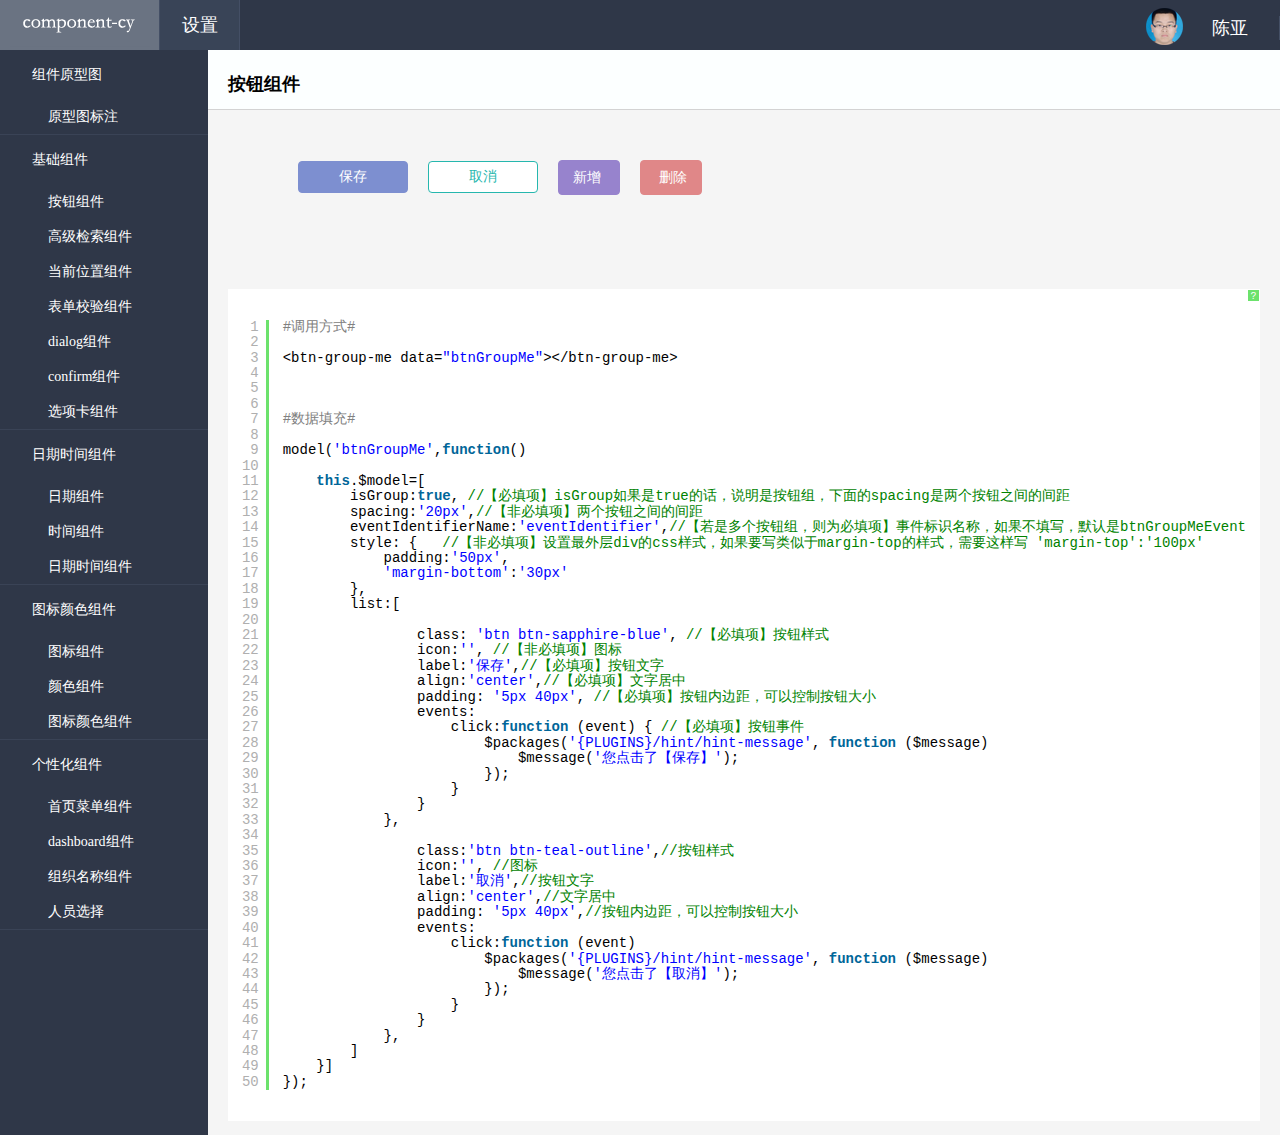
<file: business/index.html>
<!DOCTYPE html>
<html lang="en">
<head>
    <meta charset="UTF-8">
    <meta http-equiv="pragma" content="no-cache">
    <meta http-equiv="X-UA-Compatible" content="IE=edge">
    <meta name="renderer" content="webkit">
    <!--去掉Windows Phone点击时的高亮效果-->
    <meta name="msapplication-tap-highlight" content="no" />
    <meta http-equiv="Content-Type" content="text/html; charset=utf-8">
    <meta content="width=device-width,minimum-scale=1.0,maximum-scale=1.0,initial-scale=1,user-scalable=no" name="viewport">
    <meta name="apple-mobile-web-app-capable" content="yes">
    <meta name="apple-touch-fullscreen" content="yes">
    <meta name="apple-mobile-web-app-status-bar-style" content="black">
    <title>index page</title>
    <link type="text/css" rel="stylesheet" href="../core/comm/style/css/index.css"/>
    <link type="text/css" rel="stylesheet" href="comm/style/css/index.css"/>
    <link type="text/css" rel="stylesheet" href="//at.alicdn.com/t/font_k24633z12o5bqpvi.css"/>
</head>
<body>
<script async="async" src="../core/frame/boot.js" app-config="./config/initConfig.js"></script>
</body>
</html>
</file>
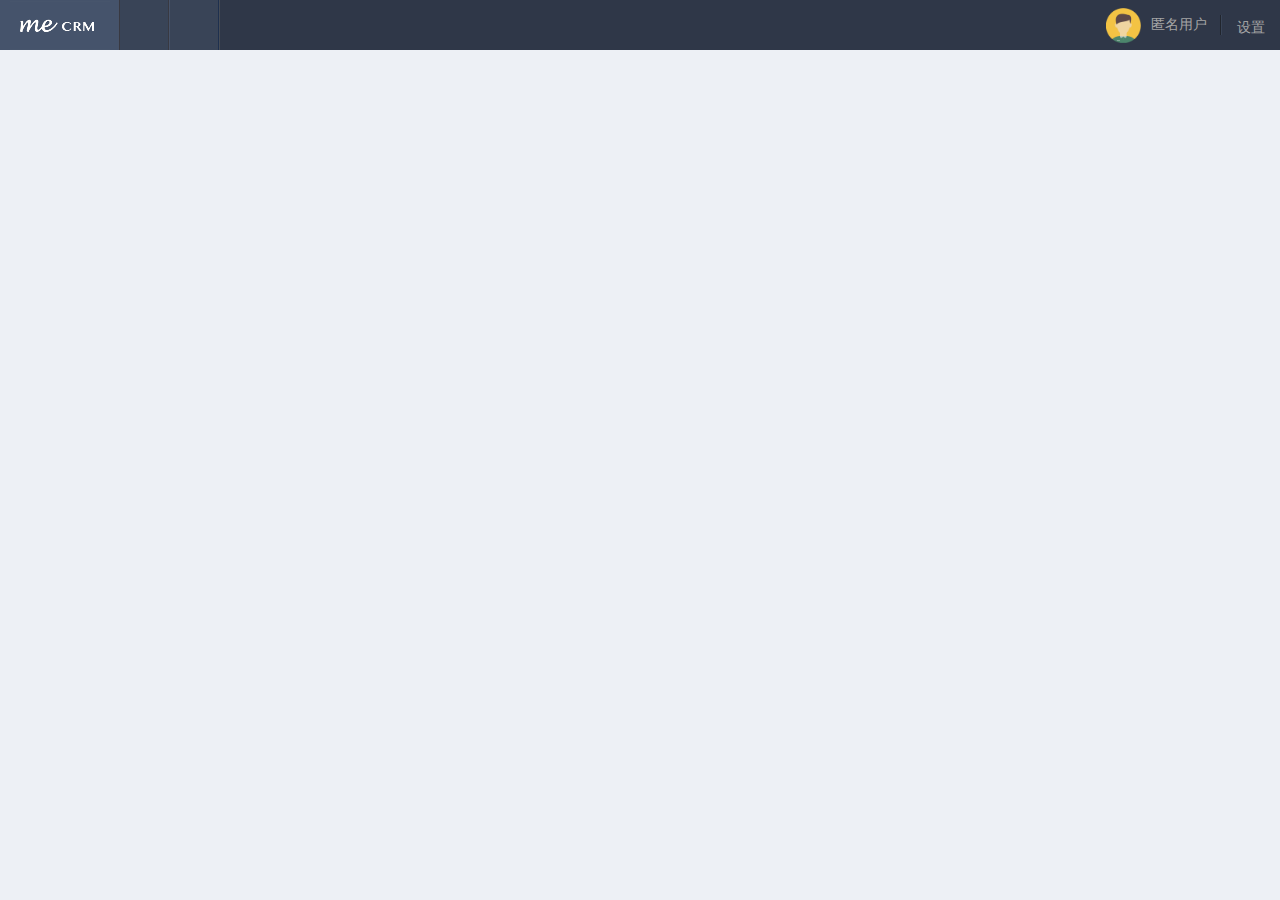
<file: paas-html-pc/index.html>
<!DOCTYPE html>
<html lang="en">
<head>
    <meta charset="UTF-8">
    <meta http-equiv="pragma" content="no-cache">
    <meta http-equiv="X-UA-Compatible" content="IE=edge">
    <meta name="renderer" content="webkit">
    <!--去掉Windows Phone点击时的高亮效果-->
    <meta name="msapplication-tap-highlight" content="no" />
    <meta http-equiv="Content-Type" content="text/html; charset=utf-8">
    <meta content="width=device-width,minimum-scale=1.0,maximum-scale=1.0,initial-scale=1,user-scalable=no" name="viewport">
    <meta name="apple-mobile-web-app-capable" content="yes">
    <meta name="apple-touch-fullscreen" content="yes">
    <meta name="apple-mobile-web-app-status-bar-style" content="black">
    <title>index page</title>
    <link type="text/css" rel="stylesheet" href="../paas-html/comm/style/css/index.css"/>
    <!--<link type="text/css" rel="stylesheet" href="http://192.168.30.198:1990/comm/style/css/index.css"/>-->
    <link type="text/css" rel="stylesheet" href="comm/style/css/index.css"/>
	<!--<link type="text/css" rel="stylesheet" href="./comm/style/css/iconfont.css"/>-->
    <link type="text/css" rel="stylesheet" href="//at.alicdn.com/t/font_k24633z12o5bqpvi.css"/>
</head>
<body>
<!--<script async="async" src="http://192.168.30.198:1990/frame/boot.js" app-config="./config/initConfig.js"></script>-->
<script async="async" src="../paas-html/frame/boot.js" app-config="./config/initConfig.js"></script>
</body>
</html>
</file>
<file: core/comm/style/css/index.css>
.iconfont {
  font-family: "iconfont" !important;
  font-size: 16px;
  font-style: normal;
  -webkit-font-smoothing: antialiased;
  -webkit-text-stroke-width: 0.2px;
  -moz-osx-font-smoothing: grayscale;
}
.no-select-text {
  -webkit-touch-callout: none;
  -webkit-user-select: none;
  -khtml-user-select: none;
  -moz-user-select: none;
  -ms-user-select: none;
  user-select: none;
}
.pointer {
  cursor: pointer;
}
.content-center {
  text-align: center;
}
/*css3 过渡*/
/*CSS 2D 3D 转换*/
/* 设置旋转元素的基点位置 */
/**
* animation
*/
/*.keyframes (@prefix,@name,@content) when (@prefix=def) {
  @keyframes @name {
    @content();
  }
}
.keyframes (@prefix,@name,@content) when (@prefix=moz) {
  @-moz-keyframes @name {
    @content();
  }
}
.keyframes (@prefix,@name,@content) when (@prefix=o) {
  @-o-keyframes @name {
    @content();
  }
}
.keyframes (@prefix,@name,@content) when (@prefix=webkit) {
  @-webkit-keyframes  @name{
    @content();
  }
}
.keyframes (@prefix,@name,@content) when (@prefix=all) {
  .keyframes(moz,@name,@content);
  .keyframes(o,@name,@content);
  .keyframes(webkit,@name,@content);
  .keyframes(def,@name,@content);
}*/
.plugins-loading {
  top: 0;
  left: 0;
  width: 100%;
  opacity: 1;
  z-index: 0;
  position: absolute;
  transition: opacity 0.8s linear;
  -moz-transition: opacity 0.8s linear;
  -webkit-transition: opacity 0.8s linear;
  -o-transition: opacity 0.8s linear;
  -webkit-backface-visibility: hidden;
  -moz-backface-visibility: hidden;
  -ms-backface-visibility: hidden;
  backface-visibility: hidden;
  -webkit-perspective: 1000;
  -moz-perspective: 1000;
  -ms-perspective: 1000;
  perspective: 1000;
}
.plugins-loading.end {
  z-index: 9;
  opacity: 0;
}
.plugins-loading.close {
  opacity: 0;
  z-index: 0;
  display: none;
}
.plugins-loading > div {
  height: 6rem;
}
.plugins-loading .loader,
.plugins-loading .loader:before,
.plugins-loading .loader:after {
  background: #d1d1d2;
  -webkit-animation: load1 1s infinite ease-in-out;
  animation: load1 1s infinite ease-in-out;
  width: 0.6rem;
  height: 3rem;
}
.plugins-loading .loader:before,
.plugins-loading .loader:after {
  position: absolute;
  top: 0;
  content: '';
}
.plugins-loading .loader:before {
  left: -1.5rem;
}
.plugins-loading .loader {
  text-indent: -9999rem;
  margin: 15% auto;
  position: relative;
  font-size: 11px;
  -webkit-animation-delay: 0.16s;
  animation-delay: 0.16s;
}
.plugins-loading .loader:after {
  left: 1.5rem;
  -webkit-animation-delay: 0.32s;
  animation-delay: 0.32s;
}
@-webkit-keyframes load1 {
  0%,
  80%,
  100% {
    box-shadow: 0 0 #d1d1d2;
    height: 3rem;
  }
  40% {
    box-shadow: 0 -2rem #d1d1d2;
    height: 4rem;
  }
}
@keyframes load1 {
  0%,
  80%,
  100% {
    box-shadow: 0 0 #d1d1d2;
    height: 3rem;
  }
  40% {
    box-shadow: 0 -2em #d1d1d2;
    height: 4rem;
  }
}
.plugins-loading .loadin-text {
  color: #d1d1d2;
  font-size: 1.4rem;
  text-align: center;
}
/*! normalize.css v4.1.1 | MIT License | github.com/necolas/normalize.css */
/**
 * 1. Change the default font family in all browsers (opinionated).
 * 2. Prevent adjustments of font size after orientation changes in IE and iOS.
 */
html {
  font-family: "STHeitiSC-Medium","Hiragino Sans GB","Hiragino Sans GB W3",\5b8b\4f53;
  font-size: 14px;
  -ms-text-size-adjust: 100%;
  -webkit-text-size-adjust: 100%;
}
/**
 * Remove the margin in all browsers (opinionated).
 */
body {
  margin: 0;
}
/* HTML5 display definitions
   ========================================================================== */
/**
 * Add the correct display in IE 9-.
 * 1. Add the correct display in Edge, IE, and Firefox.
 * 2. Add the correct display in IE.
 */
article,
aside,
details,
figcaption,
figure,
footer,
header,
main,
menu,
nav,
section,
summary {
  /* 1 */
  display: block;
}
/**
 * Add the correct display in IE 9-.
 */
audio,
canvas,
progress,
video {
  display: inline-block;
}
/**
 * Add the correct display in iOS 4-7.
 */
audio:not([controls]) {
  display: none;
  height: 0;
}
/**
 * Add the correct vertical alignment in Chrome, Firefox, and Opera.
 */
progress {
  vertical-align: baseline;
}
/**
 * Add the correct display in IE 10-.
 * 1. Add the correct display in IE.
 */
template,
[hidden] {
  display: none;
}
/* Links
   ========================================================================== */
/**
 * 1. Remove the gray background on active links in IE 10.
 * 2. Remove gaps in links underline in iOS 8+ and Safari 8+.
 */
a {
  background-color: transparent;
  /* 1 */
  -webkit-text-decoration-skip: objects;
  /* 2 */
}
/**
 * Remove the outline on focused links when they are also active or hovered
 * in all browsers (opinionated).
 */
a:active,
a:hover {
  outline-width: 0;
}
/* Text-level semantics
   ========================================================================== */
/**
 * 1. Remove the bottom border in Firefox 39-.
 * 2. Add the correct text decoration in Chrome, Edge, IE, Opera, and Safari.
 */
abbr[title] {
  border-bottom: none;
  /* 1 */
  text-decoration: underline;
  /* 2 */
  text-decoration: underline dotted;
  /* 2 */
}
/**
 * Prevent the duplicate application of `bolder` by the next rule in Safari 6.
 */
b,
strong {
  font-weight: inherit;
}
/**
 * Add the correct font weight in Chrome, Edge, and Safari.
 */
b,
strong {
  font-weight: bolder;
}
/**
 * Add the correct font style in Android 4.3-.
 */
dfn {
  font-style: italic;
}
/**
 * Correct the font size and margin on `h1` elements within `section` and
 * `article` contexts in Chrome, Firefox, and Safari.
 */
h1 {
  font-size: 2em;
}
/**
 * Add the correct background and color in IE 9-.
 */
mark {
  background-color: #ff0;
  color: #000;
}
/**
 * Add the correct font size in all browsers.
 */
small {
  font-size: 80%;
}
/**
 * Prevent `sub` and `sup` elements from affecting the line height in
 * all browsers.
 */
sub,
sup {
  font-size: 75%;
  line-height: 0;
  position: relative;
  vertical-align: baseline;
}
sub {
  bottom: -0.25em;
}
sup {
  top: -0.5em;
}
/* Embedded content
   ========================================================================== */
/**
 * Remove the border on images inside links in IE 10-.
 */
img {
  border-style: none;
}
/**
 * Hide the overflow in IE.
 */
svg:not(:root) {
  overflow: hidden;
}
/* Grouping content
   ========================================================================== */
/**
 * 1. Correct the inheritance and scaling of font size in all browsers.
 * 2. Correct the odd `em` font sizing in all browsers.
 */
code,
kbd,
pre,
samp {
  font-family: monospace, monospace;
  /* 1 */
  font-size: 1em;
  /* 2 */
}
/**
 * Add the correct margin in IE 8.
 */
figure {
  margin: 1em 40px;
}
/**
 * 1. Add the correct box sizing in Firefox.
 * 2. Show the overflow in Edge and IE.
 */
hr {
  box-sizing: content-box;
  /* 1 */
  height: 0;
  /* 1 */
  overflow: visible;
  /* 2 */
}
/* Forms
   ========================================================================== */
/**
 * 1. Change font properties to `inherit` in all browsers (opinionated).
 * 2. Remove the margin in Firefox and Safari.
 */
button,
input,
select,
textarea {
  font: inherit;
  /* 1 */
  margin: 0;
  /* 2 */
}
/**
 * Restore the font weight unset by the previous rule.
 */
optgroup {
  font-weight: bold;
}
/**
 * Show the overflow in IE.
 * 1. Show the overflow in Edge.
 */
button,
input {
  /* 1 */
  overflow: visible;
}
/**
 * Remove the inheritance of text transform in Edge, Firefox, and IE.
 * 1. Remove the inheritance of text transform in Firefox.
 */
button,
select {
  /* 1 */
  text-transform: none;
}
/**
 * 1. Prevent a WebKit bug where (2) destroys native `audio` and `video`
 *    controls in Android 4.
 * 2. Correct the inability to style clickable types in iOS and Safari.
 */
button,
html [type="button"],
[type="reset"],
[type="submit"] {
  -webkit-appearance: button;
  /* 2 */
}
/**
 * Remove the inner border and padding in Firefox.
 */
button::-moz-focus-inner,
[type="button"]::-moz-focus-inner,
[type="reset"]::-moz-focus-inner,
[type="submit"]::-moz-focus-inner {
  border-style: none;
  padding: 0;
}
/**
 * Restore the focus styles unset by the previous rule.
 */
button:-moz-focusring,
[type="button"]:-moz-focusring,
[type="reset"]:-moz-focusring,
[type="submit"]:-moz-focusring {
  outline: 1px dotted ButtonText;
}
/**
 * Change the border, margin, and padding in all browsers (opinionated).
 */
fieldset {
  border: 1px solid #c0c0c0;
  margin: 0 2px;
  padding: 0.35em 0.625em 0.75em;
}
/**
 * 1. Correct the text wrapping in Edge and IE.
 * 2. Correct the color inheritance from `fieldset` elements in IE.
 * 3. Remove the padding so developers are not caught out when they zero out
 *    `fieldset` elements in all browsers.
 */
legend {
  box-sizing: border-box;
  /* 1 */
  color: inherit;
  /* 2 */
  display: table;
  /* 1 */
  max-width: 100%;
  /* 1 */
  padding: 0;
  /* 3 */
  white-space: normal;
  /* 1 */
}
/**
 * Remove the default vertical scrollbar in IE.
 */
textarea {
  overflow: auto;
}
/**
 * 1. Add the correct box sizing in IE 10-.
 * 2. Remove the padding in IE 10-.
 */
[type="checkbox"],
[type="radio"] {
  box-sizing: border-box;
  /* 1 */
  padding: 0;
  /* 2 */
}
/**
 * Correct the cursor style of increment and decrement buttons in Chrome.
 */
[type="number"]::-webkit-inner-spin-button,
[type="number"]::-webkit-outer-spin-button {
  height: auto;
}
/**
 * 1. Correct the odd appearance in Chrome and Safari.
 * 2. Correct the outline style in Safari.
 */
[type="search"] {
  -webkit-appearance: textfield;
  /* 1 */
  outline-offset: -2px;
  /* 2 */
}
/**
 * Remove the inner padding and cancel buttons in Chrome and Safari on OS X.
 */
[type="search"]::-webkit-search-cancel-button,
[type="search"]::-webkit-search-decoration {
  -webkit-appearance: none;
}
/**
 * Correct the text style of placeholders in Chrome, Edge, and Safari.
 */
::-webkit-input-placeholder {
  color: inherit;
  opacity: 0.54;
}
/**
 * 1. Correct the inability to style clickable types in iOS and Safari.
 * 2. Change font properties to `inherit` in Safari.
 */
::-webkit-file-upload-button {
  -webkit-appearance: button;
  /* 1 */
  font: inherit;
  /* 2 */
}
* {
  margin: 0;
  padding: 0;
  outline: none;
  box-sizing: border-box;
  -webkit-tap-highlight-color: rgba(255, 255, 255, 0);
  -webkit-tap-highlight-color: transparent;
}
html,
body {
  width: 100%;
  height: 100%;
}
ul {
  list-style: none;
}
input {
  padding-left: 0.2rem;
}
input,
select,
textarea,
button {
  border-radius: 0;
}
a {
  text-decoration: none;
}
button {
  cursor: pointer;
  -webkit-touch-callout: none;
  -webkit-user-select: none;
  -khtml-user-select: none;
  -moz-user-select: none;
  -ms-user-select: none;
  user-select: none;
}
dd {
  margin-left: 20px;
}
.page-layout-base {
  height: 100%;
  padding-top: 50px;
  position: relative;
  background-color: #EDF0F5;
}
.page-layout-base .page-head {
  top: 0;
  width: 100%;
  height: 75px;
  z-index: 9;
  position: absolute;
}
.page-layout-base .page-main {
  width: 100%;
  height: 100%;
  overflow-y: scroll;
}
.page-layout-base .page-main::-webkit-scrollbar {
  height: 10px;
  width: 10px;
}
.page-layout-base .page-main::-webkit-scrollbar-track {
  background-color: #e4e8ea;
  border-radius: 10px;
}
.page-layout-base .page-main::-webkit-scrollbar-thumb {
  background-color: #acc1c0;
  border-radius: 10px;
}
.page-layout-base .page-main::-webkit-scrollbar-thumb:hover {
  background-color: #00b5a5;
  border-radius: 10px;
}
.page-layout-base .page-main::-webkit-scrollbar-thumb:active {
  background-color: #00AC9D;
  border-radius: 10px;
}
.page-layout-base .page-main::-webkit-scrollbar {
  height: 10px;
}
.base-scroll::-webkit-scrollbar {
  height: 8px;
  width: 8px;
}
.base-scroll::-webkit-scrollbar-track {
  background-color: #ececec;
  border-radius: 10px;
}
.base-scroll::-webkit-scrollbar-thumb {
  background-color: #A1A9B4;
  border-radius: 10px;
}
.base-scroll::-webkit-scrollbar-thumb:hover {
  background-color: #8e9092;
  border-radius: 10px;
}
.base-scroll::-webkit-scrollbar-thumb:active {
  background-color: #8e9092;
  border-radius: 10px;
}
.base-scroll::-webkit-scrollbar {
  height: 10px;
}
.list-grid {
  font-size: 14px;
  font-family: PingFangSC-Regular;
  margin-left: 5px;
  -moz-box-shadow: 1px 1px 1px #cbced1;
  /* 老的 Firefox */
  box-shadow: 1px 1px 1px #cbced1;
  width: 99%;
  background-color: #ffffff;
  border-top: 1px solid #e5ebf4;
}
.list-grid > .grid-table {
  width: 100%;
  display: flex;
}
.list-grid > .grid-table > .grid-table-left-wrap .grid-table-left {
  display: table;
}
.list-grid > .grid-table > .grid-table-left-wrap .grid-table-left .icon-fenlei {
  color: #c0cada;
}
.list-grid > .grid-table > .grid-table-left-wrap .grid-table-left > .grid-header-group {
  width: 100%;
  display: table-header-group;
  -moz-user-select: none;
  /*火狐*/
  -webkit-user-select: none;
  /*webkit浏览器*/
  -ms-user-select: none;
  /*IE10*/
  -khtml-user-select: none;
  /*早期浏览器*/
  user-select: none;
}
.list-grid > .grid-table > .grid-table-left-wrap .grid-table-left > .grid-header-group > ul.grid-header-row {
  padding: 0;
  margin: 0;
  width: 100%;
  position: relative;
  overflow: hidden;
  display: table-row;
  background-color: #fcffff;
}
.list-grid > .grid-table > .grid-table-left-wrap .grid-table-left > .grid-header-group > ul.grid-header-row > li {
  padding: 0px 12px;
  overflow: hidden;
  height: 39px;
  white-space: nowrap;
  display: table-cell;
  position: relative;
  text-overflow: ellipsis;
  vertical-align: middle;
  border-bottom: 2px solid #1a921b;
  font-family: "Microsoft YaHei";
  font-size: 14px;
}
.list-grid > .grid-table > .grid-table-left-wrap .grid-table-left > .grid-header-group > ul.grid-header-row > li.asc,
.list-grid > .grid-table > .grid-table-left-wrap .grid-table-left > .grid-header-group > ul.grid-header-row > li.desc {
  cursor: pointer;
}
.list-grid > .grid-table > .grid-table-left-wrap .grid-table-left > .grid-header-group > ul.grid-header-row > li strong {
  font-weight: normal;
}
.list-grid > .grid-table > .grid-table-left-wrap .grid-table-left > .grid-header-group > ul.grid-header-row > li span {
  top: 0;
  height: 100%;
  padding-left: 2px;
  position: absolute;
  vertical-align: middle;
  display: inline-flex;
  flex-direction: column;
}
.list-grid > .grid-table > .grid-table-left-wrap .grid-table-left > .grid-header-group > ul.grid-header-row > li span > .iconfont {
  font-size: 12px !important;
  cursor: pointer;
}
.list-grid > .grid-table > .grid-table-left-wrap .grid-table-left > .grid-header-group > ul.grid-header-row > li span .icon-down-copy-asc {
  display: inline-flex;
  margin-top: 8px;
}
.list-grid > .grid-table > .grid-table-left-wrap .grid-table-left > .grid-header-group > ul.grid-header-row > li span .icon-down-copy-asc::before {
  height: 10px;
}
.list-grid > .grid-table > .grid-table-left-wrap .grid-table-left > .grid-header-group > ul.grid-header-row > li span .icon-down-copy-desc {
  display: inline-flex;
}
.list-grid > .grid-table > .grid-table-left-wrap .grid-table-left > .grid-header-group > ul.grid-header-row > li span .icon-down-copy-desc::before {
  height: 10px;
}
.list-grid > .grid-table > .grid-table-left-wrap .grid-table-left > .grid-header-group > ul.grid-header-row > li.asc span .icon-down-copy-asc {
  color: #aaafb2;
}
.list-grid > .grid-table > .grid-table-left-wrap .grid-table-left > .grid-header-group > ul.grid-header-row > li.asc span .icon-down-copy-desc {
  color: #567ed2;
}
.list-grid > .grid-table > .grid-table-left-wrap .grid-table-left > .grid-header-group > ul.grid-header-row > li.desc span .icon-down-copy-asc {
  color: #567ed2;
}
.list-grid > .grid-table > .grid-table-left-wrap .grid-table-left > .grid-header-group > ul.grid-header-row > li.desc span .icon-down-copy-desc {
  color: #aaafb2;
}
.list-grid > .grid-table > .grid-table-left-wrap .grid-table-left > .grid-row-group {
  width: 100%;
  display: table-row-group;
  -webkit-backface-visibility: hidden;
  -moz-backface-visibility: hidden;
  -ms-backface-visibility: hidden;
  backface-visibility: hidden;
  -webkit-perspective: 1000;
  -moz-perspective: 1000;
  -ms-perspective: 1000;
  perspective: 1000;
}
.list-grid > .grid-table > .grid-table-left-wrap .grid-table-left > .grid-row-group > ul.grid-body-row {
  padding: 0;
  margin: 0;
  width: 100%;
  position: relative;
  overflow: hidden;
  display: table-row;
  font-size: 14px;
  cursor: pointer;
  background: #f6f8fa;
}
.list-grid > .grid-table > .grid-table-left-wrap .grid-table-left > .grid-row-group > ul.grid-body-row:nth-child(even) {
  background: #ffffff;
}
.list-grid > .grid-table > .grid-table-left-wrap .grid-table-left > .grid-row-group > ul.grid-body-row > li {
  vertical-align: middle;
  text-align: center;
  display: table-cell;
  border-bottom: 1px solid #e5ebf4;
  text-overflow: ellipsis;
  white-space: nowrap;
  padding: 0px 12px;
  height: 42px;
  position: relative;
  /*这个是关键*/
  z-index: 2;
}
.list-grid > .grid-table > .grid-table-left-wrap .grid-table-left > .grid-row-group > ul.grid-body-row > li:hover {
  z-index: 3;
  background: none;
  /*没有这个在IE中不可用*/
}
.list-grid > .grid-table > .grid-table-left-wrap .grid-table-left > .grid-row-group > ul.grid-body-row.row-hover {
  background-color: #e6ffd3;
}
.list-grid > .grid-table > .grid-table-right-wrap {
  overflow-y: hidden;
  overflow-x: auto;
  width: 100%;
}
.list-grid > .grid-table > .grid-table-right-wrap .grid-table-right {
  display: table;
  width: 100%;
}
.list-grid > .grid-table > .grid-table-right-wrap .grid-table-right .icon-fenlei {
  color: #c0cada;
}
.list-grid > .grid-table > .grid-table-right-wrap .grid-table-right > .grid-header-group {
  width: 100%;
  display: table-header-group;
  -moz-user-select: none;
  /*火狐*/
  -webkit-user-select: none;
  /*webkit浏览器*/
  -ms-user-select: none;
  /*IE10*/
  -khtml-user-select: none;
  /*早期浏览器*/
  user-select: none;
}
.list-grid > .grid-table > .grid-table-right-wrap .grid-table-right > .grid-header-group > ul.grid-header-row {
  padding: 0;
  margin: 0;
  width: 100%;
  position: relative;
  overflow: hidden;
  display: table-row;
  background-color: #fcffff;
}
.list-grid > .grid-table > .grid-table-right-wrap .grid-table-right > .grid-header-group > ul.grid-header-row > li {
  padding: 0px 12px;
  overflow: hidden;
  height: 39px;
  white-space: nowrap;
  display: table-cell;
  position: relative;
  text-overflow: ellipsis;
  vertical-align: middle;
  border-bottom: 2px solid #1a921b;
  font-family: "Microsoft YaHei";
  font-size: 14px;
}
.list-grid > .grid-table > .grid-table-right-wrap .grid-table-right > .grid-header-group > ul.grid-header-row > li.asc,
.list-grid > .grid-table > .grid-table-right-wrap .grid-table-right > .grid-header-group > ul.grid-header-row > li.desc {
  cursor: pointer;
}
.list-grid > .grid-table > .grid-table-right-wrap .grid-table-right > .grid-header-group > ul.grid-header-row > li strong {
  font-weight: normal;
}
.list-grid > .grid-table > .grid-table-right-wrap .grid-table-right > .grid-header-group > ul.grid-header-row > li span {
  top: 0;
  height: 100%;
  padding-left: 2px;
  position: absolute;
  vertical-align: middle;
  display: inline-flex;
  flex-direction: column;
}
.list-grid > .grid-table > .grid-table-right-wrap .grid-table-right > .grid-header-group > ul.grid-header-row > li span > .iconfont {
  font-size: 12px !important;
  cursor: pointer;
}
.list-grid > .grid-table > .grid-table-right-wrap .grid-table-right > .grid-header-group > ul.grid-header-row > li span .icon-down-copy-asc {
  display: inline-flex;
  margin-top: 8px;
}
.list-grid > .grid-table > .grid-table-right-wrap .grid-table-right > .grid-header-group > ul.grid-header-row > li span .icon-down-copy-asc::before {
  height: 10px;
}
.list-grid > .grid-table > .grid-table-right-wrap .grid-table-right > .grid-header-group > ul.grid-header-row > li span .icon-down-copy-desc {
  display: inline-flex;
}
.list-grid > .grid-table > .grid-table-right-wrap .grid-table-right > .grid-header-group > ul.grid-header-row > li span .icon-down-copy-desc::before {
  height: 10px;
}
.list-grid > .grid-table > .grid-table-right-wrap .grid-table-right > .grid-header-group > ul.grid-header-row > li.asc span .icon-down-copy-asc {
  color: #aaafb2;
}
.list-grid > .grid-table > .grid-table-right-wrap .grid-table-right > .grid-header-group > ul.grid-header-row > li.asc span .icon-down-copy-desc {
  color: #567ed2;
}
.list-grid > .grid-table > .grid-table-right-wrap .grid-table-right > .grid-header-group > ul.grid-header-row > li.desc span .icon-down-copy-asc {
  color: #567ed2;
}
.list-grid > .grid-table > .grid-table-right-wrap .grid-table-right > .grid-header-group > ul.grid-header-row > li.desc span .icon-down-copy-desc {
  color: #aaafb2;
}
.list-grid > .grid-table > .grid-table-right-wrap .grid-table-right > .grid-row-group {
  width: 100%;
  display: table-row-group;
  -webkit-backface-visibility: hidden;
  -moz-backface-visibility: hidden;
  -ms-backface-visibility: hidden;
  backface-visibility: hidden;
  -webkit-perspective: 1000;
  -moz-perspective: 1000;
  -ms-perspective: 1000;
  perspective: 1000;
}
.list-grid > .grid-table > .grid-table-right-wrap .grid-table-right > .grid-row-group > ul.grid-body-row {
  padding: 0;
  margin: 0;
  width: 100%;
  position: relative;
  overflow: hidden;
  display: table-row;
  font-size: 14px;
  cursor: pointer;
  background: #f6f8fa;
}
.list-grid > .grid-table > .grid-table-right-wrap .grid-table-right > .grid-row-group > ul.grid-body-row:nth-child(even) {
  background: #ffffff;
}
.list-grid > .grid-table > .grid-table-right-wrap .grid-table-right > .grid-row-group > ul.grid-body-row > li {
  vertical-align: middle;
  text-align: center;
  display: table-cell;
  border-bottom: 1px solid #e5ebf4;
  text-overflow: ellipsis;
  white-space: nowrap;
  padding: 0px 12px;
  height: 42px;
  position: relative;
  /*这个是关键*/
  z-index: 2;
}
.list-grid > .grid-table > .grid-table-right-wrap .grid-table-right > .grid-row-group > ul.grid-body-row > li:hover {
  z-index: 3;
  background: none;
  /*没有这个在IE中不可用*/
}
.list-grid > .grid-table > .grid-table-right-wrap .grid-table-right > .grid-row-group > ul.grid-body-row.row-hover {
  background-color: #e6ffd3;
}
.list-grid > .grid-table > .grid-table-right-wrap::-webkit-scrollbar-track {
  background-color: #e4e8ea;
  border-radius: 10px;
}
.list-grid > .grid-table > .grid-table-right-wrap::-webkit-scrollbar-thumb {
  background-color: rgba(160, 162, 161, 0.9);
  border-radius: 10px;
}
.list-grid > .grid-table > .grid-table-right-wrap::-webkit-scrollbar-thumb:hover {
  background-color: rgba(162, 160, 158, 0.79);
  border-radius: 10px;
}
.list-grid > .grid-table > .grid-table-right-wrap::-webkit-scrollbar-thumb:active {
  background-color: rgba(84, 86, 87, 0.76);
  border-radius: 10px;
}
.list-grid > .grid-table > .grid-table-right-wrap::-webkit-scrollbar {
  height: 10px;
}
.list-grid > .grid-footer {
  width: 100%;
  padding: 10px;
  background: #ffffff;
}
.list-grid > .grid-footer > ul {
  display: flex;
  color: #A2B3CE;
  justify-content: space-between;
  font-size: 14px;
}
.list-grid > .grid-footer > ul > li strong {
  padding: 0 3px;
}
.list-grid > .grid-footer > ul > li.footer-left {
  display: flex;
  -webkit-touch-callout: none;
  -webkit-user-select: none;
  -khtml-user-select: none;
  -moz-user-select: none;
  -ms-user-select: none;
  user-select: none;
}
.list-grid > .grid-footer > ul > li.footer-left .grid-paging-left,
.list-grid > .grid-footer > ul > li.footer-left .grid-paging-center,
.list-grid > .grid-footer > ul > li.footer-left .grid-paging-right {
  display: flex;
  height: 34px;
  background: #FFFFFF;
  border-radius: 5px;
  border: 1px solid #E5EBF4;
}
.list-grid > .grid-footer > ul > li.footer-left .grid-paging-left > li,
.list-grid > .grid-footer > ul > li.footer-left .grid-paging-center > li,
.list-grid > .grid-footer > ul > li.footer-left .grid-paging-right > li {
  padding: 0;
  margin: 0;
  cursor: pointer;
  width: 36px;
  font-size: 14px;
  font-weight: normal;
  text-align: center;
  vertical-align: middle;
  justify-content: center;
  align-items: center;
  display: flex;
}
.list-grid > .grid-footer > ul > li.footer-left .grid-paging-left > li:active,
.list-grid > .grid-footer > ul > li.footer-left .grid-paging-center > li:active,
.list-grid > .grid-footer > ul > li.footer-left .grid-paging-right > li:active {
  background-color: #f5fbf8;
}
.list-grid > .grid-footer > ul > li.footer-left .grid-paging-left > li.focus,
.list-grid > .grid-footer > ul > li.footer-left .grid-paging-center > li.focus,
.list-grid > .grid-footer > ul > li.footer-left .grid-paging-right > li.focus {
  color: #fff;
  background: #26B7AE;
}
.list-grid > .grid-footer > ul > li.footer-left .grid-paging-left > li.disabled,
.list-grid > .grid-footer > ul > li.footer-left .grid-paging-center > li.disabled,
.list-grid > .grid-footer > ul > li.footer-left .grid-paging-right > li.disabled {
  color: #d2d2d2;
  pointer-events: none;
  background-color: #f3f3f3;
}
.list-grid > .grid-footer > ul > li.footer-left .grid-paging-center > li:not(:first-child) {
  border-left: solid 1px #E5EBF4;
}
.list-grid > .grid-footer > ul > li.footer-left .grid-paging-left li,
.list-grid > .grid-footer > ul > li.footer-left .grid-paging-right li {
  width: auto;
  padding: 0 10px;
}
.list-grid > .grid-footer > ul > li.footer-left .grid-paging-left li i,
.list-grid > .grid-footer > ul > li.footer-left .grid-paging-right li i {
  font-size: 12px;
}
.list-grid > .grid-footer > ul > li.footer-left .grid-paging-center,
.list-grid > .grid-footer > ul > li.footer-left .grid-paging-right {
  margin-left: 10px;
}
.list-grid > .grid-footer > ul > li.footer-left .toPage {
  padding-left: 20px;
}
.list-grid > .grid-footer > ul > li.footer-left .toPage input[name="pageNumber"] {
  width: 45px;
  height: 32px;
  font-size: 14px;
  color: #7d7d7d;
  border: 1px solid #E5EBF4;
  border-radius: 5px;
  vertical-align: middle;
  margin: 0 5px;
}
.list-grid > .grid-footer > ul > li.footer-left .toPage input[name="pageNumber"].err {
  border-color: red;
}
.list-grid > .grid-footer > ul > li.footer-left .toPage span.split {
  padding-left: 10px;
}
.list-grid > .grid-footer > ul > li.footer-left .toPage .page-search {
  margin: 0 5px;
  padding: 0 8px;
  height: 32px;
  vertical-align: middle;
  background: #26B7AE;
  border: none;
  border-radius: 5px;
  color: #FFFFFF;
}
.list-grid > .grid-footer > ul > li.footer-left .toPage .page-search i {
  color: #14983a;
  font-size: 20px;
}
.list-grid > .grid-footer > ul > li.footer-right {
  padding-right: 20px;
}
.list-grid > .grid-footer > ul > li.footer-right ul {
  display: inline-flex;
}
.list-grid > .grid-footer > ul > li.footer-right li {
  padding-left: 10px;
}
.list-grid > .grid-footer > ul > li.footer-right button {
  color: #9BADCA;
  height: 34px;
  border-radius: 5px;
  padding: 0 8px;
  background-color: white;
  border: solid 1px #E5EBF4;
}
.list-grid > .grid-footer > ul > li.footer-right button.focus {
  color: white;
  border: none;
  background-color: #26B7AE;
}
.list-grid > .grid-footer > ul > li.footer-right > span {
  padding-left: 10px;
}
.list-grid .grid-empty {
  height: 200px;
  color: #dedede;
  display: flex;
  font-size: 18px;
  align-items: center;
  justify-content: center;
}
.list-grid .grid-empty h3 {
  font-weight: 100;
}
.list-grid .grid-empty i {
  font-size: 24px;
}
.list-grid .grid-loading {
  color: #bdbbbb;
  text-align: center;
  height: 200px;
  display: flex;
  font-size: 18px;
  align-items: center;
  justify-content: center;
}
.list-tree {
  -webkit-touch-callout: none;
  -webkit-user-select: none;
  -khtml-user-select: none;
  -moz-user-select: none;
  -ms-user-select: none;
  user-select: none;
}
.list-tree input[type="checkbox"] {
  display: none;
}
.list-tree .tree-parent .tree-node span {
  margin: 0;
}
.list-tree.checkbox input[type="checkbox"] {
  display: inline-block;
}
.list-tree.checkbox .tree-parent .tree-node span {
  margin-left: 3px;
}
.tree-parent {
  position: relative;
  padding-left: 22px;
  font-size: 12px;
  vertical-align: middle;
  font-family: Verdana, Arial, Helvetica, AppleGothic, sans-serif;
}
.tree-parent input[type="checkbox"] {
  width: 16px;
  height: 16px;
  border: solid 1px #757171;
  vertical-align: middle;
}
.tree-parent input[type="checkbox"]:after {
  font-size: 12px;
}
.tree-parent input[type="checkbox"]:checked {
  border: solid 1px #10cc2e;
}
.tree-parent .tree-text {
  padding-left: 2px;
}
.tree-parent .tree-node {
  position: relative;
}
.tree-parent .tree-node aside {
  padding: 6px 8px 6px 2px;
  cursor: pointer;
  margin-top: -2px;
  position: relative;
  display: inline-block;
  vertical-align: middle;
}
.tree-parent .tree-node aside > i {
  width: 13px;
  height: 13px;
  padding: 1.5px;
  z-index: 2;
  display: inline-block;
  vertical-align: middle;
  position: relative;
}
.tree-parent .tree-node aside > b {
  top: 14px;
  width: 10px;
  left: 10px;
  z-index: 1;
  position: absolute;
  border-top: 1px #dbdbdb dotted;
}
.tree-parent .tree-node aside.parent-icon > i {
  width: 13px;
  height: 13px;
  padding: 1.5px;
  z-index: 2;
  display: inline-block;
  vertical-align: middle;
  border: solid 1px gray;
  position: relative;
  background-color: #ffffff;
  outline: #ffffff solid 2px;
}
.tree-parent .tree-node aside.parent-icon > i:after,
.tree-parent .tree-node aside.parent-icon > i:before {
  content: "";
  display: block;
  position: absolute;
  border-color: gray;
}
.tree-parent .tree-node aside.parent-icon > i:after {
  top: 5px;
  left: 1px;
  width: 9px;
  border-top: solid 1px;
}
.tree-parent .tree-node aside.parent-icon > i:before {
  top: 1px;
  left: 5px;
  height: 9px;
  border-left: solid 1px;
}
.tree-parent .tree-node aside.parent-icon > b {
  width: 4px;
  left: 18px;
}
.tree-parent .tree-node span {
  padding: 3px;
  cursor: pointer;
  margin-left: 3px;
  border-radius: 3px;
}
.tree-parent .tree-node span.focus {
  background-color: #c9e2e0;
}
.tree-parent .tree-node:after {
  top: 7px;
  left: 8px;
  height: 100%;
  content: "";
  display: block;
  padding: 3px;
  position: absolute;
  border-left: 1px #dbdbdb dotted;
}
.tree-parent .tree-node:last-child:after {
  display: none;
}
.tree-parent .tree-node:first-child:after {
  top: 3px;
  padding: 5px;
}
.tree-parent .tree-node:only-child:after {
  top: -2px;
  height: 5px;
  display: block;
}
.tree-parent .tree-node.tree-isOpen > .tree-info > aside > i:before {
  display: none;
}
.tree-parent.tree-root {
  padding: 5px;
}
.tree-parent.tree-root > .tree-node:first-child {
  overflow: hidden;
}
.tree-parent.tree-root > .tree-node:first-child:after {
  top: 12px;
  padding: 0;
}
.tree-parent.tree-root > .tree-node:first-child + .tree-node:after {
  top: 1px;
  padding: 5px;
}
.tree-parent:last-child:after {
  display: none;
}
.tree-info {
  height: 23px;
  display: inline-block;
}
.tree-info:hover .tree-actions {
  display: inline-flex;
}
.tree-actions {
  display: none;
}
.tree-actions div {
  color: #565557;
  height: 23px;
  width: 23px;
  display: flex;
  cursor: pointer;
  margin-left: 5px;
  align-items: center;
  justify-content: center;
  border: dotted 1px #615f5f;
}
.tree-actions div i {
  font-size: 14px;
}
.list-icon {
  display: flex;
  flex-wrap: wrap;
  align-items: center;
  justify-content: center;
}
.list-icon li {
  width: 50px;
  height: 50px;
  display: flex;
  align-items: center;
  justify-content: center;
  color: #c2d0cf;
}
.list-icon li.focus {
  color: white;
  border-radius: 5px;
  background-color: #d5f5c4;
  border: dashed 1px #92d625;
}
.list-icon i {
  font-size: 26px;
}
.input-tree {
  min-height: 50px;
  position: absolute;
  background-color: white;
  border: 1px solid #e8e7e7;
  border-top: none;
  box-shadow: 1px 2px 1px #f3f3f3;
}
.input-tree .action-main {
  height: 35px;
  display: flex;
  align-items: center;
  justify-content: flex-end;
  border-top: solid 1px #dadada;
}
.input-tree .action-main button {
  color: white;
  border: 0;
  outline: 0;
  height: 28px;
  font-size: 14px;
  padding: 0 8px;
  margin-right: 10px;
  border-radius: 3px;
  box-shadow: 0 0 1px 1px #d8d8d8;
}
.input-tree .action-main button.confirm {
  background-color: #00ac9d;
}
.input-tree .action-main button.confirm:hover {
  background-color: #0ca496;
}
.input-tree .action-main button.cancel {
  background-color: #dcb244;
}
.input-tree .action-main button.cancel:hover {
  background-color: #bd993a;
}
.input-radios {
  font-size: 14px;
}
.input-radios label {
  display: inline-block;
  padding-left: 10px;
}
.input-radios span {
  color: #749c99;
  padding-left: 5px;
}
.input-file {
  display: flex;
  align-items: center;
  position: relative;
}
.input-file input {
  top: 0;
  left: 0;
  opacity: 0;
  width: 100%;
  height: 100%;
  position: absolute;
}
.input-file span {
  color: #d5e1e3;
  font-size: 12px;
  padding-left: 10px;
}
.input-icon .icon-container {
  width: 30px;
  height: 30px;
  text-align: center;
  color: #d6d6d6;
  cursor: pointer;
  border: dashed 1px #bfb9b9;
  display: flex;
  align-items: center;
  justify-content: center;
}
.input-icon .icon-container:hover {
  color: #d6d2c7;
  border-color: #a2eaaf;
  box-shadow: 0 0 5px #e0dfdf;
}
.input-icon i {
  font-size: 22px;
}
.input-icon i.default:before {
  content: '+';
}
input[type="color"] {
  width: 30px;
}
input[type="checkbox"],
input[type="radio"] {
  width: 25px;
  height: 25px;
  border: solid 1px #dedede;
  background-color: transparent;
  background-clip: content-box;
  display: inline-block;
  -webkit-appearance: none;
  user-select: none;
  outline: none;
  text-decoration: none;
  text-align: center;
  vertical-align: middle;
  transition: border-color 0.5s;
  -moz-transition: border-color 0.5s;
  -webkit-transition: border-color 0.5s;
  -o-transition: border-color 0.5s;
  -webkit-backface-visibility: hidden;
  -moz-backface-visibility: hidden;
  -ms-backface-visibility: hidden;
  backface-visibility: hidden;
  -webkit-perspective: 1000;
  -moz-perspective: 1000;
  -ms-perspective: 1000;
  perspective: 1000;
}
input[type="checkbox"]:after,
input[type="radio"]:after {
  top: 0;
  left: 0;
  height: 100%;
  width: 100%;
  content: '\e605';
  color: #0c8620;
  font-family: "iconfont" !important;
  font-size: 14px;
  font-style: normal;
  display: flex;
  align-items: center;
  justify-content: center;
  -webkit-font-smoothing: antialiased;
  -webkit-text-stroke-width: 0.2px;
  -moz-osx-font-smoothing: grayscale;
  transition: transform 0.2s;
  -moz-transition: transform 0.2s;
  -webkit-transition: transform 0.2s;
  -o-transition: transform 0.2s;
  -webkit-backface-visibility: hidden;
  -moz-backface-visibility: hidden;
  -ms-backface-visibility: hidden;
  backface-visibility: hidden;
  -webkit-perspective: 1000;
  -moz-perspective: 1000;
  -ms-perspective: 1000;
  perspective: 1000;
  transform: scale(0, 0) rotate3d(0, 0, 0, 0deg);
  -ms-transform: scale(0, 0) rotate3d(0, 0, 0, 0deg);
  -moz-transform: scale(0, 0) rotate3d(0, 0, 0, 0deg);
  -webkit-transform: scale(0, 0) rotate3d(0, 0, 0, 0deg);
  -o-transform: scale(0, 0) rotate3d(0, 0, 0, 0deg);
}
input[type="checkbox"]:checked,
input[type="radio"]:checked {
  border: solid 0.1rem #0c8620;
}
input[type="checkbox"]:checked:after,
input[type="radio"]:checked:after {
  transform: scale(1, 1) rotate3d(0, 0, 0, 0deg);
  -ms-transform: scale(1, 1) rotate3d(0, 0, 0, 0deg);
  -moz-transform: scale(1, 1) rotate3d(0, 0, 0, 0deg);
  -webkit-transform: scale(1, 1) rotate3d(0, 0, 0, 0deg);
  -o-transform: scale(1, 1) rotate3d(0, 0, 0, 0deg);
}
input[type="radio"] {
  border-radius: 50%;
}
input.small {
  width: 20px;
  height: 20px;
}
input.min {
  width: 16px;
  height: 16px;
}
input[type="checkbox"].input-switch {
  width: 52px;
  height: 28px;
  padding: 0;
  position: relative;
  border: 1px solid #dedede;
  background-color: #fdfdfd;
  border-radius: 14px;
  background-clip: content-box;
  display: inline-block;
  -webkit-appearance: none;
  user-select: none;
  outline: none;
  box-shadow: -1px 2px 1px #f2f2f2 inset;
  transition: border cubic-bezier(0, 0, 0, 1) 0.4s, box-shadow cubic-bezier(0, 0, 0, 1) 0.4s;
}
input[type="checkbox"].input-switch:after {
  top: 0;
  left: 0;
  content: '';
  width: 26px;
  height: 26px;
  position: absolute;
  border-radius: 13px;
  background-color: #fff;
  box-shadow: 1px 2px 5px 0 rgba(192, 195, 191, 0.8);
  transition: left 0.3s;
  transform: scale(1, 1);
}
input[type="checkbox"].input-switch:checked {
  border-color: #64bd63;
  background-color: #64bd63;
  box-shadow: #64bd63 0 0 0 16px inset;
  transition: border ease 0.4s, box-shadow ease 0.4s, background-color ease 1.2s;
}
input[type="checkbox"].input-switch:checked:after {
  left: 24px;
  box-shadow: -1px 2px 5px 0 rgba(42, 152, 7, 0.8);
}
.input-upload {
  height: 3rem;
  overflow: hidden;
  display: inline-block;
  vertical-align: middle;
  position: relative;
}
.input-upload > ul {
  width: 100%;
  z-index: 1;
  overflow: hidden;
  text-overflow: ellipsis;
  white-space: nowrap;
  position: relative;
}
.input-upload > ul > li {
  width: 100%;
  overflow: hidden;
  text-overflow: ellipsis;
  white-space: nowrap;
}
.input-upload > input[type="file"] {
  top: 0;
  left: 0;
  z-index: 2;
  opacity: 0;
  height: 100%;
  position: absolute;
}
.input-upload .placeholder {
  top: 0;
  left: 0;
  width: 100%;
  z-index: 0;
  color: #a9a9a9;
  text-align: left;
  padding-left: 0.5rem;
  position: absolute;
}
.input-upload.success .placeholder {
  display: none;
}
.upfile {
  width: 215px;
  height: 32px;
  position: relative;
  display: inline-block;
}
.upfile input {
  width: 100%;
  height: 100%;
  position: relative;
  z-index: 9;
  opacity: 0;
}
.upfile label {
  width: 100%;
  height: 100%;
  position: absolute;
  top: 0px;
  left: 0px;
  background: transparent;
  display: inline-block;
  color: #cacaca;
  line-height: 28px;
  text-align: center;
}
.upfile label span {
  display: inline-block;
  width: 80px;
  text-align: center;
  margin-right: 5px;
  border: 1px solid #cacaca;
}
.upfile label ul {
  width: 100px;
  overflow: hidden;
  text-overflow: ellipsis;
  white-space: nowrap;
  vertical-align: middle;
  color: black;
  display: inline-block;
}
.upfile label > i {
  vertical-align: middle;
  display: inline-block;
  color: #0c8620;
  font-size: 22px;
  opacity: 0;
  -webkit-transition: all .5s;
}
.upfile.success label ul {
  color: #0c8620;
}
.upfile.success label > i {
  opacity: 1;
}
input[type=text],
textarea {
  vertical-align: middle;
  border: 1px solid #dedede;
  height: 25px;
  line-height: 25px;
  transition: border-color 0.5s;
  -moz-transition: border-color 0.5s;
  -webkit-transition: border-color 0.5s;
  -o-transition: border-color 0.5s;
  -webkit-backface-visibility: hidden;
  -moz-backface-visibility: hidden;
  -ms-backface-visibility: hidden;
  backface-visibility: hidden;
  -webkit-perspective: 1000;
  -moz-perspective: 1000;
  -ms-perspective: 1000;
  perspective: 1000;
  -webkit-backface-visibility: inherit;
  -moz-backface-visibility: inherit;
  -ms-backface-visibility: inherit;
  backface-visibility: inherit;
}
input[type=text]:focus,
textarea:focus {
  border-color: #0c8620;
}
.select-document {
  height: 30px;
  font-size: 12px;
  position: relative;
  display: inline-block;
  vertical-align: middle;
  border: 1px solid #dedede;
}
.select-document .select-content {
  height: 100%;
  cursor: pointer;
  overflow: hidden;
}
.select-document .select-input {
  color: #444;
  height: 100%;
  display: flex;
  align-items: center;
  position: relative;
  background-color: white;
}
.select-document .select-input i {
  top: 0;
  right: 0;
  width: 25px;
  height: 100%;
  display: flex;
  color: #aeb0bb;
  font-size: 20px;
  position: absolute;
  align-items: center;
  justify-content: center;
}
.select-document select {
  display: none;
}
.select-document .select-multiple-container ul {
  display: flex;
  flex-wrap: wrap;
  line-height: 20px;
  padding-bottom: 3px;
}
.select-document .select-multiple-container li {
  padding-top: 3px;
  padding-left: 2px;
}
.select-document .select-multiple-container span {
  position: relative;
  padding: 3px 0 3px 3px;
  border: 1px solid #aaa;
  max-width: 100%;
  border-radius: 3px;
  background-color: #eeeeee;
  background-image: -webkit-gradient(linear, 50% 0%, 50% 100%, color-stop(20%, #f4f4f4), color-stop(50%, #f0f0f0), color-stop(52%, #e8e8e8), color-stop(100%, #eeeeee));
  background-image: -webkit-linear-gradient(#f4f4f4 20%, #f0f0f0 50%, #e8e8e8 52%, #eeeeee 100%);
  background-image: -moz-linear-gradient(#f4f4f4 20%, #f0f0f0 50%, #e8e8e8 52%, #eeeeee 100%);
  background-image: -o-linear-gradient(#f4f4f4 20%, #f0f0f0 50%, #e8e8e8 52%, #eeeeee 100%);
  background-image: linear-gradient(#f4f4f4 20%, #f0f0f0 50%, #e8e8e8 52%, #eeeeee 100%);
  background-size: 100% 19px;
  background-repeat: repeat-x;
  background-clip: padding-box;
  box-shadow: 0 0 2px #ffffff inset, 0 1px 0 rgba(0, 0, 0, 0.05);
  color: #333;
  line-height: 13px;
  cursor: default;
}
.select-document .select-multiple-container i {
  cursor: pointer;
  padding: 3px;
  font-size: 12px;
  vertical-align: middle;
}
.select-document .select-multiple-container i:hover {
  color: red;
}
.select-list-document {
  position: absolute;
  z-index: 1000;
  background-color: #fff;
  border: solid 1px #eaeaea;
  border-top: none;
  box-shadow: 0 2px 1px 1px whitesmoke;
}
.select-list-document.search {
  padding-top: 40px;
}
.select-list-document .select-main {
  overflow: auto;
  max-height: 300px;
}
.select-list-document .select-main label {
  width: 100%;
  display: inline-block;
}
.select-list-document .select-main::-webkit-scrollbar-track {
  background-color: #fff;
  border-radius: 10px;
}
.select-list-document .select-main::-webkit-scrollbar-thumb {
  background-color: rgba(0, 0, 0, 0.1);
  border-radius: 10px;
}
.select-list-document .select-main::-webkit-scrollbar-thumb:hover {
  background-color: #86868b;
  border-radius: 10px;
}
.select-list-document .select-main::-webkit-scrollbar-thumb:active {
  background-color: #86868b;
  border-radius: 10px;
}
.select-list-document .select-main::-webkit-scrollbar {
  height: 10px;
  width: 8px;
}
.select-list-document li {
  font-size: 14px;
}
.select-list-document li.disabled {
  color: lightgrey;
  cursor: not-allowed;
  -webkit-touch-callout: none;
  -webkit-user-select: none;
  -khtml-user-select: none;
  -moz-user-select: none;
  -ms-user-select: none;
  user-select: none;
}
.select-list-document li.disabled > label {
  pointer-events: none;
}
.select-list-document li.disabled:hover {
  color: lightgrey;
  background: transparent;
}
.select-list-document .option {
  color: #575e69;
  padding-left: 5px;
}
.select-list-document .option > label {
  cursor: pointer;
  padding: 4px 0;
  overflow: hidden;
  text-overflow: ellipsis;
  white-space: nowrap;
}
.select-list-document .option:hover {
  color: #fff;
  background-color: gray;
}
.select-list-document .optgroup > label {
  font-weight: 700;
  padding-left: 5px;
  pointer-events: none;
}
.select-list-document .optgroup .option {
  padding-left: 15px;
}
.select-list-document .option.select-option {
  background-color: #3875d7;
  background-image: -webkit-gradient(linear, 50% 0, 50% 100%, color-stop(20%, #3875d7), color-stop(90%, #2a62bc));
  background-image: -webkit-linear-gradient(#3875d7 20%, #2a62bc 90%);
  background-image: -moz-linear-gradient(#3875d7 20%, #2a62bc 90%);
  background-image: -o-linear-gradient(#3875d7 20%, #2a62bc 90%);
  background-image: linear-gradient(#3875d7 20%, #2a62bc 90%);
  color: #ffffff;
}
.select-list-document .select-search {
  top: 0;
  left: 0;
  width: 100%;
  padding: 5px;
  position: absolute;
}
.select-list-document .select-search:after {
  font-family: "iconfont" !important;
  font-size: 16px;
  font-style: normal;
  -webkit-font-smoothing: antialiased;
  -webkit-text-stroke-width: 0.2px;
  -moz-osx-font-smoothing: grayscale;
  content: '\e622';
  display: inline-block;
  position: absolute;
  color: #336ece;
  top: 11px;
  right: 10px;
}
.select-list-document .select-search-main {
  height: 28px;
  width: 100%;
  font-size: 12px;
  padding-right: 25px;
  border: solid 1px #789cd6;
}
.select-list-document .select-search-main:focus {
  border-color: #789cd6;
  box-shadow: 1px 0 2px #789cd6;
}
input.input-date {
  padding-right: 20px;
  background-size: auto 80%;
  background-clip: padding-box;
  background-repeat: no-repeat;
  background-position: center right;
  background-image: url([data-uri]);
}
input.input-date:focus {
  background-image: url([data-uri]);
}
.input-date-main {
  z-index: 5;
  position: absolute;
  font-size: 14px;
}
.input-date-main .masterFocus {
  color: #fff;
  background-color: #006dcc;
  background-image: -moz-linear-gradient(top, #0088cc, #0044cc);
  background-image: -ms-linear-gradient(top, #0088cc, #0044cc);
  background-image: -webkit-gradient(linear, 0 0, 0 100%, from(#0088cc), to(#0044cc));
  background-image: -webkit-linear-gradient(top, #0088cc, #0044cc);
  background-image: -o-linear-gradient(top, #0088cc, #0044cc);
  background-image: linear-gradient(top, #0088cc, #0044cc);
}
.input-date-main .date-main {
  width: 255px;
  padding: 5px;
  background-color: white;
  border-radius: 5px;
  box-shadow: 0 1px 10px rgba(0, 0, 0, 0.2);
  -o-box-shadow: 0 1px 10px rgba(0, 0, 0, 0.2);
  -moz-box-shadow: 0 1px 10px rgba(0, 0, 0, 0.2);
  -webkit-box-shadow: 0 1px 10px rgba(0, 0, 0, 0.2);
  -ms-box-shadow: 0 1px 10px rgba(0, 0, 0, 0.2);
  -webkit-touch-callout: none;
  -webkit-user-select: none;
  -khtml-user-select: none;
  -moz-user-select: none;
  -ms-user-select: none;
  user-select: none;
}
.input-date-main .date-header {
  height: 35px;
  width: 100%;
  cursor: pointer;
  padding-bottom: 5px;
  border-bottom: solid 1px #f4f4f4;
  display: flex;
  line-height: 30px;
}
.input-date-main .date-header > span {
  border: none;
  width: 30px;
  text-align: center;
  background: transparent;
  flex-grow: 1;
  display: inline-block;
  border-radius: 50%;
}
.input-date-main .date-header > span:hover {
  color: green;
}
.input-date-main .date-header > span.disabled {
  pointer-events: none;
}
.input-date-main .date-header > span.disabled:after {
  font-family: "iconfont" !important;
  font-size: 16px;
  font-style: normal;
  -webkit-font-smoothing: antialiased;
  -webkit-text-stroke-width: 0.2px;
  -moz-osx-font-smoothing: grayscale;
  color: #fbc3c3;
  font-size: 20px;
  content: "\e6a3";
}
.input-date-main .date-header > span.disabled i {
  display: none;
}
.input-date-main .date-header ul {
  width: 180px;
  display: table;
}
.input-date-main .date-header li {
  color: #6b6b6b;
  width: 60px;
  font-size: 14px;
  text-align: center;
  display: table-cell;
  border-radius: 5px;
}
.input-date-main .date-header li:hover {
  color: #3f8816;
  background-color: #eef1f9;
}
.input-date-main .date-header li.focus {
  color: #ffffff;
  color: #fff;
  background-color: #006dcc;
  background-image: -moz-linear-gradient(top, #0088cc, #0044cc);
  background-image: -ms-linear-gradient(top, #0088cc, #0044cc);
  background-image: -webkit-gradient(linear, 0 0, 0 100%, from(#0088cc), to(#0044cc));
  background-image: -webkit-linear-gradient(top, #0088cc, #0044cc);
  background-image: -o-linear-gradient(top, #0088cc, #0044cc);
  background-image: linear-gradient(top, #0088cc, #0044cc);
}
.input-date-main .date-header li.header-title {
  width: 100%;
}
.input-date-main .date-header li.header-title:hover {
  color: #6b6b6b;
  background: none;
}
.input-date-main .date-body {
  height: 210px;
}
.input-date-main .date-footer {
  height: 35px;
  width: 100%;
  display: table;
  padding-top: 5px;
  line-height: 30px;
  border-top: solid 1px #f4f4f4;
}
.input-date-main .date-footer strong {
  color: #d6d6d6;
  width: 40px;
  display: table-cell;
}
.input-date-main .date-footer span {
  width: 55px;
  height: 30px;
  color: #77a4ca;
  font-size: 14px;
  cursor: pointer;
  text-align: center;
  border: solid 1px #8fbfe8;
  background: transparent;
  display: table-cell;
}
.input-date-main .date-footer span:hover {
  color: #3f9c0b;
  border-color: #3f9c0b;
}
.input-date-main .date-footer ul {
  display: table-cell;
  padding-right: 15px;
}
.input-date-main .date-footer li {
  color: #6b6b6b;
  width: 60px;
  cursor: pointer;
  font-size: 14px;
  line-height: 30px;
  text-align: center;
  display: table-cell;
  border-radius: 5px;
}
.input-date-main .date-footer li:hover {
  color: #3f8816;
  background-color: #eef1f9;
}
.input-date-main .date-footer li.focus {
  color: #ffffff;
  color: #fff;
  background-color: #006dcc;
  background-image: -moz-linear-gradient(top, #0088cc, #0044cc);
  background-image: -ms-linear-gradient(top, #0088cc, #0044cc);
  background-image: -webkit-gradient(linear, 0 0, 0 100%, from(#0088cc), to(#0044cc));
  background-image: -webkit-linear-gradient(top, #0088cc, #0044cc);
  background-image: -o-linear-gradient(top, #0088cc, #0044cc);
  background-image: linear-gradient(top, #0088cc, #0044cc);
}
.input-date-main .date-body-container {
  height: 210px;
  overflow: hidden;
  position: relative;
}
.input-date-main .date-body-container > div {
  top: 0;
  left: 0;
  z-index: 0;
  opacity: 0;
  width: 100%;
  height: 100%;
  position: absolute;
  transform: rotateY(180deg);
  -ms-transform: rotateY(180deg);
  -moz-transform: rotateY(180deg);
  -webkit-transform: rotateY(180deg);
  -o-transform: rotateY(180deg);
  background-color: white;
  transition: transform 0.5s, opacity 0.5s;
  -moz-transition: transform 0.5s, opacity 0.5s;
  -webkit-transition: transform 0.5s, opacity 0.5s;
  -o-transition: transform 0.5s, opacity 0.5s;
  -webkit-backface-visibility: hidden;
  -moz-backface-visibility: hidden;
  -ms-backface-visibility: hidden;
  backface-visibility: hidden;
  -webkit-perspective: 1000;
  -moz-perspective: 1000;
  -ms-perspective: 1000;
  perspective: 1000;
}
.input-date-main .date-body-container > div.focus {
  opacity: 1;
  z-index: 99;
  transform: rotateY(360deg);
  -ms-transform: rotateY(360deg);
  -moz-transform: rotateY(360deg);
  -webkit-transform: rotateY(360deg);
  -o-transform: rotateY(360deg);
}
.input-date-main .date-body-container > div li {
  cursor: pointer;
}
.input-date-main .year-container > ul,
.input-date-main .month-container > ul,
.input-date-main .date-container > ul,
.input-date-main .hours-container > ul,
.input-date-main .minutes-container > ul,
.input-date-main .seconds-container > ul {
  display: flex;
  flex-wrap: wrap;
}
.input-date-main .year-container li,
.input-date-main .month-container li,
.input-date-main .date-container li,
.input-date-main .hours-container li,
.input-date-main .minutes-container li,
.input-date-main .seconds-container li {
  color: #5d5d5d;
  text-align: center;
  border-radius: 5px;
}
.input-date-main .year-container li:hover,
.input-date-main .month-container li:hover,
.input-date-main .date-container li:hover,
.input-date-main .hours-container li:hover,
.input-date-main .minutes-container li:hover,
.input-date-main .seconds-container li:hover {
  background-color: #EEEEEE;
}
.input-date-main .year-container li {
  height: 35px;
  width: 33.33333333%;
  line-height: 35px;
}
.input-date-main .year-container li.focus {
  color: #fff;
  background-color: #006dcc;
  background-image: -moz-linear-gradient(top, #0088cc, #0044cc);
  background-image: -ms-linear-gradient(top, #0088cc, #0044cc);
  background-image: -webkit-gradient(linear, 0 0, 0 100%, from(#0088cc), to(#0044cc));
  background-image: -webkit-linear-gradient(top, #0088cc, #0044cc);
  background-image: -o-linear-gradient(top, #0088cc, #0044cc);
  background-image: linear-gradient(top, #0088cc, #0044cc);
}
.input-date-main .month-container li {
  height: 50px;
  width: 33.33333333%;
  line-height: 50px;
}
.input-date-main .month-container li.focus {
  color: #fff;
  background-color: #006dcc;
  background-image: -moz-linear-gradient(top, #0088cc, #0044cc);
  background-image: -ms-linear-gradient(top, #0088cc, #0044cc);
  background-image: -webkit-gradient(linear, 0 0, 0 100%, from(#0088cc), to(#0044cc));
  background-image: -webkit-linear-gradient(top, #0088cc, #0044cc);
  background-image: -o-linear-gradient(top, #0088cc, #0044cc);
  background-image: linear-gradient(top, #0088cc, #0044cc);
}
.input-date-main .date-container > ul li {
  height: 30px;
  width: 14.28571429%;
  line-height: 30px;
}
.input-date-main .date-container > ul li.prev,
.input-date-main .date-container > ul li.next {
  color: #ccd1d9;
  cursor: not-allowed;
}
.input-date-main .date-container > ul li.prev.focus,
.input-date-main .date-container > ul li.next.focus {
  border: dotted #e4d8d8 1px;
  background-color: #f7f9fc;
}
.input-date-main .date-container > ul li.prev:hover,
.input-date-main .date-container > ul li.next:hover {
  background: none;
}
.input-date-main .date-container > ul li.now.focus {
  color: #fff;
  background-color: #006dcc;
  background-image: -moz-linear-gradient(top, #0088cc, #0044cc);
  background-image: -ms-linear-gradient(top, #0088cc, #0044cc);
  background-image: -webkit-gradient(linear, 0 0, 0 100%, from(#0088cc), to(#0044cc));
  background-image: -webkit-linear-gradient(top, #0088cc, #0044cc);
  background-image: -o-linear-gradient(top, #0088cc, #0044cc);
  background-image: linear-gradient(top, #0088cc, #0044cc);
}
.input-date-main .date-container > ul.date_list_week li {
  color: #aab2bd;
}
.input-date-main .date-container > ul.date_list_week li:hover {
  background: none;
}
.input-date-main .hours-container li {
  height: 35px;
  width: 25%;
  line-height: 35px;
}
.input-date-main .hours-container li.focus {
  color: #fff;
  background-color: #006dcc;
  background-image: -moz-linear-gradient(top, #0088cc, #0044cc);
  background-image: -ms-linear-gradient(top, #0088cc, #0044cc);
  background-image: -webkit-gradient(linear, 0 0, 0 100%, from(#0088cc), to(#0044cc));
  background-image: -webkit-linear-gradient(top, #0088cc, #0044cc);
  background-image: -o-linear-gradient(top, #0088cc, #0044cc);
  background-image: linear-gradient(top, #0088cc, #0044cc);
}
.input-date-main .minutes-container ul,
.input-date-main .seconds-container ul {
  transition: transform 0.3s;
  -moz-transition: transform 0.3s;
  -webkit-transition: transform 0.3s;
  -o-transition: transform 0.3s;
  -webkit-backface-visibility: hidden;
  -moz-backface-visibility: hidden;
  -ms-backface-visibility: hidden;
  backface-visibility: hidden;
  -webkit-perspective: 1000;
  -moz-perspective: 1000;
  -ms-perspective: 1000;
  perspective: 1000;
}
.input-date-main .minutes-container ul.next,
.input-date-main .seconds-container ul.next {
  transform: translateY(-50%);
  -ms-transform: translateY(-50%);
  -moz-transform: translateY(-50%);
  -webkit-transform: translateY(-50%);
  -o-transform: translateY(-50%);
}
.input-date-main .minutes-container li,
.input-date-main .seconds-container li {
  height: 35px;
  width: 20%;
  line-height: 35px;
}
.input-date-main .minutes-container li.focus,
.input-date-main .seconds-container li.focus {
  color: #fff;
  background-color: #006dcc;
  background-image: -moz-linear-gradient(top, #0088cc, #0044cc);
  background-image: -ms-linear-gradient(top, #0088cc, #0044cc);
  background-image: -webkit-gradient(linear, 0 0, 0 100%, from(#0088cc), to(#0044cc));
  background-image: -webkit-linear-gradient(top, #0088cc, #0044cc);
  background-image: -o-linear-gradient(top, #0088cc, #0044cc);
  background-image: linear-gradient(top, #0088cc, #0044cc);
}
.form-layout,
.form-layout-edit {
  width: 100%;
}
.form-layout > ul,
.form-layout-edit > ul {
  width: 100%;
  display: flex;
  flex-wrap: wrap;
  flex-direction: row;
  -webkit-flex-direction: row;
}
.form-layout > ul > li,
.form-layout-edit > ul > li {
  width: 50%;
  min-height: 40px;
  display: flex;
}
.form-layout > ul > li > strong:first-child,
.form-layout-edit > ul > li > strong:first-child {
  color: #808993;
  width: 100px;
  font-size: 14px;
  font-weight: normal;
  display: flex;
  align-items: center;
  justify-content: flex-end;
}
.form-layout > ul > li > strong:first-child:after,
.form-layout-edit > ul > li > strong:first-child:after {
  content: ':';
}
.form-layout > ul > li > strong:first-child span,
.form-layout-edit > ul > li > strong:first-child span {
  overflow: hidden;
  text-overflow: ellipsis;
  white-space: nowrap;
}
.form-layout > ul > li > strong:first-child + ins,
.form-layout-edit > ul > li > strong:first-child + ins {
  flex-grow: 1;
  padding: 0 15px;
  display: flex;
  max-width: 300px;
  flex-wrap: wrap;
  line-height: 30px;
  align-items: center;
  text-decoration: none;
}
.form-layout > ul > li.ins-top > ins:nth-child(2),
.form-layout-edit > ul > li.ins-top > ins:nth-child(2) {
  padding-top: 5px;
}
.form-layout > ul > li.clos-all,
.form-layout-edit > ul > li.clos-all {
  width: 100%;
}
.form-layout > ul > li.required > strong:first-child:before,
.form-layout-edit > ul > li.required > strong:first-child:before {
  color: red;
  content: '*';
  padding-right: 2px;
}
.form-layout > ul > li.in,
.form-layout-edit > ul > li.in {
  box-shadow: 0 0 3px #d2a4ff;
  background-color: #f6fff0;
}
.form-layout > ul > li.hidden,
.form-layout-edit > ul > li.hidden {
  display: none;
}
.form-layout > ul input:not([type="radio"]):not([type="checkbox"]):not([type="hidden"]),
.form-layout-edit > ul input:not([type="radio"]):not([type="checkbox"]):not([type="hidden"]),
.form-layout > ul textarea,
.form-layout-edit > ul textarea,
.form-layout > ul .select-document,
.form-layout-edit > ul .select-document,
.form-layout > ul select,
.form-layout-edit > ul select,
.form-layout > ul .input-file,
.form-layout-edit > ul .input-file {
  color: #5ccac0;
  color: #20a599;
  font-size: 14px;
  padding-left: 5px;
  border: solid 1px #e3ecf7;
  width: 250px;
  min-height: 30px;
}
.form-layout > ul input:not([type="radio"]):not([type="checkbox"]):not([type="hidden"])::-moz-placeholder,
.form-layout-edit > ul input:not([type="radio"]):not([type="checkbox"]):not([type="hidden"])::-moz-placeholder,
.form-layout > ul textarea::-moz-placeholder,
.form-layout-edit > ul textarea::-moz-placeholder,
.form-layout > ul .select-document::-moz-placeholder,
.form-layout-edit > ul .select-document::-moz-placeholder,
.form-layout > ul select::-moz-placeholder,
.form-layout-edit > ul select::-moz-placeholder,
.form-layout > ul .input-file::-moz-placeholder,
.form-layout-edit > ul .input-file::-moz-placeholder {
  font-size: 12px;
  color: #9bb8bd;
  padding-left: 0;
  padding-right: 0rem;
  text-align: left;
  transition: all 0.3s;
  -moz-transition: all 0.3s;
  -webkit-transition: all 0.3s;
  -o-transition: all 0.3s;
  -webkit-backface-visibility: hidden;
  -moz-backface-visibility: hidden;
  -ms-backface-visibility: hidden;
  backface-visibility: hidden;
  -webkit-perspective: 1000;
  -moz-perspective: 1000;
  -ms-perspective: 1000;
  perspective: 1000;
}
.form-layout > ul input:not([type="radio"]):not([type="checkbox"]):not([type="hidden"])::-webkit-input-placeholder,
.form-layout-edit > ul input:not([type="radio"]):not([type="checkbox"]):not([type="hidden"])::-webkit-input-placeholder,
.form-layout > ul textarea::-webkit-input-placeholder,
.form-layout-edit > ul textarea::-webkit-input-placeholder,
.form-layout > ul .select-document::-webkit-input-placeholder,
.form-layout-edit > ul .select-document::-webkit-input-placeholder,
.form-layout > ul select::-webkit-input-placeholder,
.form-layout-edit > ul select::-webkit-input-placeholder,
.form-layout > ul .input-file::-webkit-input-placeholder,
.form-layout-edit > ul .input-file::-webkit-input-placeholder {
  font-size: 12px;
  color: #9bb8bd;
  padding-left: 0;
  padding-right: 0rem;
  transition: all 0.3s;
  -moz-transition: all 0.3s;
  -webkit-transition: all 0.3s;
  -o-transition: all 0.3s;
  -webkit-backface-visibility: hidden;
  -moz-backface-visibility: hidden;
  -ms-backface-visibility: hidden;
  backface-visibility: hidden;
  -webkit-perspective: 1000;
  -moz-perspective: 1000;
  -ms-perspective: 1000;
  perspective: 1000;
}
.form-layout > ul input:not([type="radio"]):not([type="checkbox"]):not([type="hidden"])::-moz-placeholder,
.form-layout-edit > ul input:not([type="radio"]):not([type="checkbox"]):not([type="hidden"])::-moz-placeholder,
.form-layout > ul textarea::-moz-placeholder,
.form-layout-edit > ul textarea::-moz-placeholder,
.form-layout > ul .select-document::-moz-placeholder,
.form-layout-edit > ul .select-document::-moz-placeholder,
.form-layout > ul select::-moz-placeholder,
.form-layout-edit > ul select::-moz-placeholder,
.form-layout > ul .input-file::-moz-placeholder,
.form-layout-edit > ul .input-file::-moz-placeholder {
  font-size: 12px;
  color: #9bb8bd;
  padding-left: 0;
  padding-right: 0rem;
  transition: all 0.3s;
  -moz-transition: all 0.3s;
  -webkit-transition: all 0.3s;
  -o-transition: all 0.3s;
  -webkit-backface-visibility: hidden;
  -moz-backface-visibility: hidden;
  -ms-backface-visibility: hidden;
  backface-visibility: hidden;
  -webkit-perspective: 1000;
  -moz-perspective: 1000;
  -ms-perspective: 1000;
  perspective: 1000;
}
.form-layout > ul input:not([type="radio"]):not([type="checkbox"]):not([type="hidden"]):-ms-input-placeholder,
.form-layout-edit > ul input:not([type="radio"]):not([type="checkbox"]):not([type="hidden"]):-ms-input-placeholder,
.form-layout > ul textarea:-ms-input-placeholder,
.form-layout-edit > ul textarea:-ms-input-placeholder,
.form-layout > ul .select-document:-ms-input-placeholder,
.form-layout-edit > ul .select-document:-ms-input-placeholder,
.form-layout > ul select:-ms-input-placeholder,
.form-layout-edit > ul select:-ms-input-placeholder,
.form-layout > ul .input-file:-ms-input-placeholder,
.form-layout-edit > ul .input-file:-ms-input-placeholder {
  font-size: 12px;
  color: #9bb8bd;
  padding-left: 0;
  padding-right: 0rem;
  transition: all 0.3s;
  -moz-transition: all 0.3s;
  -webkit-transition: all 0.3s;
  -o-transition: all 0.3s;
  -webkit-backface-visibility: hidden;
  -moz-backface-visibility: hidden;
  -ms-backface-visibility: hidden;
  backface-visibility: hidden;
  -webkit-perspective: 1000;
  -moz-perspective: 1000;
  -ms-perspective: 1000;
  perspective: 1000;
}
.form-layout > ul input:not([type="radio"]):not([type="checkbox"]):not([type="hidden"]):focus,
.form-layout-edit > ul input:not([type="radio"]):not([type="checkbox"]):not([type="hidden"]):focus,
.form-layout > ul textarea:focus,
.form-layout-edit > ul textarea:focus,
.form-layout > ul .select-document:focus,
.form-layout-edit > ul .select-document:focus,
.form-layout > ul select:focus,
.form-layout-edit > ul select:focus,
.form-layout > ul .input-file:focus,
.form-layout-edit > ul .input-file:focus {
  border-color: #57bfb6;
}
.form-layout > ul input:not([type="radio"]):not([type="checkbox"]):not([type="hidden"]).err,
.form-layout-edit > ul input:not([type="radio"]):not([type="checkbox"]):not([type="hidden"]).err,
.form-layout > ul textarea.err,
.form-layout-edit > ul textarea.err,
.form-layout > ul .select-document.err,
.form-layout-edit > ul .select-document.err,
.form-layout > ul select.err,
.form-layout-edit > ul select.err,
.form-layout > ul .input-file.err,
.form-layout-edit > ul .input-file.err {
  border-color: red;
}
.form-layout > ul input:not([type="radio"]):not([type="checkbox"]):not([type="hidden"]) .select-input,
.form-layout-edit > ul input:not([type="radio"]):not([type="checkbox"]):not([type="hidden"]) .select-input,
.form-layout > ul textarea .select-input,
.form-layout-edit > ul textarea .select-input,
.form-layout > ul .select-document .select-input,
.form-layout-edit > ul .select-document .select-input,
.form-layout > ul select .select-input,
.form-layout-edit > ul select .select-input,
.form-layout > ul .input-file .select-input,
.form-layout-edit > ul .input-file .select-input {
  color: #20a599;
}
.form-layout > ul input:not([type="radio"]):not([type="checkbox"]):not([type="hidden"])[type="color"],
.form-layout-edit > ul input:not([type="radio"]):not([type="checkbox"]):not([type="hidden"])[type="color"],
.form-layout > ul textarea[type="color"],
.form-layout-edit > ul textarea[type="color"],
.form-layout > ul .select-document[type="color"],
.form-layout-edit > ul .select-document[type="color"],
.form-layout > ul select[type="color"],
.form-layout-edit > ul select[type="color"],
.form-layout > ul .input-file[type="color"],
.form-layout-edit > ul .input-file[type="color"] {
  width: 30px;
  padding: 0;
  margin: 0;
  background-color: transparent;
}
.form-layout > ul input:not([type="radio"]):not([type="checkbox"]):not([type="hidden"])[type="icons"],
.form-layout-edit > ul input:not([type="radio"]):not([type="checkbox"]):not([type="hidden"])[type="icons"],
.form-layout > ul textarea[type="icons"],
.form-layout-edit > ul textarea[type="icons"],
.form-layout > ul .select-document[type="icons"],
.form-layout-edit > ul .select-document[type="icons"],
.form-layout > ul select[type="icons"],
.form-layout-edit > ul select[type="icons"],
.form-layout > ul .input-file[type="icons"],
.form-layout-edit > ul .input-file[type="icons"] {
  width: 30px;
  padding: 0;
  margin: 0;
}
.form-layout > ul input:not([type="radio"]):not([type="checkbox"]):not([type="hidden"]).readonly,
.form-layout-edit > ul input:not([type="radio"]):not([type="checkbox"]):not([type="hidden"]).readonly,
.form-layout > ul textarea.readonly,
.form-layout-edit > ul textarea.readonly,
.form-layout > ul .select-document.readonly,
.form-layout-edit > ul .select-document.readonly,
.form-layout > ul select.readonly,
.form-layout-edit > ul select.readonly,
.form-layout > ul .input-file.readonly,
.form-layout-edit > ul .input-file.readonly {
  color: #c3c3c3;
  pointer-events: none;
  background-color: #f7f7f7;
}
.form-layout > ul input[type="text"],
.form-layout-edit > ul input[type="text"],
.form-layout > ul .input-file,
.form-layout-edit > ul .input-file {
  height: 30px;
}
.form-layout > ul select,
.form-layout-edit > ul select {
  height: 30px;
  background-color: transparent;
}
.form-layout > ul textarea,
.form-layout-edit > ul textarea {
  height: 80px;
}
.form-layout-edit {
  -webkit-touch-callout: none;
  -webkit-user-select: none;
  -khtml-user-select: none;
  -moz-user-select: none;
  -ms-user-select: none;
  user-select: none;
  background-color: white;
}
.form-layout-edit > ul > li {
  border: solid 1px transparent;
}
.form-layout-edit > ul > li:hover {
  background: #f3f7fb;
  border: dashed 1px #7ab3ff;
}
.form-layout-edit > ul > li:hover > ul.actions {
  display: flex;
}
.form-layout-edit > ul > li.hidden {
  display: flex;
}
.form-layout-edit > ul > li.hidden > ins,
.form-layout-edit > ul > li.hidden > strong {
  opacity: 0.2;
}
.form-layout-edit > ul > li.drag-move {
  background-color: #f3fff2;
  border: #cad5fb dashed 1px;
}
.form-layout-edit > ul > li ins {
  pointer-events: none;
  -moz-user-select: none;
  -webkit-user-select: none;
  user-select: none;
}
.form-layout-edit > ul > li > ul {
  flex: 1;
  display: none;
  padding-right: 5px;
  justify-content: flex-end;
}
.form-layout-edit > ul > li > ul li {
  display: flex;
  padding: 0 8px;
  align-items: center;
  cursor: pointer;
}
.form-layout-edit > ul > li > ul li i {
  font-size: 18px;
}
.form-batch {
  overflow-y: hidden;
  overflow-x: auto;
  width: 100%;
}
.form-batch::-webkit-scrollbar-track {
  background-color: #e4e8ea;
  border-radius: 10px;
}
.form-batch::-webkit-scrollbar-thumb {
  background-color: rgba(160, 162, 161, 0.9);
  border-radius: 10px;
}
.form-batch::-webkit-scrollbar-thumb:hover {
  background-color: rgba(162, 160, 158, 0.79);
  border-radius: 10px;
}
.form-batch::-webkit-scrollbar-thumb:active {
  background-color: rgba(84, 86, 87, 0.76);
  border-radius: 10px;
}
.form-batch::-webkit-scrollbar {
  height: 10px;
}
.form-batch .batch-footer ul {
  display: flex;
  justify-content: flex-end;
}
.form-batch .batch-footer li {
  padding: 5px;
}
.form-batch .batch-footer a {
  color: white;
  display: block;
  cursor: pointer;
  font-size: 14px;
  padding: 5px 15px;
}
.form-batch .batch-footer a.add {
  background-color: #00ac9d;
}
.form-batch .batch-footer a.remove {
  background-color: #f34444;
}
.form-batch input.input-date {
  background-size: auto 60%;
}
.form-batch-main {
  display: table;
  width: 100%;
}
.form-batch-main > div > ul {
  height: 35px;
  display: table-row;
}
.form-batch-main > div > ul > li {
  height: 35px;
  color: #7d7d7d;
  font-size: 14px;
  line-height: 34px;
  text-align: center;
  display: table-cell;
  overflow: hidden;
  border-bottom: solid 1px  #f3f3f3;
  white-space: nowrap;
  position: relative;
  padding: 0px 12px;
  text-overflow: ellipsis;
  vertical-align: middle;
}
.form-batch-main .batch-head {
  display: table-header-group;
}
.form-batch-main .batch-head > ul > li {
  background: #f9f9f9;
}
.form-batch-main .batch-head > ul > li:last-child {
  width: 120px;
}
.form-batch-main .batch-body {
  display: table-row-group;
}
.form-batch-main .batch-body input:not([type="radio"]),
.form-batch-main .batch-body input:not([type="checkbox"]),
.form-batch-main .batch-body textarea {
  border: 0;
  width: 100%;
  height: 100%;
  text-align: center;
}
.form-batch-main .batch-body input:not([type="radio"])::-moz-placeholder,
.form-batch-main .batch-body input:not([type="checkbox"])::-moz-placeholder,
.form-batch-main .batch-body textarea::-moz-placeholder {
  font-size: 12px;
  color: #d3d3dc;
  padding-left: 0;
  padding-right: 0;
  text-align: center;
  transition: all 0.3s;
  -moz-transition: all 0.3s;
  -webkit-transition: all 0.3s;
  -o-transition: all 0.3s;
  -webkit-backface-visibility: hidden;
  -moz-backface-visibility: hidden;
  -ms-backface-visibility: hidden;
  backface-visibility: hidden;
  -webkit-perspective: 1000;
  -moz-perspective: 1000;
  -ms-perspective: 1000;
  perspective: 1000;
}
.form-batch-main .batch-body input:not([type="radio"])::-webkit-input-placeholder,
.form-batch-main .batch-body input:not([type="checkbox"])::-webkit-input-placeholder,
.form-batch-main .batch-body textarea::-webkit-input-placeholder {
  font-size: 12px;
  color: #d3d3dc;
  padding-left: 0;
  padding-right: 0;
  transition: all 0.3s;
  -moz-transition: all 0.3s;
  -webkit-transition: all 0.3s;
  -o-transition: all 0.3s;
  -webkit-backface-visibility: hidden;
  -moz-backface-visibility: hidden;
  -ms-backface-visibility: hidden;
  backface-visibility: hidden;
  -webkit-perspective: 1000;
  -moz-perspective: 1000;
  -ms-perspective: 1000;
  perspective: 1000;
}
.form-batch-main .batch-body input:not([type="radio"])::-moz-placeholder,
.form-batch-main .batch-body input:not([type="checkbox"])::-moz-placeholder,
.form-batch-main .batch-body textarea::-moz-placeholder {
  font-size: 12px;
  color: #d3d3dc;
  padding-left: 0;
  padding-right: 0;
  transition: all 0.3s;
  -moz-transition: all 0.3s;
  -webkit-transition: all 0.3s;
  -o-transition: all 0.3s;
  -webkit-backface-visibility: hidden;
  -moz-backface-visibility: hidden;
  -ms-backface-visibility: hidden;
  backface-visibility: hidden;
  -webkit-perspective: 1000;
  -moz-perspective: 1000;
  -ms-perspective: 1000;
  perspective: 1000;
}
.form-batch-main .batch-body input:not([type="radio"]):-ms-input-placeholder,
.form-batch-main .batch-body input:not([type="checkbox"]):-ms-input-placeholder,
.form-batch-main .batch-body textarea:-ms-input-placeholder {
  font-size: 12px;
  color: #d3d3dc;
  padding-left: 0;
  padding-right: 0;
  transition: all 0.3s;
  -moz-transition: all 0.3s;
  -webkit-transition: all 0.3s;
  -o-transition: all 0.3s;
  -webkit-backface-visibility: hidden;
  -moz-backface-visibility: hidden;
  -ms-backface-visibility: hidden;
  backface-visibility: hidden;
  -webkit-perspective: 1000;
  -moz-perspective: 1000;
  -ms-perspective: 1000;
  perspective: 1000;
}
.form-batch-main .batch-body input:not([type="radio"]):focus,
.form-batch-main .batch-body input:not([type="checkbox"]):focus,
.form-batch-main .batch-body textarea:focus {
  text-align: left;
}
.form-batch-main .batch-body input:not([type="radio"]):focus::-moz-placeholder,
.form-batch-main .batch-body input:not([type="checkbox"]):focus::-moz-placeholder,
.form-batch-main .batch-body textarea:focus::-moz-placeholder {
  font-size: 12px;
  color: #d3d3dc;
  padding-left: 15px;
  padding-right: 0;
  text-align: center;
  transition: all 0.3s;
  -moz-transition: all 0.3s;
  -webkit-transition: all 0.3s;
  -o-transition: all 0.3s;
  -webkit-backface-visibility: hidden;
  -moz-backface-visibility: hidden;
  -ms-backface-visibility: hidden;
  backface-visibility: hidden;
  -webkit-perspective: 1000;
  -moz-perspective: 1000;
  -ms-perspective: 1000;
  perspective: 1000;
}
.form-batch-main .batch-body input:not([type="radio"]):focus::-webkit-input-placeholder,
.form-batch-main .batch-body input:not([type="checkbox"]):focus::-webkit-input-placeholder,
.form-batch-main .batch-body textarea:focus::-webkit-input-placeholder {
  font-size: 12px;
  color: #d3d3dc;
  padding-left: 15px;
  padding-right: 0;
  transition: all 0.3s;
  -moz-transition: all 0.3s;
  -webkit-transition: all 0.3s;
  -o-transition: all 0.3s;
  -webkit-backface-visibility: hidden;
  -moz-backface-visibility: hidden;
  -ms-backface-visibility: hidden;
  backface-visibility: hidden;
  -webkit-perspective: 1000;
  -moz-perspective: 1000;
  -ms-perspective: 1000;
  perspective: 1000;
}
.form-batch-main .batch-body input:not([type="radio"]):focus::-moz-placeholder,
.form-batch-main .batch-body input:not([type="checkbox"]):focus::-moz-placeholder,
.form-batch-main .batch-body textarea:focus::-moz-placeholder {
  font-size: 12px;
  color: #d3d3dc;
  padding-left: 15px;
  padding-right: 0;
  transition: all 0.3s;
  -moz-transition: all 0.3s;
  -webkit-transition: all 0.3s;
  -o-transition: all 0.3s;
  -webkit-backface-visibility: hidden;
  -moz-backface-visibility: hidden;
  -ms-backface-visibility: hidden;
  backface-visibility: hidden;
  -webkit-perspective: 1000;
  -moz-perspective: 1000;
  -ms-perspective: 1000;
  perspective: 1000;
}
.form-batch-main .batch-body input:not([type="radio"]):focus:-ms-input-placeholder,
.form-batch-main .batch-body input:not([type="checkbox"]):focus:-ms-input-placeholder,
.form-batch-main .batch-body textarea:focus:-ms-input-placeholder {
  font-size: 12px;
  color: #d3d3dc;
  padding-left: 15px;
  padding-right: 0;
  transition: all 0.3s;
  -moz-transition: all 0.3s;
  -webkit-transition: all 0.3s;
  -o-transition: all 0.3s;
  -webkit-backface-visibility: hidden;
  -moz-backface-visibility: hidden;
  -ms-backface-visibility: hidden;
  backface-visibility: hidden;
  -webkit-perspective: 1000;
  -moz-perspective: 1000;
  -ms-perspective: 1000;
  perspective: 1000;
}
.form-batch-main .batch-body input:not([type="radio"]).err,
.form-batch-main .batch-body input:not([type="checkbox"]).err,
.form-batch-main .batch-body textarea.err {
  border-bottom: solid 1px red;
}
.form-batch-main .batch-body textarea {
  padding-top: 5px;
}
.form-batch-main .batch-body > ul > li:last-child a {
  cursor: pointer;
  font-size: 14px;
}
.form-batch-main .batch-body > ul > li:last-child a.remove {
  color: #f30707;
}
.form-edit {
  height: 100%;
  display: flex;
  overflow: hidden;
  position: relative;
  flex-direction: row;
}
.form-edit .edit-field {
  width: 240px;
  height: 100%;
  overflow: auto;
  background-color: #F6F8FA;
  border-bottom: 1px solid #DFE2E6;
}
.form-edit .edit-field dt {
  color: #556584;
  height: 35px;
  display: flex;
  align-items: center;
  padding-left: 10px;
  background-color: #dee9f3;
  border-bottom: solid 1px #d2d2d2;
}
.form-edit .edit-field dd {
  margin: 0;
}
.form-edit .edit-field ul {
  display: flex;
  flex-wrap: wrap;
  background-color: #f5f6f7;
  border-bottom: solid 1px #dfe2e6;
}
.form-edit .edit-field li {
  width: 50%;
  height: 35px;
  display: flex;
  align-items: center;
  padding-left: 10px;
  font-size: 13px;
  border-bottom: 1px solid #dfe2e6;
  border-right: solid 1px #dfe2e6;
  color: #313A4D;
}
.form-edit .edit-field li.drag {
  opacity: 0.8;
  border: 1px solid #82A9D1;
  background-color: #E9EFFB;
}
.form-edit .edit-field li:nth-child(1),
.form-edit .edit-field li:nth-child(2) {
  border-top: none;
}
.form-edit .edit-field li:last-child:nth-child(odd) {
  border-right: solid 1px #dfe2e6;
}
.form-edit .edit-field li:nth-last-child(2):nth-child(even) {
  border-bottom: solid 1px #dfe2e6;
}
.form-edit .edit-form {
  flex: 1;
  overflow: auto;
  padding: 10px 15px;
  background-color: #EEF1F5;
  border: 1px solid #DFE2E6;
}
.form-edit .edit-form > div {
  padding-bottom: 30px;
}
.form-edit .edit-form h3 {
  color: #7d818c;
  padding-left: 10px;
  height: 35px;
  line-height: 35px;
  font-size: 14px;
  font-weight: 100;
  background: #fcfdff;
  border-bottom: solid 1px #f1f1f1;
}
.form-edit .edit-form .form-layout {
  padding: 10px 0;
  background-color: white;
  box-shadow: 1px 1px 1px #e0e0e0;
}
.drop-menu-container {
  top: 0;
  left: 0;
  z-index: 3;
  position: absolute;
}
.drop-menu-container ul {
  width: 100px;
  color: #6d6d6d;
  position: relative;
  border: 1px solid #efefef;
  background-color: #ffffff;
  box-shadow: 1px 2px 5px #e8eaec;
  -o-box-shadow: 1px 2px 5px #e8eaec;
  -moz-box-shadow: 1px 2px 5px #e8eaec;
  -webkit-box-shadow: 1px 2px 5px #e8eaec;
  -ms-box-shadow: 1px 2px 5px #e8eaec;
}
.drop-menu-container ul:before,
.drop-menu-container ul:after {
  width: 0;
  height: 0;
  left: 3px;
  content: '';
  position: absolute;
  overflow: hidden;
  border-width: 6px;
  border-style: solid dashed;
}
.drop-menu-container ul:before {
  top: -13px;
  border-color: transparent transparent #efefef transparent;
}
.drop-menu-container ul:after {
  top: -12px;
  z-index: 2;
  border-color: transparent transparent white transparent;
}
.drop-menu-container li {
  padding: 2px;
  cursor: pointer;
  font-size: 14px;
  text-align: left;
  padding-left: 24px;
  height: 24px;
  line-height: 24px;
}
.drop-menu-container li > a {
  color: #363e4f;
}
.drop-menu-container li:hover {
  color: white;
  background: #5278c7;
}
.drop-menu-container.right ul:after,
.drop-menu-container.right ul:before {
  display: none;
}
.tab-scroll {
  position: relative;
  padding-right: 300px;
}
.tab-scroll .tab-main > ul > li {
  background-color: white;
  box-shadow: 1px 1px 1px #e0e0e0;
}
.tab-scroll .tab-main > ul > li:not(:first-child) {
  margin-top: 20px;
}
.tab-scroll .tab-main > ul > li.focus .tab-title {
  color: #00ac9d;
}
.tab-scroll .tab-main > ul > li .form-layout {
  padding: 15px;
}
.tab-scroll .tab-main > ul > li .form-layout > ul > li {
  min-height: 45px;
}
.tab-scroll .tab-main > ul > li .form-layout > ul > li > strong:first-child {
  width: 120px;
}
.tab-scroll .tab-main .tab-loading {
  text-align: center;
}
.tab-scroll .tab-title {
  color: #7d818c;
  padding-left: 10px;
  font-size: 14px;
  font-weight: 100;
  height: 35px;
  line-height: 35px;
  background-color: #fcfdff;
  transition: color 0.3s;
  -moz-transition: color 0.3s;
  -webkit-transition: color 0.3s;
  -o-transition: color 0.3s;
  -webkit-backface-visibility: hidden;
  -moz-backface-visibility: hidden;
  -ms-backface-visibility: hidden;
  backface-visibility: hidden;
  -webkit-perspective: 1000;
  -moz-perspective: 1000;
  -ms-perspective: 1000;
  perspective: 1000;
  border-bottom: solid 1px #f1f1f1;
}
.tab-scroll .tab-nav {
  width: 300px;
  -webkit-touch-callout: none;
  -webkit-user-select: none;
  -khtml-user-select: none;
  -moz-user-select: none;
  -ms-user-select: none;
  user-select: none;
  padding: 10px 0 10px 70px;
  position: absolute;
  right: 0;
  top: 0;
}
.tab-scroll .tab-nav > ul {
  position: fixed;
  padding: 12px 0;
  border-left: solid 2px #c8ccd2;
}
.tab-scroll .tab-nav > ul:before,
.tab-scroll .tab-nav > ul:after {
  left: -7px;
  content: '';
  height: 9px;
  width: 9px;
  position: absolute;
  display: block;
  border-radius: 10px;
  border: solid 2px #c8ccd2;
}
.tab-scroll .tab-nav > ul:before {
  top: -12px;
}
.tab-scroll .tab-nav > ul:after {
  bottom: -12px;
  height: 8px;
  width: 8px;
  border-radius: 0;
  border-color: #c8ccd2;
}
.tab-scroll .tab-nav > ul > li {
  height: 45px;
  display: flex;
  cursor: pointer;
  position: relative;
  align-items: center;
}
.tab-scroll .tab-nav > ul > li:before {
  left: -7px;
  content: '';
  height: 9px;
  width: 9px;
  display: block;
  position: relative;
  border-radius: 10px;
  border: solid 2px #c8ccd2;
  background-color: #EDF0F5;
}
.tab-scroll .tab-nav > ul > li:after {
  top: 0;
  left: 20px;
  height: 100%;
  color: #B8BFD9;
  content: attr(describe);
  display: flex;
  align-items: center;
  position: absolute;
  font-size: 14px;
  transition: all 0.3s ease-in-out;
  -moz-transition: all 0.3s ease-in-out;
  -webkit-transition: all 0.3s ease-in-out;
  -o-transition: all 0.3s ease-in-out;
  -webkit-backface-visibility: hidden;
  -moz-backface-visibility: hidden;
  -ms-backface-visibility: hidden;
  backface-visibility: hidden;
  -webkit-perspective: 1000;
  -moz-perspective: 1000;
  -ms-perspective: 1000;
  perspective: 1000;
}
.tab-scroll .tab-nav > ul > li span {
  height: 35px;
  color: transparent;
  margin-left: 10px;
  display: block;
  padding: 5px 15px;
  position: relative;
  border-radius: 5px;
  transform: scale(0, 0);
  -ms-transform: scale(0, 0);
  -moz-transform: scale(0, 0);
  -webkit-transform: scale(0, 0);
  -o-transform: scale(0, 0);
  transition: all 0.3s ease-in-out;
  -moz-transition: all 0.3s ease-in-out;
  -webkit-transition: all 0.3s ease-in-out;
  -o-transition: all 0.3s ease-in-out;
  -webkit-backface-visibility: hidden;
  -moz-backface-visibility: hidden;
  -ms-backface-visibility: hidden;
  backface-visibility: hidden;
  -webkit-perspective: 1000;
  -moz-perspective: 1000;
  -ms-perspective: 1000;
  perspective: 1000;
}
.tab-scroll .tab-nav > ul > li span:before {
  top: 10px;
  width: 0;
  height: 0;
  left: -14px;
  content: '';
  display: block;
  border-width: 8px;
  position: absolute;
  border-style: dashed solid dashed dashed;
  border-color: transparent;
  transition: all 0.3s ease-in-out;
  -moz-transition: all 0.3s ease-in-out;
  -webkit-transition: all 0.3s ease-in-out;
  -o-transition: all 0.3s ease-in-out;
  -webkit-backface-visibility: hidden;
  -moz-backface-visibility: hidden;
  -ms-backface-visibility: hidden;
  backface-visibility: hidden;
  -webkit-perspective: 1000;
  -moz-perspective: 1000;
  -ms-perspective: 1000;
  perspective: 1000;
}
.tab-scroll .tab-nav > ul > li:hover:after {
  left: 40px;
  color: #B8BFD9;
}
.tab-scroll .tab-nav > ul > li:hover span {
  background-color: #DFE3EE;
  transform: scale(1, 1);
  -ms-transform: scale(1, 1);
  -moz-transform: scale(1, 1);
  -webkit-transform: scale(1, 1);
  -o-transform: scale(1, 1);
}
.tab-scroll .tab-nav > ul > li:hover span:before {
  border-color: transparent #DFE3EE transparent transparent;
}
.tab-scroll .tab-nav > ul > li.focus:before {
  height: 8px;
  width: 8px;
  border-color: #00AC9D;
  background-color: #00AC9D;
  box-shadow: 0px 0px 5px 1px #1cb7a9;
}
.tab-scroll .tab-nav > ul > li.focus:after {
  left: 40px;
  color: #ffffff;
}
.tab-scroll .tab-nav > ul > li.focus span {
  background-color: #00AC9D;
  transform: scale(1, 1);
  -ms-transform: scale(1, 1);
  -moz-transform: scale(1, 1);
  -webkit-transform: scale(1, 1);
  -o-transform: scale(1, 1);
}
.tab-scroll .tab-nav > ul > li.focus span:before {
  border-color: transparent #00A79D transparent transparent;
}
@media screen and (max-width: 1280px) {
  .tab-scroll {
    padding-right: 230px;
  }
  .tab-scroll .tab-nav {
    width: 230px;
    padding-left: 50px;
  }
}
@media screen and (min-width: 1050px) and (max-width: 1150px) {
  .tab-scroll .tab-main > ul > li > .form-layout > ul input:not([type="radio"]):not([type="checkbox"]):not([type="hidden"]),
  .form-layout > ul textarea,
  .form-layout > ul .select-document,
  .form-layout > ul select,
  .form-layout > ul .input-file {
    width: 220px;
  }
  .tab-scroll .tab-main > ul > li > .form-layout > ul > li > strong:first-child {
    width: 100px !important;
  }
}
@media screen and (min-width: 960px) and (max-width: 1050px) {
  .tab-scroll .tab-main > ul > li > .form-layout > ul input:not([type="radio"]):not([type="checkbox"]):not([type="hidden"]),
  .form-layout > ul textarea,
  .form-layout > ul .select-document,
  .form-layout > ul select,
  .form-layout > ul .input-file {
    width: 180px;
  }
  .tab-scroll .tab-main > ul > li > .form-layout > ul > li > strong:first-child {
    width: 80px !important;
  }
}
@media screen and (max-width: 960px) {
  .tab-scroll .tab-main > ul > li .form-layout > ul > li {
    width: 100%;
  }
}
.loading-line-scale-pulse-out {
  color: #c3c3c3;
  font-size: 14px;
  display: inline-block;
}
.loading-line-scale-pulse-out.loading-dark {
  color: #333;
}
.loading-line-scale-pulse-out.loading-sm {
  width: 20px;
  height: 16px;
}
.loading-line-scale-pulse-out.loading-sm > div {
  width: 2px;
  height: 16px;
  margin: 1px;
  margin-top: 0;
  margin-bottom: 0;
}
.loading-line-scale-pulse-out.loading-2x {
  width: 80px;
  height: 64px;
}
.loading-line-scale-pulse-out.loading-2x > div {
  width: 8px;
  height: 64px;
  margin: 4px;
  margin-top: 0;
  margin-bottom: 0;
}
.loading-line-scale-pulse-out.loading-3x {
  width: 120px;
  height: 96px;
}
.loading-line-scale-pulse-out.loading-3x > div {
  width: 12px;
  height: 96px;
  margin: 6px;
  margin-top: 0;
  margin-bottom: 0;
}
.loading-line-scale-pulse-out > div:last-child {
  padding-top: 10px;
}
.loading-line-scale-pulse-out > div:not(:last-child) {
  position: relative;
  -webkit-box-sizing: border-box;
  -moz-box-sizing: border-box;
  box-sizing: border-box;
  display: inline-block;
  float: none;
  background-color: currentColor;
  border: 0 solid currentColor;
  width: 4px;
  height: 32px;
  margin: 2px;
  margin-top: 0;
  margin-bottom: 0;
  border-radius: 0;
  -webkit-animation: line-scale-pulse-out 0.9s infinite cubic-bezier(0.85, 0.25, 0.37, 0.85);
  -moz-animation: line-scale-pulse-out 0.9s infinite cubic-bezier(0.85, 0.25, 0.37, 0.85);
  -o-animation: line-scale-pulse-out 0.9s infinite cubic-bezier(0.85, 0.25, 0.37, 0.85);
  animation: line-scale-pulse-out 0.9s infinite cubic-bezier(0.85, 0.25, 0.37, 0.85);
}
.loading-line-scale-pulse-out > div:nth-child(3) {
  -webkit-animation-delay: -0.9s;
  -moz-animation-delay: -0.9s;
  -o-animation-delay: -0.9s;
  animation-delay: -0.9s;
}
.loading-line-scale-pulse-out > div:nth-child(2),
.loading-line-scale-pulse-out > div:nth-child(4) {
  -webkit-animation-delay: -0.7s;
  -moz-animation-delay: -0.7s;
  -o-animation-delay: -0.7s;
  animation-delay: -0.7s;
}
.loading-line-scale-pulse-out > div:nth-child(1),
.loading-line-scale-pulse-out > div:nth-child(5) {
  -webkit-animation-delay: -0.5s;
  -moz-animation-delay: -0.5s;
  -o-animation-delay: -0.5s;
  animation-delay: -0.5s;
}
/*
 * Animation
 */
@-webkit-keyframes line-scale-pulse-out {
  0% {
    -webkit-transform: scaley(1);
    transform: scaley(1);
  }
  50% {
    -webkit-transform: scaley(0.3);
    transform: scaley(0.3);
  }
  100% {
    -webkit-transform: scaley(1);
    transform: scaley(1);
  }
}
@-moz-keyframes line-scale-pulse-out {
  0% {
    -moz-transform: scaley(1);
    transform: scaley(1);
  }
  50% {
    -moz-transform: scaley(0.3);
    transform: scaley(0.3);
  }
  100% {
    -moz-transform: scaley(1);
    transform: scaley(1);
  }
}
@-o-keyframes line-scale-pulse-out {
  0% {
    -o-transform: scaley(1);
    transform: scaley(1);
  }
  50% {
    -o-transform: scaley(0.3);
    transform: scaley(0.3);
  }
  100% {
    -o-transform: scaley(1);
    transform: scaley(1);
  }
}
@keyframes line-scale-pulse-out {
  0% {
    -webkit-transform: scaley(1);
    -moz-transform: scaley(1);
    -o-transform: scaley(1);
    transform: scaley(1);
  }
  50% {
    -webkit-transform: scaley(0.3);
    -moz-transform: scaley(0.3);
    -o-transform: scaley(0.3);
    transform: scaley(0.3);
  }
  100% {
    -webkit-transform: scaley(1);
    -moz-transform: scaley(1);
    -o-transform: scaley(1);
    transform: scaley(1);
  }
}
/* --- Basics --- */
.loading-spinners {
  display: inline-block;
  overflow: hidden;
  height: 1.3em;
  margin-top: -0.3em;
  line-height: 1.5em;
  vertical-align: text-bottom;
}
.loading-spinners::after {
  display: inline-table;
  white-space: pre;
  text-align: left;
}
/* --- Types --- */
/* default loading is ellip */
.loading-spinners::after {
  content: "\A.\A..\A...";
  animation: loading-spin4 2s steps(4) infinite;
}
.loading-spinners.line::after {
  content: "/\A–\A\\\A|";
  text-align: center;
  animation: loading-spin4 1s steps(4) infinite;
}
.loading-spinners.line2::after {
  content: "╲\A│\A╱\A─";
  text-align: center;
  animation: loading-spin4 1s steps(4) infinite;
}
.loading-spinners.plus::after {
  content: "┽\A╀\A┾\A╁";
  animation: loading-spin4 1s steps(4) infinite;
}
.loading-spinners.dots::after {
  content: "⠋\A⠙\A⠹\A⠸\A⠼\A⠴\A⠦\A⠧\A⠇\A⠏";
  animation: loading-spin10 1s steps(10) infinite;
}
.loading-spinners.dots2::after {
  content: "⠋\A⠙\A⠚\A⠞\A⠖\A⠦\A⠴\A⠲\A⠳";
  animation: loading-spin9 1s steps(9) infinite;
}
.loading-spinners.dots3::after {
  content: "⋮\A⋰\A⋯\A⋱";
  text-align: center;
  animation: loading-spin4 1s steps(4) infinite;
}
.loading-spinners.lifting::after {
  content: "꜈꜍\A꜉꜎\A꜊꜏\A꜋꜐\A꜌꜑";
  animation: loading-spin5 0.5s steps(5) infinite alternate;
}
.loading-spinners.hamburger::after {
  content: "☱\A☲\A☴";
  animation: loading-spin3 0.3s steps(3) infinite alternate;
}
.loading-spinners.bar::after {
  content: "▏\A▎\A▍\A▌\A▋\A▊\A▉";
  animation: loading-spin7 1s steps(7) infinite alternate;
}
.loading-spinners.bar2::after {
  content: "▁\A▂\A▃\A▄\A▅\A▆\A▇\A█";
  animation: loading-spin8 2s steps(8) infinite alternate;
}
.loading-spinners.circle::after {
  content: "◴\A◷\A◶\A◵";
  animation: loading-spin4 1s steps(4) infinite;
}
.loading-spinners.open-circle::after {
  content: "◜\A◠\A◝\A◞\A◡\A◟";
  animation: loading-spin6 0.6s steps(6) infinite;
}
.loading-spinners.arrow::after {
  content: "←\A↖\A↑\A↗\A→\A↘\A↓\A↙";
  animation: loading-spin8 1s steps(8) infinite;
}
.loading-spinners.triangle::after {
  content: "◢\A◣\A◤\A◥";
  animation: loading-spin4 1s steps(4) infinite;
}
.loading-spinners.triangles::after {
  content: "▹▹▹▹▹\A ▸▹▹▹▹\A ▹▸▹▹▹\A ▹▹▸▹▹\A ▹▹▹▸▹\A ▹▹▹▹▸";
  animation: loading-spin6 1s steps(6) infinite;
}
.loading-spinners.beam::after {
  content: "\A=   \A ==  \A === \A ====\A  ===\A   ==\A    =\A";
  animation: loading-spin9 1.2s steps(9) infinite;
  font-family: monospace;
}
.loading-spinners.bullet::after {
  content: " ●    \A   ●   \A    ●  \A     ● \A      ●\A     ● \A    ●  \A   ●   \A  ●    \A ●     ";
  animation: loading-spin10 1s steps(10) infinite;
}
.loading-spinners.bullseye::after {
  content: "◎◎◎\A◉◎◎\A◎◉◎\A◎◎◉";
  animation: loading-spin4 1s steps(4) infinite;
}
.loading-spinners.rhomb::after {
  content: "◇◇◇\A◈◇◇\A◇◈◇\A◇◇◈";
  animation: loading-spin4 1s steps(4) infinite;
}
.loading-spinners.fish::after {
  content: ">))'>\A  >))'>\A   >))'>\A    >))'>\A     >))'>\A     <'((<\A    <'((<\A   <'((<\A  <'((<\A <'((<\A";
  animation: loading-spin10 5s steps(10) infinite;
}
.loading-spinners.toggle::after {
  content: "⊶\A⊷";
  animation: loading-spin2 1s steps(2) infinite;
}
.loading-spinners.countdown::after {
  content: "0\A 1\A 2\A 3\A 4\A 5\A 6\A 7\A 8\A 9";
  animation: loading-spin10 10s steps(10) reverse;
}
.loading-spinners.time::after {
  content: "🕐\A🕑\A🕒\A🕓\A🕔\A🕕\A🕖\A🕗\A🕘\A🕙\A🕚\A🕛";
  animation: loading-spin12 3s steps(12) infinite;
  width: 1.3em;
}
.loading-spinners.hearts::after {
  content: "💛\A💙\A💜\A💚";
  animation: loading-spin4 2s steps(4) infinite;
  width: 1.3em;
}
.loading-spinners.earth::after {
  content: "🌍\A🌎\A🌏";
  animation: loading-spin3 1s steps(3) infinite;
  width: 1.3em;
}
.loading-spinners.moon::after {
  content: "🌑\A🌒\A🌓\A🌔\A🌕\A🌖\A🌗\A🌘";
  animation: loading-spin8 2s steps(8) infinite;
  width: 1.3em;
}
.loading-spinners.monkey::after {
  content: "🙈\A🙉\A🙊";
  animation: loading-spin3 1.5s steps(3) infinite;
  width: 1.3em;
}
.loading-spinners.runner::after {
  content: "🚶\A🏃";
  animation: loading-spin2 1s steps(2) infinite;
  width: 1.3em;
}
.loading-spinners.box-bounce::after {
  content: "▖\A▘\A▝\A▗";
  animation: loading-spin4 1s steps(4) infinite;
}
.loading-spinners.star::after {
  content: "✶\A✸\A✹\A✺\A✹\A✷";
  animation: loading-spin6 1s steps(6) infinite;
}
.loading-spinners.matrix::after {
  content: "░ ░░░░\A░░ ░░░\A░░░ ░░\A░░░░ ░";
  animation: loading-spin4 0.5s steps(4) infinite alternate;
}
.loading-spinners.square::after {
  content: "◰\A◳\A◲\A◱";
  animation: loading-spin4 1s steps(4) infinite;
}
.loading-spinners.words::after {
  content: "Loading\A Still loading\A Mostly done\A A bit more \A Almost done\A Ready-ish";
  animation: loading-spin6 12s steps(6) infinite;
}
/* --- Animations --- */
@keyframes loading-spin1 {
  to {
    transform: translateY(-1.5em);
  }
}
@keyframes loading-spin2 {
  to {
    transform: translateY(-3em);
  }
}
@keyframes loading-spin3 {
  to {
    transform: translateY(-4.5em);
  }
}
@keyframes loading-spin4 {
  to {
    transform: translateY(-6em);
  }
}
@keyframes loading-spin5 {
  to {
    transform: translateY(-7.5em);
  }
}
@keyframes loading-spin6 {
  to {
    transform: translateY(-9em);
  }
}
@keyframes loading-spin7 {
  to {
    transform: translateY(-10.5em);
  }
}
@keyframes loading-spin8 {
  to {
    transform: translateY(-12em);
  }
}
@keyframes loading-spin9 {
  to {
    transform: translateY(-13.5em);
  }
}
@keyframes loading-spin10 {
  to {
    transform: translateY(-15em);
  }
}
@keyframes loading-spin11 {
  to {
    transform: translateY(-16.5em);
  }
}
@keyframes loading-spin12 {
  to {
    transform: translateY(-18em);
  }
}
.app-nav {
  width: 100%;
  height: 50px;
  color: white;
  display: flex;
  align-items: center;
  background-color: #2f3748;
}
.app-nav .nav-befor,
.app-nav .nav-after,
.app-nav .nav-befor > ul,
.app-nav .nav-after > ul,
.app-nav .nav-befor > ul > li,
.app-nav .nav-after > ul > li {
  height: 100%;
  display: flex;
  flex-wrap: wrap;
  align-items: center;
  vertical-align: middle;
}
.app-nav .nav-befor > ul > li,
.app-nav .nav-after > ul > li {
  cursor: pointer;
  font-size: 14px;
  position: relative;
  min-width: 50px;
  text-align: center;
  justify-content: center;
}
.app-nav .nav-befor > ul > li:after,
.app-nav .nav-after > ul > li:after,
.app-nav .nav-befor > ul > li:before,
.app-nav .nav-after > ul > li:before {
  right: 1px;
  content: "";
  height: 20px;
  position: absolute;
  border-right: solid 1px #21252d;
}
.app-nav .nav-befor > ul > li:before,
.app-nav .nav-after > ul > li:before {
  right: 0;
  border-right: solid 1px #394457;
}
.app-nav .nav-befor > ul > li:hover,
.app-nav .nav-after > ul > li:hover {
  background-color: #394457;
}
.app-nav .nav-befor > ul > li:hover:after,
.app-nav .nav-after > ul > li:hover:after,
.app-nav .nav-befor > ul > li:hover:before,
.app-nav .nav-after > ul > li:hover:before {
  border-color: transparent;
}
.app-nav .nav-befor > ul > li:hover,
.app-nav .nav-after > ul > li:hover,
.app-nav .nav-befor > ul > li:hover > a,
.app-nav .nav-after > ul > li:hover > a {
  color: white;
}
.app-nav .nav-befor > ul > li:last-child:after,
.app-nav .nav-after > ul > li:last-child:after,
.app-nav .nav-befor > ul > li:last-child:before,
.app-nav .nav-after > ul > li:last-child:before {
  border-color: transparent;
}
.app-nav .nav-befor > ul > li .nav-menu,
.app-nav .nav-after > ul > li .nav-menu {
  top: 100%;
  left: 0;
  width: 100%;
  display: none;
  position: absolute;
  background: white;
  box-shadow: 1px 1px 5px 1px #ececec;
}
.app-nav .nav-befor > ul > li .nav-menu li,
.app-nav .nav-after > ul > li .nav-menu li {
  color: #444444;
  padding: 5px 15px;
}
.app-nav .nav-befor > ul > li .nav-menu li a,
.app-nav .nav-after > ul > li .nav-menu li a {
  color: #444444;
}
.app-nav .nav-befor > ul > li .nav-menu li:hover,
.app-nav .nav-after > ul > li .nav-menu li:hover {
  background-color: #f4f7c7;
}
.app-nav .nav-befor > ul > li .nav-menu li a,
.app-nav .nav-after > ul > li .nav-menu li a {
  color: #444444;
}
.app-nav .nav-befor > ul > li:hover .nav-menu,
.app-nav .nav-after > ul > li:hover .nav-menu {
  display: block;
}
.app-nav .nav-befor > ul > li:hover .nav-menu li a,
.app-nav .nav-after > ul > li:hover .nav-menu li a {
  color: #444444;
}
.app-nav .nav-befor {
  flex: 1;
}
.app-nav .nav-befor > ul > li {
  color: #d6ccb9;
  padding: 0 20px;
}
.app-nav .nav-befor > ul > li:nth-child(2),
.app-nav .nav-befor > ul > li:nth-child(3) {
  padding: 0;
  background-color: #394457;
}
.app-nav .nav-befor > ul > li:nth-child(2) > .iconfont,
.app-nav .nav-befor > ul > li:nth-child(3) > .iconfont,
.app-nav .nav-befor > ul > li:nth-child(2) > * > .iconfont,
.app-nav .nav-befor > ul > li:nth-child(3) > * > .iconfont {
  color: #c79631;
  color: #ffffff;
  font-size: 20px;
  transition: font-size 0.1s, color 0.6s;
  -moz-transition: font-size 0.1s, color 0.6s;
  -webkit-transition: font-size 0.1s, color 0.6s;
  -o-transition: font-size 0.1s, color 0.6s;
  -webkit-backface-visibility: hidden;
  -moz-backface-visibility: hidden;
  -ms-backface-visibility: hidden;
  backface-visibility: hidden;
  -webkit-perspective: 1000;
  -moz-perspective: 1000;
  -ms-perspective: 1000;
  perspective: 1000;
}
.app-nav .nav-befor > ul > li:nth-child(2):hover,
.app-nav .nav-befor > ul > li:nth-child(3):hover {
  background-color: #45536b;
}
.app-nav .nav-befor > ul > li:nth-child(2):hover > .iconfont,
.app-nav .nav-befor > ul > li:nth-child(3):hover > .iconfont,
.app-nav .nav-befor > ul > li:nth-child(2):hover > * > .iconfont,
.app-nav .nav-befor > ul > li:nth-child(3):hover > * > .iconfont {
  color: white;
  font-size: 24px;
}
.app-nav .nav-befor > ul > li:nth-child(1) {
  padding: 0 20px;
  background-color: #394457;
}
.app-nav .nav-befor > ul > li:nth-child(1):after,
.app-nav .nav-befor > ul > li:nth-child(1):before {
  height: 100%;
}
.app-nav .nav-befor > ul > li:nth-child(1):after {
  border-color: #475369;
}
.app-nav .nav-befor > ul > li:nth-child(1):before {
  border-color: #383942;
}
.app-nav .nav-befor > ul > li:nth-child(1):hover {
  background-color: #45536b;
}
.app-nav .nav-befor > ul > li:nth-child(1) a {
  color: #c1a632;
}
.app-nav .nav-befor > ul > li:first-child {
  padding: 0 10px;
}
.app-nav .nav-befor > ul > li:nth-child(2):after,
.app-nav .nav-befor > ul > li:nth-child(2):before {
  top: 0;
  height: 100%;
  border-right: solid 1px #383942;
}
.app-nav .nav-befor > ul > li:nth-child(2):before {
  border-right: solid 1px #475369;
}
.app-nav .nav-befor > ul > li:nth-child(3):after,
.app-nav .nav-befor > ul > li:nth-child(3):before {
  top: 0;
  height: 100%;
  border-color: #1e304e;
}
.app-nav .nav-befor > ul > li:nth-child(3):before {
  top: 0;
  height: 100%;
  border-color: #464c56;
}
.app-nav .nav-befor > ul > li:nth-child(3):hover {
  /*&:after,&:before{
            border-color:#5f5d5d;
          }
          &:after{
            border-color:#5f5d5d;
          }
          &:before{
             border-color:#5f5d5d;
           }*/
}
.app-nav .nav-befor > ul > li a {
  color: #f5f4f4;
  display: block;
}
.app-nav .nav-after > ul > li {
  padding: 0 15px;
}
.app-nav .nav-after > ul > li,
.app-nav .nav-after > ul > li > a {
  color: #a5a5a5;
}
.app-nav .nav-after > ul > li > .iconfont,
.app-nav .nav-after > ul > li > a > .iconfont {
  font-size: 20px;
}
.app-location {
  font-size: 14px;
  vertical-align: middle;
  background-color: #f7f7f7;
  border-bottom: solid 1px #e4e4e4;
  box-shadow: 1px 1px 1px #ececec;
}
.app-location strong {
  color: #939496;
  font-weight: 600;
  vertical-align: middle;
}
.app-location p {
  color: #c5c5c5;
  display: inline-block;
  vertical-align: middle;
}
.app-location > a {
  height: 100%;
  padding: 5px 0 5px 5px;
  color: #af8b6a;
  position: relative;
  display: inline-block;
  vertical-align: middle;
}
.app-location > a:not(:last-child) {
  cursor: pointer;
}
.app-location > a:not(:last-child):after {
  color: #d8d8d8;
  content: "/";
  font-size: 20px;
  padding-right: 5px;
  padding-left: 10px;
  vertical-align: middle;
}
.app-location > a:not(:last-child):hover > span {
  color: #de7803;
}
.app-location > a:not(:last-child):hover ul {
  transform: scale(1, 1);
  -ms-transform: scale(1, 1);
  -moz-transform: scale(1, 1);
  -webkit-transform: scale(1, 1);
  -o-transform: scale(1, 1);
}
.app-location > a:last-child {
  color: #949494;
}
.app-location ul {
  -webkit-transform: translateZ(0);
  -moz-transform: translateZ(0);
  -ms-transform: translateZ(0);
  -o-transform: translateZ(0);
  transform: translateZ(0);
  left: 0;
  top: 100%;
  min-width: 100px;
  position: absolute;
  border: solid 1px #e6e6e6;
  background-color: #f7f7f7;
  border-top: none;
  transform-origin: 0 0;
  transform: scale(1, 0);
  -ms-transform: scale(1, 0);
  -moz-transform: scale(1, 0);
  -webkit-transform: scale(1, 0);
  -o-transform: scale(1, 0);
  transition: transform 0.3s ease-in-out;
  -moz-transition: transform 0.3s ease-in-out;
  -webkit-transition: transform 0.3s ease-in-out;
  -o-transition: transform 0.3s ease-in-out;
  -webkit-backface-visibility: hidden;
  -moz-backface-visibility: hidden;
  -ms-backface-visibility: hidden;
  backface-visibility: hidden;
  -webkit-perspective: 1000;
  -moz-perspective: 1000;
  -ms-perspective: 1000;
  perspective: 1000;
}
.app-location li {
  color: #90a06e;
  padding: 5px;
}
.app-location li:hover {
  color: #bd70ce;
  text-shadow: 1px 1px 1px #f7f7f7;
}
.app-organisation {
  width: 100%;
  height: 100%;
  overflow: hidden;
  border-bottom: solid 1px #E4E2EB;
}
.app-organisation-content {
  width: 100%;
  height: 100%;
  display: table;
  border-spacing: 0;
  border-collapse: collapse;
}
.app-organisation-content > div {
  display: table-row;
}
.app-organisation-content > div > div {
  position: relative;
  display: table-cell;
  border: solid 1px #E4E2EB;
}
.app-organisation-content .org-header {
  height: 40px;
  background-color: #EAECEF;
}
.app-organisation-content .org-header > div > div {
  height: 100%;
  color: #616476;
  font-size: 14px;
  display: flex;
  padding-left: 10px;
  align-items: center;
}
.app-organisation-content .org-title {
  width: 260px;
}
.app-organisation-content .org-title i {
  color: #969EC0;
  padding-right: 10px;
}
.app-organisation-content .org-user-title {
  padding-right: 10px;
}
.app-organisation-content .org-user-title span {
  flex: 1;
}
.app-organisation-content .org-user-title input[type="text"] {
  border: 0;
  height: 25px;
  width: 120px;
  font-size: 14px;
}
.app-organisation-content .org-user-title input[type="text"]::-moz-placeholder {
  font-size: 12px;
  color: #999999;
  padding-left: 3px;
  padding-right: 0rem;
  text-align: left;
  transition: all 0.3s;
  -moz-transition: all 0.3s;
  -webkit-transition: all 0.3s;
  -o-transition: all 0.3s;
  -webkit-backface-visibility: hidden;
  -moz-backface-visibility: hidden;
  -ms-backface-visibility: hidden;
  backface-visibility: hidden;
  -webkit-perspective: 1000;
  -moz-perspective: 1000;
  -ms-perspective: 1000;
  perspective: 1000;
}
.app-organisation-content .org-user-title input[type="text"]::-webkit-input-placeholder {
  font-size: 12px;
  color: #999999;
  padding-left: 3px;
  padding-right: 0rem;
  transition: all 0.3s;
  -moz-transition: all 0.3s;
  -webkit-transition: all 0.3s;
  -o-transition: all 0.3s;
  -webkit-backface-visibility: hidden;
  -moz-backface-visibility: hidden;
  -ms-backface-visibility: hidden;
  backface-visibility: hidden;
  -webkit-perspective: 1000;
  -moz-perspective: 1000;
  -ms-perspective: 1000;
  perspective: 1000;
}
.app-organisation-content .org-user-title input[type="text"]::-moz-placeholder {
  font-size: 12px;
  color: #999999;
  padding-left: 3px;
  padding-right: 0rem;
  transition: all 0.3s;
  -moz-transition: all 0.3s;
  -webkit-transition: all 0.3s;
  -o-transition: all 0.3s;
  -webkit-backface-visibility: hidden;
  -moz-backface-visibility: hidden;
  -ms-backface-visibility: hidden;
  backface-visibility: hidden;
  -webkit-perspective: 1000;
  -moz-perspective: 1000;
  -ms-perspective: 1000;
  perspective: 1000;
}
.app-organisation-content .org-user-title input[type="text"]:-ms-input-placeholder {
  font-size: 12px;
  color: #999999;
  padding-left: 3px;
  padding-right: 0rem;
  transition: all 0.3s;
  -moz-transition: all 0.3s;
  -webkit-transition: all 0.3s;
  -o-transition: all 0.3s;
  -webkit-backface-visibility: hidden;
  -moz-backface-visibility: hidden;
  -ms-backface-visibility: hidden;
  backface-visibility: hidden;
  -webkit-perspective: 1000;
  -moz-perspective: 1000;
  -ms-perspective: 1000;
  perspective: 1000;
}
.app-organisation-content .org-nav .org-title-list,
.app-organisation-content .org-main .org-list {
  display: flex;
}
.app-organisation-content .org-nav .org-title-list li,
.app-organisation-content .org-main .org-list li {
  height: 30px;
  line-height: 30px;
  font-size: 14px;
  text-align: center;
}
.app-organisation-content .org-nav .org-title-list li:nth-child(1),
.app-organisation-content .org-main .org-list li:nth-child(1) {
  width: 50px;
}
.app-organisation-content .org-nav .org-title-list li:nth-child(2),
.app-organisation-content .org-main .org-list li:nth-child(2) {
  width: 100px;
}
.app-organisation-content .org-nav .org-title-list li:nth-child(3),
.app-organisation-content .org-main .org-list li:nth-child(3) {
  width: 150px;
}
.app-organisation-content .org-nav .org-title-list li:nth-child(4),
.app-organisation-content .org-main .org-list li:nth-child(4) {
  width: 150px;
}
.app-organisation-content .org-nav {
  height: 30px;
}
.app-organisation-content .org-nav > div {
  display: table-cell;
}
.app-organisation-content .org-nav input[type="text"] {
  border: 0;
  width: 100%;
  height: 100%;
  font-size: 14px;
  padding-left: 5px;
  position: absolute;
}
.app-organisation-content .org-nav input[type="text"]::-moz-placeholder {
  font-size: 12px;
  color: #999999;
  padding-left: 10px;
  padding-right: 0rem;
  text-align: left;
  transition: all 0.3s;
  -moz-transition: all 0.3s;
  -webkit-transition: all 0.3s;
  -o-transition: all 0.3s;
  -webkit-backface-visibility: hidden;
  -moz-backface-visibility: hidden;
  -ms-backface-visibility: hidden;
  backface-visibility: hidden;
  -webkit-perspective: 1000;
  -moz-perspective: 1000;
  -ms-perspective: 1000;
  perspective: 1000;
}
.app-organisation-content .org-nav input[type="text"]::-webkit-input-placeholder {
  font-size: 12px;
  color: #999999;
  padding-left: 10px;
  padding-right: 0rem;
  transition: all 0.3s;
  -moz-transition: all 0.3s;
  -webkit-transition: all 0.3s;
  -o-transition: all 0.3s;
  -webkit-backface-visibility: hidden;
  -moz-backface-visibility: hidden;
  -ms-backface-visibility: hidden;
  backface-visibility: hidden;
  -webkit-perspective: 1000;
  -moz-perspective: 1000;
  -ms-perspective: 1000;
  perspective: 1000;
}
.app-organisation-content .org-nav input[type="text"]::-moz-placeholder {
  font-size: 12px;
  color: #999999;
  padding-left: 10px;
  padding-right: 0rem;
  transition: all 0.3s;
  -moz-transition: all 0.3s;
  -webkit-transition: all 0.3s;
  -o-transition: all 0.3s;
  -webkit-backface-visibility: hidden;
  -moz-backface-visibility: hidden;
  -ms-backface-visibility: hidden;
  backface-visibility: hidden;
  -webkit-perspective: 1000;
  -moz-perspective: 1000;
  -ms-perspective: 1000;
  perspective: 1000;
}
.app-organisation-content .org-nav input[type="text"]:-ms-input-placeholder {
  font-size: 12px;
  color: #999999;
  padding-left: 10px;
  padding-right: 0rem;
  transition: all 0.3s;
  -moz-transition: all 0.3s;
  -webkit-transition: all 0.3s;
  -o-transition: all 0.3s;
  -webkit-backface-visibility: hidden;
  -moz-backface-visibility: hidden;
  -ms-backface-visibility: hidden;
  backface-visibility: hidden;
  -webkit-perspective: 1000;
  -moz-perspective: 1000;
  -ms-perspective: 1000;
  perspective: 1000;
}
.app-organisation-content .org-nav .org-title-list {
  color: #5a5757;
}
.app-organisation-content .org-main .org-list {
  color: #6d7179;
}
.app-organisation-content .org-list-container {
  height: 100%;
  width: 100%;
  position: absolute;
  padding-bottom: 35px;
}
.app-organisation-content .org-list-content {
  height: 100%;
  overflow-y: auto;
}
.app-organisation-content .org-list-content ul:nth-child(odd) {
  background-color: #F6F8FA;
}
.app-organisation-content .org-list-content ul:nth-child(even) {
  background-color: white;
}
.app-organisation-content .org-list-footer {
  bottom: 0;
  width: 100%;
  height: 35px;
  font-size: 14px;
  color: #595959;
  line-height: 35px;
  position: absolute;
  padding-left: 15px;
  background-color: #fdfdfd;
  border-top: solid 1px #e4e2eb;
}
.app-organisation-content .org-tree {
  background-color: #F9F9F9;
}
.app-organisation-content .tree-parent .tree-node aside.parent-icon > i {
  background-color: #f9f9f9;
  outline: #f9f9f9 solid 2px;
}
.app-organisation-content .list-tree {
  height: 100%;
  overflow: auto;
}
.app-organisation-content .list-tree::-webkit-scrollbar {
  height: 8px;
  width: 8px;
}
.app-organisation-content .list-tree::-webkit-scrollbar-track {
  background-color: #ececec;
  border-radius: 10px;
}
.app-organisation-content .list-tree::-webkit-scrollbar-thumb {
  background-color: #A1A9B4;
  border-radius: 10px;
}
.app-organisation-content .list-tree::-webkit-scrollbar-thumb:hover {
  background-color: #8e9092;
  border-radius: 10px;
}
.app-organisation-content .list-tree::-webkit-scrollbar-thumb:active {
  background-color: #8e9092;
  border-radius: 10px;
}
.app-organisation-content .list-tree::-webkit-scrollbar {
  height: 10px;
}
div input.err,
ul input.err,
li input.err,
div select.err,
ul select.err,
li select.err,
div textarea.err,
ul textarea.err,
li textarea.err {
  border-color: red;
}
.input-del {
  height: 0;
  width: 0;
  display: inline-block;
  position: relative;
}
.input-del.on span {
  display: block;
}
.input-del span {
  top: -2.5rem;
  left: -3.5rem;
  display: none;
  padding: 1rem;
  position: absolute;
}
.input-del span:before {
  content: '×';
  width: 2rem;
  height: 2rem;
  color: white;
  display: block;
  cursor: pointer;
  font-size: 2rem;
  line-height: 2rem;
  border-radius: 2rem;
  background: rgba(90, 90, 90, 0.89);
}
.c-slide {
  overflow: hidden;
  transition: height 0.3s;
  -moz-transition: height 0.3s;
  -webkit-transition: height 0.3s;
  -o-transition: height 0.3s;
  -webkit-backface-visibility: hidden;
  -moz-backface-visibility: hidden;
  -ms-backface-visibility: hidden;
  backface-visibility: hidden;
  -webkit-perspective: 1000;
  -moz-perspective: 1000;
  -ms-perspective: 1000;
  perspective: 1000;
}
@-webkit-keyframes materialRipple {
  100% {
    opacity: 0;
    -webkit-transform: scale(2.5);
    transform: scale(2.5);
  }
}
@keyframes materialRipple {
  100% {
    opacity: 0;
    -webkit-transform: scale(2.5);
    transform: scale(2.5);
  }
}
button .material,
*[btn-material] {
  text-transform: uppercase;
  overflow: hidden;
  text-align: center;
  border: none;
  transition: 0.3s all ease-in-out;
}
button .material > span.ripple,
*[btn-material] > span.ripple {
  display: block;
  position: absolute;
  background: rgba(0, 0, 0, 0.2);
  border-radius: 100%;
  -webkit-transform: scale(0);
  transform: scale(0);
}
button .material > span.ripple.animate,
*[btn-material] > span.ripple.animate {
  -webkit-animation: materialRipple 0.65s linear;
  animation: materialRipple 0.65s linear;
}
.drag-ele {
  z-index: 999;
  opacity: 0;
  position: absolute;
  -webkit-transform: translateZ(0);
  -moz-transform: translateZ(0);
  -ms-transform: translateZ(0);
  -o-transform: translateZ(0);
  transform: translateZ(0);
}
.drag-move {
  cursor: move;
  opacity: 1;
}
.drag-transition {
  transition: all 0.6s;
  -moz-transition: all 0.6s;
  -webkit-transition: all 0.6s;
  -o-transition: all 0.6s;
  -webkit-backface-visibility: hidden;
  -moz-backface-visibility: hidden;
  -ms-backface-visibility: hidden;
  backface-visibility: hidden;
  -webkit-perspective: 1000;
  -moz-perspective: 1000;
  -ms-perspective: 1000;
  perspective: 1000;
}
.app-menu {
  width: 100%;
  height: 100%;
  display: flex;
  align-items: center;
  justify-content: center;
}
.app-menu:hover .app-menu-content {
  transform: scale(1, 1);
  -ms-transform: scale(1, 1);
  -moz-transform: scale(1, 1);
  -webkit-transform: scale(1, 1);
  -o-transform: scale(1, 1);
}
.app-menu:hover .app-menu-content > li > a {
  color: #5b5b5b;
}
.app-menu a {
  color: #5b5b5b;
}
.app-menu-content {
  left: 0;
  top: 100%;
  z-index: 99;
  padding: 20px;
  -webkit-transform: translateZ(0);
  -moz-transform: translateZ(0);
  -ms-transform: translateZ(0);
  -o-transform: translateZ(0);
  transform: translateZ(0);
  cursor: initial;
  position: absolute;
  transform: scale(0, 0);
  -ms-transform: scale(0, 0);
  -moz-transform: scale(0, 0);
  -webkit-transform: scale(0, 0);
  -o-transform: scale(0, 0);
  border: solid 1px #e8e7e7;
  background-color: white;
  transform-origin: 0 0;
  -moz-column-gap: 20px;
  /* Firefox */
  -webkit-column-gap: 20px;
  /* Safari and Chrome */
  column-gap: 20px;
  transition: transform 0.3s ease-in-out;
  -moz-transition: transform 0.3s ease-in-out;
  -webkit-transition: transform 0.3s ease-in-out;
  -o-transition: transform 0.3s ease-in-out;
  -webkit-backface-visibility: hidden;
  -moz-backface-visibility: hidden;
  -ms-backface-visibility: hidden;
  backface-visibility: hidden;
  -webkit-perspective: 1000;
  -moz-perspective: 1000;
  -ms-perspective: 1000;
  perspective: 1000;
}
.app-menu-content.loading {
  height: 75px;
  width: 100px;
  font-size: 20px;
  color: #d6d5d5;
}
.app-menu-content.loading p {
  font-size: 12px;
}
.app-menu-content > li {
  width: 190px;
  color: #535353;
  text-align: left;
}
.app-menu-content > li > a {
  height: 30px;
  display: flex;
  align-items: center;
  position: relative;
  font-size: 14px;
  margin-top: 10px;
  padding-left: 10px;
  background-color: #f9fdf8;
  border: solid 1px #f0f9f3;
  transition: background-color 0.3s;
  -moz-transition: background-color 0.3s;
  -webkit-transition: background-color 0.3s;
  -o-transition: background-color 0.3s;
  -webkit-backface-visibility: hidden;
  -moz-backface-visibility: hidden;
  -ms-backface-visibility: hidden;
  backface-visibility: hidden;
  -webkit-perspective: 1000;
  -moz-perspective: 1000;
  -ms-perspective: 1000;
  perspective: 1000;
}
.app-menu-content > li > a:before {
  left: -5px;
  content: '';
  height: 10px;
  display: inline-block;
  position: relative;
  border-left: dotted 2px #bbd6b6;
}
.app-menu-content > li > a span {
  color: #4a5f90;
}
.app-menu-content > li > a:hover {
  background-color: #fffac3;
}
.app-menu-content > li > a:hover:before {
  border-left: dotted 2px #e2b28a;
}
.app-menu-content > li > a:hover span {
  color: #dc9241;
}
.app-menu-group-content li {
  height: 33px;
  line-height: 33px;
  color: #6e6e6e;
  padding-left: 14px;
}
.app-menu-group-content li:hover {
  background-color: #eae8cb;
}
.app-menu-group-content a {
  width: 100%;
  height: 100%;
  display: block;
}
.app-menu-group-content a > span {
  padding-left: 4px;
  color: #5b5b5b;
}
.shade-message-hint {
  left: 0;
  width: 100%;
  z-index: 99999;
  opacity: 0;
  bottom: 30%;
  position: absolute;
  display: flex;
  justify-content: center;
  transition: opacity 0.3s linear;
  -moz-transition: opacity 0.3s linear;
  -webkit-transition: opacity 0.3s linear;
  -o-transition: opacity 0.3s linear;
  -webkit-backface-visibility: hidden;
  -moz-backface-visibility: hidden;
  -ms-backface-visibility: hidden;
  backface-visibility: hidden;
  -webkit-perspective: 1000;
  -moz-perspective: 1000;
  -ms-perspective: 1000;
  perspective: 1000;
}
.shade-message-hint.open {
  opacity: 1;
}
.shade-message-hint > .message-Text {
  color: white;
  font-size: 14px;
  background-color: rgba(0, 0, 0, 0.39);
  padding: 5px 10px;
  text-align: center;
  margin: auto;
  border-radius: 0.3rem;
}
.modal-dialog {
  top: 0;
  left: 0;
  width: 100%;
  height: 100%;
  z-index: 999;
  position: fixed;
  background-color: rgba(0, 0, 0, 0);
  transition: background-color 0.3s;
  -moz-transition: background-color 0.3s;
  -webkit-transition: background-color 0.3s;
  -o-transition: background-color 0.3s;
  -webkit-backface-visibility: hidden;
  -moz-backface-visibility: hidden;
  -ms-backface-visibility: hidden;
  backface-visibility: hidden;
  -webkit-perspective: 1000;
  -moz-perspective: 1000;
  -ms-perspective: 1000;
  perspective: 1000;
}
.modal-dialog.open {
  background-color: rgba(72, 72, 72, 0.3);
}
.modal-dialog.open .modal-dialog-main.center {
  top: 0;
  opacity: 1;
  transform: scale3d(1, 1, 1);
  -ms-transform: scale3d(1, 1, 1);
  -moz-transform: scale3d(1, 1, 1);
  -webkit-transform: scale3d(1, 1, 1);
  -o-transform: scale3d(1, 1, 1);
}
.modal-dialog.fullscreen .modal-dialog-main {
  width: 100% !important;
  height: 100% !important;
  transition-timing-function: cubic-bezier(1, -0.19, 0.03, 0.38);
}
.modal-dialog.fullscreen .modal-dialog-main .title-btns .icon-fangda:before {
  opacity: 0;
}
.modal-dialog.fullscreen .modal-dialog-main .title-btns .icon-fangda:after {
  opacity: 1;
}
.modal-dialog.fullscreen .modal-dialog-main .body-content {
  width: 100% !important;
}
.modal-dialog-main {
  z-index: 999;
  position: absolute;
  display: table;
  background-color: white;
  border: 1px solid rgba(0, 0, 0, 0.1);
  box-shadow: 1px 1px 5px rgba(0, 0, 0, 0.2);
  top: -100%;
  opacity: 0;
  transform: scale3d(0.7, 0.7, 1);
  -ms-transform: scale3d(0.7, 0.7, 1);
  -moz-transform: scale3d(0.7, 0.7, 1);
  -webkit-transform: scale3d(0.7, 0.7, 1);
  -o-transform: scale3d(0.7, 0.7, 1);
  transition-timing-function: cubic-bezier(0.81, 0.37, 0.13, 1.01);
  transition: width 0.3s ,height 0.3s ,top 0.3s ease,opacity 0.3s ease,transform 0.3s ease;
  -moz-transition: width 0.3s ,height 0.3s ,top 0.3s ease,opacity 0.3s ease,transform 0.3s ease;
  -webkit-transition: width 0.3s ,height 0.3s ,top 0.3s ease,opacity 0.3s ease,transform 0.3s ease;
  -o-transition: width 0.3s ,height 0.3s ,top 0.3s ease,opacity 0.3s ease,transform 0.3s ease;
  -webkit-backface-visibility: hidden;
  -moz-backface-visibility: hidden;
  -ms-backface-visibility: hidden;
  backface-visibility: hidden;
  -webkit-perspective: 1000;
  -moz-perspective: 1000;
  -ms-perspective: 1000;
  perspective: 1000;
}
.modal-dialog-main.center {
  left: 0;
  bottom: 0;
  right: 0;
  margin: auto;
}
.modal-dialog-main .dialog-header,
.modal-dialog-main .dialog-body,
.modal-dialog-main .dialog-footer {
  display: table-row;
}
.modal-dialog-main .dialog-header {
  height: 40px;
}
.modal-dialog-main .header-conent {
  height: 40px;
  display: flex;
  align-items: center;
  background-color: #E0E5ED;
  border-bottom: solid 1px #d4d4d4;
  -webkit-touch-callout: none;
  -webkit-user-select: none;
  -khtml-user-select: none;
  -moz-user-select: none;
  -ms-user-select: none;
  user-select: none;
}
.modal-dialog-main .title-name {
  flex: 1;
  color: #67676f;
  font-size: 16px;
  font-weight: 100;
  padding-left: 10px;
}
.modal-dialog-main .title-btns {
  width: 100px;
  color: #A3B3CE;
  text-align: right;
  padding-right: 15px;
  vertical-align: middle;
}
.modal-dialog-main .title-btns .icon-fangda,
.modal-dialog-main .title-btns .icon-close {
  cursor: pointer;
  font-size: 18px;
}
.modal-dialog-main .title-btns .icon-fangda:hover,
.modal-dialog-main .title-btns .icon-close:hover {
  color: #e4b75b;
}
.modal-dialog-main .title-btns .icon-fangda {
  padding-right: 15px;
  position: relative;
}
.modal-dialog-main .title-btns .icon-fangda:after,
.modal-dialog-main .title-btns .icon-fangda:before {
  transition: opacity 0.3s;
  -moz-transition: opacity 0.3s;
  -webkit-transition: opacity 0.3s;
  -o-transition: opacity 0.3s;
  -webkit-backface-visibility: hidden;
  -moz-backface-visibility: hidden;
  -ms-backface-visibility: hidden;
  backface-visibility: hidden;
  -webkit-perspective: 1000;
  -moz-perspective: 1000;
  -ms-perspective: 1000;
  perspective: 1000;
}
.modal-dialog-main .title-btns .icon-fangda:after {
  left: 0;
  opacity: 0;
  content: '\e6a6';
  position: absolute;
}
.modal-dialog-main .body-content {
  overflow: auto;
  height: 100%;
  width: 100%;
}
.modal-dialog-main .body-content::-webkit-scrollbar-track {
  background-color: #e7eaec;
  border-radius: 10px;
}
.modal-dialog-main .body-content::-webkit-scrollbar-thumb {
  background-color: rgba(153, 163, 173, 0.49);
  border-radius: 10px;
}
.modal-dialog-main .body-content::-webkit-scrollbar-thumb:hover {
  background-color: rgba(153, 163, 173, 0.89);
  border-radius: 10px;
}
.modal-dialog-main .body-content::-webkit-scrollbar-thumb:active {
  background-color: #99a3ad;
  border-radius: 10px;
}
.modal-dialog-main .body-content::-webkit-scrollbar {
  height: 10px;
  width: 10px;
}
.modal-dialog-main .dialog-footer {
  height: 40px;
}
.modal-dialog-main .footer-content {
  height: 100%;
  display: flex;
  align-items: center;
  justify-content: flex-end;
  border-top: solid 1px #f9f9f9;
  padding-right: 10px;
}
.modal-dialog-main .footer-content button {
  color: #00beaf;
  outline: none;
  font-size: 14px;
  padding: 5px 15px;
  background-color: transparent;
  border: solid 1px #00beaf;
  transition: all 0.3s;
  -moz-transition: all 0.3s;
  -webkit-transition: all 0.3s;
  -o-transition: all 0.3s;
  -webkit-backface-visibility: hidden;
  -moz-backface-visibility: hidden;
  -ms-backface-visibility: hidden;
  backface-visibility: hidden;
  -webkit-perspective: 1000;
  -moz-perspective: 1000;
  -ms-perspective: 1000;
  perspective: 1000;
}
.modal-dialog-main .footer-content button.primary {
  color: #3071a9;
  border-color: #3071a9;
}
.modal-dialog-main .footer-content button.primary:hover {
  background-color: #3071a9;
}
.modal-dialog-main .footer-content button.success {
  color: #4cae4c;
  border-color: #4cae4c;
}
.modal-dialog-main .footer-content button.success:hover {
  background-color: #4cae4c;
}
.modal-dialog-main .footer-content button.info {
  color: #46b8da;
  border-color: #46b8da;
}
.modal-dialog-main .footer-content button.info:hover {
  background-color: #46b8da;
}
.modal-dialog-main .footer-content button.warning {
  color: #eea236;
  border-color: #eea236;
}
.modal-dialog-main .footer-content button.warning:hover {
  background-color: #eea236;
}
.modal-dialog-main .footer-content button.danger {
  color: #d43f3a;
  border-color: #d43f3a;
}
.modal-dialog-main .footer-content button.danger:hover {
  background-color: #d43f3a;
}
.modal-dialog-main .footer-content button:hover {
  color: white;
  background-color: #00beaf;
}
.modal-dialog-main .footer-content li {
  padding: 0 5px;
}
.modal-dialog .dialog-message {
  display: flex;
  height: 100%;
  width: 100%;
  align-items: center;
  justify-content: center;
}
.hint-message {
  top: 0;
  opacity: 0;
  left: 50%;
  display: flex;
  position: fixed;
  transform: translateX(-50%) translateY(-100%);
  z-index: 9999;
  transition: transform 0.3s,opacity 0.3s;
  -moz-transition: transform 0.3s,opacity 0.3s;
  -webkit-transition: transform 0.3s,opacity 0.3s;
  -o-transition: transform 0.3s,opacity 0.3s;
  -webkit-backface-visibility: hidden;
  -moz-backface-visibility: hidden;
  -ms-backface-visibility: hidden;
  backface-visibility: hidden;
  -webkit-perspective: 1000;
  -moz-perspective: 1000;
  -ms-perspective: 1000;
  perspective: 1000;
}
.hint-message .message-main {
  color: white;
  padding: 8px 15px;
}
.hint-message.open {
  opacity: 0.8;
  transform: translateX(-50%) translateY(0);
}
.hint-message.primary {
  background-color: #3071a9;
}
.hint-message.success {
  background-color: rgba(75, 165, 0, 0.88);
}
.hint-message.info {
  background-color: #46b8da;
}
.hint-message.warning {
  background-color: #eea236;
}
.hint-message.danger {
  background-color: #d43f3a;
}
.hint-loading {
  top: 0;
  opacity: 0;
  left: 50%;
  display: flex;
  position: fixed;
  transform: translateX(-50%) translateY(-100%);
  z-index: 9999;
  transition: transform 0.3s,opacity 0.3s;
  -moz-transition: transform 0.3s,opacity 0.3s;
  -webkit-transition: transform 0.3s,opacity 0.3s;
  -o-transition: transform 0.3s,opacity 0.3s;
  -webkit-backface-visibility: hidden;
  -moz-backface-visibility: hidden;
  -ms-backface-visibility: hidden;
  backface-visibility: hidden;
  -webkit-perspective: 1000;
  -moz-perspective: 1000;
  -ms-perspective: 1000;
  perspective: 1000;
  background-color: #26B7AE;
}
.hint-loading .message-main {
  color: white;
  padding: 8px 15px;
}
.hint-loading.open {
  opacity: 0.8;
  transform: translateX(-50%) translateY(0);
}
</file>
<file: business/comm/style/css/index.css>
.iconfont {
  font-family: "iconfont" !important;
  font-size: 16px;
  font-style: normal;
  -webkit-font-smoothing: antialiased;
  -webkit-text-stroke-width: 0.2px;
  -moz-osx-font-smoothing: grayscale;
}
.no-select-text {
  -webkit-touch-callout: none;
  -webkit-user-select: none;
  -khtml-user-select: none;
  -moz-user-select: none;
  -ms-user-select: none;
  user-select: none;
}
.pointer {
  cursor: pointer;
}
.content-center {
  text-align: center;
}
/*css3 过渡*/
/*CSS 2D 3D 转换*/
/* 设置旋转元素的基点位置 */
/**
* animation
*/
/*.keyframes (@prefix,@name,@content) when (@prefix=def) {
  @keyframes @name {
    @content();
  }
}
.keyframes (@prefix,@name,@content) when (@prefix=moz) {
  @-moz-keyframes @name {
    @content();
  }
}
.keyframes (@prefix,@name,@content) when (@prefix=o) {
  @-o-keyframes @name {
    @content();
  }
}
.keyframes (@prefix,@name,@content) when (@prefix=webkit) {
  @-webkit-keyframes  @name{
    @content();
  }
}
.keyframes (@prefix,@name,@content) when (@prefix=all) {
  .keyframes(moz,@name,@content);
  .keyframes(o,@name,@content);
  .keyframes(webkit,@name,@content);
  .keyframes(def,@name,@content);
}*/
.plugins-loading {
  top: 0;
  left: 0;
  width: 100%;
  opacity: 1;
  z-index: 0;
  position: absolute;
  transition: opacity 0.8s linear;
  -moz-transition: opacity 0.8s linear;
  -webkit-transition: opacity 0.8s linear;
  -o-transition: opacity 0.8s linear;
  -webkit-backface-visibility: hidden;
  -moz-backface-visibility: hidden;
  -ms-backface-visibility: hidden;
  backface-visibility: hidden;
  -webkit-perspective: 1000;
  -moz-perspective: 1000;
  -ms-perspective: 1000;
  perspective: 1000;
}
.plugins-loading.end {
  z-index: 9;
  opacity: 0;
}
.plugins-loading.close {
  opacity: 0;
  z-index: 0;
  display: none;
}
.plugins-loading > div {
  height: 6rem;
}
.plugins-loading .loader,
.plugins-loading .loader:before,
.plugins-loading .loader:after {
  background: #d1d1d2;
  -webkit-animation: load1 1s infinite ease-in-out;
  animation: load1 1s infinite ease-in-out;
  width: 0.6rem;
  height: 3rem;
}
.plugins-loading .loader:before,
.plugins-loading .loader:after {
  position: absolute;
  top: 0;
  content: '';
}
.plugins-loading .loader:before {
  left: -1.5rem;
}
.plugins-loading .loader {
  text-indent: -9999rem;
  margin: 15% auto;
  position: relative;
  font-size: 11px;
  -webkit-animation-delay: 0.16s;
  animation-delay: 0.16s;
}
.plugins-loading .loader:after {
  left: 1.5rem;
  -webkit-animation-delay: 0.32s;
  animation-delay: 0.32s;
}
@-webkit-keyframes load1 {
  0%,
  80%,
  100% {
    box-shadow: 0 0 #d1d1d2;
    height: 3rem;
  }
  40% {
    box-shadow: 0 -2rem #d1d1d2;
    height: 4rem;
  }
}
@keyframes load1 {
  0%,
  80%,
  100% {
    box-shadow: 0 0 #d1d1d2;
    height: 3rem;
  }
  40% {
    box-shadow: 0 -2em #d1d1d2;
    height: 4rem;
  }
}
.plugins-loading .loadin-text {
  color: #d1d1d2;
  font-size: 1.4rem;
  text-align: center;
}
/**
 * SyntaxHighlighter
 * http://alexgorbatchev.com/SyntaxHighlighter
 *
 * SyntaxHighlighter is donationware. If you are using it, please donate.
 * http://alexgorbatchev.com/SyntaxHighlighter/donate.html
 *
 * @version
 * 3.0.83 (July 02 2010)
 *
 * @copyright
 * Copyright (C) 2004-2010 Alex Gorbatchev.
 *
 * @license
 * Dual licensed under the MIT and GPL licenses.
 */
.syntaxhighlighter a,
.syntaxhighlighter div,
.syntaxhighlighter code,
.syntaxhighlighter table,
.syntaxhighlighter table td,
.syntaxhighlighter table tr,
.syntaxhighlighter table tbody,
.syntaxhighlighter table thead,
.syntaxhighlighter table caption,
.syntaxhighlighter textarea {
  -moz-border-radius: 0 0 0 0 !important;
  -webkit-border-radius: 0 0 0 0 !important;
  background: none !important;
  border: 0 !important;
  bottom: auto !important;
  float: none !important;
  height: auto !important;
  left: auto !important;
  line-height: 1.1em !important;
  margin: 0 !important;
  outline: 0 !important;
  overflow: visible !important;
  padding: 0 !important;
  position: static !important;
  right: auto !important;
  text-align: left !important;
  top: auto !important;
  vertical-align: baseline !important;
  width: auto !important;
  box-sizing: content-box !important;
  font-family: "Consolas", "Bitstream Vera Sans Mono", "Courier New", Courier, monospace !important;
  font-weight: normal !important;
  font-style: normal !important;
  font-size: 1em !important;
  min-height: inherit !important;
  min-height: auto !important;
}
.syntaxhighlighter {
  width: 100% !important;
  margin: 1em 0 1em 0 !important;
  position: relative !important;
  overflow: auto !important;
  font-size: 1em !important;
}
.syntaxhighlighter.source {
  overflow: hidden !important;
}
.syntaxhighlighter .bold {
  font-weight: bold !important;
}
.syntaxhighlighter .italic {
  font-style: italic !important;
}
.syntaxhighlighter .line {
  white-space: pre !important;
}
.syntaxhighlighter table {
  width: 100% !important;
}
.syntaxhighlighter table caption {
  text-align: left !important;
  padding: .5em 0 0.5em 1em !important;
}
.syntaxhighlighter table td.code {
  width: 100% !important;
}
.syntaxhighlighter table td.code .container {
  position: relative !important;
}
.syntaxhighlighter table td.code .container textarea {
  box-sizing: border-box !important;
  position: absolute !important;
  left: 0 !important;
  top: 0 !important;
  width: 100% !important;
  height: 100% !important;
  border: none !important;
  background: white !important;
  padding-left: 1em !important;
  overflow: hidden !important;
  white-space: pre !important;
}
.syntaxhighlighter table td.gutter .line {
  text-align: right !important;
  padding: 0 0.5em 0 1em !important;
}
.syntaxhighlighter table td.code .line {
  padding: 0 1em !important;
}
.syntaxhighlighter.nogutter td.code .container textarea,
.syntaxhighlighter.nogutter td.code .line {
  padding-left: 0em !important;
}
.syntaxhighlighter.show {
  display: block !important;
}
.syntaxhighlighter.collapsed table {
  display: none !important;
}
.syntaxhighlighter.collapsed .toolbar {
  padding: 0.1em 0.8em 0em 0.8em !important;
  font-size: 1em !important;
  position: static !important;
  width: auto !important;
  height: auto !important;
}
.syntaxhighlighter.collapsed .toolbar span {
  display: inline !important;
  margin-right: 1em !important;
}
.syntaxhighlighter.collapsed .toolbar span a {
  padding: 0 !important;
  display: none !important;
}
.syntaxhighlighter.collapsed .toolbar span a.expandSource {
  display: inline !important;
}
.syntaxhighlighter .toolbar {
  position: absolute !important;
  right: 1px !important;
  top: 1px !important;
  width: 11px !important;
  height: 11px !important;
  font-size: 10px !important;
  z-index: 10 !important;
}
.syntaxhighlighter .toolbar span.title {
  display: inline !important;
}
.syntaxhighlighter .toolbar a {
  display: block !important;
  text-align: center !important;
  text-decoration: none !important;
  padding-top: 1px !important;
}
.syntaxhighlighter .toolbar a.expandSource {
  display: none !important;
}
.syntaxhighlighter.ie {
  font-size: .9em !important;
  padding: 1px 0 1px 0 !important;
}
.syntaxhighlighter.ie .toolbar {
  line-height: 8px !important;
}
.syntaxhighlighter.ie .toolbar a {
  padding-top: 0px !important;
}
.syntaxhighlighter.printing .line.alt1 .content,
.syntaxhighlighter.printing .line.alt2 .content,
.syntaxhighlighter.printing .line.highlighted .number,
.syntaxhighlighter.printing .line.highlighted.alt1 .content,
.syntaxhighlighter.printing .line.highlighted.alt2 .content {
  background: none !important;
}
.syntaxhighlighter.printing .line .number {
  color: #bbbbbb !important;
}
.syntaxhighlighter.printing .line .content {
  color: black !important;
}
.syntaxhighlighter.printing .toolbar {
  display: none !important;
}
.syntaxhighlighter.printing a {
  text-decoration: none !important;
}
.syntaxhighlighter.printing .plain,
.syntaxhighlighter.printing .plain a {
  color: black !important;
}
.syntaxhighlighter.printing .comments,
.syntaxhighlighter.printing .comments a {
  color: #008200 !important;
}
.syntaxhighlighter.printing .string,
.syntaxhighlighter.printing .string a {
  color: blue !important;
}
.syntaxhighlighter.printing .keyword {
  color: #006699 !important;
  font-weight: bold !important;
}
.syntaxhighlighter.printing .preprocessor {
  color: gray !important;
}
.syntaxhighlighter.printing .variable {
  color: #aa7700 !important;
}
.syntaxhighlighter.printing .value {
  color: #009900 !important;
}
.syntaxhighlighter.printing .functions {
  color: #ff1493 !important;
}
.syntaxhighlighter.printing .constants {
  color: #0066cc !important;
}
.syntaxhighlighter.printing .script {
  font-weight: bold !important;
}
.syntaxhighlighter.printing .color1,
.syntaxhighlighter.printing .color1 a {
  color: gray !important;
}
.syntaxhighlighter.printing .color2,
.syntaxhighlighter.printing .color2 a {
  color: #ff1493 !important;
}
.syntaxhighlighter.printing .color3,
.syntaxhighlighter.printing .color3 a {
  color: red !important;
}
.syntaxhighlighter.printing .break,
.syntaxhighlighter.printing .break a {
  color: black !important;
}
.syntaxhighlighter {
  background-color: white !important;
}
.syntaxhighlighter .line.alt1 {
  background-color: white !important;
}
.syntaxhighlighter .line.alt2 {
  background-color: white !important;
}
.syntaxhighlighter .line.highlighted.alt1,
.syntaxhighlighter .line.highlighted.alt2 {
  background-color: #e0e0e0 !important;
}
.syntaxhighlighter .line.highlighted.number {
  color: black !important;
}
.syntaxhighlighter table caption {
  color: black !important;
}
.syntaxhighlighter .gutter {
  color: #afafaf !important;
}
.syntaxhighlighter .gutter .line {
  border-right: 3px solid #6ce26c !important;
}
.syntaxhighlighter .gutter .line.highlighted {
  background-color: #6ce26c !important;
  color: white !important;
}
.syntaxhighlighter.printing .line .content {
  border: none !important;
}
.syntaxhighlighter.collapsed {
  overflow: visible !important;
}
.syntaxhighlighter.collapsed .toolbar {
  color: blue !important;
  background: white !important;
  border: 1px solid #6ce26c !important;
}
.syntaxhighlighter.collapsed .toolbar a {
  color: blue !important;
}
.syntaxhighlighter.collapsed .toolbar a:hover {
  color: red !important;
}
.syntaxhighlighter .toolbar {
  color: white !important;
  background: #6ce26c !important;
  border: none !important;
}
.syntaxhighlighter .toolbar a {
  color: white !important;
}
.syntaxhighlighter .toolbar a:hover {
  color: black !important;
}
.syntaxhighlighter .plain,
.syntaxhighlighter .plain a {
  color: black !important;
}
.syntaxhighlighter .comments,
.syntaxhighlighter .comments a {
  color: #008200 !important;
}
.syntaxhighlighter .string,
.syntaxhighlighter .string a {
  color: blue !important;
}
.syntaxhighlighter .keyword {
  color: #006699 !important;
}
.syntaxhighlighter .preprocessor {
  color: gray !important;
}
.syntaxhighlighter .variable {
  color: #aa7700 !important;
}
.syntaxhighlighter .value {
  color: #009900 !important;
}
.syntaxhighlighter .functions {
  color: #ff1493 !important;
}
.syntaxhighlighter .constants {
  color: #0066cc !important;
}
.syntaxhighlighter .script {
  font-weight: bold !important;
  color: #006699 !important;
  background-color: none !important;
}
.syntaxhighlighter .color1,
.syntaxhighlighter .color1 a {
  color: gray !important;
}
.syntaxhighlighter .color2,
.syntaxhighlighter .color2 a {
  color: #ff1493 !important;
}
.syntaxhighlighter .color3,
.syntaxhighlighter .color3 a {
  color: red !important;
}
.syntaxhighlighter .keyword {
  font-weight: bold !important;
}
.syntaxhighlighter table {
  margin: 1px 0 !important;
}
.admin-organization-layout-list > .organization-layout-list-right {
  display: flex;
  flex: 1;
  flex-direction: column;
}
.admin-organization-layout-list > .organization-layout-list-right > .organization-list-settings {
  width: 100%;
  height: 60px;
  background: #FCFDFF;
  border-bottom: #DFE2E6;
  display: flex;
  justify-content: space-between;
}
.admin-organization-layout-list > .organization-layout-list-right > .organization-list-settings > .organization-list-settings-left > .organization-list-content {
  height: 60px;
  line-height: 60px;
  margin-left: 20px;
}
.admin-organization-layout-list > .organization-layout-list-right > .organization-list-settings > .organization-list-settings-left > .organization-list-content > span:nth-child(1) {
  font-size: 18px;
  font-weight: bold;
}
.admin-organization-layout-list > .organization-layout-list-right > .organization-list-settings > .organization-list-settings-left > .organization-list-content > span:nth-child(2) {
  font-size: 12px;
  display: inline-block;
  margin-left: 4px;
  padding: 4px;
  height: 20px;
  line-height: 14px;
  border-radius: 4px;
  background: #FB9B00;
}
.admin-organization-layout-list > .organization-layout-list-right > .organization-list-grid {
  padding: 20px;
  width: 100%;
}
.body-content-template {
  display: flex;
  margin-top: 60px;
}
body {
  font-family: '微软雅黑';
}
body > div.admin-page {
  display: flex;
}
body > .admin-page {
  flex-direction: column;
}
.layout-page-container {
  width: 100%;
  flex: 1;
  position: relative;
  display: flex;
  background: #2F3748;
}
.layout-page-container .back-menu-container {
  width: 240px;
  background-color: transparent;
}
.layout-page-container .page-main-content {
  flex: 1;
  background-color: whitesmoke;
}
.admin-page .buttons-container {
  height: 40px;
  width: 100%;
  z-index: 6;
  display: flex;
  padding: 5px 15px;
  justify-content: flex-end;
  background-color: #ffffff;
}
.admin-page button {
  color: #31394A;
  background-color: white;
  border: 1px solid #E5EBF4;
}
.admin-page button.primary {
  color: white;
  border: 1px solid #00beaf;
  background-color: #00beaf;
}
.admin-page button:active {
  opacity: 0.5;
}
.admin-menu-layout-list {
  display: flex;
}
.admin-menu-layout-list > .menu-layout-list-right {
  display: flex;
  flex: 1;
  flex-direction: column;
}
.admin-menu-layout-list > .menu-layout-list-right > .menu-list-settings {
  width: 100%;
  height: 60px;
  background: #FCFDFF;
  border-bottom: #DFE2E6;
  display: flex;
  justify-content: space-between;
}
.admin-menu-layout-list > .menu-layout-list-right > .menu-list-settings > .menu-list-settings-left > .menu-list-content {
  height: 60px;
  line-height: 60px;
  margin-left: 20px;
}
.admin-menu-layout-list > .menu-layout-list-right > .menu-list-settings > .menu-list-settings-left > .menu-list-content > span:nth-child(1) {
  font-size: 18px;
  font-weight: bold;
}
.admin-menu-layout-list > .menu-layout-list-right > .menu-list-settings > .menu-list-settings-left > .menu-list-content > span:nth-child(2) {
  font-size: 12px;
  display: inline-block;
  margin-left: 4px;
  padding: 4px;
  height: 20px;
  line-height: 14px;
  border-radius: 4px;
  background: #FB9B00;
}
.admin-menu-layout-list > .menu-layout-list-right > .menu-list-grid {
  padding: 20px;
  width: 100%;
}
.page-title-buttons {
  height: 40px;
}
.page-title-buttons .buttons-container {
  height: 40px;
  width: 100%;
  z-index: 6;
  display: flex;
  position: fixed;
  padding: 5px 15px;
  background-color: #FCFDFF;
  border-bottom: solid 1px #e4e6e8;
  box-shadow: 1px 1px 1px #ececec;
}
.page-title-buttons button {
  color: #31394A;
  height: 30px;
  padding: 3px 15px;
  margin-right: 15px;
  background-color: white;
  border: 1px solid #E5EBF4;
}
.page-title-buttons button.primary {
  color: white;
  border: 1px solid #00beaf;
  background-color: #00beaf;
}
.page-title-buttons button:active {
  opacity: 0.5;
}
.page-title-buttons .buttons-container {
  padding: 15px 0 15px 31px;
  height: 60px;
}
.p-h-c-a {
  margin-top: 30px;
  padding: 5px 31px !important;
}
.p-h-c-a .page-name {
  margin-bottom: 10px;
  color: #567ED2 !important;
  font-size: 24px!important;
}
.p-h-c-a .page-name .iconfont {
  font-size: 24px!important;
}
.p-h-c-a .tab-scroll .tab-main > ul > li.focus .tab-title {
  background-color: #e0e5ed;
}
.p-h-c-a .tab-scroll .tab-nav > ul > li.focus:before {
  border-color: #567ed2;
  background-color: #567ed2;
}
.p-h-c-a .tab-scroll .tab-nav > ul > li.focus span {
  background-color: #567ed2;
}
.p-h-c-a .tab-scroll .tab-nav > ul > li.focus span:before {
  border-color: transparent #567ed2 transparent transparent;
}
.drop-menu-container ul {
  border: null!important;
}
.header_place {
  margin-bottom: 20px;
}
.header_place .crumbs {
  position: relative;
}
.header_place .form-layout > ul > li,
.header_place .form-layout-edit > ul > li {
  min-height: auto!important;
}
.middle {
  overflow: hidden;
  margin-bottom: 5px;
}
.middle .leftBtn {
  float: left;
}
.middle .leftBtn button {
  border-radius: 3px;
}
.middle .rightFuzzy {
  position: relative;
  float: right;
  margin-right: 19px;
}
.middle .rightFuzzy .InpSearch::before {
  content: "";
  position: absolute;
  top: 5px;
  left: 5px;
  width: 12px;
  height: 12px;
  border: 2px solid #afbdd4;
  border-radius: 50%;
  z-index: 99;
}
.middle .rightFuzzy .InpSearch::after {
  content: "";
  position: absolute;
  top: 17px;
  left: 13px;
  width: 3px;
  height: 7px;
  background-color: #afbdd4;
  -webkit-transform: translateX(5px) rotate(-45deg);
  transform: translateX(5px) rotate(-45deg);
  z-index: 99;
}
.middle .rightFuzzy .InpSearch input {
  padding-left: 30px;
  width: 200px;
  height: 30px;
  color: #ca53e0;
  font-family: "微软雅黑";
  box-shadow: 1px 0.5px #dedede;
  border-radius: 3px;
}
.middle .empty .btn {
  border-radius: 3px;
  background-color: #aaafb2;
  border: 1px solid #e9eef5;
  color: #000;
  font-family: "微软雅黑";
  margin-left: 10px !important;
}
.gridBox {
  margin: 0 11px;
}
.gridBox .grid .list-grid > .grid-table > .grid-table-left-wrap .grid-table-left > .grid-header-group > .grid-header-row {
  background-color: #e5e7e6 !important;
}
.gridBox .grid .list-grid > .grid-table > .grid-table-left-wrap .grid-table-left > .grid-header-group > .grid-header-row li:nth-child(1) input {
  background-color: white;
}
.gridBox .grid .list-grid > .grid-table > .grid-table-right-wrap .grid-table-right > .grid-header-group > .grid-header-row {
  background-color: #e5e7e6 !important;
}
.gridBox .grid .list-grid > .grid-table > .grid-table-left-wrap .grid-table-left > .grid-row-group > ul.grid-body-row > li:nth-child(1) input {
  background-color: white;
}
.gridBox .grid .list-grid > .grid-footer {
  padding-top: 30px;
  background-color: #edf0f5;
}
.topBtn .btn-group-me {
  padding: 12px !important;
  margin-bottom: 0px !important;
}
.content {
  overflow: hidden;
}
.content .detail {
  float: left;
}
.content .tabRight {
  float: left;
}
.modal-dialog .dialogBody {
  padding: 20px 25px;
  width: 100%;
  overflow: hidden;
}
.modal-dialog .dialogBody li {
  width: 50%;
  float: left;
  background-color: #f4f4f4;
  height: 25px;
  line-height: 25px;
  margin-bottom: 2px;
}
.modal-dialog .dialogBody li input {
  margin-right: 8px;
  width: 24px;
  height: 24px;
  margin-bottom: 2px;
}
.input-tree {
  z-index: 6!important;
}
* {
  margin: 0;
  padding: 0;
}
.topBtn {
  background-color: #fff;
  position: fixed;
  width: 100%;
  top: 50px;
  left: 0px;
  z-index: 9999;
}
.p-h-c-d {
  margin-left: 30px;
}
.p-h-c-d .page-name {
  font-size: 24px !important;
  padding: 10px 0;
  font-weight: 100;
  color: #567ED2;
}
.p-h-c-d .page-name .iconfont {
  font-size: 20px;
}
.p-h-c-d .tab-scroll .tab-nav > ul > li.focus:before {
  border-color: #567ed2;
  background-color: #567ed2;
}
.p-h-c-d .tab-scroll .tab-nav > ul > li.focus span {
  background-color: #567ed2;
}
.p-h-c-d .tab-scroll .tab-nav > ul > li.focus span:before {
  border-color: transparent #567ed2 transparent transparent;
}
.p-h-c-d .tab-scroll .tab-main ul li:nth-child(1) .tabtitle {
  font-family: '微软雅黑';
  font-size: 18px;
  color: #2F3748 !important;
  background-color: #edf0f5;
  padding: 18px 0 40px 0;
  height: 20px;
  line-height: 20px;
}
.p-h-c-d .tab-scroll .tab-main ul li:nth-child(1) .detail {
  width: 100%;
  margin: 0 !important;
}
.p-h-c-d .tab-scroll .tab-main ul li:nth-child(1) .detail ul li {
  list-style: none;
  height: 39px;
  line-height: 39px;
  width: 100%;
}
.p-h-c-d .tab-scroll .tab-main ul li {
  box-shadow: none !important;
}
.p-h-c-d .tab-scroll .tab-main ul li .tab-title {
  background-color: #edf0f5;
  border-bottom: none;
  font-family: '微软雅黑';
  font-size: 18px;
  color: #2F3748;
  padding-left: 0;
  font-weight: 500;
  height: 20px;
  line-height: 20px;
  margin-top: 30px;
}
.p-h-c-d .tab-scroll .tab-main ul li .list-grid {
  margin-left: 0;
  width: 100%;
}
.p-h-c-d .tab-scroll .tab-main ul li .btnlist {
  background-color: #edf0f5;
}
.p-h-c-d .tab-scroll .tab-main ul li .btnlist .btn-group-me {
  margin: 20px 0 10px -15px;
}
.news-center-nav-right .select-document {
  width: 150px;
}
.news-center-nav-right .select-document .select-input {
  padding-left: 4px;
}
.news-center-nav-right .inp1 {
  font-size: 12px;
  position: relative;
  margin-left: 6px;
  display: inline-block;
  vertical-align: middle;
}
.news-center-nav-right .inp1 input {
  height: 30px;
  border: 1px solid #dedede;
  padding-top: 6px;
}
.news-list .newsList .list-grid {
  border-left: 1px solid #e5ebf4;
}
.news-list .newsList-top .totalNews {
  float: right;
  display: inline-block;
  line-height: 32px;
  font-family: '微软雅黑';
  font-size: 16px;
  margin-right: 5px;
}
.news-list .newsList-top .news-button button:nth-child(1) {
  margin-left: 6px !important;
}
.news-list .newsList-top .news-button button:nth-child(2) {
  margin-left: 10px !important;
}
.news-center-menu .news-menu-top {
  background: #EAEDF1;
}
.news-center-menu .news-menu-down {
  cursor: pointer;
}
.p-h-c-e {
  margin-top: 30px;
  padding: 5px 31px !important;
}
.p-h-c-e .page-name {
  color: #567ED2 !important;
  font-size: 24px!important;
}
.p-h-c-e .page-name .iconfont {
  font-size: 24px!important;
}
.p-h-c-e .tab-scroll .tab-main > ul > li.focus .tab-title {
  background-color: #e0e5ed;
}
.p-h-c-e .tab-scroll .tab-nav > ul > li.focus:before {
  border-color: #567ed2;
  background-color: #567ed2;
}
.p-h-c-e .tab-scroll .tab-nav > ul > li.focus span {
  background-color: #567ed2;
}
.p-h-c-e .tab-scroll .tab-nav > ul > li.focus span:before {
  border-color: transparent #567ed2 transparent transparent;
}
.p-h-c-a,
.p-h-c-e {
  padding: 5px 15px;
}
.p-h-c-a h3.page-name,
.p-h-c-e h3.page-name {
  padding: 10px 0;
  font-weight: 100;
  font-size: 18px;
  color: #00ac9d;
}
.p-h-c-a h3.page-name i,
.p-h-c-e h3.page-name i {
  font-size: 22px;
}
.p-h-c-a h3.page-name .loading-container,
.p-h-c-e h3.page-name .loading-container {
  color: darkgrey;
  font-size: 12px;
}
.module-list {
  width: 100%;
  height: 100%;
}
.module-list > div {
  padding: 0 20px;
}
.list-top {
  width: 100%;
  height: 60px;
  position: relative;
  background-color: #FCFFFF;
  border-bottom: 1px solid lightgray;
}
.list-top > ul {
  padding: 10px 0;
  width: 100%;
  height: 100%;
  border-bottom: #d2d2d2;
  display: flex;
  justify-content: space-between;
}
.list-top > ul li {
  height: 100%;
}
.list-top > ul li:nth-child(1) > div {
  height: 100%;
  line-height: 40px;
  vertical-align: middle;
}
.list-top > ul li:nth-child(1) > div span {
  display: inline-block;
  vertical-align: middle;
}
.list-top > ul li:nth-child(1) > div span.txt {
  font-size: 18px;
  font-weight: bold;
}
.list-top > ul li:nth-child(1) > div span.type {
  line-height: 18px;
  padding: 3px;
  margin-left: 9px;
  font-size: 12px;
  background-color: #FB9B00;
  color: white;
  border-radius: 5px;
}
.list-top > ul li:nth-last-child(1) > div {
  margin-top: 3px;
}
.list-middle {
  display: flex;
  justify-content: space-between;
}
.list-middle > div {
  padding: 14px 0;
}
.list-middle > div:nth-child(1) {
  margin-left: -20px;
}
.list-middle > div:nth-last-child(1) {
  text-align: right;
}
.unchangeable {
  pointer-events: none;
}
.unchangeable input {
  cursor: not-allowed;
  background: #F6F6F6;
  border-color: #E5EBF4;
}
.unchangeable input:checked {
  border-color: #E5EBF4;
}
.page-main-content .page-cont {
  width: 100%;
  height: 100%;
  display: flex;
  align-items: stretch;
}
.page-main-content .page-cont .page-cont-left {
  height: 100%;
  background-color: #FCFFFF;
  border-left: 1px solid lightgray;
  border-right: 1px solid lightgray;
}
.page-main-content .page-cont .page-cont-left .dictionary-type {
  width: 238px;
  height: 100%;
  background-color: white;
  display: inline-block;
}
.page-main-content .page-cont .page-cont-left .dictionary-type .dictionary-type-top .dic-type-up {
  height: 60px;
  font-size: 16px;
  padding: 0 15px;
  position: relative;
  vertical-align: middle;
  line-height: 60px;
  background-color: transparent;
}
.page-main-content .page-cont .page-cont-left .dictionary-type .dictionary-type-top .dic-type-up > i {
  vertical-align: middle;
}
.page-main-content .page-cont .page-cont-left .dictionary-type .dictionary-type-top .dic-type-up > span {
  vertical-align: middle;
}
.page-main-content .page-cont .page-cont-left .dictionary-type .dictionary-type-top .dic-type-up .dic-type-btn {
  position: absolute;
  right: 15px;
}
.page-main-content .page-cont .page-cont-left .dictionary-type .dictionary-type-top .dic-type-up .dic-type-btn i {
  font-size: 20px;
  cursor: pointer;
}
.page-main-content .page-cont .page-cont-left .dictionary-type .dictionary-type-top .dic-type-down {
  padding: 8px 13px;
  border-top: 1px solid lightgray;
  border-bottom: 1px solid lightgray;
}
.page-main-content .page-cont .page-cont-left .dictionary-type .dictionary-type-top .dic-type-down > i {
  color: lightgrey;
  vertical-align: middle;
}
.page-main-content .page-cont .page-cont-left .dictionary-type .dictionary-type-top .dic-type-down > input {
  border: none;
  margin-left: 10px;
  vertical-align: middle;
}
.page-main-content .page-cont .page-cont-left .tab-left-nav {
  background-color: transparent;
}
.page-main-content .page-cont .page-cont-right {
  height: 100%;
  flex: 1;
}
.page-main-content .page-cont .page-cont-right > div {
  padding: 0 20px;
}
.dialog-perul {
  padding-left: 10px;
}
.dialog-perul dl {
  width: 100%;
  margin-bottom: 15px;
}
.dialog-perul dl input {
  width: 14px;
  height: 14px;
  margin-right: 10px;
  vertical-align: middle;
}
.dialog-perul dl dd {
  margin-left: 0px;
  padding: 5px 10px;
  background-color: #F6F6F6;
  border-bottom: 1px solid #E5E9EE;
  display: flex;
  justify-content: space-between;
}
.dialog-perul dl dd .rolePerModule {
  font-size: 16px;
}
.dialog-perul dl dt {
  padding: 8px 10px;
  border-bottom: 1px dotted gray;
  display: flex;
}
.dialog-perul dl dt:nth-last-child(1) {
  border-bottom: none;
}
.dialog-perul dl dt .rolePerMenu {
  width: 14%;
}
.dialog-perul dl dt .rolePerMenu div {
  text-align: right;
}
.dialog-perul dl dt .rolePerCont {
  margin-left: 3%;
  width: 85%;
  display: flex;
  flex-wrap: wrap;
}
.dialog-perul dl dt .rolePerCont li {
  width: 25%;
}
.dialog-perul dl dt .rolePerCont li span {
  vertical-align: middle;
}
.template-left .single-menu {
  height: 500px;
}
.template-right #permissionForm {
  margin-top: 10px;
  height: 500px;
  overflow: auto;
}
.roleAuthorizationUser {
  width: 100%;
}
.roleAuthorizationUser li {
  width: 100%;
  display: flex;
  justify-content: space-around;
  align-items: center;
  padding: 8px 0;
}
.roleAuthorizationUser li > span {
  vertical-align: middle;
  text-align: center;
}
.roleAuthorizationUser li > span input {
  width: 1.4rem;
  height: 1.4rem;
  cursor: pointer;
}
.roleAuthorizationUser li > span i {
  cursor: pointer;
  display: inline-block;
  padding: 0 5px;
}
.roleAuthorizationUser li > span:nth-child(2) {
  flex: 2;
}
.roleAuthorizationUser li > span:nth-child(1) {
  flex: 1;
}
.roleAuthorizationUser li > span:nth-child(3) {
  flex: 3;
}
.roleAuthorizationUser li > span:nth-child(4) {
  flex: 1;
}
.roleAuthorizationUser li:nth-of-type(odd) {
  background-color: #F6F8FA;
}
.roleAuthorizationUser li:hover {
  background-color: #E9EFFB;
}
.form-layout ul li.batchConditChange strong:first-child + ins {
  max-width: 600px;
}
.form-layout ul li.batchConditChange strong:first-child + ins .batchConditionContent .batchConditionBox .select-document,
.form-layout ul li.batchConditChange strong:first-child + ins .batchConditionContent .addBatchConditionBox .select-document,
.form-layout ul li.batchConditChange strong:first-child + ins .batchConditionContent .batchConditionBox input,
.form-layout ul li.batchConditChange strong:first-child + ins .batchConditionContent .addBatchConditionBox input {
  width: 150px;
}
.form-layout ul li.batchConditChange strong:first-child + ins .batchConditionContent .batchConditionBox .contentField > span,
.form-layout ul li.batchConditChange strong:first-child + ins .batchConditionContent .addBatchConditionBox .contentField > span {
  color: #808993;
}
.admin-moduleConfig-layout-list {
  display: flex;
  flex-direction: column;
  width: 100%;
}
.admin-moduleConfig-layout-list > .moduleConfig-list-settings {
  width: 100%;
  height: 60px;
  display: flex;
  justify-content: space-between;
  background: #fcfdff;
  border-bottom: #dfe1e6;
}
.admin-moduleConfig-layout-list > .moduleConfig-list-settings > .moduleConfig-list-settings-left > .moduleConfig-select-module {
  margin: 18px 20px;
  width: 100%;
}
.admin-moduleConfig-layout-list > .moduleConfig-list-content {
  padding: 20px;
  width: 100%;
  height: 800px;
}
.admin-moduleConfig-layout-list > .moduleConfig-list-content > .moduleConfig-list-tab {
  display: flex;
  justify-content: space-between;
  height: 41px;
  width: 100%;
  border-bottom: 2px solid #5278c7;
}
.admin-moduleConfig-layout-list > .moduleConfig-list-content > .moduleConfig-list-tab > .moduleConfig-tab-right {
  display: flex;
}
.admin-moduleConfig-layout-list > .moduleConfig-list-content > .moduleConfig-list-grid {
  margin: 24px 0 60px 0;
  width: 100%;
}
.body-content-filed-template {
  display: flex;
}
.template-left .singleMenu .single-menu {
  height: 500px;
}
.admin-enterpriseInformation-layout-list {
  display: flex;
  flex-direction: column;
  width: 100%;
}
.admin-enterpriseInformation-layout-list > .enterpriseInformation-layout-title {
  width: 100%;
  height: 60px;
  line-height: 60px;
  display: flex;
  align-items: center;
  background: #fcfdff;
  border-bottom: #dfe1e6;
}
.admin-enterpriseInformation-layout-list > .enterpriseInformation-layout-title > .enterpriseInformation-txt {
  font-size: 18px;
  font-weight: bold;
  margin-left: 20px;
}
.admin-enterpriseInformation-layout-list > .enterpriseInformation-layout-title > .enterpriseInformation-enterprise {
  line-height: 20px;
  padding: 3px 5px;
  margin-left: 4px;
  font-size: 12px;
  background-color: #FB9B00;
  color: white;
  border-radius: 5px;
  height: 26px;
}
.admin-enterpriseInformation-layout-list > .enterpriseInformation-form > .enterpriseInformation-content {
  display: flex;
  justify-content: space-between;
  padding: 20px;
  width: 100%;
}
.admin-enterpriseInformation-layout-list > .enterpriseInformation-form > .enterpriseInformation-content > .enterpriseInformation-content-left {
  width: 35%;
}
.admin-enterpriseInformation-layout-list > .enterpriseInformation-form > .enterpriseInformation-content-footer {
  text-align: center;
  width: 100%;
  height: 60px;
  line-height: 60px;
  background: #fcfdff;
}
.admin-homeMark-layout {
  display: flex;
  flex-direction: column;
  width: 100%;
}
.admin-homeMark-layout > .homeMark-settings {
  width: 100%;
  height: 60px;
  line-height: 60px;
  display: flex;
  justify-content: space-between;
  background: #fcfdff;
  border-bottom: #dfe1e6;
}
.admin-homeMark-layout > .homeMark-settings > .homeMark-settings-left > .homeMark-txt {
  height: 60px;
  line-height: 60px;
  margin-left: 20px;
}
.admin-homeMark-layout > .homeMark-settings > .homeMark-settings-left > .homeMark-txt > span:nth-child(1) {
  font-size: 18px;
  font-weight: bold;
}
.admin-homeMark-layout > .homeMark-settings > .homeMark-settings-left > .homeMark-txt > span:nth-child(2) {
  font-size: 12px;
  display: inline-block;
  margin-left: 4px;
  padding: 4px;
  height: 20px;
  line-height: 14px;
  border-radius: 4px;
  background: #FB9B00;
}
.admin-homeMark-layout > .homeMark-content {
  padding: 20px;
  width: 100%;
}
.personalInformation-main {
  width: 100%;
  height: 100%;
}
.personalInformation-main > .personalInformation-navigation {
  width: 100%;
  height: 60px;
  background: #FCFDFF;
  line-height: 60px;
}
.personalInformation-main > .personalInformation-navigation > h2 {
  display: inline-flex;
  font-size: 16px;
  cursor: pointer;
}
.personalInformation-main > .personalInformation-navigation > h2 > a {
  font-size: 16px;
  color: #000000;
}
.personalInformation-main > .personalInformation-navigation > .iconfont {
  margin: 0 0 0 9px;
  font-size: 22px;
}
.personalInformation-main > .personalInformation-upload {
  width: 96%;
  height: 160px;
  background: #ffffff;
  margin: 2%;
}
.personalInformation-main > .personalInformation-upload > .upload-box {
  display: flex;
  height: 160px;
}
.personalInformation-main > .personalInformation-upload > .upload-box > .upload-head {
  display: flex;
  justify-content: center;
  align-items: center;
  margin-left: 44px;
}
.personalInformation-main > .personalInformation-upload > .upload-box > .upload-operation {
  display: flex;
  flex-direction: column;
  justify-content: center;
  margin-left: 60px;
}
.personalInformation-main > .personalInformation-upload > .upload-box > .upload-operation > .upload-btn {
  border-radius: 4px;
  width: 88px;
  height: 34px;
  background: #26b7ae;
  display: flex;
  justify-content: center;
  align-items: center;
  color: #ffffff;
  cursor: pointer;
}
.personalInformation-main > .personalInformation-upload > .upload-box > .upload-operation > span {
  color: #a3b3ce;
  margin: 6px 0 0 2px;
}
.personalInformation-main > .personalInformation-content {
  width: 96%;
  height: 700px;
  background: #ffffff;
  margin: 2%;
  display: flex;
  flex-direction: column;
}
.personalInformation-main > .personalInformation-content > .content-title {
  width: 100%;
  height: 60px;
  display: flex;
  align-items: center;
  margin-left: 24px;
}
.personalInformation-main > .personalInformation-content > .content-title > span {
  margin-left: 6px;
}
.personalInformation-main > .personalInformation-content > .content-body {
  width: 720px;
}
.personalInformation-main > .personalInformation-content > .content-body > .personalInformation-form > .btn-save {
  margin: 40px 94px;
}
.modifyPassword-main {
  width: 100%;
  height: 100%;
}
.modifyPassword-main > .modifyPassword-navigation {
  width: 100%;
  height: 60px;
  background: #FCFDFF;
  line-height: 60px;
}
.modifyPassword-main > .modifyPassword-navigation > h2 {
  display: inline-flex;
  font-size: 16px;
  cursor: pointer;
}
.modifyPassword-main > .modifyPassword-navigation > h2 > a {
  font-size: 16px;
  color: #000000;
}
.modifyPassword-main > .modifyPassword-navigation > .iconfont {
  margin: 0 0 0 9px;
  font-size: 22px;
}
.modifyPassword-main > .modifyPassword-content {
  width: 96%;
  height: 400px;
  background: #ffffff;
  margin: 2%;
  display: flex;
  flex-direction: column;
}
.modifyPassword-main > .modifyPassword-content > .content-title {
  width: 100%;
  height: 60px;
  display: flex;
  align-items: center;
  margin-left: 24px;
}
.modifyPassword-main > .modifyPassword-content > .content-title > span {
  margin-left: 6px;
}
.modifyPassword-main > .modifyPassword-content > .content-body {
  width: 360px;
}
.modifyPassword-main > .modifyPassword-content > .content-body > .modifyPassword-form > .btn-save {
  margin: 40px 94px;
}
.admin-mobileMenu-layout-list {
  display: flex;
  width: 100%;
  flex-direction: column;
}
.admin-mobileMenu-layout-list > .mobileMenu-list-settings {
  width: 100%;
  height: 60px;
  background: #FCFDFF;
  border-bottom: #DFE2E6;
  display: flex;
  justify-content: space-between;
}
.admin-mobileMenu-layout-list > .mobileMenu-list-settings > .mobileMenu-list-settings-left > .mobileMenu-list-content {
  height: 60px;
  line-height: 60px;
  margin-left: 20px;
}
.admin-mobileMenu-layout-list > .mobileMenu-list-settings > .mobileMenu-list-settings-left > .mobileMenu-list-content > span:nth-child(1) {
  font-size: 18px;
  font-weight: bold;
}
.admin-mobileMenu-layout-list > .mobileMenu-list-settings > .mobileMenu-list-settings-left > .mobileMenu-list-content > span:nth-child(2) {
  font-size: 12px;
  display: inline-block;
  margin-left: 4px;
  padding: 4px;
  height: 20px;
  line-height: 14px;
  border-radius: 4px;
  background: #FB9B00;
}
.admin-mobileMenu-layout-list > .mobileMenu-list-grid {
  padding: 20px;
  width: 100%;
}
.admin-viewSettings-layout-list {
  display: flex;
  flex-direction: column;
  width: 100%;
}
.admin-viewSettings-layout-list > .viewSettings-list-settings {
  width: 100%;
  height: 60px;
  display: flex;
  justify-content: space-between;
  background: #fcfdff;
  border-bottom: #dfe1e6;
}
.admin-viewSettings-layout-list > .viewSettings-list-settings > .viewSettings-list-settings-left > .viewSettings-select-module {
  margin: 18px 20px;
  width: 100%;
}
.admin-viewSettings-layout-list > .viewSettings-list-content {
  padding: 20px;
  width: 100%;
  height: 800px;
}
.admin-viewSettings-layout-list > .viewSettings-list-content > .viewSettings-list-tab {
  display: flex;
  justify-content: space-between;
  height: 41px;
  width: 100%;
  border-bottom: 2px solid #5278c7;
}
.admin-viewSettings-layout-list > .viewSettings-list-content > .viewSettings-list-tab > .viewSettings-tab-right {
  display: flex;
}
.admin-viewSettings-layout-list > .viewSettings-list-content > .viewSettings-list-grid {
  margin: 24px 0 60px 0;
  width: 100%;
}
.tip {
  opacity: 1;
  padding: 6px 6px;
  text-align: center;
  font-size: 12px;
}
.tip.tip-error {
  border-bottom: 0.1px solid #FBE4C4;
  background-color: #F7F0DE;
  color: #E96964;
  position: absolute;
  top: 50px;
  left: 50%;
  -webkit-transform: translateX(-50%);
  -moz-transform: translateX(-50%);
}
.tip.tip-success {
  border: 0.1px solid #0c8620;
  background-color: lightgreen;
  color: #0c8620;
  position: absolute;
  top: 100px;
  left: 50%;
  -webkit-transform: translateX(-50%);
  -moz-transform: translateX(-50%);
}
.tip.tip-notice {
  width: 100%;
  background-color: #FEE180;
  color: #AC8A1F;
  text-align: left;
  padding: 8px 35px 8px 15px;
  position: fixed;
  left: 0;
  bottom: 0;
}
.tip.tip-notice i {
  color: #DDAD01;
}
.tip.tip-notice .close {
  position: absolute;
  right: 20px;
  top: 50%;
  -webkit-transform: translateY(-50%);
  -moz-transform: translateY(-50%);
}
@-webkit-keyframes fadeOut {
  from {
    opacity: 1;
  }
  to {
    opacity: 0;
  }
}
.tip.fadeOut {
  -webkit-animation: fadeOut 1s linear .5s forwards;
}
.date-time-picker {
  font-family: 微软雅黑;
  width: 260px;
  height: 286px;
  padding: 5px;
  overflow: hidden;
  background-color: white;
  box-shadow: 0 0 10px rgba(0, 0, 0, 0.2);
  position: absolute;
}
.date-time-picker li {
  display: inline-block;
  text-align: center;
  border-radius: 5px;
  background: transparent;
  cursor: pointer;
}
.date-time-picker li:hover {
  background-color: #00A79D;
}
.date-time-picker li.focus {
  background-color: red;
}
.date-time-picker .date-select,
.date-time-picker .time-select {
  line-height: 32px;
  background-color: whitesmoke;
  position: relative;
  display: flex;
}
.date-time-picker .date-select > div,
.date-time-picker .time-select > div {
  text-align: center;
}
.date-time-picker .date-select > div .row,
.date-time-picker .time-select > div .row {
  width: 100%;
  display: flex;
}
.date-time-picker .date-select > div .row li,
.date-time-picker .time-select > div .row li {
  flex: 1;
  text-align: center;
}
.date-time-picker .date-select > div:nth-child(1),
.date-time-picker .time-select > div:nth-child(1) {
  flex: 1;
  font-weight: bold;
}
.date-time-picker .date-select > div:nth-child(2),
.date-time-picker .time-select > div:nth-child(2) {
  flex: 3.5;
  overflow: hidden;
}
.date-time-picker .date-select > div:nth-child(3),
.date-time-picker .time-select > div:nth-child(3) {
  flex: 1;
  font-weight: bold;
}
.date-time-picker .date-select > div:nth-child(3).btn-group-me,
.date-time-picker .time-select > div:nth-child(3).btn-group-me {
  flex: 1.2;
  position: relative;
}
.date-time-picker .date-select > div:nth-child(3).btn-group-me .btn,
.date-time-picker .time-select > div:nth-child(3).btn-group-me .btn {
  width: 90%;
  height: 85%;
  position: absolute;
  right: 5%;
  top: 50%;
  -webkit-transform: translateY(-50%);
  background: #00A79D;
}
.date-time-picker .select-container {
  height: 212px;
  width: 100%;
  position: relative;
  overflow: hidden;
  border-top: 1px solid #f4f4f4;
  border-bottom: 1px solid #f4f4f4;
}
.date-time-picker .select-container > div {
  height: 100%;
  display: none;
}
.date-time-picker .select-container > div.show {
  display: block;
}
.date-time-picker .select-container > div ul {
  width: 100%;
  height: 100%;
  display: flex;
  flex-direction: column;
  position: absolute;
  left: 0;
  top: 0;
  opacity: 0;
}
.date-time-picker .select-container > div ul.normal {
  opacity: 1;
  z-index: 1;
}
.date-time-picker .select-container > div ul .row {
  flex: 1;
  width: 100%;
  display: flex;
}
.date-time-picker .select-container > div ul .row:nth-child(1) {
  margin-top: 2px;
}
.date-time-picker .select-container > div ul .row:last-child {
  margin-bottom: 2px;
}
.date-time-picker .select-container > div ul .row li {
  flex: 1;
  margin: 2px;
  position: relative;
}
.date-time-picker .select-container > div ul .row li > span {
  display: inline-block;
  width: 100%;
  position: absolute;
  left: 50%;
  top: 50%;
  -webkit-transform: translate(-50%, -50%);
  -moz-transform: translate(-50%, -50%);
  -ms-transform: translate(-50%, -50%);
  -o-transform: translate(-50%, -50%);
  transform: translate(-50%, -50%);
}
.date-time-picker .select-container > div.day-list ul {
  top: 30px;
}
.date-time-picker .select-container > div.day-list ul.week {
  position: relative;
  top: 0;
  height: 30px;
}
.icons-container {
  width: 100%;
  overflow: auto;
  position: relative;
  padding: 20px 25px;
  font-weight: lighter;
  color: #666;
}
.icons-container .icons-row {
  width: 100%;
  padding: 10px 0;
  display: flex;
}
.icons-container .icons-row > li {
  flex: 1;
  text-align: center;
}
.icons-container .icons-row > li span {
  display: inline-block;
  border-radius: 10px;
  cursor: pointer;
  padding: 8px 12px;
}
.icons-container .icons-row > li span:hover {
  background-color: #86DEDC;
}
.icons-container .icons-row > li span > i {
  font-size: 36px;
}
.page-menu {
  height: 3rem;
  width: 3rem;
  display: inline-block;
  vertical-align: middle;
  border: solid 0.1rem black;
}
.page-menu .menu-btn {
  height: 100%;
  width: 100%;
  text-align: center;
}
.page-menu .menu-btn i {
  font-size: 3rem;
}
.page-menu .menu-body {
  height: 20rem;
  width: 30rem;
  margin-top: 0.1rem;
  background-color: #fbfbfb;
}
.menu-master {
  width: 444px;
  border: solid 1px darkgrey;
}
.menu-master > ul > li {
  width: 33.33333333%;
  display: inline-block;
}
.menu-master > ul > li > .menu-container > span {
  color: grey;
}
.menu-master > ul > li > .menu-container > ul {
  padding-left: 10px;
}
.single-menu {
  width: 100%;
  height: 850px;
  overflow: auto;
  display: inline-block;
}
.single-menu ul {
  width: 100%;
  height: 100%;
  overflow: auto;
  position: relative;
  padding: 8px 0;
  background-color: transparent;
}
.single-menu ul li {
  list-style: none;
  position: relative;
  padding: 11px 22px 10px;
}
.single-menu ul li:after {
  content: '';
  display: inline-block;
  width: 4px;
  height: 100%;
  position: absolute;
  right: 0;
  top: 0;
  background-color: transparent;
}
.single-menu ul li:hover {
  background-color: #CDD6EA;
}
.single-menu ul li:hover .dic-btn {
  display: inline;
}
.single-menu ul li .dic-btn {
  position: absolute;
  right: 20px;
  display: none;
}
.single-menu ul li .dic-btn i {
  margin-left: 19px;
  cursor: pointer;
}
.single-menu ul li.active {
  background-color: #CDD6EA;
}
.single-menu ul li.active:after {
  background: #6899FE;
}
.single-menu ul li.active .dic-btn {
  display: inline;
}
/**
 * Created by pyh on 2016/10/8.
 */
.tab-right-nav {
  display: inline-block;
}
.tab-right-nav ul {
  position: relative;
  border-left: 2px solid #ccc;
  padding: 20px 0;
  margin: 50px;
}
.tab-right-nav ul:after,
.tab-right-nav ul:before {
  content: '';
  display: block;
  border: 1px solid #999;
  width: 11px;
  height: 11px;
  background: #fff;
  position: absolute;
  left: -8px;
}
.tab-right-nav ul:after {
  top: -1px;
  border-radius: 50%;
}
.tab-right-nav ul:before {
  bottom: -1px;
}
.tab-right-nav ul li {
  list-style: none;
  cursor: pointer;
  position: relative;
  margin: 13px 0 13px 22px;
}
.tab-right-nav ul li:before {
  content: '';
  display: block;
  border: 1px solid #999;
  width: 11px;
  height: 11px;
  border-radius: 50%;
  position: absolute;
  left: -30px;
  top: 9px;
  background: #fff;
}
.tab-right-nav ul li:after {
  content: '';
  display: block;
  width: 0;
  height: 0;
  border-width: 8px;
  position: absolute;
  left: -14px;
  top: 7px;
  border-color: transparent #ccc transparent transparent;
  border-style: dashed solid dashed dashed;
}
.tab-right-nav ul li span {
  padding: 8px 14px;
  background: #ccc;
  color: #fff;
  display: inline-block;
  border-radius: 5px;
  position: relative;
}
.tab-right-nav ul li.active span {
  background: #00a79d;
}
.tab-right-nav ul li.active:before {
  background: #00A79D;
  border: 1px solid #00A79D;
}
.tab-right-nav ul li.active:after {
  border-color: transparent #00A79D transparent transparent;
}
.tab-left-nav {
  width: 240px;
  height: 100%;
  display: inline-block;
}
.tab-left-nav ul {
  width: 100%;
  height: 100%;
  position: relative;
  padding: 8px 0;
  background-color: transparent;
}
.tab-left-nav ul li {
  list-style: none;
  position: relative;
  padding: 10px 0px;
  text-indent: 20px;
}
.tab-left-nav ul li:after {
  content: '';
  display: inline-block;
  width: 4px;
  height: 100%;
  position: absolute;
  right: 0;
  top: 0;
  background-color: transparent;
}
.tab-left-nav ul li:hover {
  background-color: #CDD6EA;
}
.tab-left-nav ul li:hover .dic-btn {
  display: inline;
}
.tab-left-nav ul li .dic-btn {
  position: absolute;
  right: 20px;
  display: none;
}
.tab-left-nav ul li .dic-btn i {
  margin-left: 10px;
  cursor: pointer;
}
.tab-left-nav ul li.active {
  background-color: #CDD6EA;
}
.tab-left-nav ul li.active:after {
  background: #6899FE;
}
.tab-left-nav ul li.active .dic-btn {
  display: inline;
}
.tab-left-container {
  width: 500px;
  height: 100%;
  position: relative;
  right: 0;
  top: 20px;
  display: flex;
}
.tab-left-container .tab-left-nav {
  flex: 1;
}
.tab-left-container .tab-left-pages-window {
  flex: 2;
  height: 100%;
  position: relative;
  background-color: white;
  overflow: hidden;
  display: inline-block;
}
.tab-left-container .tab-left-pages-window .tab-left-pages-container {
  width: 100%;
  height: 10000px;
  position: relative;
  left: 0;
  top: 0;
  -webkit-transition: all 1s;
}
.tab-left-container .tab-left-pages-window .tab-left-pages-container .tab-left-page {
  width: 100%;
  height: 100%;
  text-align: center;
}
.tab-left-container .tab-left-pages-window .tab-left-pages-container .tab-left-page > span {
  font-size: 50px;
}
@-webkit-keyframes upToDownShow {
  from {
    top: -100%;
    opacity: 0;
  }
  to {
    top: 0;
    opacity: 1;
  }
}
@-webkit-keyframes downToUpShow {
  from {
    top: 100%;
    opacity: 0;
  }
  to {
    top: 0;
    opacity: 1;
  }
}
@-webkit-keyframes upToDownHide {
  from {
    top: 0;
    opacity: 1;
  }
  to {
    top: 100%;
    opacity: 0;
  }
}
@-webkit-keyframes downToUpHide {
  from {
    top: 0;
    opacity: 1;
  }
  to {
    top: -100%;
    opacity: 0;
  }
}
.tab-left-container .tab-left-pages-window .tab-left-pages-container .tab-left-page.show {
  -webkit-animation: upToDownShow 1s linear 0s forwards;
}
.tab-left-container .tab-left-pages-window .tab-left-pages-container .tab-left-page.showAfter {
  -webkit-animation: upToDownHide 1s linear 0s forwards;
}
.tab-left-container .tab-left-page-one {
  flex: 2;
  height: 100%;
  position: relative;
  background-color: greenyellow;
  overflow: auto;
}
.tab-left-container .tab-left-page-one .tab-left-pages-container {
  width: 100%;
  position: relative;
  left: 0;
  top: 0;
}
.tab-left-container .tab-left-page-one .tab-left-pages-container .tab-page-content {
  width: 100%;
}
.tab-top-nav {
  display: inline-block;
  background-color: white;
  width: 100%;
}
.tab-top-nav ul li {
  cursor: pointer;
  display: inline-block;
  padding: 10px 0px;
  font-weight: bold;
}
.tab-top-nav ul li span {
  display: inline-block;
  padding: 0px 28px;
  border-right: 1px solid lightgray;
}
.tab-top-nav ul li:nth-last-child(1) span {
  border-right: none;
}
.tab-top-nav ul li:hover {
  background-color: #CDD6EA;
}
.tab-top-nav ul li.active {
  color: white;
  background-color: #5378C8;
}
.tab-top-nav ul li.active span {
  border-color: #5378C8;
}
.btn-group-me {
  display: inline-block;
}
.btn-group-me .btn {
  display: inline-block;
  margin-bottom: 0;
  font-size: 14px;
  font-weight: 400;
  line-height: 1.42857143;
  text-align: center;
  white-space: nowrap;
  vertical-align: middle;
  -ms-touch-action: manipulation;
  touch-action: manipulation;
  cursor: pointer;
  -webkit-user-select: none;
  -moz-user-select: none;
  -ms-user-select: none;
  user-select: none;
  background-image: none;
  border: 1px solid transparent;
  border-radius: 4px;
}
.btn-group-me .btn-teal {
  background-color: #26b7ae;
  border-color: #26b7ae;
  color: #FFFFFF;
}
.btn-group-me .btn-teal:hover,
.btn-group-me .btn-teal:focus,
.btn-group-me .btn-teal:active {
  background-color: #2da79f;
  border-color: #2da79f;
  color: #FFFFFF;
}
.btn-group-me .btn-teal-outline {
  background-color: #ffffff;
  border: 1px solid #26b7ae;
  color: #26b7ae;
}
.btn-group-me .btn-teal-outline:hover,
.btn-group-me .btn-teal-outline:focus,
.btn-group-me .btn-teal-outline:active {
  background-color: #2da79f;
  border-color: #2da79f;
  color: #FFFFFF;
}
.btn-group-me .btn-sapphire-blue {
  background-color: #7d8fd0;
  border-color: #7d8fd0;
  color: #FFFFFF;
}
.btn-group-me .btn-sapphire-blue:hover,
.btn-group-me .btn-sapphire-blue:focus,
.btn-group-me .btn-sapphire-blue:active {
  background-color: #5a72c5;
  border-color: #5a72c5;
  color: #FFFFFF;
}
.btn-group-me .btn-indian-red {
  background-color: #e08788;
  border-color: #e08788;
  color: #FFFFFF;
}
.btn-group-me .btn-indian-red:hover,
.btn-group-me .btn-indian-red:focus,
.btn-group-me .btn-indian-red:active {
  background-color: #d37778;
  border-color: #d37778;
  color: #FFFFFF;
}
.btn-group-me .btn-darkviolet {
  background-color: #9783cd;
  border-color: #9783cd;
  color: #FFFFFF;
}
.btn-group-me .btn-darkviolet:hover,
.btn-group-me .btn-darkviolet:focus,
.btn-group-me .btn-darkviolet:active {
  background-color: #8873c0;
  border-color: #8873c0;
  color: #FFFFFF;
}
.btn-group-me .btn-golden {
  background-color: #d4c96c;
  border-color: #d4c96c;
  color: #FFFFFF;
}
.btn-group-me .btn-golden:hover,
.btn-group-me .btn-golden:focus,
.btn-group-me .btn-golden:active {
  background-color: #c4b95c;
  border-color: #c4b95c;
  color: #FFFFFF;
}
.btn-group-me .btn-blue {
  background-color: #567ed2;
  border-color: #567ed2;
  color: #FFFFFF;
}
.btn-group-me .btn-blue:hover,
.btn-group-me .btn-blue:focus,
.btn-group-me .btn-blue:active {
  background-color: #4b72c3;
  border-color: #4b72c3;
  color: #FFFFFF;
}
.btn-group-me .btn-blue-outline {
  background-color: #ffffff;
  border: 1px solid #567ed2;
  color: #567ed2;
}
.btn-group-me .btn-blue-outline:hover,
.btn-group-me .btn-blue-outline:focus,
.btn-group-me .btn-blue-outline:active {
  background-color: #4b72c3;
  border-color: #4b72c3;
  color: #FFFFFF;
}
.btn-group-me .btn-azurite {
  background-color: #579bc1;
  border-color: #579bc1;
  color: #FFFFFF;
}
.btn-group-me .btn-azurite:hover,
.btn-group-me .btn-azurite:focus,
.btn-group-me .btn-azurite:active {
  background-color: #5e92af;
  border-color: #5e92af;
  color: #FFFFFF;
}
.btn-group-me .btn-gray-outline {
  background-color: #ffffff;
  border: 1px solid #e5ebf4;
  color: #000000;
}
.btn-group-me .btn-gray-outline:hover,
.btn-group-me .btn-gray-outline:focus,
.btn-group-me .btn-gray-outline:active {
  background-color: #2da79f;
  border-color: #2da79f;
  color: #FFFFFF;
}
.btn-group-me .btn-primary {
  background-color: #1ab394;
  border-color: #1ab394;
  color: #FFFFFF;
}
.btn-group-me .btn-primary:hover,
.btn-group-me .btn-primary:focus,
.btn-group-me .btn-primary:active {
  background-color: #18a689;
  border-color: #18a689;
  color: #FFFFFF;
}
.btn-group-me .btn-warning {
  background-color: #f8ac59;
  border-color: #f8ac59;
  color: #FFFFFF;
}
.btn-group-me .btn-warning:hover,
.btn-group-me .btn-warning:focus,
.btn-group-me .btn-warning:active {
  color: #fff;
  background-color: #ec971f;
  border-color: #d58512;
}
body {
  overflow: auto;
}
ul.back-stage-menu {
  width: 100%;
}
ul.back-stage-menu li {
  cursor: pointer;
  position: relative;
  width: 100%;
  line-height: 35px;
}
ul.back-stage-menu li:hover {
  background: #5278C7;
}
ul.back-stage-menu li a {
  display: inline-block;
  width: 100%;
  text-indent: 48px;
  color: white;
}
ul.back-stage-menu li a:before {
  content: '';
  display: none;
  position: absolute;
  left: 0;
  top: 0;
  border-left: 2px solid #5087FA;
  border-right: 2px solid #5087FA;
  border-top: 17.5px solid #5087FA;
  border-bottom: 17.5px solid #5087FA;
}
ul.back-stage-menu li div {
  line-height: 48px;
  padding: 0px 14px 0px 24px;
  position: relative;
  vertical-align: middle;
}
ul.back-stage-menu li div > i {
  margin-right: 8px;
}
ul.back-stage-menu li div .arrow-right {
  position: absolute;
  right: 0;
}
ul.back-stage-menu li div .arrow-right > i {
  position: absolute;
  right: 5px;
  color: gray;
}
ul.back-stage-menu li li:hover a:before {
  display: inline-block;
}
ul.back-stage-menu .icon-quanxianshezhi {
  color: #D88A12;
}
ul.back-stage-menu .icon-company-info {
  color: #4FBC93;
}
ul.back-stage-menu .icon-iconfontxitongshezhi {
  color: #CB66EA;
}
ul.back-stage-menu .icon-xiaoxishezhi {
  color: #EE7730;
}
ul.back-stage-menu .icon-setting {
  color: #00A79D;
}
ul.back-stage-menu .icon-yidongduan {
  color: #B7B35A;
}
ul.back-stage-menu .icon-5_2xitongrizhi {
  color: #E08788;
}
ul.back-stage-menu.back-stage-menu1 {
  color: white;
  background-color: transparent;
}
ul.back-stage-menu.back-stage-menu1 > li {
  border-bottom: 1px solid #3A4356;
}
ul.back-stage-menu.back-stage-menu1 > li:hover {
  background: #212838;
}
ul.back-stage-menu.back-stage-menu1 > li .icon-right {
  display: none;
}
ul.back-stage-menu .li-click > ul.back-stage-menu {
  display: none;
}
ul.back-stage-menu .li-click > div > .arrow-right > .icon-down {
  display: none;
}
ul.back-stage-menu .li-click > div > .arrow-right > .icon-right {
  display: inline-block;
}
ul.back-stage-menu .li-focus {
  background: #212838;
}
ul.back-stage-menu .inside-li-click {
  background: #5278C7;
}
ul.back-stage-menu .inside-li-click > a:before {
  display: inline-block;
}
.news-container {
  height: 100%;
  display: -webkit-box;
}
.news-center-nav {
  position: fixed;
  left: 0;
  top: 0;
  width: 100%;
  padding: 14px 16px 14px 216px;
  background-color: lightgray;
  opacity: 0.6;
  -webkit-box-align: center;
}
.news-center-nav > ul {
  display: inline-block;
}
.news-center-nav > ul > input {
  display: inline-block;
  height: 30px;
}
.news-center-nav > ul .text-icon {
  display: inline-block;
  padding: 5px;
  color: white;
  font-size: 8px;
  border-radius: 4px;
  background-color: orange;
  margin-left: 10px;
}
.news-center-nav .news-center-nav-right {
  position: absolute;
  right: 20px;
}
.news-center-menu {
  width: 200px;
  height: 100%;
  background-color: #EAEDF2;
}
.news-center-menu > .news-menu-nav {
  padding: 14px 16px;
  font-size: 18px;
}
.news-center-menu > .news-menu-nav > i {
  font-size: 20px;
  vertical-align: middle;
}
.news-center-menu > .news-menu-top {
  padding: 14px 16px;
}
.news-center-menu > .news-menu-top:hover {
  background-color: #CFD7EC;
}
.news-center-menu > .news-menu-top > i {
  position: relative;
  display: inline-block;
}
.news-center-menu > .news-menu-down {
  position: relative;
  -webkit-transform-origin: 50% 0;
  -webkit-transition: all .4s;
}
.news-center-menu > .news-menu-down div {
  height: 42px;
  line-height: 42px;
  padding-left: 35px;
}
.news-center-menu .back-stage-menu > li > div {
  -webkit-transition: all .4s;
}
.news-center-menu .back-stage-menu > li > div:hover {
  -webkit-transform: scale(1.2, 1.1);
}
.news-center-menu .news-number,
.news-center-menu .notice-number {
  position: absolute;
  top: 14px;
  left: 130px;
}
.news-center-menu .notice-number {
  top: 58px;
}
.news-center-right {
  -webkit-box-flex: 1;
  background-color: white;
  height: 100%;
  padding: 78px 16px 32px;
}
.news-center-right > button {
  cursor: pointer;
  background-color: white;
  border: none;
  border: 1px solid lightgray;
  padding: 5px 16px;
}
.news-center-right .news-details {
  margin-top: 20px;
  height: 94%;
  border: 1px solid lightgray;
}
.news-center-right .news-details .news-title {
  padding: 16px 0px;
  border-bottom: 1px solid lightgray;
}
.news-center-right .news-details .news-title > p {
  text-align: center;
  line-height: 24px;
}
.news-center-right .news-details .news-content {
  padding: 1.4em;
  line-height: .9em;
  font-size: 28px;
}
.news-center-right .news-details .news-content .news-content-txt {
  margin: 2em 0em;
}
.news-center-right .news-details .news-content .news-content-txt-title {
  font-weight: bold;
}
.msg-click {
  background-color: #CFD7EC;
}
.msg-click > i {
  -webkit-transform: rotate(90deg);
}
.ul-menu-show > .back-stage-menu1 {
  -webkit-transform: scale(1, 1);
}
body {
  /*font-family: "微软雅黑";
  font-size: 14px;
  line-height: 1.42857143;
  color: #333;*/
}
.news-center-ul {
  -moz-box-flex: 1;
  background-color: white;
  padding-left: 10px;
}
.news-center-ul > li {
  border: 1px solid lightgrey;
  margin-top: 24px;
  text-indent: 2em;
}
.news-center-ul > li > div > i {
  color: red;
}
.news-center-ul .list-title {
  padding: 16px 20px 16px 0px;
}
.news-center-ul .list-content {
  border-top: 1px dotted lightgrey;
  border-bottom: 1px dotted lightgrey;
  padding: 16px 20px 0px 0px;
  height: 150px;
  overflow: hidden;
}
.news-center-ul .list-time {
  padding: 16px 24px 16px 0px;
}
.news-center-ul .list-time > i {
  color: gray;
}
.ztree-container {
  width: 240px;
  height: 100%;
  display: inline-block;
  background-color: white;
  border: 1px solid lightgray;
  position: relative;
}
.ztree-container .ztree-top {
  padding: 0px 8px;
}
.ztree-container .ztree-top > div {
  display: inline-block;
  width: 48%;
}
.ztree-container .ztree-top > div > span {
  font-size: 16px;
}
.ztree-container .ztree-top > div:nth-child(1) {
  font-weight: bold;
  padding: 15px 0px;
}
.ztree-container .ztree-top > div:nth-child(1) > i {
  font-weight: 100;
}
.ztree-container .ztree-top > div:nth-child(2) {
  padding: 14px 0px;
  text-align: right;
}
.ztree-container .ztree-top .btn-group > button {
  cursor: pointer;
  margin-right: 16px;
  background-color: transparent;
  border: none;
  color: gray;
}
.ztree-container .ztree-mid {
  padding: 5px 10px;
  border-top: 1px solid lightgray;
  border-bottom: 1px solid lightgray;
}
.ztree-container .ztree-mid > i {
  color: lightgray;
}
.ztree-container .ztree-mid > input {
  border: none;
  margin-left: 10px;
}
.ztree-container .ztree-bottom {
  height: 850px;
  overflow: auto;
}
.ztree-container .ztree {
  padding: 1em .9em;
}
.ztree-container .ztree li > span {
  cursor: pointer;
}
.ztree-container .ztree li > input[type=checkbox] {
  height: 1em;
  width: 1em;
}
.ztree-container .ztree li > input[type=checkbox]:after {
  font-size: 1em;
}
.ztree-container .ztree ul {
  margin-left: 8px;
}
.ztree-container .ztree ul li {
  margin-top: 1px;
  border-left: 1px dotted lightgray;
}
.ztree-container .ztree ul .li-noBorder {
  margin-left: 1px;
  border-left: none;
}
.ztree-container .ztree button {
  cursor: pointer;
  background-color: transparent;
  border: none;
  color: gray;
  font-size: .9em;
  margin-left: 5px;
  vertical-align: middle;
}
.ztree-container .ztree input {
  vertical-align: middle;
}
.ztree-container .ztree a {
  display: inline-block;
  vertical-align: middle;
  color: black;
  -webkit-user-select: none;
  cursor: pointer;
}
.ztree-container .ztree a:hover {
  background-color: #D5DCF0;
  text-decoration: underline;
}
.ztree-container .ztree span {
  vertical-align: middle;
  margin-left: -1px;
  display: inline-block;
}
.ztree-container .ztree .switch1_open_nb {
  background: url('zTreeStandard.png') no-repeat -96px -59px;
  width: 13px;
  height: 9px;
  margin-left: -5px;
}
.ztree-container .ztree .switch_open_nb {
  background: url('zTreeStandard.png') no-repeat -96px -33px;
  width: 13px;
  height: 17px;
  vertical-align: top;
  margin-left: -5px;
}
.ztree-container .ztree .switch1_close_nb {
  background: url('zTreeStandard.png') no-repeat -78px -59px;
  width: 13px;
  height: 9px;
  margin-left: -5px;
}
.ztree-container .ztree .switch_close_nb {
  background: url('zTreeStandard.png') no-repeat -78px -33px;
  width: 13px;
  height: 17px;
  vertical-align: top;
  margin-left: -5px;
}
.ztree-container .ztree .dot_last {
  background: url('zTreeStandard.png') no-repeat -64px -31px;
  width: 9px;
  height: 22px;
}
.ztree-container .ztree .dot_mid {
  background: url('zTreeStandard.png') no-repeat -64px -11px;
  width: 9px;
  height: 33px;
}
/*当前位置样式*/
.currentLocation {
  -moz-user-select: none;
  /*火狐*/
  -webkit-user-select: none;
  /*webkit浏览器*/
  -ms-user-select: none;
  /*IE10*/
  -khtml-user-select: none;
  /*早期浏览器*/
  user-select: none;
  position: absolute;
  height: 60px;
  width: 76%;
  margin: 50px 20px;
}
.currentLocation > .locationLeft {
  position: absolute;
  z-index: 800;
  top: 0;
  left: 0;
  float: left;
  height: 60px;
  width: 13%;
}
.currentLocation > .locationLeft > span > a {
  width: 68%;
  height: 60px;
  line-height: 60px;
  display: inline-block;
  margin-left: 12%;
  font-size: 20px;
  color: #ffffff;
  font-weight: bold;
  cursor: default;
}
.currentLocation > .locationLeft > i {
  color: #ffffff;
  display: inline-block;
  cursor: pointer;
}
.currentLocation .locationRight {
  position: absolute;
  top: 0;
  left: 13%;
  float: left;
  height: 60px;
  width: 87%;
  opacity: 0;
}
.currentLocation .locationRight .locationFloat {
  float: left;
  height: 60px;
  width: 140px;
}
.currentLocation .locationRight .locationFloat > span {
  float: left;
  width: 140px;
  height: 40px;
  display: inline-block;
  margin: 11px 0;
}
.currentLocation .locationRight .locationFloat > span > a {
  text-align: center;
  width: 140px;
  height: 38px;
  line-height: 38px;
  display: inline-block;
  font-size: 16px;
  color: #ffffff;
  font-weight: bold;
}
.currentLocation .locationRight .locationFloat > span > a:hover,
.currentLocation .locationRight .locationFloat > span > a:focus,
.currentLocation .locationRight .locationFloat > span > a:active {
  color: #edf0f6;
  font-size: 20px;
}
.currentLocation .locationRight .locationFloat:last-child > span {
  border-right: none;
}
.currentLocation .slidingToLeft {
  -webkit-animation: slidingToLeft 2s ease 0s forwards;
}
@-webkit-keyframes slidingToLeft {
  0% {
    opacity: 1;
  }
  100% {
    opacity: 0;
  }
}
.currentLocation .slidingToRight {
  -webkit-animation: slidingToRight 2s ease 0s forwards;
}
@-webkit-keyframes slidingToRight {
  0% {
    opacity: 0;
  }
  100% {
    opacity: 1;
  }
}
.advanced-search .advancedSearch {
  position: relative;
  top: 50px;
  left: 0;
  width: 100%;
  height: 60px;
  background: #fcfdff;
  -moz-user-select: none;
  /*火狐*/
  -webkit-user-select: none;
  /*webkit浏览器*/
  -ms-user-select: none;
  /*IE10*/
  -khtml-user-select: none;
  /*早期浏览器*/
  user-select: none;
}
.advanced-search .advancedSearch > .searchGroup {
  width: 100%;
  height: 60px;
}
.advanced-search .advancedSearch > .searchGroup > .searchGroupLeft {
  position: absolute;
  z-index: 888;
  height: 60px;
  min-width: 30%;
  float: left;
}
.advanced-search .advancedSearch > .searchGroup > .searchGroupRight {
  position: absolute;
  z-index: 888;
  left: 30%;
  height: 60px;
  min-width: 28%;
  float: left;
}
.advanced-search .searchFormGroup {
  position: relative;
  z-index: 800;
  top: 0;
  left: 256px;
  height: 210px;
  width: 880px;
}
.advanced-search .searchFormGroup > .searchTab {
  position: absolute;
  z-index: 50;
  left: 62%;
  cursor: pointer;
  border: 1px solid #dfe2e6;
  border-bottom: none;
  width: 90px;
  text-align: center;
  line-height: 32px;
  font-weight: 500;
  background: #fcfdff;
}
.advanced-search .searchFormGroup > .searchTab > .icon-down {
  display: inline-block;
}
.advanced-search .searchFormGroup > .searchBox {
  position: absolute;
  z-index: 40;
  top: 43px;
  width: 880px;
  background: #fcfdff;
  border-radius: 8px;
  border: 1px solid #dfe2e6;
}
.advanced-search .searchFormGroup > .searchBox > .searchForm {
  margin: 30px 30px 10px 30px;
  height: 35px;
}
.advanced-search .searchFormGroup > .searchBox > .searchForm .form-select {
  color: #778899;
  border: 1px solid #e8eef5;
  margin-right: 10px;
  width: 220px;
}
.advanced-search .searchFormGroup > .searchBox > .searchForm .form-select .select-input .select-content {
  overflow: inherit !important;
}
.advanced-search .searchFormGroup > .searchBox > .searchForm .addSearchNode {
  margin: 6px 0;
}
.advanced-search .searchFormGroup > .searchBox > .searchForm .searchText {
  color: #778899;
  border: 1px solid #e8eef5;
  margin-right: 10px;
  width: 200px;
  height: 32px;
}
.advanced-search .searchFormGroup > .searchBox > .searchForm > .iconfont {
  font-size: 20px;
  cursor: pointer;
  margin-right: 10px;
  color: #999999;
}
.advanced-search .searchFormGroup > .searchBox > .addSearchBox > .addSearchNode {
  margin: 10px 30px;
  height: 35px;
}
.advanced-search .searchFormGroup > .searchBox > .addSearchBox > .addSearchNode .form-select {
  color: #778899;
  border: 1px solid #e8eef5;
  margin-right: 10px;
  width: 220px;
}
.advanced-search .searchFormGroup > .searchBox > .addSearchBox > .addSearchNode .form-select .select-input .select-content {
  overflow: inherit !important;
}
.advanced-search .searchFormGroup > .searchBox > .addSearchBox > .addSearchNode .addSearchNode {
  margin: 6px 0;
}
.advanced-search .searchFormGroup > .searchBox > .addSearchBox > .addSearchNode .searchText {
  color: #778899;
  border: 1px solid #e8eef5;
  margin-right: 10px;
  width: 200px;
  height: 32px;
}
.advanced-search .searchTabAfter {
  height: 44px;
  border-top-left-radius: 6px;
  border-top-right-radius: 6px;
}
.advanced-search .searchTabBefore {
  border: 1px solid #dfe2e6;
  border-bottom: 1px solid #dfe2e6 !important;
  height: 40px;
  border-radius: 6px;
}
.advanced-search .isSearchBoxHide {
  display: none;
}
.query-criteria > .queryCriteria {
  padding: 20px 20px;
}
.query-criteria > .queryCriteria > .queryCondition {
  width: 90%;
  margin: 4% 5%;
  height: 30px;
  line-height: 30px;
  font-weight: 500;
}
.query-criteria > .queryCriteria > .queryCondition > .queryConditionLeft {
  display: inline-block;
  font-size: 16px;
}
.query-criteria > .queryCriteria > .queryCondition .queryConditionRight {
  display: inline-block;
  height: 1px;
  line-height: 1px;
  width: 82%;
  background: #c0cada;
  overflow: hidden;
  margin-left: 6px;
  vertical-align: middle;
}
.query-criteria > .queryCriteria > .queryForm {
  width: 90%;
  margin: 2% 5% 5px 5%;
  height: 40px;
  line-height: 40px;
}
.query-criteria > .queryCriteria > .queryForm > span {
  color: #4c5462;
  font-size: 14px;
  font-weight: 500;
}
.query-criteria > .queryCriteria > .queryForm .tagQueryCondition {
  margin-left: 10px;
}
.query-criteria > .queryCriteria > .queryForm .form-select {
  color: #778899;
  border: 1px solid #e8eef5;
  margin: 0 10px 0 10px;
}
.query-criteria > .queryCriteria > .queryForm .form-select .select-input .select-content {
  overflow: inherit !important;
}
.query-criteria > .queryCriteria > .queryForm .searchText {
  color: #778899;
  border: 1px solid #e8eef5;
  width: 120px;
  height: 32px;
  line-height: 32px;
  background: #ffffff;
}
.query-criteria > .queryCriteria > .queryForm .tagName {
  color: #778899;
  border: 1px solid #e8eef5;
  margin: 0 10px 0 10px;
  width: 220px;
  height: 32px;
  background: #ffffff;
}
.query-criteria > .queryCriteria > .queryForm > .iconfont {
  font-size: 20px;
  cursor: pointer;
  margin: 0 4px;
  color: #999999;
}
.query-criteria > .queryCriteria > .addQueryConditionBox > .addSearchNode {
  width: 90%;
  margin: 5px 5%;
  height: 40px;
  line-height: 40px;
}
.query-criteria > .queryCriteria > .addQueryConditionBox > .addSearchNode > span {
  color: #4c5462;
  font-size: 14px;
  font-weight: 500;
}
.query-criteria > .queryCriteria > .addQueryConditionBox > .addSearchNode .tagQueryCondition {
  margin-left: 10px;
}
.query-criteria > .queryCriteria > .addQueryConditionBox > .addSearchNode .form-select {
  color: #778899;
  border: 1px solid #e8eef5;
  margin: 0 10px 0 10px;
}
.query-criteria > .queryCriteria > .addQueryConditionBox > .addSearchNode .form-select .select-input .select-content {
  overflow: inherit !important;
}
.query-criteria > .queryCriteria > .addQueryConditionBox > .addSearchNode .searchText {
  color: #778899;
  border: 1px solid #e8eef5;
  width: 120px;
  height: 32px;
  line-height: 32px;
  background: #ffffff;
}
.home-menu > .homeMenu {
  width: 100%;
  height: 50px;
  cursor: pointer;
  background: #2f3748;
}
.home-menu > .homeMenu > .top-nav {
  color: #ffffff;
  width: 100%;
  height: 50px;
  position: relative;
  top: 0;
  left: 0;
}
.home-menu > .homeMenu > .top-nav > .top-nav-left {
  text-align: center;
  font-size: 18px;
  vertical-align: middle;
  display: box;
  display: -moz-box;
  display: -webkit-box;
  display: -ms-box;
  display: -o-box;
  list-style-type: none;
}
.home-menu > .homeMenu > .top-nav > .top-nav-left > .nav-left-left {
  background: #394457;
  height: 50px;
  position: relative;
  text-align: center;
  font-size: 18px;
  vertical-align: middle;
  display: box;
  display: -moz-box;
  display: -webkit-box;
  display: -ms-box;
  display: -o-box;
  list-style-type: none;
}
.home-menu > .homeMenu > .top-nav > .top-nav-left > .nav-left-left > li {
  text-align: center;
  font-size: 18px;
  vertical-align: middle;
  display: box;
  display: -moz-box;
  display: -webkit-box;
  display: -ms-box;
  display: -o-box;
  list-style-type: none;
  -webkit-box-pack: center;
  -moz-box-pack: center;
  -webkit-box-align: center;
  -moz-box-align: center;
  -ms-box-align: center;
  min-width: 50px;
}
.home-menu > .homeMenu > .top-nav > .top-nav-left > .nav-left-left > li:hover {
  background-color: #6a7382;
}
.home-menu > .homeMenu > .top-nav > .top-nav-left > .nav-left-left > li:active {
  background-color: #00a79d;
}
.home-menu > .homeMenu > .top-nav > .top-nav-left > .nav-left-left > li > .main-menu-children {
  display: list-item;
  margin: 0;
  position: absolute;
  top: 50px;
  font-size: 12px;
  padding: 10px  20px 20px 20px;
  list-style-type: none;
  margin-left: -18px;
  z-index: 999;
  background: #ffffff;
  text-align: justify;
  -moz-column-gap: 8px;
  -webkit-column-gap: 8px;
  -moz-box-shadow: 3px 3px 1px #cbced1;
  /* 老的 Firefox */
  box-shadow: 3px 3px 1px #cbced1;
}
.home-menu > .homeMenu > .top-nav > .top-nav-left > .nav-left-left > li > .main-menu-children > .group {
  width: 200px;
  color: #535353;
}
.home-menu > .homeMenu > .top-nav > .top-nav-left > .nav-left-left > li > .main-menu-children > .group > span {
  height: 40px;
  line-height: 40px;
  width: 200px;
  display: inline-block;
  color: #b2b2b2;
  font-size: 14px;
}
.home-menu > .homeMenu > .top-nav > .top-nav-left > .nav-left-left > li > .main-menu-children > .group > ul {
  border-bottom: 1px solid #f2efef;
}
.home-menu > .homeMenu > .top-nav > .top-nav-left > .nav-left-left > li > .main-menu-children > .group > ul > li {
  height: 36px;
  line-height: 36px;
  color: #6e6e6e;
  padding-left: 14px;
}
.home-menu > .homeMenu > .top-nav > .top-nav-left > .nav-left-left > li > .main-menu-children > .group > ul > li > a span {
  padding-left: 4px;
  color: #5b5b5b;
}
.home-menu > .homeMenu > .top-nav > .top-nav-left > .nav-left-left > li > .main-menu-children > .group > ul > li:hover {
  background-color: #f2f2f2;
}
.home-menu > .homeMenu > .top-nav > .top-nav-left > .nav-left-left > li:hover ul {
  display: list-item;
}
.home-menu > .homeMenu > .top-nav > .top-nav-left > .nav-left-left > li:nth-child(1) {
  border-right: 1px solid #444f65;
}
.home-menu > .homeMenu > .top-nav > .top-nav-left > .nav-left-left > li:nth-child(2) {
  border-right: 1px solid #444f65;
}
.home-menu > .homeMenu > .top-nav > .top-nav-left > .nav-left-left > li:nth-child(3) {
  border-right: 1px solid #444f65;
}
.home-menu > .homeMenu > .top-nav > .top-nav-left > .nav-left-left > li:nth-child(3) > a {
  width: 50px;
  height: 50px;
  display: inline-block;
  vertical-align: middle;
  line-height: 50px;
  text-align: center;
}
.home-menu > .homeMenu > .top-nav > .top-nav-left > .nav-left-left > li:nth-child(3) > a .icon-index-copy {
  color: #ffffff;
}
.home-menu > .homeMenu > .top-nav > .top-nav-left > .nav-left-right {
  position: relative;
  text-align: center;
  font-size: 18px;
  vertical-align: middle;
  display: box;
  display: -moz-box;
  display: -webkit-box;
  display: -ms-box;
  display: -o-box;
  list-style-type: none;
}
.home-menu > .homeMenu > .top-nav > .top-nav-left > .nav-left-right > li {
  height: 50px;
  vertical-align: middle;
  min-width: 96px;
}
.home-menu > .homeMenu > .top-nav > .top-nav-left > .nav-left-right > li a {
  color: #ffffff;
}
.home-menu > .homeMenu > .top-nav > .top-nav-left > .nav-left-right > li > .icon-line {
  border-right: 1px solid #444f65;
  min-width: 96px;
  display: inline-block;
  margin-top: 16px;
}
.home-menu > .homeMenu > .top-nav > .top-nav-left > .nav-left-right > li > .icon-line > .icon-xiala {
  margin-left: 4px;
}
.home-menu > .homeMenu > .top-nav > .top-nav-left > .nav-left-right > li > .icon-line:hover {
  border-right: 1px solid #6a7382;
}
.home-menu > .homeMenu > .top-nav > .top-nav-left > .nav-left-right > li > .icon-line:active {
  border-right: 1px solid #00a79d;
}
.home-menu > .homeMenu > .top-nav > .top-nav-left > .nav-left-right > li:hover {
  background-color: #6a7382;
}
.home-menu > .homeMenu > .top-nav > .top-nav-left > .nav-left-right > li:active {
  background-color: #00a79d;
}
.home-menu > .homeMenu > .top-nav > .top-nav-left > .nav-left-right > li > a {
  color: #ffffff;
}
.home-menu > .homeMenu > .top-nav > .top-nav-left > .nav-left-right > li > .nav-left-right-children {
  display: list-item;
  margin: 0;
  position: absolute;
  top: 50px;
  z-index: 999;
  font-size: 12px;
  display: none;
  min-width: 96px;
  background: #ffffff;
  color: #5b5b5b;
  -moz-box-shadow: 3px 3px 1px #cbced1;
  /* 老的 Firefox */
  box-shadow: 3px 3px 1px #cbced1;
}
.home-menu > .homeMenu > .top-nav > .top-nav-left > .nav-left-right > li > .nav-left-right-children > li {
  height: 40px;
  line-height: 40px;
}
.home-menu > .homeMenu > .top-nav > .top-nav-left > .nav-left-right > li > .nav-left-right-children > li > a span {
  padding-left: 4px;
  color: #5b5b5b;
}
.home-menu > .homeMenu > .top-nav > .top-nav-left > .nav-left-right > li > .nav-left-right-children > li:hover {
  border-top: 1px solid #eaedf1;
  border-bottom: 1px solid #eaedf1;
  background-color: #f5f5f5;
}
.home-menu > .homeMenu > .top-nav > .top-nav-left > .nav-left-right > li:hover ul {
  display: list-item;
}
.home-menu > .homeMenu > .top-nav > .top-nav-right {
  height: 50px;
  position: absolute;
  top: 0;
  right: 0;
  text-align: center;
  font-size: 18px;
  vertical-align: middle;
  display: box;
  display: -moz-box;
  display: -webkit-box;
  display: -ms-box;
  display: -o-box;
  list-style-type: none;
}
.home-menu > .homeMenu > .top-nav > .top-nav-right > .nav-right-right {
  text-align: center;
  font-size: 18px;
  vertical-align: middle;
  display: box;
  display: -moz-box;
  display: -webkit-box;
  display: -ms-box;
  display: -o-box;
  list-style-type: none;
}
.home-menu > .homeMenu > .top-nav > .top-nav-right > .nav-right-right > li {
  position: relative;
  height: 50px;
  vertical-align: middle;
  min-width: 96px;
}
.home-menu > .homeMenu > .top-nav > .top-nav-right > .nav-right-right > li > .icon-line {
  border-right: 1px solid #444f65;
  min-width: 96px;
  display: inline-block;
  margin-top: 16px;
}
.home-menu > .homeMenu > .top-nav > .top-nav-right > .nav-right-right > li > .icon-line > .icon-xiala {
  margin-left: 4px;
}
.home-menu > .homeMenu > .top-nav > .top-nav-right > .nav-right-right > li > .icon-line > a .info-amount {
  display: inline-block;
  background-color: #fb9b00;
  height: 16px;
  width: 16px;
  margin-left: 4px;
  border-radius: 50% 50%;
}
.home-menu > .homeMenu > .top-nav > .top-nav-right > .nav-right-right > li > .icon-line:hover {
  border-right: 1px solid #6a7382;
}
.home-menu > .homeMenu > .top-nav > .top-nav-right > .nav-right-right > li > .icon-line:active {
  border-right: 1px solid #00a79d;
}
.home-menu > .homeMenu > .top-nav > .top-nav-right > .nav-right-right > li > .menu-head {
  display: inline-block;
  width: 40px;
  height: 40px;
  margin-left: 12px;
  vertical-align: middle;
  margin-top: -8px;
}
.home-menu > .homeMenu > .top-nav > .top-nav-right > .nav-right-right > li:hover {
  background-color: #6a7382;
}
.home-menu > .homeMenu > .top-nav > .top-nav-right > .nav-right-right > li:active {
  background-color: #00a79d;
}
.home-menu > .homeMenu > .top-nav > .top-nav-right > .nav-right-right > li > a {
  color: #ffffff;
  margin-top: 16px;
  display: inline-block;
}
.home-menu > .homeMenu > .top-nav > .top-nav-right > .nav-right-right > li > ul {
  display: list-item;
  margin: 0;
  position: absolute;
  top: 50px;
  z-index: 999;
  font-size: 12px;
  display: none;
  min-width: 100%;
  background: #ffffff;
  color: #5b5b5b;
  -moz-box-shadow: 3px 3px 1px #cbced1;
  /* 老的 Firefox */
  box-shadow: 3px 3px 1px #cbced1;
}
.home-menu > .homeMenu > .top-nav > .top-nav-right > .nav-right-right > li > ul > li > span {
  display: block;
  height: 30px;
  margin-top: 8px;
}
.home-menu > .homeMenu > .top-nav > .top-nav-right > .nav-right-right > li > ul > li > span > a {
  color: #000000;
}
.home-menu > .homeMenu > .top-nav > .top-nav-right > .nav-right-right > li:hover ul {
  display: list-item;
}
.grid-container {
  margin-left: 5px;
  -moz-box-shadow: 3px 3px 1px #cbced1;
  /* 老的 Firefox */
  box-shadow: 3px 3px 1px #cbced1;
  width: 99%;
  background-color: #ffffff;
  border-top: 2px solid #e5ebf4;
}
.grid-container > .grid-table {
  width: 100%;
  display: flex;
}
.grid-container > .grid-table > .grid-table-left-wrap .grid-table-left {
  display: table;
}
.grid-container > .grid-table > .grid-table-left-wrap .grid-table-left .icon-fenlei {
  color: #c0cada;
}
.grid-container > .grid-table > .grid-table-left-wrap .grid-table-left > .grid-header-group {
  width: 100%;
  display: table-header-group;
  -moz-user-select: none;
  /*火狐*/
  -webkit-user-select: none;
  /*webkit浏览器*/
  -ms-user-select: none;
  /*IE10*/
  -khtml-user-select: none;
  /*早期浏览器*/
  user-select: none;
}
.grid-container > .grid-table > .grid-table-left-wrap .grid-table-left > .grid-header-group > ul.grid-header-row {
  padding: 0;
  margin: 0;
  width: 100%;
  position: relative;
  overflow: hidden;
  display: table-row;
  background-color: #ffffff;
}
.grid-container > .grid-table > .grid-table-left-wrap .grid-table-left > .grid-header-group > ul.grid-header-row > li {
  padding: 0px 12px;
  overflow: hidden;
  height: 39px;
  white-space: nowrap;
  display: table-cell;
  position: relative;
  text-overflow: ellipsis;
  vertical-align: middle;
  border-bottom: 1px solid #e5ebf4;
  font-family: "Microsoft YaHei";
  font-size: 14px;
}
.grid-container > .grid-table > .grid-table-left-wrap .grid-table-left > .grid-header-group > ul.grid-header-row > li span {
  height: 30px;
  vertical-align: middle;
  display: inline-flex;
  flex-direction: column;
}
.grid-container > .grid-table > .grid-table-left-wrap .grid-table-left > .grid-header-group > ul.grid-header-row > li span > .iconfont {
  font-size: 12px !important;
  cursor: pointer;
}
.grid-container > .grid-table > .grid-table-left-wrap .grid-table-left > .grid-header-group > ul.grid-header-row > li span .icon-down-copy-asc {
  display: inline-flex;
  margin-top: 2px;
}
.grid-container > .grid-table > .grid-table-left-wrap .grid-table-left > .grid-header-group > ul.grid-header-row > li span .icon-down-copy-asc::before {
  height: 10px;
  color: #aaafb2;
}
.grid-container > .grid-table > .grid-table-left-wrap .grid-table-left > .grid-header-group > ul.grid-header-row > li span .icon-down-copy-desc {
  display: inline-flex;
}
.grid-container > .grid-table > .grid-table-left-wrap .grid-table-left > .grid-header-group > ul.grid-header-row > li span .icon-down-copy-desc::before {
  height: 10px;
  color: #567ed2;
}
.grid-container > .grid-table > .grid-table-left-wrap .grid-table-left > .grid-row-group {
  width: 100%;
  display: table-row-group;
}
.grid-container > .grid-table > .grid-table-left-wrap .grid-table-left > .grid-row-group > ul.grid-body-row {
  padding: 0;
  margin: 0;
  width: 100%;
  position: relative;
  overflow: hidden;
  display: table-row;
  font-size: 14px;
  cursor: pointer;
  background: #f6f8fa;
}
.grid-container > .grid-table > .grid-table-left-wrap .grid-table-left > .grid-row-group > ul.grid-body-row:nth-child(even) {
  background: #ffffff;
}
.grid-container > .grid-table > .grid-table-left-wrap .grid-table-left > .grid-row-group > ul.grid-body-row > li {
  vertical-align: middle;
  text-align: center;
  display: table-cell;
  border-bottom: 1px solid #e5ebf4;
  text-overflow: ellipsis;
  white-space: nowrap;
  padding: 0px 12px;
  height: 42px;
  position: relative;
  /*这个是关键*/
  z-index: 2;
}
.grid-container > .grid-table > .grid-table-left-wrap .grid-table-left > .grid-row-group > ul.grid-body-row > li:hover {
  z-index: 3;
  background: none;
  /*没有这个在IE中不可用*/
}
.grid-container > .grid-table > .grid-table-left-wrap .grid-table-left > .grid-row-group > ul.grid-body-row > li > ul {
  display: none;
}
.grid-container > .grid-table > .grid-table-left-wrap .grid-table-left > .grid-row-group > ul.grid-body-row > li:hover ul {
  /*span 标签仅在 :hover 状态时显示*/
  display: block;
  position: absolute;
  top: 21px;
  left: 20px;
  z-index: 3;
  width: 100px;
  border: 1px solid #dddddd;
  background-color: #fcfdff;
  padding: 10px 0;
  color: #3a4153;
  -moz-box-shadow: 3px 3px 1px #cbced1;
  /* 老的 Firefox */
  box-shadow: 3px 3px 1px #cbced1;
}
.grid-container > .grid-table > .grid-table-left-wrap .grid-table-left > .grid-row-group > ul.grid-body-row > li:hover ul > li {
  text-align: left;
  padding-left: 24px;
  height: 24px;
  line-height: 24px;
}
.grid-container > .grid-table > .grid-table-left-wrap .grid-table-left > .grid-row-group > ul.grid-body-row > li:hover ul > li > a {
  color: #363e4f;
}
.grid-container > .grid-table > .grid-table-left-wrap .grid-table-left > .grid-row-group > ul.grid-body-row > li:hover ul > li:hover {
  background: #5278c7;
}
.grid-container > .grid-table > .grid-table-left-wrap .grid-table-left > .grid-row-group > ul.grid-body-row:hover {
  background-color: #dee5f2;
}
.grid-container > .grid-table > .grid-table-left-wrap .grid-table-left > .grid-row-group > ul.grid-body-row:focus {
  background-color: #dee5f2;
}
.grid-container > .grid-table > .grid-table-left-wrap .grid-table-left > .grid-row-group > ul.grid-body-row.hover {
  background-color: #dee5f2;
}
.grid-container > .grid-table > .grid-table-right-wrap {
  overflow-y: hidden;
  overflow-x: auto;
  width: 100%;
}
.grid-container > .grid-table > .grid-table-right-wrap .grid-table-right {
  display: table;
  width: 100%;
}
.grid-container > .grid-table > .grid-table-right-wrap .grid-table-right .icon-fenlei {
  color: #c0cada;
}
.grid-container > .grid-table > .grid-table-right-wrap .grid-table-right > .grid-header-group {
  width: 100%;
  display: table-header-group;
  -moz-user-select: none;
  /*火狐*/
  -webkit-user-select: none;
  /*webkit浏览器*/
  -ms-user-select: none;
  /*IE10*/
  -khtml-user-select: none;
  /*早期浏览器*/
  user-select: none;
}
.grid-container > .grid-table > .grid-table-right-wrap .grid-table-right > .grid-header-group > ul.grid-header-row {
  padding: 0;
  margin: 0;
  width: 100%;
  position: relative;
  overflow: hidden;
  display: table-row;
  background-color: #ffffff;
}
.grid-container > .grid-table > .grid-table-right-wrap .grid-table-right > .grid-header-group > ul.grid-header-row > li {
  padding: 0px 12px;
  overflow: hidden;
  height: 39px;
  white-space: nowrap;
  display: table-cell;
  position: relative;
  text-overflow: ellipsis;
  vertical-align: middle;
  border-bottom: 1px solid #e5ebf4;
  font-family: "Microsoft YaHei";
  font-size: 14px;
}
.grid-container > .grid-table > .grid-table-right-wrap .grid-table-right > .grid-header-group > ul.grid-header-row > li span {
  height: 30px;
  vertical-align: middle;
  display: inline-flex;
  flex-direction: column;
}
.grid-container > .grid-table > .grid-table-right-wrap .grid-table-right > .grid-header-group > ul.grid-header-row > li span > .iconfont {
  font-size: 12px !important;
  cursor: pointer;
}
.grid-container > .grid-table > .grid-table-right-wrap .grid-table-right > .grid-header-group > ul.grid-header-row > li span .icon-down-copy-asc {
  display: inline-flex;
  margin-top: 2px;
}
.grid-container > .grid-table > .grid-table-right-wrap .grid-table-right > .grid-header-group > ul.grid-header-row > li span .icon-down-copy-asc::before {
  height: 10px;
  color: #aaafb2;
}
.grid-container > .grid-table > .grid-table-right-wrap .grid-table-right > .grid-header-group > ul.grid-header-row > li span .icon-down-copy-desc {
  display: inline-flex;
}
.grid-container > .grid-table > .grid-table-right-wrap .grid-table-right > .grid-header-group > ul.grid-header-row > li span .icon-down-copy-desc::before {
  height: 10px;
  color: #567ed2;
}
.grid-container > .grid-table > .grid-table-right-wrap .grid-table-right > .grid-row-group {
  width: 100%;
  display: table-row-group;
}
.grid-container > .grid-table > .grid-table-right-wrap .grid-table-right > .grid-row-group > ul.grid-body-row {
  padding: 0;
  margin: 0;
  width: 100%;
  position: relative;
  overflow: hidden;
  display: table-row;
  font-size: 14px;
  cursor: pointer;
  background: #f6f8fa;
}
.grid-container > .grid-table > .grid-table-right-wrap .grid-table-right > .grid-row-group > ul.grid-body-row:nth-child(even) {
  background: #ffffff;
}
.grid-container > .grid-table > .grid-table-right-wrap .grid-table-right > .grid-row-group > ul.grid-body-row > li {
  vertical-align: middle;
  text-align: center;
  display: table-cell;
  border-bottom: 1px solid #e5ebf4;
  text-overflow: ellipsis;
  white-space: nowrap;
  padding: 0px 12px;
  height: 42px;
  position: relative;
  /*这个是关键*/
  z-index: 2;
}
.grid-container > .grid-table > .grid-table-right-wrap .grid-table-right > .grid-row-group > ul.grid-body-row > li:hover {
  z-index: 3;
  background: none;
  /*没有这个在IE中不可用*/
}
.grid-container > .grid-table > .grid-table-right-wrap .grid-table-right > .grid-row-group > ul.grid-body-row > li > ul {
  display: none;
}
.grid-container > .grid-table > .grid-table-right-wrap .grid-table-right > .grid-row-group > ul.grid-body-row > li:hover ul {
  /*span 标签仅在 :hover 状态时显示*/
  display: block;
  position: absolute;
  top: 21px;
  left: 20px;
  z-index: 3;
  width: 100px;
  border: 1px solid #dddddd;
  background-color: #fcfdff;
  padding: 10px 0;
  color: #3a4153;
  -moz-box-shadow: 3px 3px 1px #cbced1;
  /* 老的 Firefox */
  box-shadow: 3px 3px 1px #cbced1;
}
.grid-container > .grid-table > .grid-table-right-wrap .grid-table-right > .grid-row-group > ul.grid-body-row > li:hover ul > li {
  text-align: left;
  padding-left: 24px;
  height: 24px;
  line-height: 24px;
}
.grid-container > .grid-table > .grid-table-right-wrap .grid-table-right > .grid-row-group > ul.grid-body-row > li:hover ul > li > a {
  color: #363e4f;
}
.grid-container > .grid-table > .grid-table-right-wrap .grid-table-right > .grid-row-group > ul.grid-body-row > li:hover ul > li:hover {
  background: #5278c7;
}
.grid-container > .grid-table > .grid-table-right-wrap .grid-table-right > .grid-row-group > ul.grid-body-row:hover {
  background-color: #dee5f2;
}
.grid-container > .grid-table > .grid-table-right-wrap .grid-table-right > .grid-row-group > ul.grid-body-row:focus {
  background-color: #dee5f2;
}
.grid-container > .grid-table > .grid-table-right-wrap .grid-table-right > .grid-row-group > ul.grid-body-row.hover {
  background-color: #dee5f2;
}
.grid-container > .grid-table > .grid-table-right-wrap::-webkit-scrollbar-track {
  background-color: #bee1eb;
  border-radius: 10px;
}
.grid-container > .grid-table > .grid-table-right-wrap::-webkit-scrollbar-thumb {
  background-color: red;
  border-radius: 10px;
}
.grid-container > .grid-table > .grid-table-right-wrap::-webkit-scrollbar-thumb:hover {
  background-color: #9c3;
  border-radius: 10px;
}
.grid-container > .grid-table > .grid-table-right-wrap::-webkit-scrollbar-thumb:active {
  background-color: #00aff0;
  border-radius: 10px;
}
.grid-container > .grid-table > .grid-table-right-wrap::-webkit-scrollbar {
  height: 10px;
}
.grid-container > .grid-footer {
  width: 100%;
  display: table;
  padding-top: 30px;
  background: #eef1f5;
  padding-bottom: 20px;
}
.grid-container > .grid-footer > ul {
  display: flex;
  justify-content: space-between;
  font-size: 14px;
}
.grid-container > .grid-footer > ul > li input {
  width: 30px;
  height: 22px;
  padding: 0;
  text-align: center;
}
.grid-container > .grid-footer > ul > li.page-paging-container {
  display: flex;
}
.grid-container > .grid-footer > ul > li.page-paging-container .pagelist {
  width: 100%;
  height: 36px;
}
.grid-container > .grid-footer > ul > li.page-paging-container .pagelist ul {
  display: flex;
}
.grid-container > .grid-footer > ul > li.page-paging-container .pagelist ul li {
  height: 30px;
  line-height: 30px;
  margin: 0px 1px;
  color: #bcc8dc;
  min-width: 40px;
  text-align: center;
}
.grid-container > .grid-footer > ul > li.page-paging-container .pagelist ul li:nth-child(1) {
  width: 50px;
  height: 30px;
  border-radius: 10px;
  margin-right: 12px;
}
.grid-container > .grid-footer > ul > li.page-paging-container .pagelist ul li:nth-child(2) {
  border-radius: 10px 0 0 10px;
}
.grid-container > .grid-footer > ul > li.page-paging-container .pagelist ul li:nth-child(10) {
  border-radius: 0 10px 10px 0;
}
.grid-container > .grid-footer > ul > li.page-paging-container .pagelist ul li:last-child {
  width: 50px;
  height: 30px;
  border-radius: 10px;
  margin-left: 12px;
}
.grid-container > .grid-footer > ul > li.page-paging-container .pagelist ul li a {
  display: block;
  padding: 0px 6px;
  background: #ffffff;
  color: #bcc8dc;
}
.grid-container > .grid-footer > ul > li.page-paging-container .pagelist .current {
  background: #26b7ae;
  display: block;
  padding: 0px 6px;
  color: #000000;
}
.grid-container > .grid-footer > ul > li.page-info-container {
  padding: 0 30px;
  color: #bcc8dc;
  text-align: center;
}
.grid-container > .grid-footer > ul > li.page-info-container button {
  margin-bottom: 6px;
  margin-left: 20px;
}
.grid-container > .grid-footer > ul > li.page-info-container .pageCount {
  color: #000000;
  padding: 0 4px;
}
.grid-container > .grid-footer > ul > li.page-info-container .targetPage {
  width: 50px;
  height: 30px;
}
.grid-container > .grid-footer > ul > li.page-info-container .buttonStyle {
  width: 66px;
  height: 30px;
  display: inline-block;
  background: #26b7ae;
  color: #ffffff;
  line-height: 30px;
  border-radius: 4px;
  text-align: center;
  cursor: pointer;
}
.grid-container > .grid-footer > ul > li.page-select-container {
  text-align: right;
  padding-right: 40px;
  width: 30%;
  color: #bcc8dc;
}
.grid-container > .grid-footer > ul > li.page-select-container .dataCount {
  color: #000000;
  padding: 0 4px;
}
.grid-container > .grid-footer > ul > li.page-select-container .pageButton {
  width: 66px;
  height: 30px;
  display: inline-block;
  background: #ffffff;
  color: #bfcbdd;
  line-height: 30px;
  border-radius: 4px;
  text-align: center;
  cursor: pointer;
}
.grid-container > .grid-footer > ul > li.page-select-container .pageButton.hover {
  background: #26b7ae;
  color: #000000;
}
.batch-add {
  display: inline-block;
}
.batch-add > .batch-add-main {
  display: table;
}
.batch-add > .batch-add-main > .batch-add-head {
  display: table-header-group;
}
.batch-add > .batch-add-main > .batch-add-head > ul {
  height: 35px;
  display: table-row;
}
.batch-add > .batch-add-main > .batch-add-head > ul > li {
  height: 35px;
  font-size: 14px;
  line-height: 34px;
  text-align: center;
  display: table-cell;
  overflow: hidden;
  white-space: nowrap;
  position: relative;
  padding: 0px 12px;
  text-overflow: ellipsis;
  vertical-align: middle;
}
.batch-add > .batch-add-main > .batch-add-head > ul > li > .iconfont {
  font-size: 20px;
  cursor: pointer;
  color: #999999;
}
.batch-add > .batch-add-main > .batch-add-body {
  display: table-row-group;
}
.batch-add > .batch-add-main > .batch-add-body > ul {
  height: 35px;
  display: table-row;
}
.batch-add > .batch-add-main > .batch-add-body > ul > li {
  height: 35px;
  font-size: 14px;
  line-height: 34px;
  text-align: center;
  display: table-cell;
  overflow: hidden;
  white-space: nowrap;
  position: relative;
  padding: 0px 12px;
  text-overflow: ellipsis;
  vertical-align: middle;
}
.batch-add > .batch-add-main > .batch-add-body > ul > li > .iconfont {
  font-size: 20px;
  cursor: pointer;
  color: #999999;
}
body {
  background: #EEF1F5;
}
.dashboard-content {
  display: flex;
  justify-content: flex-start;
  flex-wrap: wrap;
  margin: 0px 10px;
}
.dashboard-content > .dashboard-ibox > .dashboard-ibox-content {
  background-color: #ffffff;
  border-radius: 4px;
  box-sizing: border-box;
}
.dashboard-content > .dashboard-ibox > .dashboard-ibox-content > .ibox-title {
  width: 100%;
  height: 60px;
  border-bottom: 1px solid #e6e6e6;
  display: flex;
  justify-content: space-between;
}
.dashboard-content > .dashboard-ibox > .dashboard-ibox-content > .ibox-title > .ibox-name {
  height: 60px;
  line-height: 60px;
  margin-left: 10px;
}
.dashboard-content > .dashboard-ibox > .dashboard-ibox-content > .ibox-title > .ibox-name > span:nth-child(2) {
  margin-left: 6px;
  font-size: 16px;
}
.dashboard-content > .dashboard-ibox > .dashboard-ibox-content > .ibox-title > .ibox-name > span:nth-child(3) > a {
  color: #505050;
}
.dashboard-content > .dashboard-ibox > .dashboard-ibox-content > .ibox-title > .ibox-tools {
  height: 60px;
  line-height: 60px;
  margin-right: 10px;
  cursor: pointer;
}
.dashboard-content > .dashboard-ibox > .dashboard-ibox-content > .ibox-content {
  width: 100%;
  overflow-y: auto;
}
.dashboard-content > .dashboard-ibox > .dashboard-ibox-content > .ibox-content::-webkit-scrollbar-track {
  background-color: #bee1eb;
  border-radius: 10px;
}
.dashboard-content > .dashboard-ibox > .dashboard-ibox-content > .ibox-content::-webkit-scrollbar-thumb {
  background-color: #D88A12;
  border-radius: 10px;
}
.dashboard-content > .dashboard-ibox > .dashboard-ibox-content > .ibox-content::-webkit-scrollbar-thumb:hover {
  background-color: #9c3;
  border-radius: 10px;
}
.dashboard-content > .dashboard-ibox > .dashboard-ibox-content > .ibox-content::-webkit-scrollbar-thumb:active {
  background-color: #00aff0;
  border-radius: 10px;
}
.dashboard-content > .dashboard-ibox > .dashboard-ibox-content > .ibox-content::-webkit-scrollbar {
  height: 10px;
  width: 10px;
}
.dashboard-content > .dashboard-ibox > .dashboard-ibox-content > .ibox-content > .ibox-content-data {
  margin: 20px;
}
.fuzzy-query {
  display: inline-block;
  z-index: 200;
}
.fuzzy-query > .fuzzy-query-group {
  height: 32px;
  display: inline-flex;
  flex-direction: column;
  background-color: #ffffff;
  border: 1px solid #e0e6ef;
}
.fuzzy-query > .fuzzy-query-group .fuzzy-query-input {
  width: 100%;
  height: 30px;
  line-height: 30px;
  padding: 0 8px;
  border: 1px solid #ffffff;
}
.fuzzy-query > .fuzzy-query-group > input[type=text]:focus {
  border-color: #ffffff;
}
.fuzzy-query > .fuzzy-query-group > .fuzzy-query-icon {
  height: 32px;
  line-height: 32px;
  width: 30px;
  padding-left: 4px;
}
.fuzzy-query > .fuzzy-query-group:active {
  border: 1px solid #0c8620;
}
.fuzzy-query > .fuzzy-query-group > .fuzzy-query-list {
  width: 100%;
  margin-top: 1px;
  background: #ffffff;
  position: relative;
  z-index: 888;
}
.fuzzy-query > .fuzzy-query-group > .fuzzy-query-list > .select-list {
  max-height: 240px;
  overflow-y: auto;
  width: 100%;
}
.fuzzy-query > .fuzzy-query-group > .fuzzy-query-list > .select-list > ul li {
  height: 30px;
  line-height: 25px;
  list-style: none;
  margin: 0;
  padding: 5px 6px;
  overflow: hidden;
  cursor: pointer;
}
.fuzzy-query > .fuzzy-query-group > .fuzzy-query-list > .select-list > ul li > span {
  font-size: 16px;
}
.fuzzy-query > .fuzzy-query-group > .fuzzy-query-list > .select-list > ul li:hover {
  background: #e5ebf4;
}
.batchConditionContent > .batchConditionGroup {
  display: flex;
  width: 100%;
}
.batchConditionContent > .batchConditionGroup > .batchConditionBox {
  display: flex;
}
.batchConditionContent > .batchConditionGroup > .batchConditionBox > .contentField {
  margin-left: 12px;
}
.batchConditionContent > .batchConditionGroup > .batchConditionBox > .contentField > .require:before {
  color: red;
  content: '*';
  padding-right: 2px;
}
.batchConditionContent > .batchConditionGroup > .contentText {
  display: flex;
  justify-content: center;
  align-items: center;
  margin-left: 8px;
}
.batchConditionContent > .batchConditionGroup > .contentText > .iconfont {
  font-size: 20px;
  cursor: pointer;
  margin: 0 4px;
  color: #999999;
}
.batchConditionContent > .addBatchConditionBox {
  display: flex;
  flex-direction: column;
  width: 100%;
}
.batchConditionContent > .addBatchConditionBox > .addBatchCondition {
  display: flex;
  width: 100%;
  margin-top: 2px;
}
.batchConditionContent > .addBatchConditionBox > .addBatchCondition > .contentField {
  margin-left: 12px;
}
.batchConditionContent > .addBatchConditionBox > .addBatchCondition > .contentField > .require:before {
  color: red;
  content: '*';
  padding-right: 2px;
}
.batchConditionContent > .addBatchConditionBox > .addBatchCondition > .iconfont {
  margin-left: 12px;
  font-size: 20px;
  cursor: pointer;
  color: #999999;
  display: flex;
  justify-content: center;
  align-items: center;
}
.home-nav {
  width: 100%;
  height: 50px;
  color: #ffffff;
  display: flex;
  align-items: center;
  background-color: #394457;
}
.home-nav .nav-befor a {
  padding: 0 10px;
}
.home-nav .nav-after i.img {
  height: 40px;
  width: 40px;
  display: inline-block;
  background-size: 100% 100%;
  background-repeat: no-repeat;
  background-image: url('../../img/comm/head.png');
}
.advancedQuery > ul {
  display: block;
  width: 100%;
  margin: 0;
  position: relative;
}
.advancedQuery > ul > li {
  list-style-type: none;
  float: left;
  width: 100px;
  line-height: 60px;
  text-align: left;
  color: #000000;
  height: 60px;
}
.advancedQuery > ul > li > .searchTab {
  border: 1px solid #dfe2e6;
  width: 90px;
  text-align: center;
  line-height: 36px;
  margin: 11px 0;
  border-radius: 3px;
}
.advancedQuery > ul > li:nth-child(1) {
  margin-left: 25%;
}
.advancedQuery > ul > li:nth-child(1) > .isShowUL > .form-layout li {
  width: 100%!important;
}
.advancedQuery > ul > li:nth-child(1) > .isShowUL > .form-layout li ins {
  max-width: 100%!important;
}
.advancedQuery > ul > li:nth-child(2) {
  width: auto;
}
.advancedQuery > ul > li:nth-child(2) button {
  float: left;
  margin: 11px 0;
  border-radius: 3px;
}
.advancedQuery > ul > li:nth-child(3) {
  width: auto;
}
.advancedQuery > ul > li:nth-child(3) button {
  float: left;
  margin: 11px 0;
}
.advancedQuery > ul > li:hover {
  cursor: pointer;
}
.advancedQuery > ul > li > ul {
  display: list-item;
  margin: 0;
  position: relative;
  left: -290px;
  top: -12px;
  border-radius: 8px;
  border: 1px solid #dfe2e6;
  width: 745px;
  min-height: 150px;
  background: #ffffff;
}
.advancedQuery > ul > li > ul > .form-layout ul li strong {
  display: none;
}
.advancedQuery > ul > li > .clickTabBefore {
  display: none;
}
.advancedQuery > ul > li > .clickTabAfter {
  display: list-item;
  position: relative;
  z-index: 5;
}
.detail {
  width: 70%;
  font-family: '微软雅黑';
  font-size: 14px;
  margin: 0px 20px;
}
.detail ul li {
  list-style: none;
  height: 39px;
  line-height: 39px;
  width: 100%;
}
.detail ul li p:nth-child(1) {
  float: left;
  width: 50%;
}
.detail ul li p:nth-child(1) strong {
  display: inline-block;
  padding-left: 30px;
  width: 33.3333%;
  font-weight: normal;
  color: #A3B3CE;
}
.detail ul li p:nth-child(1) ins strong {
  width: 60%;
}
.detail ul li p:nth-child(1) span {
  color: #2F3748;
}
.detail ul li p:nth-child(2) {
  float: left;
  width: 50%;
}
.detail ul li p:nth-child(2) strong {
  display: inline-block;
  padding-left: 30px;
  width: 33.3333%;
  font-weight: normal;
  color: #A3B3CE;
}
.detail ul li p:nth-child(2) ins strong {
  width: 60%;
}
.detail ul li p:nth-child(2) span {
  color: #2F3748;
}
.detail ul li:nth-child(2n) {
  background: #F6F8FA;
}
.detail ul li:nth-child(2n+1) {
  background: #fff;
}
body {
  background: #EEF1F5;
}
.dashboard-content {
  display: flex;
  justify-content: flex-start;
  flex-wrap: wrap;
  margin: 0px 10px;
}
.dashboard-content > .dashboard-ibox > .dashboard-ibox-content {
  background-color: #ffffff;
  border-radius: 4px;
  box-sizing: border-box;
}
.dashboard-content > .dashboard-ibox > .dashboard-ibox-content > .ibox-title {
  width: 100%;
  height: 60px;
  border-bottom: 1px solid #e6e6e6;
  display: flex;
  justify-content: space-between;
}
.dashboard-content > .dashboard-ibox > .dashboard-ibox-content > .ibox-title > .ibox-name {
  height: 60px;
  line-height: 60px;
  margin-left: 10px;
}
.dashboard-content > .dashboard-ibox > .dashboard-ibox-content > .ibox-title > .ibox-name > span:nth-child(2) {
  margin-left: 6px;
  font-size: 16px;
}
.dashboard-content > .dashboard-ibox > .dashboard-ibox-content > .ibox-title > .ibox-name > span:nth-child(2) a {
  color: #505050;
}
.dashboard-content > .dashboard-ibox > .dashboard-ibox-content > .ibox-title > .ibox-name > span:nth-child(3) > a {
  color: #fff;
}
.dashboard-content > .dashboard-ibox > .dashboard-ibox-content > .ibox-title > .ibox-tools {
  height: 60px;
  line-height: 60px;
  margin-right: 10px;
  cursor: pointer;
}
.dashboard-content > .dashboard-ibox > .dashboard-ibox-content > .ibox-content {
  width: 100%;
  overflow-y: auto;
}
.dashboard-content > .dashboard-ibox > .dashboard-ibox-content > .ibox-content::-webkit-scrollbar-track {
  background-color: #bee1eb;
  border-radius: 10px;
}
.dashboard-content > .dashboard-ibox > .dashboard-ibox-content > .ibox-content::-webkit-scrollbar-thumb {
  background-color: #D88A12;
  border-radius: 10px;
}
.dashboard-content > .dashboard-ibox > .dashboard-ibox-content > .ibox-content::-webkit-scrollbar-thumb:hover {
  background-color: #9c3;
  border-radius: 10px;
}
.dashboard-content > .dashboard-ibox > .dashboard-ibox-content > .ibox-content::-webkit-scrollbar-thumb:active {
  background-color: #00aff0;
  border-radius: 10px;
}
.dashboard-content > .dashboard-ibox > .dashboard-ibox-content > .ibox-content::-webkit-scrollbar {
  height: 10px;
  width: 10px;
}
.dashboard-content > .dashboard-ibox > .dashboard-ibox-content > .ibox-content > .ibox-content-data {
  margin: 20px;
}
.homelist {
  width: 100%;
}
.homelist ul li:hover {
  cursor: pointer;
  padding: 0 5px;
  background-color: #f6f8fa;
}
.homelist ul li {
  overflow: hidden;
  list-style: none;
  font-family: '微软雅黑';
  font-size: 14px;
  color: #2F3748;
  height: 40px;
  line-height: 40px;
}
.homelist ul li .box {
  width: 100%;
  height: 100%;
}
.homelist ul li .box p {
  float: left;
}
.homelist ul li .box span {
  float: right;
}
.btn-group {
  display: inline-block;
}
.btn-group .btn {
  display: inline-block;
  margin-bottom: 0;
  font-size: 14px;
  font-weight: 400;
  line-height: 1.42857143;
  text-align: center;
  white-space: nowrap;
  vertical-align: middle;
  -ms-touch-action: manipulation;
  touch-action: manipulation;
  cursor: pointer;
  -webkit-user-select: none;
  -moz-user-select: none;
  -ms-user-select: none;
  user-select: none;
  background-image: none;
  border: 1px solid transparent;
}
.btn-group .btn-teal {
  background-color: #26b7ae;
  border-color: #26b7ae;
  color: #FFFFFF;
}
.btn-group .btn-teal:hover,
.btn-group .btn-teal:focus,
.btn-group .btn-teal:active {
  background-color: #2da79f;
  border-color: #2da79f;
  color: #FFFFFF;
}
.btn-group .btn-teal-outline {
  background-color: #ffffff;
  border: 1px solid #26b7ae;
  color: #26b7ae;
}
.btn-group .btn-teal-outline:hover,
.btn-group .btn-teal-outline:focus,
.btn-group .btn-teal-outline:active {
  background-color: #2da79f;
  border-color: #2da79f;
  color: #FFFFFF;
}
.btn-group .btn-sapphire-blue {
  background-color: #7d8fd0;
  border-color: #7d8fd0;
  color: #FFFFFF;
  border-radius: 3px;
}
.btn-group .btn-sapphire-blue:hover,
.btn-group .btn-sapphire-blue:focus,
.btn-group .btn-sapphire-blue:active {
  background-color: #5a72c5;
  border-color: #5a72c5;
  color: #FFFFFF;
}
.btn-group .btn-indian-red {
  background-color: #e08788;
  border-color: #e08788;
  color: #FFFFFF;
}
.btn-group .btn-indian-red:hover,
.btn-group .btn-indian-red:focus,
.btn-group .btn-indian-red:active {
  background-color: #d37778;
  border-color: #d37778;
  color: #FFFFFF;
}
.btn-group .btn-darkviolet {
  background-color: #9783cd;
  border-color: #9783cd;
  color: #FFFFFF;
}
.btn-group .btn-darkviolet:hover,
.btn-group .btn-darkviolet:focus,
.btn-group .btn-darkviolet:active {
  background-color: #8873c0;
  border-color: #8873c0;
  color: #FFFFFF;
}
.btn-group .btn-golden {
  background-color: #d4c96c;
  border-color: #d4c96c;
  color: #FFFFFF;
}
.btn-group .btn-golden:hover,
.btn-group .btn-golden:focus,
.btn-group .btn-golden:active {
  background-color: #c4b95c;
  border-color: #c4b95c;
  color: #FFFFFF;
}
.btn-group .btn-blue {
  background-color: #567ed2;
  border-color: #567ed2;
  color: #FFFFFF;
}
.btn-group .btn-blue:hover,
.btn-group .btn-blue:focus,
.btn-group .btn-blue:active {
  background-color: #4b72c3;
  border-color: #4b72c3;
  color: #FFFFFF;
}
.btn-group .btn-blue-outline {
  background-color: #ffffff;
  border: 1px solid #567ed2;
  color: #567ed2;
}
.btn-group .btn-blue-outline:hover,
.btn-group .btn-blue-outline:focus,
.btn-group .btn-blue-outline:active {
  background-color: #4b72c3;
  border-color: #4b72c3;
  color: #FFFFFF;
}
.btn-group .btn-azurite {
  background-color: #579bc1;
  border-color: #579bc1;
  color: #FFFFFF;
}
.btn-group .btn-azurite:hover,
.btn-group .btn-azurite:focus,
.btn-group .btn-azurite:active {
  background-color: #5e92af;
  border-color: #5e92af;
  color: #FFFFFF;
}
.btn-group .btn-gray-outline {
  background-color: #ffffff;
  border: 1px solid #e5ebf4;
  color: #000000;
}
.btn-group .btn-gray-outline:hover,
.btn-group .btn-gray-outline:focus,
.btn-group .btn-gray-outline:active {
  background-color: #2da79f;
  border-color: #2da79f;
  color: #FFFFFF;
}
.btn-group .btn-primary {
  background-color: #1ab394;
  border-color: #1ab394;
  color: #FFFFFF;
}
.btn-group .btn-primary:hover,
.btn-group .btn-primary:focus,
.btn-group .btn-primary:active {
  background-color: #18a689;
  border-color: #18a689;
  color: #FFFFFF;
}
.btn-group .btn-warning {
  background-color: #f8ac59;
  border-color: #f8ac59;
  color: #FFFFFF;
}
.btn-group .btn-warning:hover,
.btn-group .btn-warning:focus,
.btn-group .btn-warning:active {
  color: #fff;
  background-color: #ec971f;
  border-color: #d58512;
}
</file>
<file: paas-html/comm/style/css/index.css>
.iconfont {
  font-family: "iconfont" !important;
  font-size: 16px;
  font-style: normal;
  -webkit-font-smoothing: antialiased;
  -webkit-text-stroke-width: 0.2px;
  -moz-osx-font-smoothing: grayscale;
}
.no-select-text {
  -webkit-touch-callout: none;
  -webkit-user-select: none;
  -khtml-user-select: none;
  -moz-user-select: none;
  -ms-user-select: none;
  user-select: none;
}
.pointer {
  cursor: pointer;
}
.content-center {
  text-align: center;
}
/*css3 过渡*/
/*CSS 2D 3D 转换*/
/* 设置旋转元素的基点位置 */
/**
* animation
*/
/*.keyframes (@prefix,@name,@content) when (@prefix=def) {
  @keyframes @name {
    @content();
  }
}
.keyframes (@prefix,@name,@content) when (@prefix=moz) {
  @-moz-keyframes @name {
    @content();
  }
}
.keyframes (@prefix,@name,@content) when (@prefix=o) {
  @-o-keyframes @name {
    @content();
  }
}
.keyframes (@prefix,@name,@content) when (@prefix=webkit) {
  @-webkit-keyframes  @name{
    @content();
  }
}
.keyframes (@prefix,@name,@content) when (@prefix=all) {
  .keyframes(moz,@name,@content);
  .keyframes(o,@name,@content);
  .keyframes(webkit,@name,@content);
  .keyframes(def,@name,@content);
}*/
.plugins-loading {
  top: 0;
  left: 0;
  width: 100%;
  opacity: 1;
  z-index: 0;
  position: absolute;
  transition: opacity 0.8s linear;
  -moz-transition: opacity 0.8s linear;
  -webkit-transition: opacity 0.8s linear;
  -o-transition: opacity 0.8s linear;
  -webkit-backface-visibility: hidden;
  -moz-backface-visibility: hidden;
  -ms-backface-visibility: hidden;
  backface-visibility: hidden;
  -webkit-perspective: 1000;
  -moz-perspective: 1000;
  -ms-perspective: 1000;
  perspective: 1000;
}
.plugins-loading.end {
  z-index: 9;
  opacity: 0;
}
.plugins-loading.close {
  opacity: 0;
  z-index: 0;
  display: none;
}
.plugins-loading > div {
  height: 6rem;
}
.plugins-loading .loader,
.plugins-loading .loader:before,
.plugins-loading .loader:after {
  background: #d1d1d2;
  -webkit-animation: load1 1s infinite ease-in-out;
  animation: load1 1s infinite ease-in-out;
  width: 0.6rem;
  height: 3rem;
}
.plugins-loading .loader:before,
.plugins-loading .loader:after {
  position: absolute;
  top: 0;
  content: '';
}
.plugins-loading .loader:before {
  left: -1.5rem;
}
.plugins-loading .loader {
  text-indent: -9999rem;
  margin: 15% auto;
  position: relative;
  font-size: 11px;
  -webkit-animation-delay: 0.16s;
  animation-delay: 0.16s;
}
.plugins-loading .loader:after {
  left: 1.5rem;
  -webkit-animation-delay: 0.32s;
  animation-delay: 0.32s;
}
@-webkit-keyframes load1 {
  0%,
  80%,
  100% {
    box-shadow: 0 0 #d1d1d2;
    height: 3rem;
  }
  40% {
    box-shadow: 0 -2rem #d1d1d2;
    height: 4rem;
  }
}
@keyframes load1 {
  0%,
  80%,
  100% {
    box-shadow: 0 0 #d1d1d2;
    height: 3rem;
  }
  40% {
    box-shadow: 0 -2em #d1d1d2;
    height: 4rem;
  }
}
.plugins-loading .loadin-text {
  color: #d1d1d2;
  font-size: 1.4rem;
  text-align: center;
}
/*! normalize.css v4.1.1 | MIT License | github.com/necolas/normalize.css */
/**
 * 1. Change the default font family in all browsers (opinionated).
 * 2. Prevent adjustments of font size after orientation changes in IE and iOS.
 */
html {
  font-family: "STHeitiSC-Medium","Hiragino Sans GB","Hiragino Sans GB W3",\5b8b\4f53;
  font-size: 14px;
  -ms-text-size-adjust: 100%;
  -webkit-text-size-adjust: 100%;
}
/**
 * Remove the margin in all browsers (opinionated).
 */
body {
  margin: 0;
}
/* HTML5 display definitions
   ========================================================================== */
/**
 * Add the correct display in IE 9-.
 * 1. Add the correct display in Edge, IE, and Firefox.
 * 2. Add the correct display in IE.
 */
article,
aside,
details,
figcaption,
figure,
footer,
header,
main,
menu,
nav,
section,
summary {
  /* 1 */
  display: block;
}
/**
 * Add the correct display in IE 9-.
 */
audio,
canvas,
progress,
video {
  display: inline-block;
}
/**
 * Add the correct display in iOS 4-7.
 */
audio:not([controls]) {
  display: none;
  height: 0;
}
/**
 * Add the correct vertical alignment in Chrome, Firefox, and Opera.
 */
progress {
  vertical-align: baseline;
}
/**
 * Add the correct display in IE 10-.
 * 1. Add the correct display in IE.
 */
template,
[hidden] {
  display: none;
}
/* Links
   ========================================================================== */
/**
 * 1. Remove the gray background on active links in IE 10.
 * 2. Remove gaps in links underline in iOS 8+ and Safari 8+.
 */
a {
  background-color: transparent;
  /* 1 */
  -webkit-text-decoration-skip: objects;
  /* 2 */
}
/**
 * Remove the outline on focused links when they are also active or hovered
 * in all browsers (opinionated).
 */
a:active,
a:hover {
  outline-width: 0;
}
/* Text-level semantics
   ========================================================================== */
/**
 * 1. Remove the bottom border in Firefox 39-.
 * 2. Add the correct text decoration in Chrome, Edge, IE, Opera, and Safari.
 */
abbr[title] {
  border-bottom: none;
  /* 1 */
  text-decoration: underline;
  /* 2 */
  text-decoration: underline dotted;
  /* 2 */
}
/**
 * Prevent the duplicate application of `bolder` by the next rule in Safari 6.
 */
b,
strong {
  font-weight: inherit;
}
/**
 * Add the correct font weight in Chrome, Edge, and Safari.
 */
b,
strong {
  font-weight: bolder;
}
/**
 * Add the correct font style in Android 4.3-.
 */
dfn {
  font-style: italic;
}
/**
 * Correct the font size and margin on `h1` elements within `section` and
 * `article` contexts in Chrome, Firefox, and Safari.
 */
h1 {
  font-size: 2em;
}
/**
 * Add the correct background and color in IE 9-.
 */
mark {
  background-color: #ff0;
  color: #000;
}
/**
 * Add the correct font size in all browsers.
 */
small {
  font-size: 80%;
}
/**
 * Prevent `sub` and `sup` elements from affecting the line height in
 * all browsers.
 */
sub,
sup {
  font-size: 75%;
  line-height: 0;
  position: relative;
  vertical-align: baseline;
}
sub {
  bottom: -0.25em;
}
sup {
  top: -0.5em;
}
/* Embedded content
   ========================================================================== */
/**
 * Remove the border on images inside links in IE 10-.
 */
img {
  border-style: none;
}
/**
 * Hide the overflow in IE.
 */
svg:not(:root) {
  overflow: hidden;
}
/* Grouping content
   ========================================================================== */
/**
 * 1. Correct the inheritance and scaling of font size in all browsers.
 * 2. Correct the odd `em` font sizing in all browsers.
 */
code,
kbd,
pre,
samp {
  font-family: monospace, monospace;
  /* 1 */
  font-size: 1em;
  /* 2 */
}
/**
 * Add the correct margin in IE 8.
 */
figure {
  margin: 1em 40px;
}
/**
 * 1. Add the correct box sizing in Firefox.
 * 2. Show the overflow in Edge and IE.
 */
hr {
  box-sizing: content-box;
  /* 1 */
  height: 0;
  /* 1 */
  overflow: visible;
  /* 2 */
}
/* Forms
   ========================================================================== */
/**
 * 1. Change font properties to `inherit` in all browsers (opinionated).
 * 2. Remove the margin in Firefox and Safari.
 */
button,
input,
select,
textarea {
  font: inherit;
  /* 1 */
  margin: 0;
  /* 2 */
}
/**
 * Restore the font weight unset by the previous rule.
 */
optgroup {
  font-weight: bold;
}
/**
 * Show the overflow in IE.
 * 1. Show the overflow in Edge.
 */
button,
input {
  /* 1 */
  overflow: visible;
}
/**
 * Remove the inheritance of text transform in Edge, Firefox, and IE.
 * 1. Remove the inheritance of text transform in Firefox.
 */
button,
select {
  /* 1 */
  text-transform: none;
}
/**
 * 1. Prevent a WebKit bug where (2) destroys native `audio` and `video`
 *    controls in Android 4.
 * 2. Correct the inability to style clickable types in iOS and Safari.
 */
button,
html [type="button"],
[type="reset"],
[type="submit"] {
  -webkit-appearance: button;
  /* 2 */
}
/**
 * Remove the inner border and padding in Firefox.
 */
button::-moz-focus-inner,
[type="button"]::-moz-focus-inner,
[type="reset"]::-moz-focus-inner,
[type="submit"]::-moz-focus-inner {
  border-style: none;
  padding: 0;
}
/**
 * Restore the focus styles unset by the previous rule.
 */
button:-moz-focusring,
[type="button"]:-moz-focusring,
[type="reset"]:-moz-focusring,
[type="submit"]:-moz-focusring {
  outline: 1px dotted ButtonText;
}
/**
 * Change the border, margin, and padding in all browsers (opinionated).
 */
fieldset {
  border: 1px solid #c0c0c0;
  margin: 0 2px;
  padding: 0.35em 0.625em 0.75em;
}
/**
 * 1. Correct the text wrapping in Edge and IE.
 * 2. Correct the color inheritance from `fieldset` elements in IE.
 * 3. Remove the padding so developers are not caught out when they zero out
 *    `fieldset` elements in all browsers.
 */
legend {
  box-sizing: border-box;
  /* 1 */
  color: inherit;
  /* 2 */
  display: table;
  /* 1 */
  max-width: 100%;
  /* 1 */
  padding: 0;
  /* 3 */
  white-space: normal;
  /* 1 */
}
/**
 * Remove the default vertical scrollbar in IE.
 */
textarea {
  overflow: auto;
}
/**
 * 1. Add the correct box sizing in IE 10-.
 * 2. Remove the padding in IE 10-.
 */
[type="checkbox"],
[type="radio"] {
  box-sizing: border-box;
  /* 1 */
  padding: 0;
  /* 2 */
}
/**
 * Correct the cursor style of increment and decrement buttons in Chrome.
 */
[type="number"]::-webkit-inner-spin-button,
[type="number"]::-webkit-outer-spin-button {
  height: auto;
}
/**
 * 1. Correct the odd appearance in Chrome and Safari.
 * 2. Correct the outline style in Safari.
 */
[type="search"] {
  -webkit-appearance: textfield;
  /* 1 */
  outline-offset: -2px;
  /* 2 */
}
/**
 * Remove the inner padding and cancel buttons in Chrome and Safari on OS X.
 */
[type="search"]::-webkit-search-cancel-button,
[type="search"]::-webkit-search-decoration {
  -webkit-appearance: none;
}
/**
 * Correct the text style of placeholders in Chrome, Edge, and Safari.
 */
::-webkit-input-placeholder {
  color: inherit;
  opacity: 0.54;
}
/**
 * 1. Correct the inability to style clickable types in iOS and Safari.
 * 2. Change font properties to `inherit` in Safari.
 */
::-webkit-file-upload-button {
  -webkit-appearance: button;
  /* 1 */
  font: inherit;
  /* 2 */
}
* {
  margin: 0;
  padding: 0;
  outline: none;
  box-sizing: border-box;
  -webkit-tap-highlight-color: rgba(255, 255, 255, 0);
  -webkit-tap-highlight-color: transparent;
}
html,
body {
  width: 100%;
  height: 100%;
}
ul {
  list-style: none;
}
input {
  padding-left: 0.2rem;
}
input,
select,
textarea,
button {
  border-radius: 0;
}
a {
  text-decoration: none;
}
button {
  cursor: pointer;
  -webkit-touch-callout: none;
  -webkit-user-select: none;
  -khtml-user-select: none;
  -moz-user-select: none;
  -ms-user-select: none;
  user-select: none;
}
dd {
  margin-left: 20px;
}
.page-layout-base {
  height: 100%;
  padding-top: 50px;
  position: relative;
  background-color: #EDF0F5;
}
.page-layout-base .page-head {
  top: 0;
  width: 100%;
  height: 75px;
  z-index: 9;
  position: absolute;
}
.page-layout-base .page-main {
  width: 100%;
  height: 100%;
  overflow-y: scroll;
}
.page-layout-base .page-main::-webkit-scrollbar {
  height: 10px;
  width: 10px;
}
.page-layout-base .page-main::-webkit-scrollbar-track {
  background-color: #e4e8ea;
  border-radius: 10px;
}
.page-layout-base .page-main::-webkit-scrollbar-thumb {
  background-color: #acc1c0;
  border-radius: 10px;
}
.page-layout-base .page-main::-webkit-scrollbar-thumb:hover {
  background-color: #00b5a5;
  border-radius: 10px;
}
.page-layout-base .page-main::-webkit-scrollbar-thumb:active {
  background-color: #00AC9D;
  border-radius: 10px;
}
.page-layout-base .page-main::-webkit-scrollbar {
  height: 10px;
}
.base-scroll::-webkit-scrollbar {
  height: 8px;
  width: 8px;
}
.base-scroll::-webkit-scrollbar-track {
  background-color: #ececec;
  border-radius: 10px;
}
.base-scroll::-webkit-scrollbar-thumb {
  background-color: #A1A9B4;
  border-radius: 10px;
}
.base-scroll::-webkit-scrollbar-thumb:hover {
  background-color: #8e9092;
  border-radius: 10px;
}
.base-scroll::-webkit-scrollbar-thumb:active {
  background-color: #8e9092;
  border-radius: 10px;
}
.base-scroll::-webkit-scrollbar {
  height: 10px;
}
.list-grid {
  font-size: 14px;
  font-family: PingFangSC-Regular;
  margin-left: 5px;
  -moz-box-shadow: 1px 1px 1px #cbced1;
  /* 老的 Firefox */
  box-shadow: 1px 1px 1px #cbced1;
  width: 99%;
  background-color: #ffffff;
  border-top: 1px solid #e5ebf4;
}
.list-grid > .grid-table {
  width: 100%;
  display: flex;
}
.list-grid > .grid-table > .grid-table-left-wrap .grid-table-left {
  display: table;
}
.list-grid > .grid-table > .grid-table-left-wrap .grid-table-left .icon-fenlei {
  color: #c0cada;
}
.list-grid > .grid-table > .grid-table-left-wrap .grid-table-left > .grid-header-group {
  width: 100%;
  display: table-header-group;
  -moz-user-select: none;
  /*火狐*/
  -webkit-user-select: none;
  /*webkit浏览器*/
  -ms-user-select: none;
  /*IE10*/
  -khtml-user-select: none;
  /*早期浏览器*/
  user-select: none;
}
.list-grid > .grid-table > .grid-table-left-wrap .grid-table-left > .grid-header-group > ul.grid-header-row {
  padding: 0;
  margin: 0;
  width: 100%;
  position: relative;
  overflow: hidden;
  display: table-row;
  background-color: #fcffff;
}
.list-grid > .grid-table > .grid-table-left-wrap .grid-table-left > .grid-header-group > ul.grid-header-row > li {
  padding: 0px 12px;
  overflow: hidden;
  height: 39px;
  white-space: nowrap;
  display: table-cell;
  position: relative;
  text-overflow: ellipsis;
  vertical-align: middle;
  border-bottom: 2px solid #1a921b;
  font-family: "Microsoft YaHei";
  font-size: 14px;
}
.list-grid > .grid-table > .grid-table-left-wrap .grid-table-left > .grid-header-group > ul.grid-header-row > li.asc,
.list-grid > .grid-table > .grid-table-left-wrap .grid-table-left > .grid-header-group > ul.grid-header-row > li.desc {
  cursor: pointer;
}
.list-grid > .grid-table > .grid-table-left-wrap .grid-table-left > .grid-header-group > ul.grid-header-row > li strong {
  font-weight: normal;
}
.list-grid > .grid-table > .grid-table-left-wrap .grid-table-left > .grid-header-group > ul.grid-header-row > li span {
  top: 0;
  height: 100%;
  padding-left: 2px;
  position: absolute;
  vertical-align: middle;
  display: inline-flex;
  flex-direction: column;
}
.list-grid > .grid-table > .grid-table-left-wrap .grid-table-left > .grid-header-group > ul.grid-header-row > li span > .iconfont {
  font-size: 12px !important;
  cursor: pointer;
}
.list-grid > .grid-table > .grid-table-left-wrap .grid-table-left > .grid-header-group > ul.grid-header-row > li span .icon-down-copy-asc {
  display: inline-flex;
  margin-top: 8px;
}
.list-grid > .grid-table > .grid-table-left-wrap .grid-table-left > .grid-header-group > ul.grid-header-row > li span .icon-down-copy-asc::before {
  height: 10px;
}
.list-grid > .grid-table > .grid-table-left-wrap .grid-table-left > .grid-header-group > ul.grid-header-row > li span .icon-down-copy-desc {
  display: inline-flex;
}
.list-grid > .grid-table > .grid-table-left-wrap .grid-table-left > .grid-header-group > ul.grid-header-row > li span .icon-down-copy-desc::before {
  height: 10px;
}
.list-grid > .grid-table > .grid-table-left-wrap .grid-table-left > .grid-header-group > ul.grid-header-row > li.asc span .icon-down-copy-asc {
  color: #aaafb2;
}
.list-grid > .grid-table > .grid-table-left-wrap .grid-table-left > .grid-header-group > ul.grid-header-row > li.asc span .icon-down-copy-desc {
  color: #567ed2;
}
.list-grid > .grid-table > .grid-table-left-wrap .grid-table-left > .grid-header-group > ul.grid-header-row > li.desc span .icon-down-copy-asc {
  color: #567ed2;
}
.list-grid > .grid-table > .grid-table-left-wrap .grid-table-left > .grid-header-group > ul.grid-header-row > li.desc span .icon-down-copy-desc {
  color: #aaafb2;
}
.list-grid > .grid-table > .grid-table-left-wrap .grid-table-left > .grid-row-group {
  width: 100%;
  display: table-row-group;
  -webkit-backface-visibility: hidden;
  -moz-backface-visibility: hidden;
  -ms-backface-visibility: hidden;
  backface-visibility: hidden;
  -webkit-perspective: 1000;
  -moz-perspective: 1000;
  -ms-perspective: 1000;
  perspective: 1000;
}
.list-grid > .grid-table > .grid-table-left-wrap .grid-table-left > .grid-row-group > ul.grid-body-row {
  padding: 0;
  margin: 0;
  width: 100%;
  position: relative;
  overflow: hidden;
  display: table-row;
  font-size: 14px;
  cursor: pointer;
  background: #f6f8fa;
}
.list-grid > .grid-table > .grid-table-left-wrap .grid-table-left > .grid-row-group > ul.grid-body-row:nth-child(even) {
  background: #ffffff;
}
.list-grid > .grid-table > .grid-table-left-wrap .grid-table-left > .grid-row-group > ul.grid-body-row > li {
  vertical-align: middle;
  text-align: center;
  display: table-cell;
  border-bottom: 1px solid #e5ebf4;
  text-overflow: ellipsis;
  white-space: nowrap;
  padding: 0px 12px;
  height: 42px;
  position: relative;
  /*这个是关键*/
  z-index: 2;
}
.list-grid > .grid-table > .grid-table-left-wrap .grid-table-left > .grid-row-group > ul.grid-body-row > li:hover {
  z-index: 3;
  background: none;
  /*没有这个在IE中不可用*/
}
.list-grid > .grid-table > .grid-table-left-wrap .grid-table-left > .grid-row-group > ul.grid-body-row.row-hover {
  background-color: #e6ffd3;
}
.list-grid > .grid-table > .grid-table-right-wrap {
  overflow-y: hidden;
  overflow-x: auto;
  width: 100%;
}
.list-grid > .grid-table > .grid-table-right-wrap .grid-table-right {
  display: table;
  width: 100%;
}
.list-grid > .grid-table > .grid-table-right-wrap .grid-table-right .icon-fenlei {
  color: #c0cada;
}
.list-grid > .grid-table > .grid-table-right-wrap .grid-table-right > .grid-header-group {
  width: 100%;
  display: table-header-group;
  -moz-user-select: none;
  /*火狐*/
  -webkit-user-select: none;
  /*webkit浏览器*/
  -ms-user-select: none;
  /*IE10*/
  -khtml-user-select: none;
  /*早期浏览器*/
  user-select: none;
}
.list-grid > .grid-table > .grid-table-right-wrap .grid-table-right > .grid-header-group > ul.grid-header-row {
  padding: 0;
  margin: 0;
  width: 100%;
  position: relative;
  overflow: hidden;
  display: table-row;
  background-color: #fcffff;
}
.list-grid > .grid-table > .grid-table-right-wrap .grid-table-right > .grid-header-group > ul.grid-header-row > li {
  padding: 0px 12px;
  overflow: hidden;
  height: 39px;
  white-space: nowrap;
  display: table-cell;
  position: relative;
  text-overflow: ellipsis;
  vertical-align: middle;
  border-bottom: 2px solid #1a921b;
  font-family: "Microsoft YaHei";
  font-size: 14px;
}
.list-grid > .grid-table > .grid-table-right-wrap .grid-table-right > .grid-header-group > ul.grid-header-row > li.asc,
.list-grid > .grid-table > .grid-table-right-wrap .grid-table-right > .grid-header-group > ul.grid-header-row > li.desc {
  cursor: pointer;
}
.list-grid > .grid-table > .grid-table-right-wrap .grid-table-right > .grid-header-group > ul.grid-header-row > li strong {
  font-weight: normal;
}
.list-grid > .grid-table > .grid-table-right-wrap .grid-table-right > .grid-header-group > ul.grid-header-row > li span {
  top: 0;
  height: 100%;
  padding-left: 2px;
  position: absolute;
  vertical-align: middle;
  display: inline-flex;
  flex-direction: column;
}
.list-grid > .grid-table > .grid-table-right-wrap .grid-table-right > .grid-header-group > ul.grid-header-row > li span > .iconfont {
  font-size: 12px !important;
  cursor: pointer;
}
.list-grid > .grid-table > .grid-table-right-wrap .grid-table-right > .grid-header-group > ul.grid-header-row > li span .icon-down-copy-asc {
  display: inline-flex;
  margin-top: 8px;
}
.list-grid > .grid-table > .grid-table-right-wrap .grid-table-right > .grid-header-group > ul.grid-header-row > li span .icon-down-copy-asc::before {
  height: 10px;
}
.list-grid > .grid-table > .grid-table-right-wrap .grid-table-right > .grid-header-group > ul.grid-header-row > li span .icon-down-copy-desc {
  display: inline-flex;
}
.list-grid > .grid-table > .grid-table-right-wrap .grid-table-right > .grid-header-group > ul.grid-header-row > li span .icon-down-copy-desc::before {
  height: 10px;
}
.list-grid > .grid-table > .grid-table-right-wrap .grid-table-right > .grid-header-group > ul.grid-header-row > li.asc span .icon-down-copy-asc {
  color: #aaafb2;
}
.list-grid > .grid-table > .grid-table-right-wrap .grid-table-right > .grid-header-group > ul.grid-header-row > li.asc span .icon-down-copy-desc {
  color: #567ed2;
}
.list-grid > .grid-table > .grid-table-right-wrap .grid-table-right > .grid-header-group > ul.grid-header-row > li.desc span .icon-down-copy-asc {
  color: #567ed2;
}
.list-grid > .grid-table > .grid-table-right-wrap .grid-table-right > .grid-header-group > ul.grid-header-row > li.desc span .icon-down-copy-desc {
  color: #aaafb2;
}
.list-grid > .grid-table > .grid-table-right-wrap .grid-table-right > .grid-row-group {
  width: 100%;
  display: table-row-group;
  -webkit-backface-visibility: hidden;
  -moz-backface-visibility: hidden;
  -ms-backface-visibility: hidden;
  backface-visibility: hidden;
  -webkit-perspective: 1000;
  -moz-perspective: 1000;
  -ms-perspective: 1000;
  perspective: 1000;
}
.list-grid > .grid-table > .grid-table-right-wrap .grid-table-right > .grid-row-group > ul.grid-body-row {
  padding: 0;
  margin: 0;
  width: 100%;
  position: relative;
  overflow: hidden;
  display: table-row;
  font-size: 14px;
  cursor: pointer;
  background: #f6f8fa;
}
.list-grid > .grid-table > .grid-table-right-wrap .grid-table-right > .grid-row-group > ul.grid-body-row:nth-child(even) {
  background: #ffffff;
}
.list-grid > .grid-table > .grid-table-right-wrap .grid-table-right > .grid-row-group > ul.grid-body-row > li {
  vertical-align: middle;
  text-align: center;
  display: table-cell;
  border-bottom: 1px solid #e5ebf4;
  text-overflow: ellipsis;
  white-space: nowrap;
  padding: 0px 12px;
  height: 42px;
  position: relative;
  /*这个是关键*/
  z-index: 2;
}
.list-grid > .grid-table > .grid-table-right-wrap .grid-table-right > .grid-row-group > ul.grid-body-row > li:hover {
  z-index: 3;
  background: none;
  /*没有这个在IE中不可用*/
}
.list-grid > .grid-table > .grid-table-right-wrap .grid-table-right > .grid-row-group > ul.grid-body-row.row-hover {
  background-color: #e6ffd3;
}
.list-grid > .grid-table > .grid-table-right-wrap::-webkit-scrollbar-track {
  background-color: #e4e8ea;
  border-radius: 10px;
}
.list-grid > .grid-table > .grid-table-right-wrap::-webkit-scrollbar-thumb {
  background-color: rgba(160, 162, 161, 0.9);
  border-radius: 10px;
}
.list-grid > .grid-table > .grid-table-right-wrap::-webkit-scrollbar-thumb:hover {
  background-color: rgba(162, 160, 158, 0.79);
  border-radius: 10px;
}
.list-grid > .grid-table > .grid-table-right-wrap::-webkit-scrollbar-thumb:active {
  background-color: rgba(84, 86, 87, 0.76);
  border-radius: 10px;
}
.list-grid > .grid-table > .grid-table-right-wrap::-webkit-scrollbar {
  height: 10px;
}
.list-grid > .grid-footer {
  width: 100%;
  padding: 10px;
  background: #ffffff;
}
.list-grid > .grid-footer > ul {
  display: flex;
  color: #A2B3CE;
  justify-content: space-between;
  font-size: 14px;
}
.list-grid > .grid-footer > ul > li strong {
  padding: 0 3px;
}
.list-grid > .grid-footer > ul > li.footer-left {
  display: flex;
  -webkit-touch-callout: none;
  -webkit-user-select: none;
  -khtml-user-select: none;
  -moz-user-select: none;
  -ms-user-select: none;
  user-select: none;
}
.list-grid > .grid-footer > ul > li.footer-left .grid-paging-left,
.list-grid > .grid-footer > ul > li.footer-left .grid-paging-center,
.list-grid > .grid-footer > ul > li.footer-left .grid-paging-right {
  display: flex;
  height: 34px;
  background: #FFFFFF;
  border-radius: 5px;
  border: 1px solid #E5EBF4;
}
.list-grid > .grid-footer > ul > li.footer-left .grid-paging-left > li,
.list-grid > .grid-footer > ul > li.footer-left .grid-paging-center > li,
.list-grid > .grid-footer > ul > li.footer-left .grid-paging-right > li {
  padding: 0;
  margin: 0;
  cursor: pointer;
  width: 36px;
  font-size: 14px;
  font-weight: normal;
  text-align: center;
  vertical-align: middle;
  justify-content: center;
  align-items: center;
  display: flex;
}
.list-grid > .grid-footer > ul > li.footer-left .grid-paging-left > li:active,
.list-grid > .grid-footer > ul > li.footer-left .grid-paging-center > li:active,
.list-grid > .grid-footer > ul > li.footer-left .grid-paging-right > li:active {
  background-color: #f5fbf8;
}
.list-grid > .grid-footer > ul > li.footer-left .grid-paging-left > li.focus,
.list-grid > .grid-footer > ul > li.footer-left .grid-paging-center > li.focus,
.list-grid > .grid-footer > ul > li.footer-left .grid-paging-right > li.focus {
  color: #fff;
  background: #26B7AE;
}
.list-grid > .grid-footer > ul > li.footer-left .grid-paging-left > li.disabled,
.list-grid > .grid-footer > ul > li.footer-left .grid-paging-center > li.disabled,
.list-grid > .grid-footer > ul > li.footer-left .grid-paging-right > li.disabled {
  color: #d2d2d2;
  pointer-events: none;
  background-color: #f3f3f3;
}
.list-grid > .grid-footer > ul > li.footer-left .grid-paging-center > li:not(:first-child) {
  border-left: solid 1px #E5EBF4;
}
.list-grid > .grid-footer > ul > li.footer-left .grid-paging-left li,
.list-grid > .grid-footer > ul > li.footer-left .grid-paging-right li {
  width: auto;
  padding: 0 10px;
}
.list-grid > .grid-footer > ul > li.footer-left .grid-paging-left li i,
.list-grid > .grid-footer > ul > li.footer-left .grid-paging-right li i {
  font-size: 12px;
}
.list-grid > .grid-footer > ul > li.footer-left .grid-paging-center,
.list-grid > .grid-footer > ul > li.footer-left .grid-paging-right {
  margin-left: 10px;
}
.list-grid > .grid-footer > ul > li.footer-left .toPage {
  padding-left: 20px;
}
.list-grid > .grid-footer > ul > li.footer-left .toPage input[name="pageNumber"] {
  width: 45px;
  height: 32px;
  font-size: 14px;
  color: #7d7d7d;
  border: 1px solid #E5EBF4;
  border-radius: 5px;
  vertical-align: middle;
  margin: 0 5px;
}
.list-grid > .grid-footer > ul > li.footer-left .toPage input[name="pageNumber"].err {
  border-color: red;
}
.list-grid > .grid-footer > ul > li.footer-left .toPage span.split {
  padding-left: 10px;
}
.list-grid > .grid-footer > ul > li.footer-left .toPage .page-search {
  margin: 0 5px;
  padding: 0 8px;
  height: 32px;
  vertical-align: middle;
  background: #26B7AE;
  border: none;
  border-radius: 5px;
  color: #FFFFFF;
}
.list-grid > .grid-footer > ul > li.footer-left .toPage .page-search i {
  color: #14983a;
  font-size: 20px;
}
.list-grid > .grid-footer > ul > li.footer-right {
  padding-right: 20px;
}
.list-grid > .grid-footer > ul > li.footer-right ul {
  display: inline-flex;
}
.list-grid > .grid-footer > ul > li.footer-right li {
  padding-left: 10px;
}
.list-grid > .grid-footer > ul > li.footer-right button {
  color: #9BADCA;
  height: 34px;
  border-radius: 5px;
  padding: 0 8px;
  background-color: white;
  border: solid 1px #E5EBF4;
}
.list-grid > .grid-footer > ul > li.footer-right button.focus {
  color: white;
  border: none;
  background-color: #26B7AE;
}
.list-grid > .grid-footer > ul > li.footer-right > span {
  padding-left: 10px;
}
.list-grid .grid-empty {
  height: 200px;
  color: #dedede;
  display: flex;
  font-size: 18px;
  align-items: center;
  justify-content: center;
}
.list-grid .grid-empty h3 {
  font-weight: 100;
}
.list-grid .grid-empty i {
  font-size: 24px;
}
.list-grid .grid-loading {
  color: #bdbbbb;
  text-align: center;
  height: 200px;
  display: flex;
  font-size: 18px;
  align-items: center;
  justify-content: center;
}
.list-tree {
  -webkit-touch-callout: none;
  -webkit-user-select: none;
  -khtml-user-select: none;
  -moz-user-select: none;
  -ms-user-select: none;
  user-select: none;
}
.list-tree input[type="checkbox"] {
  display: none;
}
.list-tree .tree-parent .tree-node span {
  margin: 0;
}
.list-tree.checkbox input[type="checkbox"] {
  display: inline-block;
}
.list-tree.checkbox .tree-parent .tree-node span {
  margin-left: 3px;
}
.tree-parent {
  position: relative;
  padding-left: 22px;
  font-size: 12px;
  vertical-align: middle;
  font-family: Verdana, Arial, Helvetica, AppleGothic, sans-serif;
}
.tree-parent input[type="checkbox"] {
  width: 16px;
  height: 16px;
  border: solid 1px #757171;
  vertical-align: middle;
}
.tree-parent input[type="checkbox"]:after {
  font-size: 12px;
}
.tree-parent input[type="checkbox"]:checked {
  border: solid 1px #10cc2e;
}
.tree-parent .tree-text {
  padding-left: 2px;
}
.tree-parent .tree-node {
  position: relative;
}
.tree-parent .tree-node aside {
  padding: 6px 8px 6px 2px;
  cursor: pointer;
  margin-top: -2px;
  position: relative;
  display: inline-block;
  vertical-align: middle;
}
.tree-parent .tree-node aside > i {
  width: 13px;
  height: 13px;
  padding: 1.5px;
  z-index: 2;
  display: inline-block;
  vertical-align: middle;
  position: relative;
}
.tree-parent .tree-node aside > b {
  top: 14px;
  width: 10px;
  left: 10px;
  z-index: 1;
  position: absolute;
  border-top: 1px #dbdbdb dotted;
}
.tree-parent .tree-node aside.parent-icon > i {
  width: 13px;
  height: 13px;
  padding: 1.5px;
  z-index: 2;
  display: inline-block;
  vertical-align: middle;
  border: solid 1px gray;
  position: relative;
  background-color: #ffffff;
  outline: #ffffff solid 2px;
}
.tree-parent .tree-node aside.parent-icon > i:after,
.tree-parent .tree-node aside.parent-icon > i:before {
  content: "";
  display: block;
  position: absolute;
  border-color: gray;
}
.tree-parent .tree-node aside.parent-icon > i:after {
  top: 5px;
  left: 1px;
  width: 9px;
  border-top: solid 1px;
}
.tree-parent .tree-node aside.parent-icon > i:before {
  top: 1px;
  left: 5px;
  height: 9px;
  border-left: solid 1px;
}
.tree-parent .tree-node aside.parent-icon > b {
  width: 4px;
  left: 18px;
}
.tree-parent .tree-node span {
  padding: 3px;
  cursor: pointer;
  margin-left: 3px;
  border-radius: 3px;
}
.tree-parent .tree-node span.focus {
  background-color: #c9e2e0;
}
.tree-parent .tree-node:after {
  top: 7px;
  left: 8px;
  height: 100%;
  content: "";
  display: block;
  padding: 3px;
  position: absolute;
  border-left: 1px #dbdbdb dotted;
}
.tree-parent .tree-node:last-child:after {
  display: none;
}
.tree-parent .tree-node:first-child:after {
  top: 3px;
  padding: 5px;
}
.tree-parent .tree-node:only-child:after {
  top: -2px;
  height: 5px;
  display: block;
}
.tree-parent .tree-node.tree-isOpen > .tree-info > aside > i:before {
  display: none;
}
.tree-parent.tree-root {
  padding: 5px;
}
.tree-parent.tree-root > .tree-node:first-child {
  overflow: hidden;
}
.tree-parent.tree-root > .tree-node:first-child:after {
  top: 12px;
  padding: 0;
}
.tree-parent.tree-root > .tree-node:first-child + .tree-node:after {
  top: 1px;
  padding: 5px;
}
.tree-parent:last-child:after {
  display: none;
}
.tree-info {
  height: 23px;
  display: inline-block;
}
.tree-info:hover .tree-actions {
  display: inline-flex;
}
.tree-actions {
  display: none;
}
.tree-actions div {
  color: #565557;
  height: 23px;
  width: 23px;
  display: flex;
  cursor: pointer;
  margin-left: 5px;
  align-items: center;
  justify-content: center;
  border: dotted 1px #615f5f;
}
.tree-actions div i {
  font-size: 14px;
}
.list-icon {
  display: flex;
  flex-wrap: wrap;
  align-items: center;
  justify-content: center;
}
.list-icon li {
  width: 50px;
  height: 50px;
  display: flex;
  align-items: center;
  justify-content: center;
  color: #c2d0cf;
}
.list-icon li.focus {
  color: white;
  border-radius: 5px;
  background-color: #d5f5c4;
  border: dashed 1px #92d625;
}
.list-icon i {
  font-size: 26px;
}
.input-tree {
  min-height: 50px;
  position: absolute;
  background-color: white;
  border: 1px solid #e8e7e7;
  border-top: none;
  box-shadow: 1px 2px 1px #f3f3f3;
}
.input-tree .action-main {
  height: 35px;
  display: flex;
  align-items: center;
  justify-content: flex-end;
  border-top: solid 1px #dadada;
}
.input-tree .action-main button {
  color: white;
  border: 0;
  outline: 0;
  height: 28px;
  font-size: 14px;
  padding: 0 8px;
  margin-right: 10px;
  border-radius: 3px;
  box-shadow: 0 0 1px 1px #d8d8d8;
}
.input-tree .action-main button.confirm {
  background-color: #00ac9d;
}
.input-tree .action-main button.confirm:hover {
  background-color: #0ca496;
}
.input-tree .action-main button.cancel {
  background-color: #dcb244;
}
.input-tree .action-main button.cancel:hover {
  background-color: #bd993a;
}
.input-radios {
  font-size: 14px;
}
.input-radios label {
  display: inline-block;
  padding-left: 10px;
}
.input-radios span {
  color: #749c99;
  padding-left: 5px;
}
.input-file {
  display: flex;
  align-items: center;
  position: relative;
}
.input-file input {
  top: 0;
  left: 0;
  opacity: 0;
  width: 100%;
  height: 100%;
  position: absolute;
}
.input-file span {
  color: #d5e1e3;
  font-size: 12px;
  padding-left: 10px;
}
.input-icon .icon-container {
  width: 30px;
  height: 30px;
  text-align: center;
  color: #d6d6d6;
  cursor: pointer;
  border: dashed 1px #bfb9b9;
  display: flex;
  align-items: center;
  justify-content: center;
}
.input-icon .icon-container:hover {
  color: #d6d2c7;
  border-color: #a2eaaf;
  box-shadow: 0 0 5px #e0dfdf;
}
.input-icon i {
  font-size: 22px;
}
.input-icon i.default:before {
  content: '+';
}
input[type="color"] {
  width: 30px;
}
input[type="checkbox"],
input[type="radio"] {
  width: 25px;
  height: 25px;
  border: solid 1px #dedede;
  background-color: transparent;
  background-clip: content-box;
  display: inline-block;
  -webkit-appearance: none;
  user-select: none;
  outline: none;
  text-decoration: none;
  text-align: center;
  vertical-align: middle;
  transition: border-color 0.5s;
  -moz-transition: border-color 0.5s;
  -webkit-transition: border-color 0.5s;
  -o-transition: border-color 0.5s;
  -webkit-backface-visibility: hidden;
  -moz-backface-visibility: hidden;
  -ms-backface-visibility: hidden;
  backface-visibility: hidden;
  -webkit-perspective: 1000;
  -moz-perspective: 1000;
  -ms-perspective: 1000;
  perspective: 1000;
}
input[type="checkbox"]:after,
input[type="radio"]:after {
  top: 0;
  left: 0;
  height: 100%;
  width: 100%;
  content: '\e605';
  color: #0c8620;
  font-family: "iconfont" !important;
  font-size: 14px;
  font-style: normal;
  display: flex;
  align-items: center;
  justify-content: center;
  -webkit-font-smoothing: antialiased;
  -webkit-text-stroke-width: 0.2px;
  -moz-osx-font-smoothing: grayscale;
  transition: transform 0.2s;
  -moz-transition: transform 0.2s;
  -webkit-transition: transform 0.2s;
  -o-transition: transform 0.2s;
  -webkit-backface-visibility: hidden;
  -moz-backface-visibility: hidden;
  -ms-backface-visibility: hidden;
  backface-visibility: hidden;
  -webkit-perspective: 1000;
  -moz-perspective: 1000;
  -ms-perspective: 1000;
  perspective: 1000;
  transform: scale(0, 0) rotate3d(0, 0, 0, 0deg);
  -ms-transform: scale(0, 0) rotate3d(0, 0, 0, 0deg);
  -moz-transform: scale(0, 0) rotate3d(0, 0, 0, 0deg);
  -webkit-transform: scale(0, 0) rotate3d(0, 0, 0, 0deg);
  -o-transform: scale(0, 0) rotate3d(0, 0, 0, 0deg);
}
input[type="checkbox"]:checked,
input[type="radio"]:checked {
  border: solid 0.1rem #0c8620;
}
input[type="checkbox"]:checked:after,
input[type="radio"]:checked:after {
  transform: scale(1, 1) rotate3d(0, 0, 0, 0deg);
  -ms-transform: scale(1, 1) rotate3d(0, 0, 0, 0deg);
  -moz-transform: scale(1, 1) rotate3d(0, 0, 0, 0deg);
  -webkit-transform: scale(1, 1) rotate3d(0, 0, 0, 0deg);
  -o-transform: scale(1, 1) rotate3d(0, 0, 0, 0deg);
}
input[type="radio"] {
  border-radius: 50%;
}
input.small {
  width: 20px;
  height: 20px;
}
input.min {
  width: 16px;
  height: 16px;
}
input[type="checkbox"].input-switch {
  width: 52px;
  height: 28px;
  padding: 0;
  position: relative;
  border: 1px solid #dedede;
  background-color: #fdfdfd;
  border-radius: 14px;
  background-clip: content-box;
  display: inline-block;
  -webkit-appearance: none;
  user-select: none;
  outline: none;
  box-shadow: -1px 2px 1px #f2f2f2 inset;
  transition: border cubic-bezier(0, 0, 0, 1) 0.4s, box-shadow cubic-bezier(0, 0, 0, 1) 0.4s;
}
input[type="checkbox"].input-switch:after {
  top: 0;
  left: 0;
  content: '';
  width: 26px;
  height: 26px;
  position: absolute;
  border-radius: 13px;
  background-color: #fff;
  box-shadow: 1px 2px 5px 0 rgba(192, 195, 191, 0.8);
  transition: left 0.3s;
  transform: scale(1, 1);
}
input[type="checkbox"].input-switch:checked {
  border-color: #64bd63;
  background-color: #64bd63;
  box-shadow: #64bd63 0 0 0 16px inset;
  transition: border ease 0.4s, box-shadow ease 0.4s, background-color ease 1.2s;
}
input[type="checkbox"].input-switch:checked:after {
  left: 24px;
  box-shadow: -1px 2px 5px 0 rgba(42, 152, 7, 0.8);
}
.input-upload {
  height: 3rem;
  overflow: hidden;
  display: inline-block;
  vertical-align: middle;
  position: relative;
}
.input-upload > ul {
  width: 100%;
  z-index: 1;
  overflow: hidden;
  text-overflow: ellipsis;
  white-space: nowrap;
  position: relative;
}
.input-upload > ul > li {
  width: 100%;
  overflow: hidden;
  text-overflow: ellipsis;
  white-space: nowrap;
}
.input-upload > input[type="file"] {
  top: 0;
  left: 0;
  z-index: 2;
  opacity: 0;
  height: 100%;
  position: absolute;
}
.input-upload .placeholder {
  top: 0;
  left: 0;
  width: 100%;
  z-index: 0;
  color: #a9a9a9;
  text-align: left;
  padding-left: 0.5rem;
  position: absolute;
}
.input-upload.success .placeholder {
  display: none;
}
.upfile {
  width: 215px;
  height: 32px;
  position: relative;
  display: inline-block;
}
.upfile input {
  width: 100%;
  height: 100%;
  position: relative;
  z-index: 9;
  opacity: 0;
}
.upfile label {
  width: 100%;
  height: 100%;
  position: absolute;
  top: 0px;
  left: 0px;
  background: transparent;
  display: inline-block;
  color: #cacaca;
  line-height: 28px;
  text-align: center;
}
.upfile label span {
  display: inline-block;
  width: 80px;
  text-align: center;
  margin-right: 5px;
  border: 1px solid #cacaca;
}
.upfile label ul {
  width: 100px;
  overflow: hidden;
  text-overflow: ellipsis;
  white-space: nowrap;
  vertical-align: middle;
  color: black;
  display: inline-block;
}
.upfile label > i {
  vertical-align: middle;
  display: inline-block;
  color: #0c8620;
  font-size: 22px;
  opacity: 0;
  -webkit-transition: all .5s;
}
.upfile.success label ul {
  color: #0c8620;
}
.upfile.success label > i {
  opacity: 1;
}
input[type=text],
textarea {
  vertical-align: middle;
  border: 1px solid #dedede;
  height: 25px;
  line-height: 25px;
  transition: border-color 0.5s;
  -moz-transition: border-color 0.5s;
  -webkit-transition: border-color 0.5s;
  -o-transition: border-color 0.5s;
  -webkit-backface-visibility: hidden;
  -moz-backface-visibility: hidden;
  -ms-backface-visibility: hidden;
  backface-visibility: hidden;
  -webkit-perspective: 1000;
  -moz-perspective: 1000;
  -ms-perspective: 1000;
  perspective: 1000;
  -webkit-backface-visibility: inherit;
  -moz-backface-visibility: inherit;
  -ms-backface-visibility: inherit;
  backface-visibility: inherit;
}
input[type=text]:focus,
textarea:focus {
  border-color: #0c8620;
}
.select-document {
  height: 30px;
  font-size: 12px;
  position: relative;
  display: inline-block;
  vertical-align: middle;
  border: 1px solid #dedede;
}
.select-document .select-content {
  height: 100%;
  cursor: pointer;
  overflow: hidden;
}
.select-document .select-input {
  color: #444;
  height: 100%;
  display: flex;
  align-items: center;
  position: relative;
  background-color: white;
}
.select-document .select-input i {
  top: 0;
  right: 0;
  width: 25px;
  height: 100%;
  display: flex;
  color: #aeb0bb;
  font-size: 20px;
  position: absolute;
  align-items: center;
  justify-content: center;
}
.select-document select {
  display: none;
}
.select-document .select-multiple-container ul {
  display: flex;
  flex-wrap: wrap;
  line-height: 20px;
  padding-bottom: 3px;
}
.select-document .select-multiple-container li {
  padding-top: 3px;
  padding-left: 2px;
}
.select-document .select-multiple-container span {
  position: relative;
  padding: 3px 0 3px 3px;
  border: 1px solid #aaa;
  max-width: 100%;
  border-radius: 3px;
  background-color: #eeeeee;
  background-image: -webkit-gradient(linear, 50% 0%, 50% 100%, color-stop(20%, #f4f4f4), color-stop(50%, #f0f0f0), color-stop(52%, #e8e8e8), color-stop(100%, #eeeeee));
  background-image: -webkit-linear-gradient(#f4f4f4 20%, #f0f0f0 50%, #e8e8e8 52%, #eeeeee 100%);
  background-image: -moz-linear-gradient(#f4f4f4 20%, #f0f0f0 50%, #e8e8e8 52%, #eeeeee 100%);
  background-image: -o-linear-gradient(#f4f4f4 20%, #f0f0f0 50%, #e8e8e8 52%, #eeeeee 100%);
  background-image: linear-gradient(#f4f4f4 20%, #f0f0f0 50%, #e8e8e8 52%, #eeeeee 100%);
  background-size: 100% 19px;
  background-repeat: repeat-x;
  background-clip: padding-box;
  box-shadow: 0 0 2px #ffffff inset, 0 1px 0 rgba(0, 0, 0, 0.05);
  color: #333;
  line-height: 13px;
  cursor: default;
}
.select-document .select-multiple-container i {
  cursor: pointer;
  padding: 3px;
  font-size: 12px;
  vertical-align: middle;
}
.select-document .select-multiple-container i:hover {
  color: red;
}
.select-list-document {
  position: absolute;
  z-index: 1000;
  background-color: #fff;
  border: solid 1px #eaeaea;
  border-top: none;
  box-shadow: 0 2px 1px 1px whitesmoke;
}
.select-list-document.search {
  padding-top: 40px;
}
.select-list-document .select-main {
  overflow: auto;
  max-height: 300px;
}
.select-list-document .select-main label {
  width: 100%;
  display: inline-block;
}
.select-list-document .select-main::-webkit-scrollbar-track {
  background-color: #fff;
  border-radius: 10px;
}
.select-list-document .select-main::-webkit-scrollbar-thumb {
  background-color: rgba(0, 0, 0, 0.1);
  border-radius: 10px;
}
.select-list-document .select-main::-webkit-scrollbar-thumb:hover {
  background-color: #86868b;
  border-radius: 10px;
}
.select-list-document .select-main::-webkit-scrollbar-thumb:active {
  background-color: #86868b;
  border-radius: 10px;
}
.select-list-document .select-main::-webkit-scrollbar {
  height: 10px;
  width: 8px;
}
.select-list-document li {
  font-size: 14px;
}
.select-list-document li.disabled {
  color: lightgrey;
  cursor: not-allowed;
  -webkit-touch-callout: none;
  -webkit-user-select: none;
  -khtml-user-select: none;
  -moz-user-select: none;
  -ms-user-select: none;
  user-select: none;
}
.select-list-document li.disabled > label {
  pointer-events: none;
}
.select-list-document li.disabled:hover {
  color: lightgrey;
  background: transparent;
}
.select-list-document .option {
  color: #575e69;
  padding-left: 5px;
}
.select-list-document .option > label {
  cursor: pointer;
  padding: 4px 0;
  overflow: hidden;
  text-overflow: ellipsis;
  white-space: nowrap;
}
.select-list-document .option:hover {
  color: #fff;
  background-color: gray;
}
.select-list-document .optgroup > label {
  font-weight: 700;
  padding-left: 5px;
  pointer-events: none;
}
.select-list-document .optgroup .option {
  padding-left: 15px;
}
.select-list-document .option.select-option {
  background-color: #3875d7;
  background-image: -webkit-gradient(linear, 50% 0, 50% 100%, color-stop(20%, #3875d7), color-stop(90%, #2a62bc));
  background-image: -webkit-linear-gradient(#3875d7 20%, #2a62bc 90%);
  background-image: -moz-linear-gradient(#3875d7 20%, #2a62bc 90%);
  background-image: -o-linear-gradient(#3875d7 20%, #2a62bc 90%);
  background-image: linear-gradient(#3875d7 20%, #2a62bc 90%);
  color: #ffffff;
}
.select-list-document .select-search {
  top: 0;
  left: 0;
  width: 100%;
  padding: 5px;
  position: absolute;
}
.select-list-document .select-search:after {
  font-family: "iconfont" !important;
  font-size: 16px;
  font-style: normal;
  -webkit-font-smoothing: antialiased;
  -webkit-text-stroke-width: 0.2px;
  -moz-osx-font-smoothing: grayscale;
  content: '\e622';
  display: inline-block;
  position: absolute;
  color: #336ece;
  top: 11px;
  right: 10px;
}
.select-list-document .select-search-main {
  height: 28px;
  width: 100%;
  font-size: 12px;
  padding-right: 25px;
  border: solid 1px #789cd6;
}
.select-list-document .select-search-main:focus {
  border-color: #789cd6;
  box-shadow: 1px 0 2px #789cd6;
}
input.input-date {
  padding-right: 20px;
  background-size: auto 80%;
  background-clip: padding-box;
  background-repeat: no-repeat;
  background-position: center right;
  background-image: url([data-uri]);
}
input.input-date:focus {
  background-image: url([data-uri]);
}
.input-date-main {
  z-index: 5;
  position: absolute;
  font-size: 14px;
}
.input-date-main .masterFocus {
  color: #fff;
  background-color: #006dcc;
  background-image: -moz-linear-gradient(top, #0088cc, #0044cc);
  background-image: -ms-linear-gradient(top, #0088cc, #0044cc);
  background-image: -webkit-gradient(linear, 0 0, 0 100%, from(#0088cc), to(#0044cc));
  background-image: -webkit-linear-gradient(top, #0088cc, #0044cc);
  background-image: -o-linear-gradient(top, #0088cc, #0044cc);
  background-image: linear-gradient(top, #0088cc, #0044cc);
}
.input-date-main .date-main {
  width: 255px;
  padding: 5px;
  background-color: white;
  border-radius: 5px;
  box-shadow: 0 1px 10px rgba(0, 0, 0, 0.2);
  -o-box-shadow: 0 1px 10px rgba(0, 0, 0, 0.2);
  -moz-box-shadow: 0 1px 10px rgba(0, 0, 0, 0.2);
  -webkit-box-shadow: 0 1px 10px rgba(0, 0, 0, 0.2);
  -ms-box-shadow: 0 1px 10px rgba(0, 0, 0, 0.2);
  -webkit-touch-callout: none;
  -webkit-user-select: none;
  -khtml-user-select: none;
  -moz-user-select: none;
  -ms-user-select: none;
  user-select: none;
}
.input-date-main .date-header {
  height: 35px;
  width: 100%;
  cursor: pointer;
  padding-bottom: 5px;
  border-bottom: solid 1px #f4f4f4;
  display: flex;
  line-height: 30px;
}
.input-date-main .date-header > span {
  border: none;
  width: 30px;
  text-align: center;
  background: transparent;
  flex-grow: 1;
  display: inline-block;
  border-radius: 50%;
}
.input-date-main .date-header > span:hover {
  color: green;
}
.input-date-main .date-header > span.disabled {
  pointer-events: none;
}
.input-date-main .date-header > span.disabled:after {
  font-family: "iconfont" !important;
  font-size: 16px;
  font-style: normal;
  -webkit-font-smoothing: antialiased;
  -webkit-text-stroke-width: 0.2px;
  -moz-osx-font-smoothing: grayscale;
  color: #fbc3c3;
  font-size: 20px;
  content: "\e6a3";
}
.input-date-main .date-header > span.disabled i {
  display: none;
}
.input-date-main .date-header ul {
  width: 180px;
  display: table;
}
.input-date-main .date-header li {
  color: #6b6b6b;
  width: 60px;
  font-size: 14px;
  text-align: center;
  display: table-cell;
  border-radius: 5px;
}
.input-date-main .date-header li:hover {
  color: #3f8816;
  background-color: #eef1f9;
}
.input-date-main .date-header li.focus {
  color: #ffffff;
  color: #fff;
  background-color: #006dcc;
  background-image: -moz-linear-gradient(top, #0088cc, #0044cc);
  background-image: -ms-linear-gradient(top, #0088cc, #0044cc);
  background-image: -webkit-gradient(linear, 0 0, 0 100%, from(#0088cc), to(#0044cc));
  background-image: -webkit-linear-gradient(top, #0088cc, #0044cc);
  background-image: -o-linear-gradient(top, #0088cc, #0044cc);
  background-image: linear-gradient(top, #0088cc, #0044cc);
}
.input-date-main .date-header li.header-title {
  width: 100%;
}
.input-date-main .date-header li.header-title:hover {
  color: #6b6b6b;
  background: none;
}
.input-date-main .date-body {
  height: 210px;
}
.input-date-main .date-footer {
  height: 35px;
  width: 100%;
  display: table;
  padding-top: 5px;
  line-height: 30px;
  border-top: solid 1px #f4f4f4;
}
.input-date-main .date-footer strong {
  color: #d6d6d6;
  width: 40px;
  display: table-cell;
}
.input-date-main .date-footer span {
  width: 55px;
  height: 30px;
  color: #77a4ca;
  font-size: 14px;
  cursor: pointer;
  text-align: center;
  border: solid 1px #8fbfe8;
  background: transparent;
  display: table-cell;
}
.input-date-main .date-footer span:hover {
  color: #3f9c0b;
  border-color: #3f9c0b;
}
.input-date-main .date-footer ul {
  display: table-cell;
  padding-right: 15px;
}
.input-date-main .date-footer li {
  color: #6b6b6b;
  width: 60px;
  cursor: pointer;
  font-size: 14px;
  line-height: 30px;
  text-align: center;
  display: table-cell;
  border-radius: 5px;
}
.input-date-main .date-footer li:hover {
  color: #3f8816;
  background-color: #eef1f9;
}
.input-date-main .date-footer li.focus {
  color: #ffffff;
  color: #fff;
  background-color: #006dcc;
  background-image: -moz-linear-gradient(top, #0088cc, #0044cc);
  background-image: -ms-linear-gradient(top, #0088cc, #0044cc);
  background-image: -webkit-gradient(linear, 0 0, 0 100%, from(#0088cc), to(#0044cc));
  background-image: -webkit-linear-gradient(top, #0088cc, #0044cc);
  background-image: -o-linear-gradient(top, #0088cc, #0044cc);
  background-image: linear-gradient(top, #0088cc, #0044cc);
}
.input-date-main .date-body-container {
  height: 210px;
  overflow: hidden;
  position: relative;
}
.input-date-main .date-body-container > div {
  top: 0;
  left: 0;
  z-index: 0;
  opacity: 0;
  width: 100%;
  height: 100%;
  position: absolute;
  transform: rotateY(180deg);
  -ms-transform: rotateY(180deg);
  -moz-transform: rotateY(180deg);
  -webkit-transform: rotateY(180deg);
  -o-transform: rotateY(180deg);
  background-color: white;
  transition: transform 0.5s, opacity 0.5s;
  -moz-transition: transform 0.5s, opacity 0.5s;
  -webkit-transition: transform 0.5s, opacity 0.5s;
  -o-transition: transform 0.5s, opacity 0.5s;
  -webkit-backface-visibility: hidden;
  -moz-backface-visibility: hidden;
  -ms-backface-visibility: hidden;
  backface-visibility: hidden;
  -webkit-perspective: 1000;
  -moz-perspective: 1000;
  -ms-perspective: 1000;
  perspective: 1000;
}
.input-date-main .date-body-container > div.focus {
  opacity: 1;
  z-index: 99;
  transform: rotateY(360deg);
  -ms-transform: rotateY(360deg);
  -moz-transform: rotateY(360deg);
  -webkit-transform: rotateY(360deg);
  -o-transform: rotateY(360deg);
}
.input-date-main .date-body-container > div li {
  cursor: pointer;
}
.input-date-main .year-container > ul,
.input-date-main .month-container > ul,
.input-date-main .date-container > ul,
.input-date-main .hours-container > ul,
.input-date-main .minutes-container > ul,
.input-date-main .seconds-container > ul {
  display: flex;
  flex-wrap: wrap;
}
.input-date-main .year-container li,
.input-date-main .month-container li,
.input-date-main .date-container li,
.input-date-main .hours-container li,
.input-date-main .minutes-container li,
.input-date-main .seconds-container li {
  color: #5d5d5d;
  text-align: center;
  border-radius: 5px;
}
.input-date-main .year-container li:hover,
.input-date-main .month-container li:hover,
.input-date-main .date-container li:hover,
.input-date-main .hours-container li:hover,
.input-date-main .minutes-container li:hover,
.input-date-main .seconds-container li:hover {
  background-color: #EEEEEE;
}
.input-date-main .year-container li {
  height: 35px;
  width: 33.33333333%;
  line-height: 35px;
}
.input-date-main .year-container li.focus {
  color: #fff;
  background-color: #006dcc;
  background-image: -moz-linear-gradient(top, #0088cc, #0044cc);
  background-image: -ms-linear-gradient(top, #0088cc, #0044cc);
  background-image: -webkit-gradient(linear, 0 0, 0 100%, from(#0088cc), to(#0044cc));
  background-image: -webkit-linear-gradient(top, #0088cc, #0044cc);
  background-image: -o-linear-gradient(top, #0088cc, #0044cc);
  background-image: linear-gradient(top, #0088cc, #0044cc);
}
.input-date-main .month-container li {
  height: 50px;
  width: 33.33333333%;
  line-height: 50px;
}
.input-date-main .month-container li.focus {
  color: #fff;
  background-color: #006dcc;
  background-image: -moz-linear-gradient(top, #0088cc, #0044cc);
  background-image: -ms-linear-gradient(top, #0088cc, #0044cc);
  background-image: -webkit-gradient(linear, 0 0, 0 100%, from(#0088cc), to(#0044cc));
  background-image: -webkit-linear-gradient(top, #0088cc, #0044cc);
  background-image: -o-linear-gradient(top, #0088cc, #0044cc);
  background-image: linear-gradient(top, #0088cc, #0044cc);
}
.input-date-main .date-container > ul li {
  height: 30px;
  width: 14.28571429%;
  line-height: 30px;
}
.input-date-main .date-container > ul li.prev,
.input-date-main .date-container > ul li.next {
  color: #ccd1d9;
  cursor: not-allowed;
}
.input-date-main .date-container > ul li.prev.focus,
.input-date-main .date-container > ul li.next.focus {
  border: dotted #e4d8d8 1px;
  background-color: #f7f9fc;
}
.input-date-main .date-container > ul li.prev:hover,
.input-date-main .date-container > ul li.next:hover {
  background: none;
}
.input-date-main .date-container > ul li.now.focus {
  color: #fff;
  background-color: #006dcc;
  background-image: -moz-linear-gradient(top, #0088cc, #0044cc);
  background-image: -ms-linear-gradient(top, #0088cc, #0044cc);
  background-image: -webkit-gradient(linear, 0 0, 0 100%, from(#0088cc), to(#0044cc));
  background-image: -webkit-linear-gradient(top, #0088cc, #0044cc);
  background-image: -o-linear-gradient(top, #0088cc, #0044cc);
  background-image: linear-gradient(top, #0088cc, #0044cc);
}
.input-date-main .date-container > ul.date_list_week li {
  color: #aab2bd;
}
.input-date-main .date-container > ul.date_list_week li:hover {
  background: none;
}
.input-date-main .hours-container li {
  height: 35px;
  width: 25%;
  line-height: 35px;
}
.input-date-main .hours-container li.focus {
  color: #fff;
  background-color: #006dcc;
  background-image: -moz-linear-gradient(top, #0088cc, #0044cc);
  background-image: -ms-linear-gradient(top, #0088cc, #0044cc);
  background-image: -webkit-gradient(linear, 0 0, 0 100%, from(#0088cc), to(#0044cc));
  background-image: -webkit-linear-gradient(top, #0088cc, #0044cc);
  background-image: -o-linear-gradient(top, #0088cc, #0044cc);
  background-image: linear-gradient(top, #0088cc, #0044cc);
}
.input-date-main .minutes-container ul,
.input-date-main .seconds-container ul {
  transition: transform 0.3s;
  -moz-transition: transform 0.3s;
  -webkit-transition: transform 0.3s;
  -o-transition: transform 0.3s;
  -webkit-backface-visibility: hidden;
  -moz-backface-visibility: hidden;
  -ms-backface-visibility: hidden;
  backface-visibility: hidden;
  -webkit-perspective: 1000;
  -moz-perspective: 1000;
  -ms-perspective: 1000;
  perspective: 1000;
}
.input-date-main .minutes-container ul.next,
.input-date-main .seconds-container ul.next {
  transform: translateY(-50%);
  -ms-transform: translateY(-50%);
  -moz-transform: translateY(-50%);
  -webkit-transform: translateY(-50%);
  -o-transform: translateY(-50%);
}
.input-date-main .minutes-container li,
.input-date-main .seconds-container li {
  height: 35px;
  width: 20%;
  line-height: 35px;
}
.input-date-main .minutes-container li.focus,
.input-date-main .seconds-container li.focus {
  color: #fff;
  background-color: #006dcc;
  background-image: -moz-linear-gradient(top, #0088cc, #0044cc);
  background-image: -ms-linear-gradient(top, #0088cc, #0044cc);
  background-image: -webkit-gradient(linear, 0 0, 0 100%, from(#0088cc), to(#0044cc));
  background-image: -webkit-linear-gradient(top, #0088cc, #0044cc);
  background-image: -o-linear-gradient(top, #0088cc, #0044cc);
  background-image: linear-gradient(top, #0088cc, #0044cc);
}
.form-layout,
.form-layout-edit {
  width: 100%;
}
.form-layout > ul,
.form-layout-edit > ul {
  width: 100%;
  display: flex;
  flex-wrap: wrap;
  flex-direction: row;
  -webkit-flex-direction: row;
}
.form-layout > ul > li,
.form-layout-edit > ul > li {
  width: 50%;
  min-height: 40px;
  display: flex;
}
.form-layout > ul > li > strong:first-child,
.form-layout-edit > ul > li > strong:first-child {
  color: #808993;
  width: 100px;
  font-size: 14px;
  font-weight: normal;
  display: flex;
  align-items: center;
  justify-content: flex-end;
}
.form-layout > ul > li > strong:first-child:after,
.form-layout-edit > ul > li > strong:first-child:after {
  content: ':';
}
.form-layout > ul > li > strong:first-child span,
.form-layout-edit > ul > li > strong:first-child span {
  overflow: hidden;
  text-overflow: ellipsis;
  white-space: nowrap;
}
.form-layout > ul > li > strong:first-child + ins,
.form-layout-edit > ul > li > strong:first-child + ins {
  flex-grow: 1;
  padding: 0 15px;
  display: flex;
  max-width: 300px;
  flex-wrap: wrap;
  line-height: 30px;
  align-items: center;
  text-decoration: none;
}
.form-layout > ul > li.ins-top > ins:nth-child(2),
.form-layout-edit > ul > li.ins-top > ins:nth-child(2) {
  padding-top: 5px;
}
.form-layout > ul > li.clos-all,
.form-layout-edit > ul > li.clos-all {
  width: 100%;
}
.form-layout > ul > li.required > strong:first-child:before,
.form-layout-edit > ul > li.required > strong:first-child:before {
  color: red;
  content: '*';
  padding-right: 2px;
}
.form-layout > ul > li.in,
.form-layout-edit > ul > li.in {
  box-shadow: 0 0 3px #d2a4ff;
  background-color: #f6fff0;
}
.form-layout > ul > li.hidden,
.form-layout-edit > ul > li.hidden {
  display: none;
}
.form-layout > ul input:not([type="radio"]):not([type="checkbox"]):not([type="hidden"]),
.form-layout-edit > ul input:not([type="radio"]):not([type="checkbox"]):not([type="hidden"]),
.form-layout > ul textarea,
.form-layout-edit > ul textarea,
.form-layout > ul .select-document,
.form-layout-edit > ul .select-document,
.form-layout > ul select,
.form-layout-edit > ul select,
.form-layout > ul .input-file,
.form-layout-edit > ul .input-file {
  color: #5ccac0;
  color: #20a599;
  font-size: 14px;
  padding-left: 5px;
  border: solid 1px #e3ecf7;
  width: 250px;
  min-height: 30px;
}
.form-layout > ul input:not([type="radio"]):not([type="checkbox"]):not([type="hidden"])::-moz-placeholder,
.form-layout-edit > ul input:not([type="radio"]):not([type="checkbox"]):not([type="hidden"])::-moz-placeholder,
.form-layout > ul textarea::-moz-placeholder,
.form-layout-edit > ul textarea::-moz-placeholder,
.form-layout > ul .select-document::-moz-placeholder,
.form-layout-edit > ul .select-document::-moz-placeholder,
.form-layout > ul select::-moz-placeholder,
.form-layout-edit > ul select::-moz-placeholder,
.form-layout > ul .input-file::-moz-placeholder,
.form-layout-edit > ul .input-file::-moz-placeholder {
  font-size: 12px;
  color: #9bb8bd;
  padding-left: 0;
  padding-right: 0rem;
  text-align: left;
  transition: all 0.3s;
  -moz-transition: all 0.3s;
  -webkit-transition: all 0.3s;
  -o-transition: all 0.3s;
  -webkit-backface-visibility: hidden;
  -moz-backface-visibility: hidden;
  -ms-backface-visibility: hidden;
  backface-visibility: hidden;
  -webkit-perspective: 1000;
  -moz-perspective: 1000;
  -ms-perspective: 1000;
  perspective: 1000;
}
.form-layout > ul input:not([type="radio"]):not([type="checkbox"]):not([type="hidden"])::-webkit-input-placeholder,
.form-layout-edit > ul input:not([type="radio"]):not([type="checkbox"]):not([type="hidden"])::-webkit-input-placeholder,
.form-layout > ul textarea::-webkit-input-placeholder,
.form-layout-edit > ul textarea::-webkit-input-placeholder,
.form-layout > ul .select-document::-webkit-input-placeholder,
.form-layout-edit > ul .select-document::-webkit-input-placeholder,
.form-layout > ul select::-webkit-input-placeholder,
.form-layout-edit > ul select::-webkit-input-placeholder,
.form-layout > ul .input-file::-webkit-input-placeholder,
.form-layout-edit > ul .input-file::-webkit-input-placeholder {
  font-size: 12px;
  color: #9bb8bd;
  padding-left: 0;
  padding-right: 0rem;
  transition: all 0.3s;
  -moz-transition: all 0.3s;
  -webkit-transition: all 0.3s;
  -o-transition: all 0.3s;
  -webkit-backface-visibility: hidden;
  -moz-backface-visibility: hidden;
  -ms-backface-visibility: hidden;
  backface-visibility: hidden;
  -webkit-perspective: 1000;
  -moz-perspective: 1000;
  -ms-perspective: 1000;
  perspective: 1000;
}
.form-layout > ul input:not([type="radio"]):not([type="checkbox"]):not([type="hidden"])::-moz-placeholder,
.form-layout-edit > ul input:not([type="radio"]):not([type="checkbox"]):not([type="hidden"])::-moz-placeholder,
.form-layout > ul textarea::-moz-placeholder,
.form-layout-edit > ul textarea::-moz-placeholder,
.form-layout > ul .select-document::-moz-placeholder,
.form-layout-edit > ul .select-document::-moz-placeholder,
.form-layout > ul select::-moz-placeholder,
.form-layout-edit > ul select::-moz-placeholder,
.form-layout > ul .input-file::-moz-placeholder,
.form-layout-edit > ul .input-file::-moz-placeholder {
  font-size: 12px;
  color: #9bb8bd;
  padding-left: 0;
  padding-right: 0rem;
  transition: all 0.3s;
  -moz-transition: all 0.3s;
  -webkit-transition: all 0.3s;
  -o-transition: all 0.3s;
  -webkit-backface-visibility: hidden;
  -moz-backface-visibility: hidden;
  -ms-backface-visibility: hidden;
  backface-visibility: hidden;
  -webkit-perspective: 1000;
  -moz-perspective: 1000;
  -ms-perspective: 1000;
  perspective: 1000;
}
.form-layout > ul input:not([type="radio"]):not([type="checkbox"]):not([type="hidden"]):-ms-input-placeholder,
.form-layout-edit > ul input:not([type="radio"]):not([type="checkbox"]):not([type="hidden"]):-ms-input-placeholder,
.form-layout > ul textarea:-ms-input-placeholder,
.form-layout-edit > ul textarea:-ms-input-placeholder,
.form-layout > ul .select-document:-ms-input-placeholder,
.form-layout-edit > ul .select-document:-ms-input-placeholder,
.form-layout > ul select:-ms-input-placeholder,
.form-layout-edit > ul select:-ms-input-placeholder,
.form-layout > ul .input-file:-ms-input-placeholder,
.form-layout-edit > ul .input-file:-ms-input-placeholder {
  font-size: 12px;
  color: #9bb8bd;
  padding-left: 0;
  padding-right: 0rem;
  transition: all 0.3s;
  -moz-transition: all 0.3s;
  -webkit-transition: all 0.3s;
  -o-transition: all 0.3s;
  -webkit-backface-visibility: hidden;
  -moz-backface-visibility: hidden;
  -ms-backface-visibility: hidden;
  backface-visibility: hidden;
  -webkit-perspective: 1000;
  -moz-perspective: 1000;
  -ms-perspective: 1000;
  perspective: 1000;
}
.form-layout > ul input:not([type="radio"]):not([type="checkbox"]):not([type="hidden"]):focus,
.form-layout-edit > ul input:not([type="radio"]):not([type="checkbox"]):not([type="hidden"]):focus,
.form-layout > ul textarea:focus,
.form-layout-edit > ul textarea:focus,
.form-layout > ul .select-document:focus,
.form-layout-edit > ul .select-document:focus,
.form-layout > ul select:focus,
.form-layout-edit > ul select:focus,
.form-layout > ul .input-file:focus,
.form-layout-edit > ul .input-file:focus {
  border-color: #57bfb6;
}
.form-layout > ul input:not([type="radio"]):not([type="checkbox"]):not([type="hidden"]).err,
.form-layout-edit > ul input:not([type="radio"]):not([type="checkbox"]):not([type="hidden"]).err,
.form-layout > ul textarea.err,
.form-layout-edit > ul textarea.err,
.form-layout > ul .select-document.err,
.form-layout-edit > ul .select-document.err,
.form-layout > ul select.err,
.form-layout-edit > ul select.err,
.form-layout > ul .input-file.err,
.form-layout-edit > ul .input-file.err {
  border-color: red;
}
.form-layout > ul input:not([type="radio"]):not([type="checkbox"]):not([type="hidden"]) .select-input,
.form-layout-edit > ul input:not([type="radio"]):not([type="checkbox"]):not([type="hidden"]) .select-input,
.form-layout > ul textarea .select-input,
.form-layout-edit > ul textarea .select-input,
.form-layout > ul .select-document .select-input,
.form-layout-edit > ul .select-document .select-input,
.form-layout > ul select .select-input,
.form-layout-edit > ul select .select-input,
.form-layout > ul .input-file .select-input,
.form-layout-edit > ul .input-file .select-input {
  color: #20a599;
}
.form-layout > ul input:not([type="radio"]):not([type="checkbox"]):not([type="hidden"])[type="color"],
.form-layout-edit > ul input:not([type="radio"]):not([type="checkbox"]):not([type="hidden"])[type="color"],
.form-layout > ul textarea[type="color"],
.form-layout-edit > ul textarea[type="color"],
.form-layout > ul .select-document[type="color"],
.form-layout-edit > ul .select-document[type="color"],
.form-layout > ul select[type="color"],
.form-layout-edit > ul select[type="color"],
.form-layout > ul .input-file[type="color"],
.form-layout-edit > ul .input-file[type="color"] {
  width: 30px;
  padding: 0;
  margin: 0;
  background-color: transparent;
}
.form-layout > ul input:not([type="radio"]):not([type="checkbox"]):not([type="hidden"])[type="icons"],
.form-layout-edit > ul input:not([type="radio"]):not([type="checkbox"]):not([type="hidden"])[type="icons"],
.form-layout > ul textarea[type="icons"],
.form-layout-edit > ul textarea[type="icons"],
.form-layout > ul .select-document[type="icons"],
.form-layout-edit > ul .select-document[type="icons"],
.form-layout > ul select[type="icons"],
.form-layout-edit > ul select[type="icons"],
.form-layout > ul .input-file[type="icons"],
.form-layout-edit > ul .input-file[type="icons"] {
  width: 30px;
  padding: 0;
  margin: 0;
}
.form-layout > ul input:not([type="radio"]):not([type="checkbox"]):not([type="hidden"]).readonly,
.form-layout-edit > ul input:not([type="radio"]):not([type="checkbox"]):not([type="hidden"]).readonly,
.form-layout > ul textarea.readonly,
.form-layout-edit > ul textarea.readonly,
.form-layout > ul .select-document.readonly,
.form-layout-edit > ul .select-document.readonly,
.form-layout > ul select.readonly,
.form-layout-edit > ul select.readonly,
.form-layout > ul .input-file.readonly,
.form-layout-edit > ul .input-file.readonly {
  color: #c3c3c3;
  pointer-events: none;
  background-color: #f7f7f7;
}
.form-layout > ul input[type="text"],
.form-layout-edit > ul input[type="text"],
.form-layout > ul .input-file,
.form-layout-edit > ul .input-file {
  height: 30px;
}
.form-layout > ul select,
.form-layout-edit > ul select {
  height: 30px;
  background-color: transparent;
}
.form-layout > ul textarea,
.form-layout-edit > ul textarea {
  height: 80px;
}
.form-layout-edit {
  -webkit-touch-callout: none;
  -webkit-user-select: none;
  -khtml-user-select: none;
  -moz-user-select: none;
  -ms-user-select: none;
  user-select: none;
  background-color: white;
}
.form-layout-edit > ul > li {
  border: solid 1px transparent;
}
.form-layout-edit > ul > li:hover {
  background: #f3f7fb;
  border: dashed 1px #7ab3ff;
}
.form-layout-edit > ul > li:hover > ul.actions {
  display: flex;
}
.form-layout-edit > ul > li.hidden {
  display: flex;
}
.form-layout-edit > ul > li.hidden > ins,
.form-layout-edit > ul > li.hidden > strong {
  opacity: 0.2;
}
.form-layout-edit > ul > li.drag-move {
  background-color: #f3fff2;
  border: #cad5fb dashed 1px;
}
.form-layout-edit > ul > li ins {
  pointer-events: none;
  -moz-user-select: none;
  -webkit-user-select: none;
  user-select: none;
}
.form-layout-edit > ul > li > ul {
  flex: 1;
  display: none;
  padding-right: 5px;
  justify-content: flex-end;
}
.form-layout-edit > ul > li > ul li {
  display: flex;
  padding: 0 8px;
  align-items: center;
  cursor: pointer;
}
.form-layout-edit > ul > li > ul li i {
  font-size: 18px;
}
.form-batch {
  overflow-y: hidden;
  overflow-x: auto;
  width: 100%;
}
.form-batch::-webkit-scrollbar-track {
  background-color: #e4e8ea;
  border-radius: 10px;
}
.form-batch::-webkit-scrollbar-thumb {
  background-color: rgba(160, 162, 161, 0.9);
  border-radius: 10px;
}
.form-batch::-webkit-scrollbar-thumb:hover {
  background-color: rgba(162, 160, 158, 0.79);
  border-radius: 10px;
}
.form-batch::-webkit-scrollbar-thumb:active {
  background-color: rgba(84, 86, 87, 0.76);
  border-radius: 10px;
}
.form-batch::-webkit-scrollbar {
  height: 10px;
}
.form-batch .batch-footer ul {
  display: flex;
  justify-content: flex-end;
}
.form-batch .batch-footer li {
  padding: 5px;
}
.form-batch .batch-footer a {
  color: white;
  display: block;
  cursor: pointer;
  font-size: 14px;
  padding: 5px 15px;
}
.form-batch .batch-footer a.add {
  background-color: #00ac9d;
}
.form-batch .batch-footer a.remove {
  background-color: #f34444;
}
.form-batch input.input-date {
  background-size: auto 60%;
}
.form-batch-main {
  display: table;
  width: 100%;
}
.form-batch-main > div > ul {
  height: 35px;
  display: table-row;
}
.form-batch-main > div > ul > li {
  height: 35px;
  color: #7d7d7d;
  font-size: 14px;
  line-height: 34px;
  text-align: center;
  display: table-cell;
  overflow: hidden;
  border-bottom: solid 1px  #f3f3f3;
  white-space: nowrap;
  position: relative;
  padding: 0px 12px;
  text-overflow: ellipsis;
  vertical-align: middle;
}
.form-batch-main .batch-head {
  display: table-header-group;
}
.form-batch-main .batch-head > ul > li {
  background: #f9f9f9;
}
.form-batch-main .batch-head > ul > li:last-child {
  width: 120px;
}
.form-batch-main .batch-body {
  display: table-row-group;
}
.form-batch-main .batch-body input:not([type="radio"]),
.form-batch-main .batch-body input:not([type="checkbox"]),
.form-batch-main .batch-body textarea {
  border: 0;
  width: 100%;
  height: 100%;
  text-align: center;
}
.form-batch-main .batch-body input:not([type="radio"])::-moz-placeholder,
.form-batch-main .batch-body input:not([type="checkbox"])::-moz-placeholder,
.form-batch-main .batch-body textarea::-moz-placeholder {
  font-size: 12px;
  color: #d3d3dc;
  padding-left: 0;
  padding-right: 0;
  text-align: center;
  transition: all 0.3s;
  -moz-transition: all 0.3s;
  -webkit-transition: all 0.3s;
  -o-transition: all 0.3s;
  -webkit-backface-visibility: hidden;
  -moz-backface-visibility: hidden;
  -ms-backface-visibility: hidden;
  backface-visibility: hidden;
  -webkit-perspective: 1000;
  -moz-perspective: 1000;
  -ms-perspective: 1000;
  perspective: 1000;
}
.form-batch-main .batch-body input:not([type="radio"])::-webkit-input-placeholder,
.form-batch-main .batch-body input:not([type="checkbox"])::-webkit-input-placeholder,
.form-batch-main .batch-body textarea::-webkit-input-placeholder {
  font-size: 12px;
  color: #d3d3dc;
  padding-left: 0;
  padding-right: 0;
  transition: all 0.3s;
  -moz-transition: all 0.3s;
  -webkit-transition: all 0.3s;
  -o-transition: all 0.3s;
  -webkit-backface-visibility: hidden;
  -moz-backface-visibility: hidden;
  -ms-backface-visibility: hidden;
  backface-visibility: hidden;
  -webkit-perspective: 1000;
  -moz-perspective: 1000;
  -ms-perspective: 1000;
  perspective: 1000;
}
.form-batch-main .batch-body input:not([type="radio"])::-moz-placeholder,
.form-batch-main .batch-body input:not([type="checkbox"])::-moz-placeholder,
.form-batch-main .batch-body textarea::-moz-placeholder {
  font-size: 12px;
  color: #d3d3dc;
  padding-left: 0;
  padding-right: 0;
  transition: all 0.3s;
  -moz-transition: all 0.3s;
  -webkit-transition: all 0.3s;
  -o-transition: all 0.3s;
  -webkit-backface-visibility: hidden;
  -moz-backface-visibility: hidden;
  -ms-backface-visibility: hidden;
  backface-visibility: hidden;
  -webkit-perspective: 1000;
  -moz-perspective: 1000;
  -ms-perspective: 1000;
  perspective: 1000;
}
.form-batch-main .batch-body input:not([type="radio"]):-ms-input-placeholder,
.form-batch-main .batch-body input:not([type="checkbox"]):-ms-input-placeholder,
.form-batch-main .batch-body textarea:-ms-input-placeholder {
  font-size: 12px;
  color: #d3d3dc;
  padding-left: 0;
  padding-right: 0;
  transition: all 0.3s;
  -moz-transition: all 0.3s;
  -webkit-transition: all 0.3s;
  -o-transition: all 0.3s;
  -webkit-backface-visibility: hidden;
  -moz-backface-visibility: hidden;
  -ms-backface-visibility: hidden;
  backface-visibility: hidden;
  -webkit-perspective: 1000;
  -moz-perspective: 1000;
  -ms-perspective: 1000;
  perspective: 1000;
}
.form-batch-main .batch-body input:not([type="radio"]):focus,
.form-batch-main .batch-body input:not([type="checkbox"]):focus,
.form-batch-main .batch-body textarea:focus {
  text-align: left;
}
.form-batch-main .batch-body input:not([type="radio"]):focus::-moz-placeholder,
.form-batch-main .batch-body input:not([type="checkbox"]):focus::-moz-placeholder,
.form-batch-main .batch-body textarea:focus::-moz-placeholder {
  font-size: 12px;
  color: #d3d3dc;
  padding-left: 15px;
  padding-right: 0;
  text-align: center;
  transition: all 0.3s;
  -moz-transition: all 0.3s;
  -webkit-transition: all 0.3s;
  -o-transition: all 0.3s;
  -webkit-backface-visibility: hidden;
  -moz-backface-visibility: hidden;
  -ms-backface-visibility: hidden;
  backface-visibility: hidden;
  -webkit-perspective: 1000;
  -moz-perspective: 1000;
  -ms-perspective: 1000;
  perspective: 1000;
}
.form-batch-main .batch-body input:not([type="radio"]):focus::-webkit-input-placeholder,
.form-batch-main .batch-body input:not([type="checkbox"]):focus::-webkit-input-placeholder,
.form-batch-main .batch-body textarea:focus::-webkit-input-placeholder {
  font-size: 12px;
  color: #d3d3dc;
  padding-left: 15px;
  padding-right: 0;
  transition: all 0.3s;
  -moz-transition: all 0.3s;
  -webkit-transition: all 0.3s;
  -o-transition: all 0.3s;
  -webkit-backface-visibility: hidden;
  -moz-backface-visibility: hidden;
  -ms-backface-visibility: hidden;
  backface-visibility: hidden;
  -webkit-perspective: 1000;
  -moz-perspective: 1000;
  -ms-perspective: 1000;
  perspective: 1000;
}
.form-batch-main .batch-body input:not([type="radio"]):focus::-moz-placeholder,
.form-batch-main .batch-body input:not([type="checkbox"]):focus::-moz-placeholder,
.form-batch-main .batch-body textarea:focus::-moz-placeholder {
  font-size: 12px;
  color: #d3d3dc;
  padding-left: 15px;
  padding-right: 0;
  transition: all 0.3s;
  -moz-transition: all 0.3s;
  -webkit-transition: all 0.3s;
  -o-transition: all 0.3s;
  -webkit-backface-visibility: hidden;
  -moz-backface-visibility: hidden;
  -ms-backface-visibility: hidden;
  backface-visibility: hidden;
  -webkit-perspective: 1000;
  -moz-perspective: 1000;
  -ms-perspective: 1000;
  perspective: 1000;
}
.form-batch-main .batch-body input:not([type="radio"]):focus:-ms-input-placeholder,
.form-batch-main .batch-body input:not([type="checkbox"]):focus:-ms-input-placeholder,
.form-batch-main .batch-body textarea:focus:-ms-input-placeholder {
  font-size: 12px;
  color: #d3d3dc;
  padding-left: 15px;
  padding-right: 0;
  transition: all 0.3s;
  -moz-transition: all 0.3s;
  -webkit-transition: all 0.3s;
  -o-transition: all 0.3s;
  -webkit-backface-visibility: hidden;
  -moz-backface-visibility: hidden;
  -ms-backface-visibility: hidden;
  backface-visibility: hidden;
  -webkit-perspective: 1000;
  -moz-perspective: 1000;
  -ms-perspective: 1000;
  perspective: 1000;
}
.form-batch-main .batch-body input:not([type="radio"]).err,
.form-batch-main .batch-body input:not([type="checkbox"]).err,
.form-batch-main .batch-body textarea.err {
  border-bottom: solid 1px red;
}
.form-batch-main .batch-body textarea {
  padding-top: 5px;
}
.form-batch-main .batch-body > ul > li:last-child a {
  cursor: pointer;
  font-size: 14px;
}
.form-batch-main .batch-body > ul > li:last-child a.remove {
  color: #f30707;
}
.form-edit {
  height: 100%;
  display: flex;
  overflow: hidden;
  position: relative;
  flex-direction: row;
}
.form-edit .edit-field {
  width: 240px;
  height: 100%;
  overflow: auto;
  background-color: #F6F8FA;
  border-bottom: 1px solid #DFE2E6;
}
.form-edit .edit-field dt {
  color: #556584;
  height: 35px;
  display: flex;
  align-items: center;
  padding-left: 10px;
  background-color: #dee9f3;
  border-bottom: solid 1px #d2d2d2;
}
.form-edit .edit-field dd {
  margin: 0;
}
.form-edit .edit-field ul {
  display: flex;
  flex-wrap: wrap;
  background-color: #f5f6f7;
  border-bottom: solid 1px #dfe2e6;
}
.form-edit .edit-field li {
  width: 50%;
  height: 35px;
  display: flex;
  align-items: center;
  padding-left: 10px;
  font-size: 13px;
  border-bottom: 1px solid #dfe2e6;
  border-right: solid 1px #dfe2e6;
  color: #313A4D;
}
.form-edit .edit-field li.drag {
  opacity: 0.8;
  border: 1px solid #82A9D1;
  background-color: #E9EFFB;
}
.form-edit .edit-field li:nth-child(1),
.form-edit .edit-field li:nth-child(2) {
  border-top: none;
}
.form-edit .edit-field li:last-child:nth-child(odd) {
  border-right: solid 1px #dfe2e6;
}
.form-edit .edit-field li:nth-last-child(2):nth-child(even) {
  border-bottom: solid 1px #dfe2e6;
}
.form-edit .edit-form {
  flex: 1;
  overflow: auto;
  padding: 10px 15px;
  background-color: #EEF1F5;
  border: 1px solid #DFE2E6;
}
.form-edit .edit-form > div {
  padding-bottom: 30px;
}
.form-edit .edit-form h3 {
  color: #7d818c;
  padding-left: 10px;
  height: 35px;
  line-height: 35px;
  font-size: 14px;
  font-weight: 100;
  background: #fcfdff;
  border-bottom: solid 1px #f1f1f1;
}
.form-edit .edit-form .form-layout {
  padding: 10px 0;
  background-color: white;
  box-shadow: 1px 1px 1px #e0e0e0;
}
.drop-menu-container {
  top: 0;
  left: 0;
  z-index: 3;
  position: absolute;
}
.drop-menu-container ul {
  width: 100px;
  color: #6d6d6d;
  position: relative;
  border: 1px solid #efefef;
  background-color: #ffffff;
  box-shadow: 1px 2px 5px #e8eaec;
  -o-box-shadow: 1px 2px 5px #e8eaec;
  -moz-box-shadow: 1px 2px 5px #e8eaec;
  -webkit-box-shadow: 1px 2px 5px #e8eaec;
  -ms-box-shadow: 1px 2px 5px #e8eaec;
}
.drop-menu-container ul:before,
.drop-menu-container ul:after {
  width: 0;
  height: 0;
  left: 3px;
  content: '';
  position: absolute;
  overflow: hidden;
  border-width: 6px;
  border-style: solid dashed;
}
.drop-menu-container ul:before {
  top: -13px;
  border-color: transparent transparent #efefef transparent;
}
.drop-menu-container ul:after {
  top: -12px;
  z-index: 2;
  border-color: transparent transparent white transparent;
}
.drop-menu-container li {
  padding: 2px;
  cursor: pointer;
  font-size: 14px;
  text-align: left;
  padding-left: 24px;
  height: 24px;
  line-height: 24px;
}
.drop-menu-container li > a {
  color: #363e4f;
}
.drop-menu-container li:hover {
  color: white;
  background: #5278c7;
}
.drop-menu-container.right ul:after,
.drop-menu-container.right ul:before {
  display: none;
}
.tab-scroll {
  position: relative;
  padding-right: 300px;
}
.tab-scroll .tab-main > ul > li {
  background-color: white;
  box-shadow: 1px 1px 1px #e0e0e0;
}
.tab-scroll .tab-main > ul > li:not(:first-child) {
  margin-top: 20px;
}
.tab-scroll .tab-main > ul > li.focus .tab-title {
  color: #00ac9d;
}
.tab-scroll .tab-main > ul > li .form-layout {
  padding: 15px;
}
.tab-scroll .tab-main > ul > li .form-layout > ul > li {
  min-height: 45px;
}
.tab-scroll .tab-main > ul > li .form-layout > ul > li > strong:first-child {
  width: 120px;
}
.tab-scroll .tab-main .tab-loading {
  text-align: center;
}
.tab-scroll .tab-title {
  color: #7d818c;
  padding-left: 10px;
  font-size: 14px;
  font-weight: 100;
  height: 35px;
  line-height: 35px;
  background-color: #fcfdff;
  transition: color 0.3s;
  -moz-transition: color 0.3s;
  -webkit-transition: color 0.3s;
  -o-transition: color 0.3s;
  -webkit-backface-visibility: hidden;
  -moz-backface-visibility: hidden;
  -ms-backface-visibility: hidden;
  backface-visibility: hidden;
  -webkit-perspective: 1000;
  -moz-perspective: 1000;
  -ms-perspective: 1000;
  perspective: 1000;
  border-bottom: solid 1px #f1f1f1;
}
.tab-scroll .tab-nav {
  width: 300px;
  -webkit-touch-callout: none;
  -webkit-user-select: none;
  -khtml-user-select: none;
  -moz-user-select: none;
  -ms-user-select: none;
  user-select: none;
  padding: 10px 0 10px 70px;
  position: absolute;
  right: 0;
  top: 0;
}
.tab-scroll .tab-nav > ul {
  position: fixed;
  padding: 12px 0;
  border-left: solid 2px #c8ccd2;
}
.tab-scroll .tab-nav > ul:before,
.tab-scroll .tab-nav > ul:after {
  left: -7px;
  content: '';
  height: 9px;
  width: 9px;
  position: absolute;
  display: block;
  border-radius: 10px;
  border: solid 2px #c8ccd2;
}
.tab-scroll .tab-nav > ul:before {
  top: -12px;
}
.tab-scroll .tab-nav > ul:after {
  bottom: -12px;
  height: 8px;
  width: 8px;
  border-radius: 0;
  border-color: #c8ccd2;
}
.tab-scroll .tab-nav > ul > li {
  height: 45px;
  display: flex;
  cursor: pointer;
  position: relative;
  align-items: center;
}
.tab-scroll .tab-nav > ul > li:before {
  left: -7px;
  content: '';
  height: 9px;
  width: 9px;
  display: block;
  position: relative;
  border-radius: 10px;
  border: solid 2px #c8ccd2;
  background-color: #EDF0F5;
}
.tab-scroll .tab-nav > ul > li:after {
  top: 0;
  left: 20px;
  height: 100%;
  color: #B8BFD9;
  content: attr(describe);
  display: flex;
  align-items: center;
  position: absolute;
  font-size: 14px;
  transition: all 0.3s ease-in-out;
  -moz-transition: all 0.3s ease-in-out;
  -webkit-transition: all 0.3s ease-in-out;
  -o-transition: all 0.3s ease-in-out;
  -webkit-backface-visibility: hidden;
  -moz-backface-visibility: hidden;
  -ms-backface-visibility: hidden;
  backface-visibility: hidden;
  -webkit-perspective: 1000;
  -moz-perspective: 1000;
  -ms-perspective: 1000;
  perspective: 1000;
}
.tab-scroll .tab-nav > ul > li span {
  height: 35px;
  color: transparent;
  margin-left: 10px;
  display: block;
  padding: 5px 15px;
  position: relative;
  border-radius: 5px;
  transform: scale(0, 0);
  -ms-transform: scale(0, 0);
  -moz-transform: scale(0, 0);
  -webkit-transform: scale(0, 0);
  -o-transform: scale(0, 0);
  transition: all 0.3s ease-in-out;
  -moz-transition: all 0.3s ease-in-out;
  -webkit-transition: all 0.3s ease-in-out;
  -o-transition: all 0.3s ease-in-out;
  -webkit-backface-visibility: hidden;
  -moz-backface-visibility: hidden;
  -ms-backface-visibility: hidden;
  backface-visibility: hidden;
  -webkit-perspective: 1000;
  -moz-perspective: 1000;
  -ms-perspective: 1000;
  perspective: 1000;
}
.tab-scroll .tab-nav > ul > li span:before {
  top: 10px;
  width: 0;
  height: 0;
  left: -14px;
  content: '';
  display: block;
  border-width: 8px;
  position: absolute;
  border-style: dashed solid dashed dashed;
  border-color: transparent;
  transition: all 0.3s ease-in-out;
  -moz-transition: all 0.3s ease-in-out;
  -webkit-transition: all 0.3s ease-in-out;
  -o-transition: all 0.3s ease-in-out;
  -webkit-backface-visibility: hidden;
  -moz-backface-visibility: hidden;
  -ms-backface-visibility: hidden;
  backface-visibility: hidden;
  -webkit-perspective: 1000;
  -moz-perspective: 1000;
  -ms-perspective: 1000;
  perspective: 1000;
}
.tab-scroll .tab-nav > ul > li:hover:after {
  left: 40px;
  color: #B8BFD9;
}
.tab-scroll .tab-nav > ul > li:hover span {
  background-color: #DFE3EE;
  transform: scale(1, 1);
  -ms-transform: scale(1, 1);
  -moz-transform: scale(1, 1);
  -webkit-transform: scale(1, 1);
  -o-transform: scale(1, 1);
}
.tab-scroll .tab-nav > ul > li:hover span:before {
  border-color: transparent #DFE3EE transparent transparent;
}
.tab-scroll .tab-nav > ul > li.focus:before {
  height: 8px;
  width: 8px;
  border-color: #00AC9D;
  background-color: #00AC9D;
  box-shadow: 0px 0px 5px 1px #1cb7a9;
}
.tab-scroll .tab-nav > ul > li.focus:after {
  left: 40px;
  color: #ffffff;
}
.tab-scroll .tab-nav > ul > li.focus span {
  background-color: #00AC9D;
  transform: scale(1, 1);
  -ms-transform: scale(1, 1);
  -moz-transform: scale(1, 1);
  -webkit-transform: scale(1, 1);
  -o-transform: scale(1, 1);
}
.tab-scroll .tab-nav > ul > li.focus span:before {
  border-color: transparent #00A79D transparent transparent;
}
@media screen and (max-width: 1280px) {
  .tab-scroll {
    padding-right: 230px;
  }
  .tab-scroll .tab-nav {
    width: 230px;
    padding-left: 50px;
  }
}
@media screen and (min-width: 1050px) and (max-width: 1150px) {
  .tab-scroll .tab-main > ul > li > .form-layout > ul input:not([type="radio"]):not([type="checkbox"]):not([type="hidden"]),
  .form-layout > ul textarea,
  .form-layout > ul .select-document,
  .form-layout > ul select,
  .form-layout > ul .input-file {
    width: 220px;
  }
  .tab-scroll .tab-main > ul > li > .form-layout > ul > li > strong:first-child {
    width: 100px !important;
  }
}
@media screen and (min-width: 960px) and (max-width: 1050px) {
  .tab-scroll .tab-main > ul > li > .form-layout > ul input:not([type="radio"]):not([type="checkbox"]):not([type="hidden"]),
  .form-layout > ul textarea,
  .form-layout > ul .select-document,
  .form-layout > ul select,
  .form-layout > ul .input-file {
    width: 180px;
  }
  .tab-scroll .tab-main > ul > li > .form-layout > ul > li > strong:first-child {
    width: 80px !important;
  }
}
@media screen and (max-width: 960px) {
  .tab-scroll .tab-main > ul > li .form-layout > ul > li {
    width: 100%;
  }
}
.loading-line-scale-pulse-out {
  color: #c3c3c3;
  font-size: 14px;
  display: inline-block;
}
.loading-line-scale-pulse-out.loading-dark {
  color: #333;
}
.loading-line-scale-pulse-out.loading-sm {
  width: 20px;
  height: 16px;
}
.loading-line-scale-pulse-out.loading-sm > div {
  width: 2px;
  height: 16px;
  margin: 1px;
  margin-top: 0;
  margin-bottom: 0;
}
.loading-line-scale-pulse-out.loading-2x {
  width: 80px;
  height: 64px;
}
.loading-line-scale-pulse-out.loading-2x > div {
  width: 8px;
  height: 64px;
  margin: 4px;
  margin-top: 0;
  margin-bottom: 0;
}
.loading-line-scale-pulse-out.loading-3x {
  width: 120px;
  height: 96px;
}
.loading-line-scale-pulse-out.loading-3x > div {
  width: 12px;
  height: 96px;
  margin: 6px;
  margin-top: 0;
  margin-bottom: 0;
}
.loading-line-scale-pulse-out > div:last-child {
  padding-top: 10px;
}
.loading-line-scale-pulse-out > div:not(:last-child) {
  position: relative;
  -webkit-box-sizing: border-box;
  -moz-box-sizing: border-box;
  box-sizing: border-box;
  display: inline-block;
  float: none;
  background-color: currentColor;
  border: 0 solid currentColor;
  width: 4px;
  height: 32px;
  margin: 2px;
  margin-top: 0;
  margin-bottom: 0;
  border-radius: 0;
  -webkit-animation: line-scale-pulse-out 0.9s infinite cubic-bezier(0.85, 0.25, 0.37, 0.85);
  -moz-animation: line-scale-pulse-out 0.9s infinite cubic-bezier(0.85, 0.25, 0.37, 0.85);
  -o-animation: line-scale-pulse-out 0.9s infinite cubic-bezier(0.85, 0.25, 0.37, 0.85);
  animation: line-scale-pulse-out 0.9s infinite cubic-bezier(0.85, 0.25, 0.37, 0.85);
}
.loading-line-scale-pulse-out > div:nth-child(3) {
  -webkit-animation-delay: -0.9s;
  -moz-animation-delay: -0.9s;
  -o-animation-delay: -0.9s;
  animation-delay: -0.9s;
}
.loading-line-scale-pulse-out > div:nth-child(2),
.loading-line-scale-pulse-out > div:nth-child(4) {
  -webkit-animation-delay: -0.7s;
  -moz-animation-delay: -0.7s;
  -o-animation-delay: -0.7s;
  animation-delay: -0.7s;
}
.loading-line-scale-pulse-out > div:nth-child(1),
.loading-line-scale-pulse-out > div:nth-child(5) {
  -webkit-animation-delay: -0.5s;
  -moz-animation-delay: -0.5s;
  -o-animation-delay: -0.5s;
  animation-delay: -0.5s;
}
/*
 * Animation
 */
@-webkit-keyframes line-scale-pulse-out {
  0% {
    -webkit-transform: scaley(1);
    transform: scaley(1);
  }
  50% {
    -webkit-transform: scaley(0.3);
    transform: scaley(0.3);
  }
  100% {
    -webkit-transform: scaley(1);
    transform: scaley(1);
  }
}
@-moz-keyframes line-scale-pulse-out {
  0% {
    -moz-transform: scaley(1);
    transform: scaley(1);
  }
  50% {
    -moz-transform: scaley(0.3);
    transform: scaley(0.3);
  }
  100% {
    -moz-transform: scaley(1);
    transform: scaley(1);
  }
}
@-o-keyframes line-scale-pulse-out {
  0% {
    -o-transform: scaley(1);
    transform: scaley(1);
  }
  50% {
    -o-transform: scaley(0.3);
    transform: scaley(0.3);
  }
  100% {
    -o-transform: scaley(1);
    transform: scaley(1);
  }
}
@keyframes line-scale-pulse-out {
  0% {
    -webkit-transform: scaley(1);
    -moz-transform: scaley(1);
    -o-transform: scaley(1);
    transform: scaley(1);
  }
  50% {
    -webkit-transform: scaley(0.3);
    -moz-transform: scaley(0.3);
    -o-transform: scaley(0.3);
    transform: scaley(0.3);
  }
  100% {
    -webkit-transform: scaley(1);
    -moz-transform: scaley(1);
    -o-transform: scaley(1);
    transform: scaley(1);
  }
}
/* --- Basics --- */
.loading-spinners {
  display: inline-block;
  overflow: hidden;
  height: 1.3em;
  margin-top: -0.3em;
  line-height: 1.5em;
  vertical-align: text-bottom;
}
.loading-spinners::after {
  display: inline-table;
  white-space: pre;
  text-align: left;
}
/* --- Types --- */
/* default loading is ellip */
.loading-spinners::after {
  content: "\A.\A..\A...";
  animation: loading-spin4 2s steps(4) infinite;
}
.loading-spinners.line::after {
  content: "/\A–\A\\\A|";
  text-align: center;
  animation: loading-spin4 1s steps(4) infinite;
}
.loading-spinners.line2::after {
  content: "╲\A│\A╱\A─";
  text-align: center;
  animation: loading-spin4 1s steps(4) infinite;
}
.loading-spinners.plus::after {
  content: "┽\A╀\A┾\A╁";
  animation: loading-spin4 1s steps(4) infinite;
}
.loading-spinners.dots::after {
  content: "⠋\A⠙\A⠹\A⠸\A⠼\A⠴\A⠦\A⠧\A⠇\A⠏";
  animation: loading-spin10 1s steps(10) infinite;
}
.loading-spinners.dots2::after {
  content: "⠋\A⠙\A⠚\A⠞\A⠖\A⠦\A⠴\A⠲\A⠳";
  animation: loading-spin9 1s steps(9) infinite;
}
.loading-spinners.dots3::after {
  content: "⋮\A⋰\A⋯\A⋱";
  text-align: center;
  animation: loading-spin4 1s steps(4) infinite;
}
.loading-spinners.lifting::after {
  content: "꜈꜍\A꜉꜎\A꜊꜏\A꜋꜐\A꜌꜑";
  animation: loading-spin5 0.5s steps(5) infinite alternate;
}
.loading-spinners.hamburger::after {
  content: "☱\A☲\A☴";
  animation: loading-spin3 0.3s steps(3) infinite alternate;
}
.loading-spinners.bar::after {
  content: "▏\A▎\A▍\A▌\A▋\A▊\A▉";
  animation: loading-spin7 1s steps(7) infinite alternate;
}
.loading-spinners.bar2::after {
  content: "▁\A▂\A▃\A▄\A▅\A▆\A▇\A█";
  animation: loading-spin8 2s steps(8) infinite alternate;
}
.loading-spinners.circle::after {
  content: "◴\A◷\A◶\A◵";
  animation: loading-spin4 1s steps(4) infinite;
}
.loading-spinners.open-circle::after {
  content: "◜\A◠\A◝\A◞\A◡\A◟";
  animation: loading-spin6 0.6s steps(6) infinite;
}
.loading-spinners.arrow::after {
  content: "←\A↖\A↑\A↗\A→\A↘\A↓\A↙";
  animation: loading-spin8 1s steps(8) infinite;
}
.loading-spinners.triangle::after {
  content: "◢\A◣\A◤\A◥";
  animation: loading-spin4 1s steps(4) infinite;
}
.loading-spinners.triangles::after {
  content: "▹▹▹▹▹\A ▸▹▹▹▹\A ▹▸▹▹▹\A ▹▹▸▹▹\A ▹▹▹▸▹\A ▹▹▹▹▸";
  animation: loading-spin6 1s steps(6) infinite;
}
.loading-spinners.beam::after {
  content: "\A=   \A ==  \A === \A ====\A  ===\A   ==\A    =\A";
  animation: loading-spin9 1.2s steps(9) infinite;
  font-family: monospace;
}
.loading-spinners.bullet::after {
  content: " ●    \A   ●   \A    ●  \A     ● \A      ●\A     ● \A    ●  \A   ●   \A  ●    \A ●     ";
  animation: loading-spin10 1s steps(10) infinite;
}
.loading-spinners.bullseye::after {
  content: "◎◎◎\A◉◎◎\A◎◉◎\A◎◎◉";
  animation: loading-spin4 1s steps(4) infinite;
}
.loading-spinners.rhomb::after {
  content: "◇◇◇\A◈◇◇\A◇◈◇\A◇◇◈";
  animation: loading-spin4 1s steps(4) infinite;
}
.loading-spinners.fish::after {
  content: ">))'>\A  >))'>\A   >))'>\A    >))'>\A     >))'>\A     <'((<\A    <'((<\A   <'((<\A  <'((<\A <'((<\A";
  animation: loading-spin10 5s steps(10) infinite;
}
.loading-spinners.toggle::after {
  content: "⊶\A⊷";
  animation: loading-spin2 1s steps(2) infinite;
}
.loading-spinners.countdown::after {
  content: "0\A 1\A 2\A 3\A 4\A 5\A 6\A 7\A 8\A 9";
  animation: loading-spin10 10s steps(10) reverse;
}
.loading-spinners.time::after {
  content: "🕐\A🕑\A🕒\A🕓\A🕔\A🕕\A🕖\A🕗\A🕘\A🕙\A🕚\A🕛";
  animation: loading-spin12 3s steps(12) infinite;
  width: 1.3em;
}
.loading-spinners.hearts::after {
  content: "💛\A💙\A💜\A💚";
  animation: loading-spin4 2s steps(4) infinite;
  width: 1.3em;
}
.loading-spinners.earth::after {
  content: "🌍\A🌎\A🌏";
  animation: loading-spin3 1s steps(3) infinite;
  width: 1.3em;
}
.loading-spinners.moon::after {
  content: "🌑\A🌒\A🌓\A🌔\A🌕\A🌖\A🌗\A🌘";
  animation: loading-spin8 2s steps(8) infinite;
  width: 1.3em;
}
.loading-spinners.monkey::after {
  content: "🙈\A🙉\A🙊";
  animation: loading-spin3 1.5s steps(3) infinite;
  width: 1.3em;
}
.loading-spinners.runner::after {
  content: "🚶\A🏃";
  animation: loading-spin2 1s steps(2) infinite;
  width: 1.3em;
}
.loading-spinners.box-bounce::after {
  content: "▖\A▘\A▝\A▗";
  animation: loading-spin4 1s steps(4) infinite;
}
.loading-spinners.star::after {
  content: "✶\A✸\A✹\A✺\A✹\A✷";
  animation: loading-spin6 1s steps(6) infinite;
}
.loading-spinners.matrix::after {
  content: "░ ░░░░\A░░ ░░░\A░░░ ░░\A░░░░ ░";
  animation: loading-spin4 0.5s steps(4) infinite alternate;
}
.loading-spinners.square::after {
  content: "◰\A◳\A◲\A◱";
  animation: loading-spin4 1s steps(4) infinite;
}
.loading-spinners.words::after {
  content: "Loading\A Still loading\A Mostly done\A A bit more \A Almost done\A Ready-ish";
  animation: loading-spin6 12s steps(6) infinite;
}
/* --- Animations --- */
@keyframes loading-spin1 {
  to {
    transform: translateY(-1.5em);
  }
}
@keyframes loading-spin2 {
  to {
    transform: translateY(-3em);
  }
}
@keyframes loading-spin3 {
  to {
    transform: translateY(-4.5em);
  }
}
@keyframes loading-spin4 {
  to {
    transform: translateY(-6em);
  }
}
@keyframes loading-spin5 {
  to {
    transform: translateY(-7.5em);
  }
}
@keyframes loading-spin6 {
  to {
    transform: translateY(-9em);
  }
}
@keyframes loading-spin7 {
  to {
    transform: translateY(-10.5em);
  }
}
@keyframes loading-spin8 {
  to {
    transform: translateY(-12em);
  }
}
@keyframes loading-spin9 {
  to {
    transform: translateY(-13.5em);
  }
}
@keyframes loading-spin10 {
  to {
    transform: translateY(-15em);
  }
}
@keyframes loading-spin11 {
  to {
    transform: translateY(-16.5em);
  }
}
@keyframes loading-spin12 {
  to {
    transform: translateY(-18em);
  }
}
.app-nav {
  width: 100%;
  height: 50px;
  color: white;
  display: flex;
  align-items: center;
  background-color: #2f3748;
}
.app-nav .nav-befor,
.app-nav .nav-after,
.app-nav .nav-befor > ul,
.app-nav .nav-after > ul,
.app-nav .nav-befor > ul > li,
.app-nav .nav-after > ul > li {
  height: 100%;
  display: flex;
  flex-wrap: wrap;
  align-items: center;
  vertical-align: middle;
}
.app-nav .nav-befor > ul > li,
.app-nav .nav-after > ul > li {
  cursor: pointer;
  font-size: 14px;
  position: relative;
  min-width: 50px;
  text-align: center;
  justify-content: center;
}
.app-nav .nav-befor > ul > li:after,
.app-nav .nav-after > ul > li:after,
.app-nav .nav-befor > ul > li:before,
.app-nav .nav-after > ul > li:before {
  right: 1px;
  content: "";
  height: 20px;
  position: absolute;
  border-right: solid 1px #21252d;
}
.app-nav .nav-befor > ul > li:before,
.app-nav .nav-after > ul > li:before {
  right: 0;
  border-right: solid 1px #394457;
}
.app-nav .nav-befor > ul > li:hover,
.app-nav .nav-after > ul > li:hover {
  background-color: #394457;
}
.app-nav .nav-befor > ul > li:hover:after,
.app-nav .nav-after > ul > li:hover:after,
.app-nav .nav-befor > ul > li:hover:before,
.app-nav .nav-after > ul > li:hover:before {
  border-color: transparent;
}
.app-nav .nav-befor > ul > li:hover,
.app-nav .nav-after > ul > li:hover,
.app-nav .nav-befor > ul > li:hover > a,
.app-nav .nav-after > ul > li:hover > a {
  color: white;
}
.app-nav .nav-befor > ul > li:last-child:after,
.app-nav .nav-after > ul > li:last-child:after,
.app-nav .nav-befor > ul > li:last-child:before,
.app-nav .nav-after > ul > li:last-child:before {
  border-color: transparent;
}
.app-nav .nav-befor > ul > li .nav-menu,
.app-nav .nav-after > ul > li .nav-menu {
  top: 100%;
  left: 0;
  width: 100%;
  display: none;
  position: absolute;
  background: white;
  box-shadow: 1px 1px 5px 1px #ececec;
}
.app-nav .nav-befor > ul > li .nav-menu li,
.app-nav .nav-after > ul > li .nav-menu li {
  color: #444444;
  padding: 5px 15px;
}
.app-nav .nav-befor > ul > li .nav-menu li a,
.app-nav .nav-after > ul > li .nav-menu li a {
  color: #444444;
}
.app-nav .nav-befor > ul > li .nav-menu li:hover,
.app-nav .nav-after > ul > li .nav-menu li:hover {
  background-color: #f4f7c7;
}
.app-nav .nav-befor > ul > li .nav-menu li a,
.app-nav .nav-after > ul > li .nav-menu li a {
  color: #444444;
}
.app-nav .nav-befor > ul > li:hover .nav-menu,
.app-nav .nav-after > ul > li:hover .nav-menu {
  display: block;
}
.app-nav .nav-befor > ul > li:hover .nav-menu li a,
.app-nav .nav-after > ul > li:hover .nav-menu li a {
  color: #444444;
}
.app-nav .nav-befor {
  flex: 1;
}
.app-nav .nav-befor > ul > li {
  color: #d6ccb9;
  padding: 0 20px;
}
.app-nav .nav-befor > ul > li:nth-child(2),
.app-nav .nav-befor > ul > li:nth-child(3) {
  padding: 0;
  background-color: #394457;
}
.app-nav .nav-befor > ul > li:nth-child(2) > .iconfont,
.app-nav .nav-befor > ul > li:nth-child(3) > .iconfont,
.app-nav .nav-befor > ul > li:nth-child(2) > * > .iconfont,
.app-nav .nav-befor > ul > li:nth-child(3) > * > .iconfont {
  color: #c79631;
  color: #ffffff;
  font-size: 20px;
  transition: font-size 0.1s, color 0.6s;
  -moz-transition: font-size 0.1s, color 0.6s;
  -webkit-transition: font-size 0.1s, color 0.6s;
  -o-transition: font-size 0.1s, color 0.6s;
  -webkit-backface-visibility: hidden;
  -moz-backface-visibility: hidden;
  -ms-backface-visibility: hidden;
  backface-visibility: hidden;
  -webkit-perspective: 1000;
  -moz-perspective: 1000;
  -ms-perspective: 1000;
  perspective: 1000;
}
.app-nav .nav-befor > ul > li:nth-child(2):hover,
.app-nav .nav-befor > ul > li:nth-child(3):hover {
  background-color: #45536b;
}
.app-nav .nav-befor > ul > li:nth-child(2):hover > .iconfont,
.app-nav .nav-befor > ul > li:nth-child(3):hover > .iconfont,
.app-nav .nav-befor > ul > li:nth-child(2):hover > * > .iconfont,
.app-nav .nav-befor > ul > li:nth-child(3):hover > * > .iconfont {
  color: white;
  font-size: 24px;
}
.app-nav .nav-befor > ul > li:nth-child(1) {
  padding: 0 20px;
  background-color: #394457;
}
.app-nav .nav-befor > ul > li:nth-child(1):after,
.app-nav .nav-befor > ul > li:nth-child(1):before {
  height: 100%;
}
.app-nav .nav-befor > ul > li:nth-child(1):after {
  border-color: #475369;
}
.app-nav .nav-befor > ul > li:nth-child(1):before {
  border-color: #383942;
}
.app-nav .nav-befor > ul > li:nth-child(1):hover {
  background-color: #45536b;
}
.app-nav .nav-befor > ul > li:nth-child(1) a {
  color: #c1a632;
}
.app-nav .nav-befor > ul > li:first-child {
  padding: 0 10px;
}
.app-nav .nav-befor > ul > li:nth-child(2):after,
.app-nav .nav-befor > ul > li:nth-child(2):before {
  top: 0;
  height: 100%;
  border-right: solid 1px #383942;
}
.app-nav .nav-befor > ul > li:nth-child(2):before {
  border-right: solid 1px #475369;
}
.app-nav .nav-befor > ul > li:nth-child(3):after,
.app-nav .nav-befor > ul > li:nth-child(3):before {
  top: 0;
  height: 100%;
  border-color: #1e304e;
}
.app-nav .nav-befor > ul > li:nth-child(3):before {
  top: 0;
  height: 100%;
  border-color: #464c56;
}
.app-nav .nav-befor > ul > li:nth-child(3):hover {
  /*&:after,&:before{
            border-color:#5f5d5d;
          }
          &:after{
            border-color:#5f5d5d;
          }
          &:before{
             border-color:#5f5d5d;
           }*/
}
.app-nav .nav-befor > ul > li a {
  color: #f5f4f4;
  display: block;
}
.app-nav .nav-after > ul > li {
  padding: 0 15px;
}
.app-nav .nav-after > ul > li,
.app-nav .nav-after > ul > li > a {
  color: #a5a5a5;
}
.app-nav .nav-after > ul > li > .iconfont,
.app-nav .nav-after > ul > li > a > .iconfont {
  font-size: 20px;
}
.app-location {
  font-size: 14px;
  vertical-align: middle;
  background-color: #f7f7f7;
  border-bottom: solid 1px #e4e4e4;
  box-shadow: 1px 1px 1px #ececec;
}
.app-location strong {
  color: #939496;
  font-weight: 600;
  vertical-align: middle;
}
.app-location p {
  color: #c5c5c5;
  display: inline-block;
  vertical-align: middle;
}
.app-location > a {
  height: 100%;
  padding: 5px 0 5px 5px;
  color: #af8b6a;
  position: relative;
  display: inline-block;
  vertical-align: middle;
}
.app-location > a:not(:last-child) {
  cursor: pointer;
}
.app-location > a:not(:last-child):after {
  color: #d8d8d8;
  content: "/";
  font-size: 20px;
  padding-right: 5px;
  padding-left: 10px;
  vertical-align: middle;
}
.app-location > a:not(:last-child):hover > span {
  color: #de7803;
}
.app-location > a:not(:last-child):hover ul {
  transform: scale(1, 1);
  -ms-transform: scale(1, 1);
  -moz-transform: scale(1, 1);
  -webkit-transform: scale(1, 1);
  -o-transform: scale(1, 1);
}
.app-location > a:last-child {
  color: #949494;
}
.app-location ul {
  -webkit-transform: translateZ(0);
  -moz-transform: translateZ(0);
  -ms-transform: translateZ(0);
  -o-transform: translateZ(0);
  transform: translateZ(0);
  left: 0;
  top: 100%;
  min-width: 100px;
  position: absolute;
  border: solid 1px #e6e6e6;
  background-color: #f7f7f7;
  border-top: none;
  transform-origin: 0 0;
  transform: scale(1, 0);
  -ms-transform: scale(1, 0);
  -moz-transform: scale(1, 0);
  -webkit-transform: scale(1, 0);
  -o-transform: scale(1, 0);
  transition: transform 0.3s ease-in-out;
  -moz-transition: transform 0.3s ease-in-out;
  -webkit-transition: transform 0.3s ease-in-out;
  -o-transition: transform 0.3s ease-in-out;
  -webkit-backface-visibility: hidden;
  -moz-backface-visibility: hidden;
  -ms-backface-visibility: hidden;
  backface-visibility: hidden;
  -webkit-perspective: 1000;
  -moz-perspective: 1000;
  -ms-perspective: 1000;
  perspective: 1000;
}
.app-location li {
  color: #90a06e;
  padding: 5px;
}
.app-location li:hover {
  color: #bd70ce;
  text-shadow: 1px 1px 1px #f7f7f7;
}
.app-organisation {
  width: 100%;
  height: 100%;
  overflow: hidden;
  border-bottom: solid 1px #E4E2EB;
}
.app-organisation-content {
  width: 100%;
  height: 100%;
  display: table;
  border-spacing: 0;
  border-collapse: collapse;
}
.app-organisation-content > div {
  display: table-row;
}
.app-organisation-content > div > div {
  position: relative;
  display: table-cell;
  border: solid 1px #E4E2EB;
}
.app-organisation-content .org-header {
  height: 40px;
  background-color: #EAECEF;
}
.app-organisation-content .org-header > div > div {
  height: 100%;
  color: #616476;
  font-size: 14px;
  display: flex;
  padding-left: 10px;
  align-items: center;
}
.app-organisation-content .org-title {
  width: 260px;
}
.app-organisation-content .org-title i {
  color: #969EC0;
  padding-right: 10px;
}
.app-organisation-content .org-user-title {
  padding-right: 10px;
}
.app-organisation-content .org-user-title span {
  flex: 1;
}
.app-organisation-content .org-user-title input[type="text"] {
  border: 0;
  height: 25px;
  width: 120px;
  font-size: 14px;
}
.app-organisation-content .org-user-title input[type="text"]::-moz-placeholder {
  font-size: 12px;
  color: #999999;
  padding-left: 3px;
  padding-right: 0rem;
  text-align: left;
  transition: all 0.3s;
  -moz-transition: all 0.3s;
  -webkit-transition: all 0.3s;
  -o-transition: all 0.3s;
  -webkit-backface-visibility: hidden;
  -moz-backface-visibility: hidden;
  -ms-backface-visibility: hidden;
  backface-visibility: hidden;
  -webkit-perspective: 1000;
  -moz-perspective: 1000;
  -ms-perspective: 1000;
  perspective: 1000;
}
.app-organisation-content .org-user-title input[type="text"]::-webkit-input-placeholder {
  font-size: 12px;
  color: #999999;
  padding-left: 3px;
  padding-right: 0rem;
  transition: all 0.3s;
  -moz-transition: all 0.3s;
  -webkit-transition: all 0.3s;
  -o-transition: all 0.3s;
  -webkit-backface-visibility: hidden;
  -moz-backface-visibility: hidden;
  -ms-backface-visibility: hidden;
  backface-visibility: hidden;
  -webkit-perspective: 1000;
  -moz-perspective: 1000;
  -ms-perspective: 1000;
  perspective: 1000;
}
.app-organisation-content .org-user-title input[type="text"]::-moz-placeholder {
  font-size: 12px;
  color: #999999;
  padding-left: 3px;
  padding-right: 0rem;
  transition: all 0.3s;
  -moz-transition: all 0.3s;
  -webkit-transition: all 0.3s;
  -o-transition: all 0.3s;
  -webkit-backface-visibility: hidden;
  -moz-backface-visibility: hidden;
  -ms-backface-visibility: hidden;
  backface-visibility: hidden;
  -webkit-perspective: 1000;
  -moz-perspective: 1000;
  -ms-perspective: 1000;
  perspective: 1000;
}
.app-organisation-content .org-user-title input[type="text"]:-ms-input-placeholder {
  font-size: 12px;
  color: #999999;
  padding-left: 3px;
  padding-right: 0rem;
  transition: all 0.3s;
  -moz-transition: all 0.3s;
  -webkit-transition: all 0.3s;
  -o-transition: all 0.3s;
  -webkit-backface-visibility: hidden;
  -moz-backface-visibility: hidden;
  -ms-backface-visibility: hidden;
  backface-visibility: hidden;
  -webkit-perspective: 1000;
  -moz-perspective: 1000;
  -ms-perspective: 1000;
  perspective: 1000;
}
.app-organisation-content .org-nav .org-title-list,
.app-organisation-content .org-main .org-list {
  display: flex;
}
.app-organisation-content .org-nav .org-title-list li,
.app-organisation-content .org-main .org-list li {
  height: 30px;
  line-height: 30px;
  font-size: 14px;
  text-align: center;
}
.app-organisation-content .org-nav .org-title-list li:nth-child(1),
.app-organisation-content .org-main .org-list li:nth-child(1) {
  width: 50px;
}
.app-organisation-content .org-nav .org-title-list li:nth-child(2),
.app-organisation-content .org-main .org-list li:nth-child(2) {
  width: 100px;
}
.app-organisation-content .org-nav .org-title-list li:nth-child(3),
.app-organisation-content .org-main .org-list li:nth-child(3) {
  width: 150px;
}
.app-organisation-content .org-nav .org-title-list li:nth-child(4),
.app-organisation-content .org-main .org-list li:nth-child(4) {
  width: 150px;
}
.app-organisation-content .org-nav {
  height: 30px;
}
.app-organisation-content .org-nav > div {
  display: table-cell;
}
.app-organisation-content .org-nav input[type="text"] {
  border: 0;
  width: 100%;
  height: 100%;
  font-size: 14px;
  padding-left: 5px;
  position: absolute;
}
.app-organisation-content .org-nav input[type="text"]::-moz-placeholder {
  font-size: 12px;
  color: #999999;
  padding-left: 10px;
  padding-right: 0rem;
  text-align: left;
  transition: all 0.3s;
  -moz-transition: all 0.3s;
  -webkit-transition: all 0.3s;
  -o-transition: all 0.3s;
  -webkit-backface-visibility: hidden;
  -moz-backface-visibility: hidden;
  -ms-backface-visibility: hidden;
  backface-visibility: hidden;
  -webkit-perspective: 1000;
  -moz-perspective: 1000;
  -ms-perspective: 1000;
  perspective: 1000;
}
.app-organisation-content .org-nav input[type="text"]::-webkit-input-placeholder {
  font-size: 12px;
  color: #999999;
  padding-left: 10px;
  padding-right: 0rem;
  transition: all 0.3s;
  -moz-transition: all 0.3s;
  -webkit-transition: all 0.3s;
  -o-transition: all 0.3s;
  -webkit-backface-visibility: hidden;
  -moz-backface-visibility: hidden;
  -ms-backface-visibility: hidden;
  backface-visibility: hidden;
  -webkit-perspective: 1000;
  -moz-perspective: 1000;
  -ms-perspective: 1000;
  perspective: 1000;
}
.app-organisation-content .org-nav input[type="text"]::-moz-placeholder {
  font-size: 12px;
  color: #999999;
  padding-left: 10px;
  padding-right: 0rem;
  transition: all 0.3s;
  -moz-transition: all 0.3s;
  -webkit-transition: all 0.3s;
  -o-transition: all 0.3s;
  -webkit-backface-visibility: hidden;
  -moz-backface-visibility: hidden;
  -ms-backface-visibility: hidden;
  backface-visibility: hidden;
  -webkit-perspective: 1000;
  -moz-perspective: 1000;
  -ms-perspective: 1000;
  perspective: 1000;
}
.app-organisation-content .org-nav input[type="text"]:-ms-input-placeholder {
  font-size: 12px;
  color: #999999;
  padding-left: 10px;
  padding-right: 0rem;
  transition: all 0.3s;
  -moz-transition: all 0.3s;
  -webkit-transition: all 0.3s;
  -o-transition: all 0.3s;
  -webkit-backface-visibility: hidden;
  -moz-backface-visibility: hidden;
  -ms-backface-visibility: hidden;
  backface-visibility: hidden;
  -webkit-perspective: 1000;
  -moz-perspective: 1000;
  -ms-perspective: 1000;
  perspective: 1000;
}
.app-organisation-content .org-nav .org-title-list {
  color: #5a5757;
}
.app-organisation-content .org-main .org-list {
  color: #6d7179;
}
.app-organisation-content .org-list-container {
  height: 100%;
  width: 100%;
  position: absolute;
  padding-bottom: 35px;
}
.app-organisation-content .org-list-content {
  height: 100%;
  overflow-y: auto;
}
.app-organisation-content .org-list-content ul:nth-child(odd) {
  background-color: #F6F8FA;
}
.app-organisation-content .org-list-content ul:nth-child(even) {
  background-color: white;
}
.app-organisation-content .org-list-footer {
  bottom: 0;
  width: 100%;
  height: 35px;
  font-size: 14px;
  color: #595959;
  line-height: 35px;
  position: absolute;
  padding-left: 15px;
  background-color: #fdfdfd;
  border-top: solid 1px #e4e2eb;
}
.app-organisation-content .org-tree {
  background-color: #F9F9F9;
}
.app-organisation-content .tree-parent .tree-node aside.parent-icon > i {
  background-color: #f9f9f9;
  outline: #f9f9f9 solid 2px;
}
.app-organisation-content .list-tree {
  height: 100%;
  overflow: auto;
}
.app-organisation-content .list-tree::-webkit-scrollbar {
  height: 8px;
  width: 8px;
}
.app-organisation-content .list-tree::-webkit-scrollbar-track {
  background-color: #ececec;
  border-radius: 10px;
}
.app-organisation-content .list-tree::-webkit-scrollbar-thumb {
  background-color: #A1A9B4;
  border-radius: 10px;
}
.app-organisation-content .list-tree::-webkit-scrollbar-thumb:hover {
  background-color: #8e9092;
  border-radius: 10px;
}
.app-organisation-content .list-tree::-webkit-scrollbar-thumb:active {
  background-color: #8e9092;
  border-radius: 10px;
}
.app-organisation-content .list-tree::-webkit-scrollbar {
  height: 10px;
}
div input.err,
ul input.err,
li input.err,
div select.err,
ul select.err,
li select.err,
div textarea.err,
ul textarea.err,
li textarea.err {
  border-color: red;
}
.input-del {
  height: 0;
  width: 0;
  display: inline-block;
  position: relative;
}
.input-del.on span {
  display: block;
}
.input-del span {
  top: -2.5rem;
  left: -3.5rem;
  display: none;
  padding: 1rem;
  position: absolute;
}
.input-del span:before {
  content: '×';
  width: 2rem;
  height: 2rem;
  color: white;
  display: block;
  cursor: pointer;
  font-size: 2rem;
  line-height: 2rem;
  border-radius: 2rem;
  background: rgba(90, 90, 90, 0.89);
}
.c-slide {
  overflow: hidden;
  transition: height 0.3s;
  -moz-transition: height 0.3s;
  -webkit-transition: height 0.3s;
  -o-transition: height 0.3s;
  -webkit-backface-visibility: hidden;
  -moz-backface-visibility: hidden;
  -ms-backface-visibility: hidden;
  backface-visibility: hidden;
  -webkit-perspective: 1000;
  -moz-perspective: 1000;
  -ms-perspective: 1000;
  perspective: 1000;
}
@-webkit-keyframes materialRipple {
  100% {
    opacity: 0;
    -webkit-transform: scale(2.5);
    transform: scale(2.5);
  }
}
@keyframes materialRipple {
  100% {
    opacity: 0;
    -webkit-transform: scale(2.5);
    transform: scale(2.5);
  }
}
button .material,
*[btn-material] {
  text-transform: uppercase;
  overflow: hidden;
  text-align: center;
  border: none;
  transition: 0.3s all ease-in-out;
}
button .material > span.ripple,
*[btn-material] > span.ripple {
  display: block;
  position: absolute;
  background: rgba(0, 0, 0, 0.2);
  border-radius: 100%;
  -webkit-transform: scale(0);
  transform: scale(0);
}
button .material > span.ripple.animate,
*[btn-material] > span.ripple.animate {
  -webkit-animation: materialRipple 0.65s linear;
  animation: materialRipple 0.65s linear;
}
.drag-ele {
  z-index: 999;
  opacity: 0;
  position: absolute;
  -webkit-transform: translateZ(0);
  -moz-transform: translateZ(0);
  -ms-transform: translateZ(0);
  -o-transform: translateZ(0);
  transform: translateZ(0);
}
.drag-move {
  cursor: move;
  opacity: 1;
}
.drag-transition {
  transition: all 0.6s;
  -moz-transition: all 0.6s;
  -webkit-transition: all 0.6s;
  -o-transition: all 0.6s;
  -webkit-backface-visibility: hidden;
  -moz-backface-visibility: hidden;
  -ms-backface-visibility: hidden;
  backface-visibility: hidden;
  -webkit-perspective: 1000;
  -moz-perspective: 1000;
  -ms-perspective: 1000;
  perspective: 1000;
}
.app-menu {
  width: 100%;
  height: 100%;
  display: flex;
  align-items: center;
  justify-content: center;
}
.app-menu:hover .app-menu-content {
  transform: scale(1, 1);
  -ms-transform: scale(1, 1);
  -moz-transform: scale(1, 1);
  -webkit-transform: scale(1, 1);
  -o-transform: scale(1, 1);
}
.app-menu:hover .app-menu-content > li > a {
  color: #5b5b5b;
}
.app-menu a {
  color: #5b5b5b;
}
.app-menu-content {
  left: 0;
  top: 100%;
  z-index: 99;
  padding: 20px;
  -webkit-transform: translateZ(0);
  -moz-transform: translateZ(0);
  -ms-transform: translateZ(0);
  -o-transform: translateZ(0);
  transform: translateZ(0);
  cursor: initial;
  position: absolute;
  transform: scale(0, 0);
  -ms-transform: scale(0, 0);
  -moz-transform: scale(0, 0);
  -webkit-transform: scale(0, 0);
  -o-transform: scale(0, 0);
  border: solid 1px #e8e7e7;
  background-color: white;
  transform-origin: 0 0;
  -moz-column-gap: 20px;
  /* Firefox */
  -webkit-column-gap: 20px;
  /* Safari and Chrome */
  column-gap: 20px;
  transition: transform 0.3s ease-in-out;
  -moz-transition: transform 0.3s ease-in-out;
  -webkit-transition: transform 0.3s ease-in-out;
  -o-transition: transform 0.3s ease-in-out;
  -webkit-backface-visibility: hidden;
  -moz-backface-visibility: hidden;
  -ms-backface-visibility: hidden;
  backface-visibility: hidden;
  -webkit-perspective: 1000;
  -moz-perspective: 1000;
  -ms-perspective: 1000;
  perspective: 1000;
}
.app-menu-content.loading {
  height: 75px;
  width: 100px;
  font-size: 20px;
  color: #d6d5d5;
}
.app-menu-content.loading p {
  font-size: 12px;
}
.app-menu-content > li {
  width: 190px;
  color: #535353;
  text-align: left;
}
.app-menu-content > li > a {
  height: 30px;
  display: flex;
  align-items: center;
  position: relative;
  font-size: 14px;
  margin-top: 10px;
  padding-left: 10px;
  background-color: #f9fdf8;
  border: solid 1px #f0f9f3;
  transition: background-color 0.3s;
  -moz-transition: background-color 0.3s;
  -webkit-transition: background-color 0.3s;
  -o-transition: background-color 0.3s;
  -webkit-backface-visibility: hidden;
  -moz-backface-visibility: hidden;
  -ms-backface-visibility: hidden;
  backface-visibility: hidden;
  -webkit-perspective: 1000;
  -moz-perspective: 1000;
  -ms-perspective: 1000;
  perspective: 1000;
}
.app-menu-content > li > a:before {
  left: -5px;
  content: '';
  height: 10px;
  display: inline-block;
  position: relative;
  border-left: dotted 2px #bbd6b6;
}
.app-menu-content > li > a span {
  color: #4a5f90;
}
.app-menu-content > li > a:hover {
  background-color: #fffac3;
}
.app-menu-content > li > a:hover:before {
  border-left: dotted 2px #e2b28a;
}
.app-menu-content > li > a:hover span {
  color: #dc9241;
}
.app-menu-group-content li {
  height: 33px;
  line-height: 33px;
  color: #6e6e6e;
  padding-left: 14px;
}
.app-menu-group-content li:hover {
  background-color: #eae8cb;
}
.app-menu-group-content a {
  width: 100%;
  height: 100%;
  display: block;
}
.app-menu-group-content a > span {
  padding-left: 4px;
  color: #5b5b5b;
}
.shade-message-hint {
  left: 0;
  width: 100%;
  z-index: 99999;
  opacity: 0;
  bottom: 30%;
  position: absolute;
  display: flex;
  justify-content: center;
  transition: opacity 0.3s linear;
  -moz-transition: opacity 0.3s linear;
  -webkit-transition: opacity 0.3s linear;
  -o-transition: opacity 0.3s linear;
  -webkit-backface-visibility: hidden;
  -moz-backface-visibility: hidden;
  -ms-backface-visibility: hidden;
  backface-visibility: hidden;
  -webkit-perspective: 1000;
  -moz-perspective: 1000;
  -ms-perspective: 1000;
  perspective: 1000;
}
.shade-message-hint.open {
  opacity: 1;
}
.shade-message-hint > .message-Text {
  color: white;
  font-size: 14px;
  background-color: rgba(0, 0, 0, 0.39);
  padding: 5px 10px;
  text-align: center;
  margin: auto;
  border-radius: 0.3rem;
}
.modal-dialog {
  top: 0;
  left: 0;
  width: 100%;
  height: 100%;
  z-index: 999;
  position: fixed;
  background-color: rgba(0, 0, 0, 0);
  transition: background-color 0.3s;
  -moz-transition: background-color 0.3s;
  -webkit-transition: background-color 0.3s;
  -o-transition: background-color 0.3s;
  -webkit-backface-visibility: hidden;
  -moz-backface-visibility: hidden;
  -ms-backface-visibility: hidden;
  backface-visibility: hidden;
  -webkit-perspective: 1000;
  -moz-perspective: 1000;
  -ms-perspective: 1000;
  perspective: 1000;
}
.modal-dialog.open {
  background-color: rgba(72, 72, 72, 0.3);
}
.modal-dialog.open .modal-dialog-main.center {
  top: 0;
  opacity: 1;
  transform: scale3d(1, 1, 1);
  -ms-transform: scale3d(1, 1, 1);
  -moz-transform: scale3d(1, 1, 1);
  -webkit-transform: scale3d(1, 1, 1);
  -o-transform: scale3d(1, 1, 1);
}
.modal-dialog.fullscreen .modal-dialog-main {
  width: 100% !important;
  height: 100% !important;
  transition-timing-function: cubic-bezier(1, -0.19, 0.03, 0.38);
}
.modal-dialog.fullscreen .modal-dialog-main .title-btns .icon-fangda:before {
  opacity: 0;
}
.modal-dialog.fullscreen .modal-dialog-main .title-btns .icon-fangda:after {
  opacity: 1;
}
.modal-dialog.fullscreen .modal-dialog-main .body-content {
  width: 100% !important;
}
.modal-dialog-main {
  z-index: 999;
  position: absolute;
  display: table;
  background-color: white;
  border: 1px solid rgba(0, 0, 0, 0.1);
  box-shadow: 1px 1px 5px rgba(0, 0, 0, 0.2);
  top: -100%;
  opacity: 0;
  transform: scale3d(0.7, 0.7, 1);
  -ms-transform: scale3d(0.7, 0.7, 1);
  -moz-transform: scale3d(0.7, 0.7, 1);
  -webkit-transform: scale3d(0.7, 0.7, 1);
  -o-transform: scale3d(0.7, 0.7, 1);
  transition-timing-function: cubic-bezier(0.81, 0.37, 0.13, 1.01);
  transition: width 0.3s ,height 0.3s ,top 0.3s ease,opacity 0.3s ease,transform 0.3s ease;
  -moz-transition: width 0.3s ,height 0.3s ,top 0.3s ease,opacity 0.3s ease,transform 0.3s ease;
  -webkit-transition: width 0.3s ,height 0.3s ,top 0.3s ease,opacity 0.3s ease,transform 0.3s ease;
  -o-transition: width 0.3s ,height 0.3s ,top 0.3s ease,opacity 0.3s ease,transform 0.3s ease;
  -webkit-backface-visibility: hidden;
  -moz-backface-visibility: hidden;
  -ms-backface-visibility: hidden;
  backface-visibility: hidden;
  -webkit-perspective: 1000;
  -moz-perspective: 1000;
  -ms-perspective: 1000;
  perspective: 1000;
}
.modal-dialog-main.center {
  left: 0;
  bottom: 0;
  right: 0;
  margin: auto;
}
.modal-dialog-main .dialog-header,
.modal-dialog-main .dialog-body,
.modal-dialog-main .dialog-footer {
  display: table-row;
}
.modal-dialog-main .dialog-header {
  height: 40px;
}
.modal-dialog-main .header-conent {
  height: 40px;
  display: flex;
  align-items: center;
  background-color: #E0E5ED;
  border-bottom: solid 1px #d4d4d4;
  -webkit-touch-callout: none;
  -webkit-user-select: none;
  -khtml-user-select: none;
  -moz-user-select: none;
  -ms-user-select: none;
  user-select: none;
}
.modal-dialog-main .title-name {
  flex: 1;
  color: #67676f;
  font-size: 16px;
  font-weight: 100;
  padding-left: 10px;
}
.modal-dialog-main .title-btns {
  width: 100px;
  color: #A3B3CE;
  text-align: right;
  padding-right: 15px;
  vertical-align: middle;
}
.modal-dialog-main .title-btns .icon-fangda,
.modal-dialog-main .title-btns .icon-close {
  cursor: pointer;
  font-size: 18px;
}
.modal-dialog-main .title-btns .icon-fangda:hover,
.modal-dialog-main .title-btns .icon-close:hover {
  color: #e4b75b;
}
.modal-dialog-main .title-btns .icon-fangda {
  padding-right: 15px;
  position: relative;
}
.modal-dialog-main .title-btns .icon-fangda:after,
.modal-dialog-main .title-btns .icon-fangda:before {
  transition: opacity 0.3s;
  -moz-transition: opacity 0.3s;
  -webkit-transition: opacity 0.3s;
  -o-transition: opacity 0.3s;
  -webkit-backface-visibility: hidden;
  -moz-backface-visibility: hidden;
  -ms-backface-visibility: hidden;
  backface-visibility: hidden;
  -webkit-perspective: 1000;
  -moz-perspective: 1000;
  -ms-perspective: 1000;
  perspective: 1000;
}
.modal-dialog-main .title-btns .icon-fangda:after {
  left: 0;
  opacity: 0;
  content: '\e6a6';
  position: absolute;
}
.modal-dialog-main .body-content {
  overflow: auto;
  height: 100%;
  width: 100%;
}
.modal-dialog-main .body-content::-webkit-scrollbar-track {
  background-color: #e7eaec;
  border-radius: 10px;
}
.modal-dialog-main .body-content::-webkit-scrollbar-thumb {
  background-color: rgba(153, 163, 173, 0.49);
  border-radius: 10px;
}
.modal-dialog-main .body-content::-webkit-scrollbar-thumb:hover {
  background-color: rgba(153, 163, 173, 0.89);
  border-radius: 10px;
}
.modal-dialog-main .body-content::-webkit-scrollbar-thumb:active {
  background-color: #99a3ad;
  border-radius: 10px;
}
.modal-dialog-main .body-content::-webkit-scrollbar {
  height: 10px;
  width: 10px;
}
.modal-dialog-main .dialog-footer {
  height: 40px;
}
.modal-dialog-main .footer-content {
  height: 100%;
  display: flex;
  align-items: center;
  justify-content: flex-end;
  border-top: solid 1px #f9f9f9;
  padding-right: 10px;
}
.modal-dialog-main .footer-content button {
  color: #00beaf;
  outline: none;
  font-size: 14px;
  padding: 5px 15px;
  background-color: transparent;
  border: solid 1px #00beaf;
  transition: all 0.3s;
  -moz-transition: all 0.3s;
  -webkit-transition: all 0.3s;
  -o-transition: all 0.3s;
  -webkit-backface-visibility: hidden;
  -moz-backface-visibility: hidden;
  -ms-backface-visibility: hidden;
  backface-visibility: hidden;
  -webkit-perspective: 1000;
  -moz-perspective: 1000;
  -ms-perspective: 1000;
  perspective: 1000;
}
.modal-dialog-main .footer-content button.primary {
  color: #3071a9;
  border-color: #3071a9;
}
.modal-dialog-main .footer-content button.primary:hover {
  background-color: #3071a9;
}
.modal-dialog-main .footer-content button.success {
  color: #4cae4c;
  border-color: #4cae4c;
}
.modal-dialog-main .footer-content button.success:hover {
  background-color: #4cae4c;
}
.modal-dialog-main .footer-content button.info {
  color: #46b8da;
  border-color: #46b8da;
}
.modal-dialog-main .footer-content button.info:hover {
  background-color: #46b8da;
}
.modal-dialog-main .footer-content button.warning {
  color: #eea236;
  border-color: #eea236;
}
.modal-dialog-main .footer-content button.warning:hover {
  background-color: #eea236;
}
.modal-dialog-main .footer-content button.danger {
  color: #d43f3a;
  border-color: #d43f3a;
}
.modal-dialog-main .footer-content button.danger:hover {
  background-color: #d43f3a;
}
.modal-dialog-main .footer-content button:hover {
  color: white;
  background-color: #00beaf;
}
.modal-dialog-main .footer-content li {
  padding: 0 5px;
}
.modal-dialog .dialog-message {
  display: flex;
  height: 100%;
  width: 100%;
  align-items: center;
  justify-content: center;
}
.hint-message {
  top: 0;
  opacity: 0;
  left: 50%;
  display: flex;
  position: fixed;
  transform: translateX(-50%) translateY(-100%);
  z-index: 9999;
  transition: transform 0.3s,opacity 0.3s;
  -moz-transition: transform 0.3s,opacity 0.3s;
  -webkit-transition: transform 0.3s,opacity 0.3s;
  -o-transition: transform 0.3s,opacity 0.3s;
  -webkit-backface-visibility: hidden;
  -moz-backface-visibility: hidden;
  -ms-backface-visibility: hidden;
  backface-visibility: hidden;
  -webkit-perspective: 1000;
  -moz-perspective: 1000;
  -ms-perspective: 1000;
  perspective: 1000;
}
.hint-message .message-main {
  color: white;
  padding: 8px 15px;
}
.hint-message.open {
  opacity: 0.8;
  transform: translateX(-50%) translateY(0);
}
.hint-message.primary {
  background-color: #3071a9;
}
.hint-message.success {
  background-color: rgba(75, 165, 0, 0.88);
}
.hint-message.info {
  background-color: #46b8da;
}
.hint-message.warning {
  background-color: #eea236;
}
.hint-message.danger {
  background-color: #d43f3a;
}
.hint-loading {
  top: 0;
  opacity: 0;
  left: 50%;
  display: flex;
  position: fixed;
  transform: translateX(-50%) translateY(-100%);
  z-index: 9999;
  transition: transform 0.3s,opacity 0.3s;
  -moz-transition: transform 0.3s,opacity 0.3s;
  -webkit-transition: transform 0.3s,opacity 0.3s;
  -o-transition: transform 0.3s,opacity 0.3s;
  -webkit-backface-visibility: hidden;
  -moz-backface-visibility: hidden;
  -ms-backface-visibility: hidden;
  backface-visibility: hidden;
  -webkit-perspective: 1000;
  -moz-perspective: 1000;
  -ms-perspective: 1000;
  perspective: 1000;
  background-color: #26B7AE;
}
.hint-loading .message-main {
  color: white;
  padding: 8px 15px;
}
.hint-loading.open {
  opacity: 0.8;
  transform: translateX(-50%) translateY(0);
}
</file>
